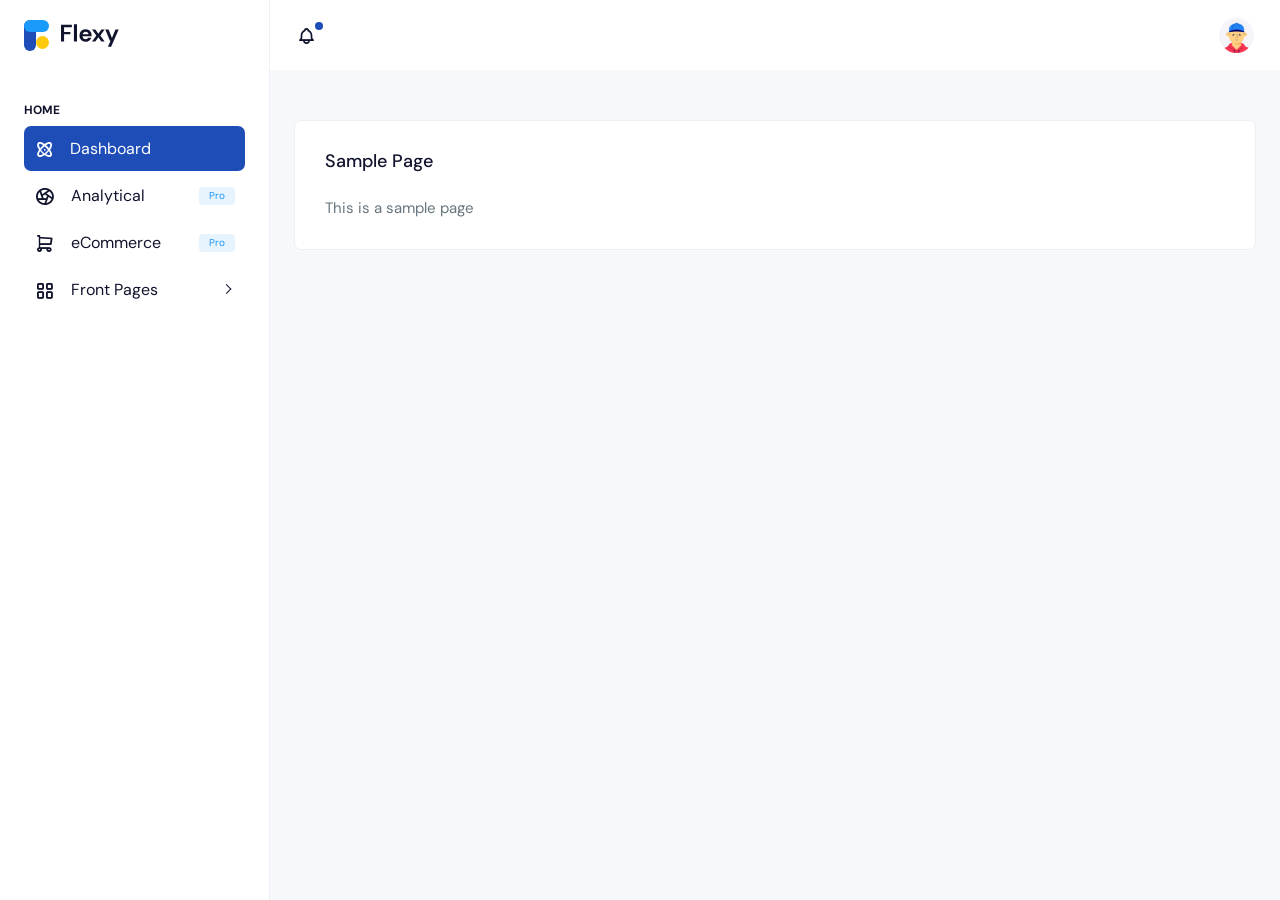
<file: index.html>
<!DOCTYPE html>
<html lang="en">
  <head>
    <meta charset="utf-8" />
    <meta name="viewport" content="width=device-width, initial-scale=1" />
    <title>Flexy Free Bootstrap Admin Template by WrapPixel</title>
    <link
      rel="shortcut icon"
      type="image/png"
      href="assets/images/logos/favicon.png"
    />
    <link rel="stylesheet" href="assets/css/styles.min.css" />
  </head>

  <body>
    <!--  Body Wrapper -->
    <div
      class="page-wrapper"
      id="main-wrapper"
      data-layout="vertical"
      data-navbarbg="skin6"
      data-sidebartype="full"
      data-sidebar-position="full"
      data-header-position="fixed"
    >
      <!-- Sidebar Start -->
      <aside class="left-sidebar">
        <!-- Sidebar scroll-->
        <div>
          <div
            class="brand-logo d-flex align-items-center justify-content-between"
          >
            <a href="./index.html" class="text-nowrap logo-img">
              <img src="assets/images/logos/logo.svg" alt="" />
            </a>
            <div
              class="close-btn d-xl-none d-block sidebartoggler cursor-pointer"
              id="sidebarCollapse"
            >
              <i class="ti ti-x fs-6"></i>
            </div>
          </div>
          <!-- Sidebar navigation-->
          <nav class="sidebar-nav scroll-sidebar" data-simplebar="">
            <ul id="sidebarnav">
              <li class="nav-small-cap">
                <iconify-icon
                  icon="solar:menu-dots-linear"
                  class="nav-small-cap-icon fs-4"
                ></iconify-icon>
                <span class="hide-menu">Home</span>
              </li>
              <li class="sidebar-item">
                <a
                  class="sidebar-link"
                  href="./index.html"
                  aria-expanded="false"
                >
                  <i class="ti ti-atom"></i>
                  <span class="hide-menu">Dashboard</span>
                </a>
              </li>
              <!-- ---------------------------------- -->
              <!-- Dashboard -->
              <!-- ---------------------------------- -->
              <li class="sidebar-item">
                <a
                  class="sidebar-link justify-content-between"
                  target="_blank"
                  href="https://bootstrapdemos.wrappixel.com/flexy/dist/main/index.html"
                  aria-expanded="false"
                >
                  <div class="d-flex align-items-center gap-3">
                    <span class="d-flex">
                      <i class="ti ti-aperture"></i>
                    </span>
                    <span class="hide-menu">Analytical</span>
                  </div>
                  <span
                    class="hide-menu badge bg-secondary-subtle text-secondary fs-1 py-1"
                    >Pro</span
                  >
                </a>
              </li>
              <li class="sidebar-item">
                <a
                  class="sidebar-link justify-content-between"
                  target="_blank"
                  href="https://bootstrapdemos.wrappixel.com/flexy/dist/main/index2.html"
                  aria-expanded="false"
                >
                  <div class="d-flex align-items-center gap-3">
                    <span class="d-flex">
                      <i class="ti ti-shopping-cart"></i>
                    </span>
                    <span class="hide-menu">eCommerce</span>
                  </div>
                  <span
                    class="hide-menu badge bg-secondary-subtle text-secondary fs-1 py-1"
                    >Pro</span
                  >
                </a>
              </li>
              <li class="sidebar-item">
                <a
                  class="sidebar-link justify-content-between has-arrow"
                  href="javascript:void(0)"
                  aria-expanded="false"
                >
                  <div class="d-flex align-items-center gap-3">
                    <span class="d-flex">
                      <i class="ti ti-layout-grid"></i>
                    </span>
                    <span class="hide-menu">Front Pages</span>
                  </div>
                </a>
                <ul aria-expanded="false" class="collapse first-level">
                  <li class="sidebar-item">
                    <a
                      class="sidebar-link justify-content-between"
                      target="_blank"
                      href="https://bootstrapdemos.wrappixel.com/flexy/dist/main/frontend-landingpage.html"
                    >
                      <div class="d-flex align-items-center gap-3">
                        <div
                          class="round-16 d-flex align-items-center justify-content-center"
                        >
                          <i class="ti ti-circle"></i>
                        </div>
                        <span class="hide-menu">Homepage</span>
                      </div>
                      <span
                        class="hide-menu badge bg-secondary-subtle text-secondary fs-1 py-1"
                        >Pro</span
                      >
                    </a>
                  </li>
                  <li class="sidebar-item">
                    <a
                      class="sidebar-link justify-content-between"
                      target="_blank"
                      href="https://bootstrapdemos.wrappixel.com/flexy/dist/main/frontend-aboutpage.html"
                    >
                      <div class="d-flex align-items-center gap-3">
                        <div
                          class="round-16 d-flex align-items-center justify-content-center"
                        >
                          <i class="ti ti-circle"></i>
                        </div>
                        <span class="hide-menu">About Us</span>
                      </div>
                      <span
                        class="hide-menu badge bg-secondary-subtle text-secondary fs-1 py-1"
                        >Pro</span
                      >
                    </a>
                  </li>
                  <li class="sidebar-item">
                    <a
                      class="sidebar-link justify-content-between"
                      target="_blank"
                      href="https://bootstrapdemos.wrappixel.com/flexy/dist/main/frontend-blogpage.html"
                    >
                      <div class="d-flex align-items-center gap-3">
                        <div
                          class="round-16 d-flex align-items-center justify-content-center"
                        >
                          <i class="ti ti-circle"></i>
                        </div>
                        <span class="hide-menu">Blog</span>
                      </div>
                      <span
                        class="hide-menu badge bg-secondary-subtle text-secondary fs-1 py-1"
                        >Pro</span
                      >
                    </a>
                  </li>
                  <li class="sidebar-item">
                    <a
                      class="sidebar-link justify-content-between"
                      target="_blank"
                      href="https://bootstrapdemos.wrappixel.com/flexy/dist/main/frontend-blogdetailpage.html"
                    >
                      <div class="d-flex align-items-center gap-3">
                        <div
                          class="round-16 d-flex align-items-center justify-content-center"
                        >
                          <i class="ti ti-circle"></i>
                        </div>
                        <span class="hide-menu">Blog Details</span>
                      </div>
                      <span
                        class="hide-menu badge bg-secondary-subtle text-secondary fs-1 py-1"
                        >Pro</span
                      >
                    </a>
                  </li>
                  <li class="sidebar-item">
                    <a
                      class="sidebar-link justify-content-between"
                      target="_blank"
                      href="https://bootstrapdemos.wrappixel.com/flexy/dist/main/frontend-contactpage.html"
                    >
                      <div class="d-flex align-items-center gap-3">
                        <div
                          class="round-16 d-flex align-items-center justify-content-center"
                        >
                          <i class="ti ti-circle"></i>
                        </div>
                        <span class="hide-menu">Contact Us</span>
                      </div>
                      <span
                        class="hide-menu badge bg-secondary-subtle text-secondary fs-1 py-1"
                        >Pro</span
                      >
                    </a>
                  </li>
                  <li class="sidebar-item">
                    <a
                      class="sidebar-link justify-content-between"
                      target="_blank"
                      href="https://bootstrapdemos.wrappixel.com/flexy/dist/main/frontend-portfoliopage.html"
                    >
                      <div class="d-flex align-items-center gap-3">
                        <div
                          class="round-16 d-flex align-items-center justify-content-center"
                        >
                          <i class="ti ti-circle"></i>
                        </div>
                        <span class="hide-menu">Portfolio</span>
                      </div>
                      <span
                        class="hide-menu badge bg-secondary-subtle text-secondary fs-1 py-1"
                        >Pro</span
                      >
                    </a>
                  </li>
                  <li class="sidebar-item">
                    <a
                      class="sidebar-link justify-content-between"
                      target="_blank"
                      href="https://bootstrapdemos.wrappixel.com/flexy/dist/main/frontend-pricingpage.html"
                    >
                      <div class="d-flex align-items-center gap-3">
                        <div
                          class="round-16 d-flex align-items-center justify-content-center"
                        >
                          <i class="ti ti-circle"></i>
                        </div>
                        <span class="hide-menu">Pricing</span>
                      </div>
                      <span
                        class="hide-menu badge bg-secondary-subtle text-secondary fs-1 py-1"
                        >Pro</span
                      >
                    </a>
                  </li>
                </ul>
              </li>

              <li>
                <span class="sidebar-divider lg"></span>
              </li>
            </ul>
          </nav>

          <!-- End Sidebar navigation -->
        </div>
        <!-- End Sidebar scroll-->
      </aside>
      <!--  Sidebar End -->
      <!--  Main wrapper -->
      <div class="body-wrapper">
        <!--  Header Start -->
        <header class="app-header">
          <nav class="navbar navbar-expand-lg navbar-light">
            <ul class="navbar-nav">
              <li class="nav-item d-block d-xl-none">
                <a
                  class="nav-link sidebartoggler"
                  id="headerCollapse"
                  href="javascript:void(0)"
                >
                  <i class="ti ti-menu-2"></i>
                </a>
              </li>
              <li class="nav-item dropdown">
                <a
                  class="nav-link"
                  href="javascript:void(0)"
                  id="drop1"
                  data-bs-toggle="dropdown"
                  aria-expanded="false"
                >
                  <i class="ti ti-bell"></i>
                  <div class="notification bg-primary rounded-circle"></div>
                </a>
                <div
                  class="dropdown-menu dropdown-menu-animate-up"
                  aria-labelledby="drop1"
                >
                  <div class="message-body">
                    <a href="javascript:void(0)" class="dropdown-item">
                      Item 1
                    </a>
                    <a href="javascript:void(0)" class="dropdown-item">
                      Item 2
                    </a>
                  </div>
                </div>
              </li>
            </ul>
            <div
              class="navbar-collapse justify-content-end px-0"
              id="navbarNav"
            >
              <ul
                class="navbar-nav flex-row ms-auto align-items-center justify-content-end"
              >
                <li class="nav-item dropdown">
                  <a
                    class="nav-link"
                    href="javascript:void(0)"
                    id="drop2"
                    data-bs-toggle="dropdown"
                    aria-expanded="false"
                  >
                    <img
                      src="assets/images/profile/user-1.jpg"
                      alt=""
                      width="35"
                      height="35"
                      class="rounded-circle"
                    />
                  </a>
                  <div
                    class="dropdown-menu dropdown-menu-end dropdown-menu-animate-up"
                    aria-labelledby="drop2"
                  >
                    <div class="message-body">
                      <a
                        href="javascript:void(0)"
                        class="d-flex align-items-center gap-2 dropdown-item"
                      >
                        <i class="ti ti-user fs-6"></i>
                        <p class="mb-0 fs-3">My Profile</p>
                      </a>
                      <a
                        href="javascript:void(0)"
                        class="d-flex align-items-center gap-2 dropdown-item"
                      >
                        <i class="ti ti-mail fs-6"></i>
                        <p class="mb-0 fs-3">My Account</p>
                      </a>
                      <a
                        href="javascript:void(0)"
                        class="d-flex align-items-center gap-2 dropdown-item"
                      >
                        <i class="ti ti-list-check fs-6"></i>
                        <p class="mb-0 fs-3">My Task</p>
                      </a>
                      <a
                        href="authentication-login.html"
                        class="btn btn-outline-primary mx-3 mt-2 d-block"
                        >Logout</a
                      >
                    </div>
                  </div>
                </li>
              </ul>
            </div>
          </nav>
        </header>
        <!--  Header End -->
        <div class="body-wrapper-inner">
          <div class="container-fluid">
            <div class="card">
              <div class="card-body">
                <h5 class="card-title fw-medium mb-4">Sample Page</h5>
                <p class="mb-0">This is a sample page</p>
              </div>
            </div>
          </div>
        </div>
      </div>
    </div>
    <script src="assets/libs/jquery/dist/jquery.min.js"></script>
    <script src="assets/libs/bootstrap/dist/js/bootstrap.bundle.min.js"></script>
    <script src="assets/js/sidebarmenu.js"></script>
    <script src="assets/js/app.min.js"></script>
    <!--    <script src="../assets/libs/apexcharts/dist/apexcharts.min.js"></script>-->
    <!--    <script src="../assets/libs/simplebar/dist/simplebar.js"></script>-->
    <!--    <script src="../assets/js/dashboard.js"></script>-->
    <!-- solar icons -->
    <!--    <script src="https://cdn.jsdelivr.net/npm/iconify-icon@1.0.8/dist/iconify-icon.min.js"></script>-->
  </body>
</html>
</file>
<file: assets/css/styles.min.css>
@charset "UTF-8";
@import url("https://fonts.googleapis.com/css2?family=DM+Sans:wght@400;500;700&display=swap");
/*!
 * Bootstrap  v5.3.3 (https://getbootstrap.com/)
 * Copyright 2011-2024 The Bootstrap Authors
 * Licensed under MIT (https://github.com/twbs/bootstrap/blob/main/LICENSE)
 */
@import "../libs/simplebar/dist/simplebar.css";
@import "../css/icons/tabler-icons/tabler-icons.css";
:root,
[data-bs-theme="light"] {
  --bs-blue: #1e4db7;
  --bs-indigo: #6610f2;
  --bs-purple: #7460ee;
  --bs-pink: #e83e8c;
  --bs-red: #fc4b6c;
  --bs-orange: #fb8c00;
  --bs-yellow: #fdc90f;
  --bs-green: #39cb7f;
  --bs-teal: #20c997;
  --bs-cyan: #0bb2fb;
  --bs-black: #000;
  --bs-white: #fff;
  --bs-gray: #6c757d;
  --bs-gray-dark: #11142d;
  --bs-gray-100: #f6f8fb;
  --bs-gray-200: #ecf0f2;
  --bs-gray-300: #f1f9ff;
  --bs-gray-400: #ced4da;
  --bs-gray-500: #546269;
  --bs-gray-600: #6c757d;
  --bs-gray-700: #4f5467;
  --bs-gray-800: #11142d;
  --bs-gray-900: #223640;
  --bs-primary: #1e4db7;
  --bs-secondary: #1a97f5;
  --bs-success: #39cb7f;
  --bs-info: #0bb2fb;
  --bs-warning: #fdc90f;
  --bs-danger: #fc4b6c;
  --bs-light: #f6f8fb;
  --bs-dark: #11142d;
  --bs-muted: #777e89;
  --bs-indigo: #6610f2;
  --bs-light-indigo: #ebf3fe;
  --bs-primary-rgb: 30, 77, 183;
  --bs-secondary-rgb: 26, 151, 245;
  --bs-success-rgb: 57, 203, 127;
  --bs-info-rgb: 11, 178, 251;
  --bs-warning-rgb: 253, 201, 15;
  --bs-danger-rgb: 252, 75, 108;
  --bs-light-rgb: 246, 248, 251;
  --bs-dark-rgb: 17, 20, 45;
  --bs-muted-rgb: 119, 126, 137;
  --bs-indigo-rgb: 102, 16, 242;
  --bs-light-indigo-rgb: 235, 243, 254;
  --bs-primary-text-emphasis: shade-color(#1e4db7, 60%);
  --bs-secondary-text-emphasis: shade-color(#1a97f5, 60%);
  --bs-success-text-emphasis: shade-color(#39cb7f, 60%);
  --bs-info-text-emphasis: shade-color(#0bb2fb, 60%);
  --bs-warning-text-emphasis: shade-color(#fdc90f, 60%);
  --bs-danger-text-emphasis: shade-color(#fc4b6c, 60%);
  --bs-light-text-emphasis: #f6f8fb;
  --bs-dark-text-emphasis: #11142d;
  --bs-primary-bg-subtle: #ddebff;
  --bs-secondary-bg-subtle: rgba(26, 151, 245, 0.1019607843);
  --bs-success-bg-subtle: #ebfaf2;
  --bs-info-bg-subtle: #e6f4ff;
  --bs-warning-bg-subtle: #fff4e5;
  --bs-danger-bg-subtle: #fdf3f5;
  --bs-light-bg-subtle: #f6f8fb;
  --bs-dark-bg-subtle: #11142d;
  --bs-primary-border-subtle: rgb(165, 183.8, 226.2);
  --bs-secondary-border-subtle: rgb(163.4, 213.4, 251);
  --bs-success-border-subtle: rgb(175.8, 234.2, 203.8);
  --bs-info-border-subtle: rgb(157.4, 224.2, 253.4);
  --bs-warning-border-subtle: rgb(254.2, 233.4, 159);
  --bs-danger-border-subtle: rgb(253.8, 183, 196.2);
  --bs-light-border-subtle: #ecf0f2;
  --bs-dark-border-subtle: #546269;
  --bs-white-rgb: 255, 255, 255;
  --bs-black-rgb: 0, 0, 0;
  --bs-font-sans-serif: "DM Sans", sans-serif;
  --bs-font-monospace: SFMono-Regular, Menlo, Monaco, Consolas,
    "Liberation Mono", "Courier New", monospace;
  --bs-gradient: linear-gradient(
    180deg,
    rgba(255, 255, 255, 0.15),
    rgba(255, 255, 255, 0)
  );
  --bs-body-font-family: var(--bs-font-sans-serif);
  --bs-body-font-size: 0.9375rem;
  --bs-body-font-weight: 400;
  --bs-body-line-height: 1.5;
  --bs-body-color: #67757c;
  --bs-body-color-rgb: 103, 117, 124;
  --bs-body-bg: #fff;
  --bs-body-bg-rgb: 255, 255, 255;
  --bs-emphasis-color: #000;
  --bs-emphasis-color-rgb: 0, 0, 0;
  --bs-secondary-color: rgba(103, 117, 124, 0.75);
  --bs-secondary-color-rgb: 103, 117, 124;
  --bs-secondary-bg: #ecf0f2;
  --bs-secondary-bg-rgb: 236, 240, 242;
  --bs-tertiary-color: rgba(103, 117, 124, 0.5);
  --bs-tertiary-color-rgb: 103, 117, 124;
  --bs-tertiary-bg: #f6f8fb;
  --bs-tertiary-bg-rgb: 246, 248, 251;
  --bs-heading-color: #11142d;
  --bs-link-color: #11142d;
  --bs-link-color-rgb: 17, 20, 45;
  --bs-link-decoration: underline;
  --bs-link-hover-color: #1e4db7;
  --bs-link-hover-color-rgb: 30, 77, 183;
  --bs-code-color: #e83e8c;
  --bs-highlight-color: #67757c;
  --bs-highlight-bg: rgb(254.6, 244.2, 207);
  --bs-border-width: 1px;
  --bs-border-style: solid;
  --bs-border-color: #ecf0f2;
  --bs-border-color-translucent: rgba(0, 0, 0, 0.175);
  --bs-border-radius: 7px;
  --bs-border-radius-sm: 5px;
  --bs-border-radius-lg: 15px;
  --bs-border-radius-xl: 12px;
  --bs-border-radius-xxl: 2rem;
  --bs-border-radius-2xl: var(--bs-border-radius-xxl);
  --bs-border-radius-pill: 50rem;
  --bs-box-shadow: 0px 15px 30px rgba(0, 0, 0, 0.12);
  --bs-box-shadow-sm: 0 0.125rem 0.25rem rgba(0, 0, 0, 0.075);
  --bs-box-shadow-lg: 0 1rem 3rem rgba(0, 0, 0, 0.175);
  --bs-box-shadow-inset: unset;
  --bs-focus-ring-width: 0.25rem;
  --bs-focus-ring-opacity: 0.25;
  --bs-focus-ring-color: rgba(30, 77, 183, 0.25);
  --bs-form-valid-color: #39cb7f;
  --bs-form-valid-border-color: #39cb7f;
  --bs-form-invalid-color: #fc4b6c;
  --bs-form-invalid-border-color: #fc4b6c;
}

[data-bs-theme="dark"] {
  color-scheme: dark;
  --bs-body-color: #f1f9ff;
  --bs-body-color-rgb: 241, 249, 255;
  --bs-body-bg: #223640;
  --bs-body-bg-rgb: 34, 54, 64;
  --bs-emphasis-color: #fff;
  --bs-emphasis-color-rgb: 255, 255, 255;
  --bs-secondary-color: rgba(241, 249, 255, 0.75);
  --bs-secondary-color-rgb: 241, 249, 255;
  --bs-secondary-bg: #11142d;
  --bs-secondary-bg-rgb: 17, 20, 45;
  --bs-tertiary-color: rgba(241, 249, 255, 0.5);
  --bs-tertiary-color-rgb: 241, 249, 255;
  --bs-tertiary-bg: rgb(25.5, 37, 54.5);
  --bs-tertiary-bg-rgb: 26, 37, 55;
  --bs-primary-text-emphasis: rgb(120, 148.2, 211.8);
  --bs-secondary-text-emphasis: rgb(117.6, 192.6, 249);
  --bs-success-text-emphasis: rgb(136.2, 223.8, 178.2);
  --bs-info-text-emphasis: rgb(108.6, 208.8, 252.6);
  --bs-warning-text-emphasis: rgb(253.8, 222.6, 111);
  --bs-danger-text-emphasis: rgb(253.2, 147, 166.8);
  --bs-light-text-emphasis: #f6f8fb;
  --bs-dark-text-emphasis: #f1f9ff;
  --bs-primary-bg-subtle: rgb(6, 15.4, 36.6);
  --bs-secondary-bg-subtle: rgb(5.2, 30.2, 49);
  --bs-success-bg-subtle: rgb(11.4, 40.6, 25.4);
  --bs-info-bg-subtle: rgb(2.2, 35.6, 50.2);
  --bs-warning-bg-subtle: rgb(50.6, 40.2, 3);
  --bs-danger-bg-subtle: rgb(50.4, 15, 21.6);
  --bs-light-bg-subtle: #11142d;
  --bs-dark-bg-subtle: rgb(8.5, 10, 22.5);
  --bs-primary-border-subtle: rgb(18, 46.2, 109.8);
  --bs-secondary-border-subtle: rgb(15.6, 90.6, 147);
  --bs-success-border-subtle: rgb(34.2, 121.8, 76.2);
  --bs-info-border-subtle: rgb(6.6, 106.8, 150.6);
  --bs-warning-border-subtle: rgb(151.8, 120.6, 9);
  --bs-danger-border-subtle: rgb(151.2, 45, 64.8);
  --bs-light-border-subtle: #4f5467;
  --bs-dark-border-subtle: #11142d;
  --bs-heading-color: inherit;
  --bs-link-color: rgb(120, 148.2, 211.8);
  --bs-link-hover-color: rgb(147, 169.56, 220.44);
  --bs-link-color-rgb: 120, 148, 212;
  --bs-link-hover-color-rgb: 147, 170, 220;
  --bs-code-color: rgb(241.2, 139.2, 186);
  --bs-highlight-color: #f1f9ff;
  --bs-highlight-bg: rgb(101.2, 80.4, 6);
  --bs-border-color: #4f5467;
  --bs-border-color-translucent: rgba(255, 255, 255, 0.15);
  --bs-form-valid-color: rgb(136.2, 223.8, 178.2);
  --bs-form-valid-border-color: rgb(136.2, 223.8, 178.2);
  --bs-form-invalid-color: rgb(253.2, 147, 166.8);
  --bs-form-invalid-border-color: rgb(253.2, 147, 166.8);
}

*,
*::before,
*::after {
  box-sizing: border-box;
}

@media (prefers-reduced-motion: no-preference) {
  :root {
    scroll-behavior: smooth;
  }
}

body {
  margin: 0;
  font-family: var(--bs-body-font-family);
  font-size: var(--bs-body-font-size);
  font-weight: var(--bs-body-font-weight);
  line-height: var(--bs-body-line-height);
  color: var(--bs-body-color);
  text-align: var(--bs-body-text-align);
  background-color: var(--bs-body-bg);
  -webkit-text-size-adjust: 100%;
  -webkit-tap-highlight-color: rgba(0, 0, 0, 0);
}

hr {
  margin: 1rem 0;
  color: inherit;
  border: 0;
  border-top: var(--bs-border-width) solid;
  opacity: 0.25;
}

h6,
.h6,
h5,
.h5,
h4,
.h4,
h3,
.h3,
h2,
.h2,
h1,
.h1 {
  margin-top: 0;
  margin-bottom: 0.5rem;
  font-weight: 500;
  line-height: 1.2;
  color: var(--bs-heading-color);
}

h1,
.h1 {
  font-size: calc(1.359375rem + 1.3125vw);
}
@media (min-width: 1200px) {
  h1,
  .h1 {
    font-size: 2.34375rem;
  }
}

h2,
.h2 {
  font-size: calc(1.3125rem + 0.75vw);
}
@media (min-width: 1200px) {
  h2,
  .h2 {
    font-size: 1.875rem;
  }
}

h3,
.h3 {
  font-size: calc(1.2890625rem + 0.46875vw);
}
@media (min-width: 1200px) {
  h3,
  .h3 {
    font-size: 1.640625rem;
  }
}

h4,
.h4 {
  font-size: calc(1.265625rem + 0.1875vw);
}
@media (min-width: 1200px) {
  h4,
  .h4 {
    font-size: 1.40625rem;
  }
}

h5,
.h5 {
  font-size: 1.171875rem;
}

h6,
.h6 {
  font-size: 0.9375rem;
}

p {
  margin-top: 0;
  margin-bottom: 1rem;
}

abbr[title] {
  text-decoration: underline dotted;
  cursor: help;
  text-decoration-skip-ink: none;
}

address {
  margin-bottom: 1rem;
  font-style: normal;
  line-height: inherit;
}

ol,
ul {
  padding-left: 2rem;
}

ol,
ul,
dl {
  margin-top: 0;
  margin-bottom: 1rem;
}

ol ol,
ul ul,
ol ul,
ul ol {
  margin-bottom: 0;
}

dt {
  font-weight: 500;
}

dd {
  margin-bottom: 0.5rem;
  margin-left: 0;
}

blockquote {
  margin: 0 0 1rem;
}

b,
strong {
  font-weight: 700;
}

small,
.small {
  font-size: 0.875em;
}

mark,
.mark {
  padding: 0.1875em;
  color: var(--bs-highlight-color);
  background-color: var(--bs-highlight-bg);
}

sub,
sup {
  position: relative;
  font-size: 0.75em;
  line-height: 0;
  vertical-align: baseline;
}

sub {
  bottom: -0.25em;
}

sup {
  top: -0.5em;
}

a {
  color: rgba(var(--bs-link-color-rgb), var(--bs-link-opacity, 1));
  text-decoration: underline;
}
a:hover {
  --bs-link-color-rgb: var(--bs-link-hover-color-rgb);
}

a:not([href]):not([class]),
a:not([href]):not([class]):hover {
  color: inherit;
  text-decoration: none;
}

pre,
code,
kbd,
samp {
  font-family: var(--bs-font-monospace);
  font-size: 1em;
}

pre {
  display: block;
  margin-top: 0;
  margin-bottom: 1rem;
  overflow: auto;
  font-size: 0.875em;
}
pre code {
  font-size: inherit;
  color: inherit;
  word-break: normal;
}

code {
  font-size: 0.875em;
  color: var(--bs-code-color);
  word-wrap: break-word;
}
a > code {
  color: inherit;
}

kbd {
  padding: 0.1875rem 0.375rem;
  font-size: 0.875em;
  color: var(--bs-body-bg);
  background-color: var(--bs-body-color);
  border-radius: 5px;
}
kbd kbd {
  padding: 0;
  font-size: 1em;
}

figure {
  margin: 0 0 1rem;
}

img,
svg {
  vertical-align: middle;
}

table {
  caption-side: bottom;
  border-collapse: collapse;
}

caption {
  padding-top: 16px;
  padding-bottom: 16px;
  color: var(--bs-secondary-color);
  text-align: left;
}

th {
  font-weight: 500;
  text-align: inherit;
  text-align: -webkit-match-parent;
}

thead,
tbody,
tfoot,
tr,
td,
th {
  border-color: inherit;
  border-style: solid;
  border-width: 0;
}

label {
  display: inline-block;
}

button {
  border-radius: 0;
}

button:focus:not(:focus-visible) {
  outline: 0;
}

input,
button,
select,
optgroup,
textarea {
  margin: 0;
  font-family: inherit;
  font-size: inherit;
  line-height: inherit;
}

button,
select {
  text-transform: none;
}

[role="button"] {
  cursor: pointer;
}

select {
  word-wrap: normal;
}
select:disabled {
  opacity: 1;
}

[list]:not([type="date"]):not([type="datetime-local"]):not([type="month"]):not(
    [type="week"]
  ):not([type="time"])::-webkit-calendar-picker-indicator {
  display: none !important;
}

button,
[type="button"],
[type="reset"],
[type="submit"] {
  -webkit-appearance: button;
}
button:not(:disabled),
[type="button"]:not(:disabled),
[type="reset"]:not(:disabled),
[type="submit"]:not(:disabled) {
  cursor: pointer;
}

::-moz-focus-inner {
  padding: 0;
  border-style: none;
}

textarea {
  resize: vertical;
}

fieldset {
  min-width: 0;
  padding: 0;
  margin: 0;
  border: 0;
}

legend {
  float: left;
  width: 100%;
  padding: 0;
  margin-bottom: 0.5rem;
  font-size: calc(1.275rem + 0.3vw);
  line-height: inherit;
}
@media (min-width: 1200px) {
  legend {
    font-size: 1.5rem;
  }
}
legend + * {
  clear: left;
}

::-webkit-datetime-edit-fields-wrapper,
::-webkit-datetime-edit-text,
::-webkit-datetime-edit-minute,
::-webkit-datetime-edit-hour-field,
::-webkit-datetime-edit-day-field,
::-webkit-datetime-edit-month-field,
::-webkit-datetime-edit-year-field {
  padding: 0;
}

::-webkit-inner-spin-button {
  height: auto;
}

[type="search"] {
  -webkit-appearance: textfield;
  outline-offset: -2px;
}

/* rtl:raw:
[type="tel"],
[type="url"],
[type="email"],
[type="number"] {
  direction: ltr;
}
*/
::-webkit-search-decoration {
  -webkit-appearance: none;
}

::-webkit-color-swatch-wrapper {
  padding: 0;
}

::file-selector-button {
  font: inherit;
  -webkit-appearance: button;
}

output {
  display: inline-block;
}

iframe {
  border: 0;
}

summary {
  display: list-item;
  cursor: pointer;
}

progress {
  vertical-align: baseline;
}

[hidden] {
  display: none !important;
}

.lead {
  font-size: 1.171875rem;
  font-weight: 300;
}

.display-1 {
  font-size: calc(1.625rem + 4.5vw);
  font-weight: 300;
  line-height: 1.2;
}
@media (min-width: 1200px) {
  .display-1 {
    font-size: 5rem;
  }
}

.display-2 {
  font-size: calc(1.575rem + 3.9vw);
  font-weight: 300;
  line-height: 1.2;
}
@media (min-width: 1200px) {
  .display-2 {
    font-size: 4.5rem;
  }
}

.display-3 {
  font-size: calc(1.525rem + 3.3vw);
  font-weight: 300;
  line-height: 1.2;
}
@media (min-width: 1200px) {
  .display-3 {
    font-size: 4rem;
  }
}

.display-4 {
  font-size: calc(1.475rem + 2.7vw);
  font-weight: 300;
  line-height: 1.2;
}
@media (min-width: 1200px) {
  .display-4 {
    font-size: 3.5rem;
  }
}

.display-5 {
  font-size: calc(1.425rem + 2.1vw);
  font-weight: 300;
  line-height: 1.2;
}
@media (min-width: 1200px) {
  .display-5 {
    font-size: 3rem;
  }
}

.display-6 {
  font-size: calc(1.375rem + 1.5vw);
  font-weight: 300;
  line-height: 1.2;
}
@media (min-width: 1200px) {
  .display-6 {
    font-size: 2.5rem;
  }
}

.list-unstyled {
  padding-left: 0;
  list-style: none;
}

.list-inline {
  padding-left: 0;
  list-style: none;
}

.list-inline-item {
  display: inline-block;
}
.list-inline-item:not(:last-child) {
  margin-right: 0.5rem;
}

.initialism {
  font-size: 0.875em;
  text-transform: uppercase;
}

.blockquote {
  margin-bottom: 1rem;
  font-size: 1.171875rem;
}
.blockquote > :last-child {
  margin-bottom: 0;
}

.blockquote-footer {
  margin-top: -1rem;
  margin-bottom: 1rem;
  font-size: 0.875em;
  color: #6c757d;
}
.blockquote-footer::before {
  content: "— ";
}

.img-fluid {
  max-width: 100%;
  height: auto;
}

.img-thumbnail {
  padding: 0.25rem;
  background-color: var(--bs-body-bg);
  border: var(--bs-border-width) solid var(--bs-border-color);
  border-radius: var(--bs-border-radius);
  box-shadow: var(--bs-box-shadow-sm);
  max-width: 100%;
  height: auto;
}

.figure {
  display: inline-block;
}

.figure-img {
  margin-bottom: 0.5rem;
  line-height: 1;
}

.figure-caption {
  font-size: 0.875em;
  color: var(--bs-secondary-color);
}

.container,
.container-fluid,
.container-xxl,
.container-xl,
.container-lg,
.container-md,
.container-sm {
  --bs-gutter-x: 24px;
  --bs-gutter-y: 0;
  width: 100%;
  padding-right: calc(var(--bs-gutter-x) * 0.5);
  padding-left: calc(var(--bs-gutter-x) * 0.5);
  margin-right: auto;
  margin-left: auto;
}

@media (min-width: 576px) {
  .container-sm,
  .container {
    max-width: 540px;
  }
}
@media (min-width: 768px) {
  .container-md,
  .container-sm,
  .container {
    max-width: 720px;
  }
}
@media (min-width: 992px) {
  .container-lg,
  .container-md,
  .container-sm,
  .container {
    max-width: 960px;
  }
}
@media (min-width: 1200px) {
  .container-xl,
  .container-lg,
  .container-md,
  .container-sm,
  .container {
    max-width: 1140px;
  }
}
@media (min-width: 1400px) {
  .container-xxl,
  .container-xl,
  .container-lg,
  .container-md,
  .container-sm,
  .container {
    max-width: 1320px;
  }
}
:root {
  --bs-breakpoint-xs: 0;
  --bs-breakpoint-sm: 576px;
  --bs-breakpoint-md: 768px;
  --bs-breakpoint-lg: 992px;
  --bs-breakpoint-xl: 1200px;
  --bs-breakpoint-xxl: 1400px;
}

.row {
  --bs-gutter-x: 24px;
  --bs-gutter-y: 0;
  display: flex;
  flex-wrap: wrap;
  margin-top: calc(-1 * var(--bs-gutter-y));
  margin-right: calc(-0.5 * var(--bs-gutter-x));
  margin-left: calc(-0.5 * var(--bs-gutter-x));
}
.row > * {
  flex-shrink: 0;
  width: 100%;
  max-width: 100%;
  padding-right: calc(var(--bs-gutter-x) * 0.5);
  padding-left: calc(var(--bs-gutter-x) * 0.5);
  margin-top: var(--bs-gutter-y);
}

.col {
  flex: 1 0 0%;
}

.row-cols-auto > * {
  flex: 0 0 auto;
  width: auto;
}

.row-cols-1 > * {
  flex: 0 0 auto;
  width: 100%;
}

.row-cols-2 > * {
  flex: 0 0 auto;
  width: 50%;
}

.row-cols-3 > * {
  flex: 0 0 auto;
  width: 33.33333333%;
}

.row-cols-4 > * {
  flex: 0 0 auto;
  width: 25%;
}

.row-cols-5 > * {
  flex: 0 0 auto;
  width: 20%;
}

.row-cols-6 > * {
  flex: 0 0 auto;
  width: 16.66666667%;
}

.col-auto {
  flex: 0 0 auto;
  width: auto;
}

.col-1 {
  flex: 0 0 auto;
  width: 8.33333333%;
}

.col-2 {
  flex: 0 0 auto;
  width: 16.66666667%;
}

.col-3 {
  flex: 0 0 auto;
  width: 25%;
}

.col-4 {
  flex: 0 0 auto;
  width: 33.33333333%;
}

.col-5 {
  flex: 0 0 auto;
  width: 41.66666667%;
}

.col-6 {
  flex: 0 0 auto;
  width: 50%;
}

.col-7 {
  flex: 0 0 auto;
  width: 58.33333333%;
}

.col-8 {
  flex: 0 0 auto;
  width: 66.66666667%;
}

.col-9 {
  flex: 0 0 auto;
  width: 75%;
}

.col-10 {
  flex: 0 0 auto;
  width: 83.33333333%;
}

.col-11 {
  flex: 0 0 auto;
  width: 91.66666667%;
}

.col-12 {
  flex: 0 0 auto;
  width: 100%;
}

.offset-1 {
  margin-left: 8.33333333%;
}

.offset-2 {
  margin-left: 16.66666667%;
}

.offset-3 {
  margin-left: 25%;
}

.offset-4 {
  margin-left: 33.33333333%;
}

.offset-5 {
  margin-left: 41.66666667%;
}

.offset-6 {
  margin-left: 50%;
}

.offset-7 {
  margin-left: 58.33333333%;
}

.offset-8 {
  margin-left: 66.66666667%;
}

.offset-9 {
  margin-left: 75%;
}

.offset-10 {
  margin-left: 83.33333333%;
}

.offset-11 {
  margin-left: 91.66666667%;
}

.g-0,
.gx-0 {
  --bs-gutter-x: 0;
}

.g-0,
.gy-0 {
  --bs-gutter-y: 0;
}

.g-1,
.gx-1 {
  --bs-gutter-x: 0.25rem;
}

.g-1,
.gy-1 {
  --bs-gutter-y: 0.25rem;
}

.g-2,
.gx-2 {
  --bs-gutter-x: 0.5rem;
}

.g-2,
.gy-2 {
  --bs-gutter-y: 0.5rem;
}

.g-3,
.gx-3 {
  --bs-gutter-x: 1rem;
}

.g-3,
.gy-3 {
  --bs-gutter-y: 1rem;
}

.g-4,
.gx-4 {
  --bs-gutter-x: 1.5rem;
}

.g-4,
.gy-4 {
  --bs-gutter-y: 1.5rem;
}

.g-5,
.gx-5 {
  --bs-gutter-x: 3rem;
}

.g-5,
.gy-5 {
  --bs-gutter-y: 3rem;
}

.g-6,
.gx-6 {
  --bs-gutter-x: 12px;
}

.g-6,
.gy-6 {
  --bs-gutter-y: 12px;
}

.g-7,
.gx-7 {
  --bs-gutter-x: 30px;
}

.g-7,
.gy-7 {
  --bs-gutter-y: 30px;
}

.g-8,
.gx-8 {
  --bs-gutter-x: 10px;
}

.g-8,
.gy-8 {
  --bs-gutter-y: 10px;
}

.g-9,
.gx-9 {
  --bs-gutter-x: 20px;
}

.g-9,
.gy-9 {
  --bs-gutter-y: 20px;
}

.g-10,
.gx-10 {
  --bs-gutter-x: 18px;
}

.g-10,
.gy-10 {
  --bs-gutter-y: 18px;
}

@media (min-width: 576px) {
  .col-sm {
    flex: 1 0 0%;
  }
  .row-cols-sm-auto > * {
    flex: 0 0 auto;
    width: auto;
  }
  .row-cols-sm-1 > * {
    flex: 0 0 auto;
    width: 100%;
  }
  .row-cols-sm-2 > * {
    flex: 0 0 auto;
    width: 50%;
  }
  .row-cols-sm-3 > * {
    flex: 0 0 auto;
    width: 33.33333333%;
  }
  .row-cols-sm-4 > * {
    flex: 0 0 auto;
    width: 25%;
  }
  .row-cols-sm-5 > * {
    flex: 0 0 auto;
    width: 20%;
  }
  .row-cols-sm-6 > * {
    flex: 0 0 auto;
    width: 16.66666667%;
  }
  .col-sm-auto {
    flex: 0 0 auto;
    width: auto;
  }
  .col-sm-1 {
    flex: 0 0 auto;
    width: 8.33333333%;
  }
  .col-sm-2 {
    flex: 0 0 auto;
    width: 16.66666667%;
  }
  .col-sm-3 {
    flex: 0 0 auto;
    width: 25%;
  }
  .col-sm-4 {
    flex: 0 0 auto;
    width: 33.33333333%;
  }
  .col-sm-5 {
    flex: 0 0 auto;
    width: 41.66666667%;
  }
  .col-sm-6 {
    flex: 0 0 auto;
    width: 50%;
  }
  .col-sm-7 {
    flex: 0 0 auto;
    width: 58.33333333%;
  }
  .col-sm-8 {
    flex: 0 0 auto;
    width: 66.66666667%;
  }
  .col-sm-9 {
    flex: 0 0 auto;
    width: 75%;
  }
  .col-sm-10 {
    flex: 0 0 auto;
    width: 83.33333333%;
  }
  .col-sm-11 {
    flex: 0 0 auto;
    width: 91.66666667%;
  }
  .col-sm-12 {
    flex: 0 0 auto;
    width: 100%;
  }
  .offset-sm-0 {
    margin-left: 0;
  }
  .offset-sm-1 {
    margin-left: 8.33333333%;
  }
  .offset-sm-2 {
    margin-left: 16.66666667%;
  }
  .offset-sm-3 {
    margin-left: 25%;
  }
  .offset-sm-4 {
    margin-left: 33.33333333%;
  }
  .offset-sm-5 {
    margin-left: 41.66666667%;
  }
  .offset-sm-6 {
    margin-left: 50%;
  }
  .offset-sm-7 {
    margin-left: 58.33333333%;
  }
  .offset-sm-8 {
    margin-left: 66.66666667%;
  }
  .offset-sm-9 {
    margin-left: 75%;
  }
  .offset-sm-10 {
    margin-left: 83.33333333%;
  }
  .offset-sm-11 {
    margin-left: 91.66666667%;
  }
  .g-sm-0,
  .gx-sm-0 {
    --bs-gutter-x: 0;
  }
  .g-sm-0,
  .gy-sm-0 {
    --bs-gutter-y: 0;
  }
  .g-sm-1,
  .gx-sm-1 {
    --bs-gutter-x: 0.25rem;
  }
  .g-sm-1,
  .gy-sm-1 {
    --bs-gutter-y: 0.25rem;
  }
  .g-sm-2,
  .gx-sm-2 {
    --bs-gutter-x: 0.5rem;
  }
  .g-sm-2,
  .gy-sm-2 {
    --bs-gutter-y: 0.5rem;
  }
  .g-sm-3,
  .gx-sm-3 {
    --bs-gutter-x: 1rem;
  }
  .g-sm-3,
  .gy-sm-3 {
    --bs-gutter-y: 1rem;
  }
  .g-sm-4,
  .gx-sm-4 {
    --bs-gutter-x: 1.5rem;
  }
  .g-sm-4,
  .gy-sm-4 {
    --bs-gutter-y: 1.5rem;
  }
  .g-sm-5,
  .gx-sm-5 {
    --bs-gutter-x: 3rem;
  }
  .g-sm-5,
  .gy-sm-5 {
    --bs-gutter-y: 3rem;
  }
  .g-sm-6,
  .gx-sm-6 {
    --bs-gutter-x: 12px;
  }
  .g-sm-6,
  .gy-sm-6 {
    --bs-gutter-y: 12px;
  }
  .g-sm-7,
  .gx-sm-7 {
    --bs-gutter-x: 30px;
  }
  .g-sm-7,
  .gy-sm-7 {
    --bs-gutter-y: 30px;
  }
  .g-sm-8,
  .gx-sm-8 {
    --bs-gutter-x: 10px;
  }
  .g-sm-8,
  .gy-sm-8 {
    --bs-gutter-y: 10px;
  }
  .g-sm-9,
  .gx-sm-9 {
    --bs-gutter-x: 20px;
  }
  .g-sm-9,
  .gy-sm-9 {
    --bs-gutter-y: 20px;
  }
  .g-sm-10,
  .gx-sm-10 {
    --bs-gutter-x: 18px;
  }
  .g-sm-10,
  .gy-sm-10 {
    --bs-gutter-y: 18px;
  }
}
@media (min-width: 768px) {
  .col-md {
    flex: 1 0 0%;
  }
  .row-cols-md-auto > * {
    flex: 0 0 auto;
    width: auto;
  }
  .row-cols-md-1 > * {
    flex: 0 0 auto;
    width: 100%;
  }
  .row-cols-md-2 > * {
    flex: 0 0 auto;
    width: 50%;
  }
  .row-cols-md-3 > * {
    flex: 0 0 auto;
    width: 33.33333333%;
  }
  .row-cols-md-4 > * {
    flex: 0 0 auto;
    width: 25%;
  }
  .row-cols-md-5 > * {
    flex: 0 0 auto;
    width: 20%;
  }
  .row-cols-md-6 > * {
    flex: 0 0 auto;
    width: 16.66666667%;
  }
  .col-md-auto {
    flex: 0 0 auto;
    width: auto;
  }
  .col-md-1 {
    flex: 0 0 auto;
    width: 8.33333333%;
  }
  .col-md-2 {
    flex: 0 0 auto;
    width: 16.66666667%;
  }
  .col-md-3 {
    flex: 0 0 auto;
    width: 25%;
  }
  .col-md-4 {
    flex: 0 0 auto;
    width: 33.33333333%;
  }
  .col-md-5 {
    flex: 0 0 auto;
    width: 41.66666667%;
  }
  .col-md-6 {
    flex: 0 0 auto;
    width: 50%;
  }
  .col-md-7 {
    flex: 0 0 auto;
    width: 58.33333333%;
  }
  .col-md-8 {
    flex: 0 0 auto;
    width: 66.66666667%;
  }
  .col-md-9 {
    flex: 0 0 auto;
    width: 75%;
  }
  .col-md-10 {
    flex: 0 0 auto;
    width: 83.33333333%;
  }
  .col-md-11 {
    flex: 0 0 auto;
    width: 91.66666667%;
  }
  .col-md-12 {
    flex: 0 0 auto;
    width: 100%;
  }
  .offset-md-0 {
    margin-left: 0;
  }
  .offset-md-1 {
    margin-left: 8.33333333%;
  }
  .offset-md-2 {
    margin-left: 16.66666667%;
  }
  .offset-md-3 {
    margin-left: 25%;
  }
  .offset-md-4 {
    margin-left: 33.33333333%;
  }
  .offset-md-5 {
    margin-left: 41.66666667%;
  }
  .offset-md-6 {
    margin-left: 50%;
  }
  .offset-md-7 {
    margin-left: 58.33333333%;
  }
  .offset-md-8 {
    margin-left: 66.66666667%;
  }
  .offset-md-9 {
    margin-left: 75%;
  }
  .offset-md-10 {
    margin-left: 83.33333333%;
  }
  .offset-md-11 {
    margin-left: 91.66666667%;
  }
  .g-md-0,
  .gx-md-0 {
    --bs-gutter-x: 0;
  }
  .g-md-0,
  .gy-md-0 {
    --bs-gutter-y: 0;
  }
  .g-md-1,
  .gx-md-1 {
    --bs-gutter-x: 0.25rem;
  }
  .g-md-1,
  .gy-md-1 {
    --bs-gutter-y: 0.25rem;
  }
  .g-md-2,
  .gx-md-2 {
    --bs-gutter-x: 0.5rem;
  }
  .g-md-2,
  .gy-md-2 {
    --bs-gutter-y: 0.5rem;
  }
  .g-md-3,
  .gx-md-3 {
    --bs-gutter-x: 1rem;
  }
  .g-md-3,
  .gy-md-3 {
    --bs-gutter-y: 1rem;
  }
  .g-md-4,
  .gx-md-4 {
    --bs-gutter-x: 1.5rem;
  }
  .g-md-4,
  .gy-md-4 {
    --bs-gutter-y: 1.5rem;
  }
  .g-md-5,
  .gx-md-5 {
    --bs-gutter-x: 3rem;
  }
  .g-md-5,
  .gy-md-5 {
    --bs-gutter-y: 3rem;
  }
  .g-md-6,
  .gx-md-6 {
    --bs-gutter-x: 12px;
  }
  .g-md-6,
  .gy-md-6 {
    --bs-gutter-y: 12px;
  }
  .g-md-7,
  .gx-md-7 {
    --bs-gutter-x: 30px;
  }
  .g-md-7,
  .gy-md-7 {
    --bs-gutter-y: 30px;
  }
  .g-md-8,
  .gx-md-8 {
    --bs-gutter-x: 10px;
  }
  .g-md-8,
  .gy-md-8 {
    --bs-gutter-y: 10px;
  }
  .g-md-9,
  .gx-md-9 {
    --bs-gutter-x: 20px;
  }
  .g-md-9,
  .gy-md-9 {
    --bs-gutter-y: 20px;
  }
  .g-md-10,
  .gx-md-10 {
    --bs-gutter-x: 18px;
  }
  .g-md-10,
  .gy-md-10 {
    --bs-gutter-y: 18px;
  }
}
@media (min-width: 992px) {
  .col-lg {
    flex: 1 0 0%;
  }
  .row-cols-lg-auto > * {
    flex: 0 0 auto;
    width: auto;
  }
  .row-cols-lg-1 > * {
    flex: 0 0 auto;
    width: 100%;
  }
  .row-cols-lg-2 > * {
    flex: 0 0 auto;
    width: 50%;
  }
  .row-cols-lg-3 > * {
    flex: 0 0 auto;
    width: 33.33333333%;
  }
  .row-cols-lg-4 > * {
    flex: 0 0 auto;
    width: 25%;
  }
  .row-cols-lg-5 > * {
    flex: 0 0 auto;
    width: 20%;
  }
  .row-cols-lg-6 > * {
    flex: 0 0 auto;
    width: 16.66666667%;
  }
  .col-lg-auto {
    flex: 0 0 auto;
    width: auto;
  }
  .col-lg-1 {
    flex: 0 0 auto;
    width: 8.33333333%;
  }
  .col-lg-2 {
    flex: 0 0 auto;
    width: 16.66666667%;
  }
  .col-lg-3 {
    flex: 0 0 auto;
    width: 25%;
  }
  .col-lg-4 {
    flex: 0 0 auto;
    width: 33.33333333%;
  }
  .col-lg-5 {
    flex: 0 0 auto;
    width: 41.66666667%;
  }
  .col-lg-6 {
    flex: 0 0 auto;
    width: 50%;
  }
  .col-lg-7 {
    flex: 0 0 auto;
    width: 58.33333333%;
  }
  .col-lg-8 {
    flex: 0 0 auto;
    width: 66.66666667%;
  }
  .col-lg-9 {
    flex: 0 0 auto;
    width: 75%;
  }
  .col-lg-10 {
    flex: 0 0 auto;
    width: 83.33333333%;
  }
  .col-lg-11 {
    flex: 0 0 auto;
    width: 91.66666667%;
  }
  .col-lg-12 {
    flex: 0 0 auto;
    width: 100%;
  }
  .offset-lg-0 {
    margin-left: 0;
  }
  .offset-lg-1 {
    margin-left: 8.33333333%;
  }
  .offset-lg-2 {
    margin-left: 16.66666667%;
  }
  .offset-lg-3 {
    margin-left: 25%;
  }
  .offset-lg-4 {
    margin-left: 33.33333333%;
  }
  .offset-lg-5 {
    margin-left: 41.66666667%;
  }
  .offset-lg-6 {
    margin-left: 50%;
  }
  .offset-lg-7 {
    margin-left: 58.33333333%;
  }
  .offset-lg-8 {
    margin-left: 66.66666667%;
  }
  .offset-lg-9 {
    margin-left: 75%;
  }
  .offset-lg-10 {
    margin-left: 83.33333333%;
  }
  .offset-lg-11 {
    margin-left: 91.66666667%;
  }
  .g-lg-0,
  .gx-lg-0 {
    --bs-gutter-x: 0;
  }
  .g-lg-0,
  .gy-lg-0 {
    --bs-gutter-y: 0;
  }
  .g-lg-1,
  .gx-lg-1 {
    --bs-gutter-x: 0.25rem;
  }
  .g-lg-1,
  .gy-lg-1 {
    --bs-gutter-y: 0.25rem;
  }
  .g-lg-2,
  .gx-lg-2 {
    --bs-gutter-x: 0.5rem;
  }
  .g-lg-2,
  .gy-lg-2 {
    --bs-gutter-y: 0.5rem;
  }
  .g-lg-3,
  .gx-lg-3 {
    --bs-gutter-x: 1rem;
  }
  .g-lg-3,
  .gy-lg-3 {
    --bs-gutter-y: 1rem;
  }
  .g-lg-4,
  .gx-lg-4 {
    --bs-gutter-x: 1.5rem;
  }
  .g-lg-4,
  .gy-lg-4 {
    --bs-gutter-y: 1.5rem;
  }
  .g-lg-5,
  .gx-lg-5 {
    --bs-gutter-x: 3rem;
  }
  .g-lg-5,
  .gy-lg-5 {
    --bs-gutter-y: 3rem;
  }
  .g-lg-6,
  .gx-lg-6 {
    --bs-gutter-x: 12px;
  }
  .g-lg-6,
  .gy-lg-6 {
    --bs-gutter-y: 12px;
  }
  .g-lg-7,
  .gx-lg-7 {
    --bs-gutter-x: 30px;
  }
  .g-lg-7,
  .gy-lg-7 {
    --bs-gutter-y: 30px;
  }
  .g-lg-8,
  .gx-lg-8 {
    --bs-gutter-x: 10px;
  }
  .g-lg-8,
  .gy-lg-8 {
    --bs-gutter-y: 10px;
  }
  .g-lg-9,
  .gx-lg-9 {
    --bs-gutter-x: 20px;
  }
  .g-lg-9,
  .gy-lg-9 {
    --bs-gutter-y: 20px;
  }
  .g-lg-10,
  .gx-lg-10 {
    --bs-gutter-x: 18px;
  }
  .g-lg-10,
  .gy-lg-10 {
    --bs-gutter-y: 18px;
  }
}
@media (min-width: 1200px) {
  .col-xl {
    flex: 1 0 0%;
  }
  .row-cols-xl-auto > * {
    flex: 0 0 auto;
    width: auto;
  }
  .row-cols-xl-1 > * {
    flex: 0 0 auto;
    width: 100%;
  }
  .row-cols-xl-2 > * {
    flex: 0 0 auto;
    width: 50%;
  }
  .row-cols-xl-3 > * {
    flex: 0 0 auto;
    width: 33.33333333%;
  }
  .row-cols-xl-4 > * {
    flex: 0 0 auto;
    width: 25%;
  }
  .row-cols-xl-5 > * {
    flex: 0 0 auto;
    width: 20%;
  }
  .row-cols-xl-6 > * {
    flex: 0 0 auto;
    width: 16.66666667%;
  }
  .col-xl-auto {
    flex: 0 0 auto;
    width: auto;
  }
  .col-xl-1 {
    flex: 0 0 auto;
    width: 8.33333333%;
  }
  .col-xl-2 {
    flex: 0 0 auto;
    width: 16.66666667%;
  }
  .col-xl-3 {
    flex: 0 0 auto;
    width: 25%;
  }
  .col-xl-4 {
    flex: 0 0 auto;
    width: 33.33333333%;
  }
  .col-xl-5 {
    flex: 0 0 auto;
    width: 41.66666667%;
  }
  .col-xl-6 {
    flex: 0 0 auto;
    width: 50%;
  }
  .col-xl-7 {
    flex: 0 0 auto;
    width: 58.33333333%;
  }
  .col-xl-8 {
    flex: 0 0 auto;
    width: 66.66666667%;
  }
  .col-xl-9 {
    flex: 0 0 auto;
    width: 75%;
  }
  .col-xl-10 {
    flex: 0 0 auto;
    width: 83.33333333%;
  }
  .col-xl-11 {
    flex: 0 0 auto;
    width: 91.66666667%;
  }
  .col-xl-12 {
    flex: 0 0 auto;
    width: 100%;
  }
  .offset-xl-0 {
    margin-left: 0;
  }
  .offset-xl-1 {
    margin-left: 8.33333333%;
  }
  .offset-xl-2 {
    margin-left: 16.66666667%;
  }
  .offset-xl-3 {
    margin-left: 25%;
  }
  .offset-xl-4 {
    margin-left: 33.33333333%;
  }
  .offset-xl-5 {
    margin-left: 41.66666667%;
  }
  .offset-xl-6 {
    margin-left: 50%;
  }
  .offset-xl-7 {
    margin-left: 58.33333333%;
  }
  .offset-xl-8 {
    margin-left: 66.66666667%;
  }
  .offset-xl-9 {
    margin-left: 75%;
  }
  .offset-xl-10 {
    margin-left: 83.33333333%;
  }
  .offset-xl-11 {
    margin-left: 91.66666667%;
  }
  .g-xl-0,
  .gx-xl-0 {
    --bs-gutter-x: 0;
  }
  .g-xl-0,
  .gy-xl-0 {
    --bs-gutter-y: 0;
  }
  .g-xl-1,
  .gx-xl-1 {
    --bs-gutter-x: 0.25rem;
  }
  .g-xl-1,
  .gy-xl-1 {
    --bs-gutter-y: 0.25rem;
  }
  .g-xl-2,
  .gx-xl-2 {
    --bs-gutter-x: 0.5rem;
  }
  .g-xl-2,
  .gy-xl-2 {
    --bs-gutter-y: 0.5rem;
  }
  .g-xl-3,
  .gx-xl-3 {
    --bs-gutter-x: 1rem;
  }
  .g-xl-3,
  .gy-xl-3 {
    --bs-gutter-y: 1rem;
  }
  .g-xl-4,
  .gx-xl-4 {
    --bs-gutter-x: 1.5rem;
  }
  .g-xl-4,
  .gy-xl-4 {
    --bs-gutter-y: 1.5rem;
  }
  .g-xl-5,
  .gx-xl-5 {
    --bs-gutter-x: 3rem;
  }
  .g-xl-5,
  .gy-xl-5 {
    --bs-gutter-y: 3rem;
  }
  .g-xl-6,
  .gx-xl-6 {
    --bs-gutter-x: 12px;
  }
  .g-xl-6,
  .gy-xl-6 {
    --bs-gutter-y: 12px;
  }
  .g-xl-7,
  .gx-xl-7 {
    --bs-gutter-x: 30px;
  }
  .g-xl-7,
  .gy-xl-7 {
    --bs-gutter-y: 30px;
  }
  .g-xl-8,
  .gx-xl-8 {
    --bs-gutter-x: 10px;
  }
  .g-xl-8,
  .gy-xl-8 {
    --bs-gutter-y: 10px;
  }
  .g-xl-9,
  .gx-xl-9 {
    --bs-gutter-x: 20px;
  }
  .g-xl-9,
  .gy-xl-9 {
    --bs-gutter-y: 20px;
  }
  .g-xl-10,
  .gx-xl-10 {
    --bs-gutter-x: 18px;
  }
  .g-xl-10,
  .gy-xl-10 {
    --bs-gutter-y: 18px;
  }
}
@media (min-width: 1400px) {
  .col-xxl {
    flex: 1 0 0%;
  }
  .row-cols-xxl-auto > * {
    flex: 0 0 auto;
    width: auto;
  }
  .row-cols-xxl-1 > * {
    flex: 0 0 auto;
    width: 100%;
  }
  .row-cols-xxl-2 > * {
    flex: 0 0 auto;
    width: 50%;
  }
  .row-cols-xxl-3 > * {
    flex: 0 0 auto;
    width: 33.33333333%;
  }
  .row-cols-xxl-4 > * {
    flex: 0 0 auto;
    width: 25%;
  }
  .row-cols-xxl-5 > * {
    flex: 0 0 auto;
    width: 20%;
  }
  .row-cols-xxl-6 > * {
    flex: 0 0 auto;
    width: 16.66666667%;
  }
  .col-xxl-auto {
    flex: 0 0 auto;
    width: auto;
  }
  .col-xxl-1 {
    flex: 0 0 auto;
    width: 8.33333333%;
  }
  .col-xxl-2 {
    flex: 0 0 auto;
    width: 16.66666667%;
  }
  .col-xxl-3 {
    flex: 0 0 auto;
    width: 25%;
  }
  .col-xxl-4 {
    flex: 0 0 auto;
    width: 33.33333333%;
  }
  .col-xxl-5 {
    flex: 0 0 auto;
    width: 41.66666667%;
  }
  .col-xxl-6 {
    flex: 0 0 auto;
    width: 50%;
  }
  .col-xxl-7 {
    flex: 0 0 auto;
    width: 58.33333333%;
  }
  .col-xxl-8 {
    flex: 0 0 auto;
    width: 66.66666667%;
  }
  .col-xxl-9 {
    flex: 0 0 auto;
    width: 75%;
  }
  .col-xxl-10 {
    flex: 0 0 auto;
    width: 83.33333333%;
  }
  .col-xxl-11 {
    flex: 0 0 auto;
    width: 91.66666667%;
  }
  .col-xxl-12 {
    flex: 0 0 auto;
    width: 100%;
  }
  .offset-xxl-0 {
    margin-left: 0;
  }
  .offset-xxl-1 {
    margin-left: 8.33333333%;
  }
  .offset-xxl-2 {
    margin-left: 16.66666667%;
  }
  .offset-xxl-3 {
    margin-left: 25%;
  }
  .offset-xxl-4 {
    margin-left: 33.33333333%;
  }
  .offset-xxl-5 {
    margin-left: 41.66666667%;
  }
  .offset-xxl-6 {
    margin-left: 50%;
  }
  .offset-xxl-7 {
    margin-left: 58.33333333%;
  }
  .offset-xxl-8 {
    margin-left: 66.66666667%;
  }
  .offset-xxl-9 {
    margin-left: 75%;
  }
  .offset-xxl-10 {
    margin-left: 83.33333333%;
  }
  .offset-xxl-11 {
    margin-left: 91.66666667%;
  }
  .g-xxl-0,
  .gx-xxl-0 {
    --bs-gutter-x: 0;
  }
  .g-xxl-0,
  .gy-xxl-0 {
    --bs-gutter-y: 0;
  }
  .g-xxl-1,
  .gx-xxl-1 {
    --bs-gutter-x: 0.25rem;
  }
  .g-xxl-1,
  .gy-xxl-1 {
    --bs-gutter-y: 0.25rem;
  }
  .g-xxl-2,
  .gx-xxl-2 {
    --bs-gutter-x: 0.5rem;
  }
  .g-xxl-2,
  .gy-xxl-2 {
    --bs-gutter-y: 0.5rem;
  }
  .g-xxl-3,
  .gx-xxl-3 {
    --bs-gutter-x: 1rem;
  }
  .g-xxl-3,
  .gy-xxl-3 {
    --bs-gutter-y: 1rem;
  }
  .g-xxl-4,
  .gx-xxl-4 {
    --bs-gutter-x: 1.5rem;
  }
  .g-xxl-4,
  .gy-xxl-4 {
    --bs-gutter-y: 1.5rem;
  }
  .g-xxl-5,
  .gx-xxl-5 {
    --bs-gutter-x: 3rem;
  }
  .g-xxl-5,
  .gy-xxl-5 {
    --bs-gutter-y: 3rem;
  }
  .g-xxl-6,
  .gx-xxl-6 {
    --bs-gutter-x: 12px;
  }
  .g-xxl-6,
  .gy-xxl-6 {
    --bs-gutter-y: 12px;
  }
  .g-xxl-7,
  .gx-xxl-7 {
    --bs-gutter-x: 30px;
  }
  .g-xxl-7,
  .gy-xxl-7 {
    --bs-gutter-y: 30px;
  }
  .g-xxl-8,
  .gx-xxl-8 {
    --bs-gutter-x: 10px;
  }
  .g-xxl-8,
  .gy-xxl-8 {
    --bs-gutter-y: 10px;
  }
  .g-xxl-9,
  .gx-xxl-9 {
    --bs-gutter-x: 20px;
  }
  .g-xxl-9,
  .gy-xxl-9 {
    --bs-gutter-y: 20px;
  }
  .g-xxl-10,
  .gx-xxl-10 {
    --bs-gutter-x: 18px;
  }
  .g-xxl-10,
  .gy-xxl-10 {
    --bs-gutter-y: 18px;
  }
}
.table {
  --bs-table-color-type: initial;
  --bs-table-bg-type: initial;
  --bs-table-color-state: initial;
  --bs-table-bg-state: initial;
  --bs-table-color: #777e89;
  --bs-table-bg: var(--bs-body-bg);
  --bs-table-border-color: #ecf0f2;
  --bs-table-accent-bg: transparent;
  --bs-table-striped-color: #777e89;
  --bs-table-striped-bg: #ecf0f2;
  --bs-table-active-color: #777e89;
  --bs-table-active-bg: rgba(var(--bs-emphasis-color-rgb), 0.1);
  --bs-table-hover-color: #777e89;
  --bs-table-hover-bg: #f6f8fb;
  width: 100%;
  margin-bottom: 1rem;
  vertical-align: top;
  border-color: var(--bs-table-border-color);
}
.table > :not(caption) > * > * {
  padding: 16px 16px;
  color: var(
    --bs-table-color-state,
    var(--bs-table-color-type, var(--bs-table-color))
  );
  background-color: var(--bs-table-bg);
  border-bottom-width: var(--bs-border-width);
  box-shadow: inset 0 0 0 9999px
    var(--bs-table-bg-state, var(--bs-table-bg-type, var(--bs-table-accent-bg)));
}
.table > tbody {
  vertical-align: inherit;
}
.table > thead {
  vertical-align: bottom;
}

.table-group-divider {
  border-top: calc(var(--bs-border-width) * 2) solid currentcolor;
}

.caption-top {
  caption-side: top;
}

.table-sm > :not(caption) > * > * {
  padding: 0.25rem 0.25rem;
}

.table-bordered > :not(caption) > * {
  border-width: var(--bs-border-width) 0;
}
.table-bordered > :not(caption) > * > * {
  border-width: 0 var(--bs-border-width);
}

.table-borderless > :not(caption) > * > * {
  border-bottom-width: 0;
}
.table-borderless > :not(:first-child) {
  border-top-width: 0;
}

.table-striped > tbody > tr:nth-of-type(odd) > * {
  --bs-table-color-type: var(--bs-table-striped-color);
  --bs-table-bg-type: var(--bs-table-striped-bg);
}

.table-striped-columns > :not(caption) > tr > :nth-child(even) {
  --bs-table-color-type: var(--bs-table-striped-color);
  --bs-table-bg-type: var(--bs-table-striped-bg);
}

.table-active {
  --bs-table-color-state: var(--bs-table-active-color);
  --bs-table-bg-state: var(--bs-table-active-bg);
}

.table-hover > tbody > tr:hover > * {
  --bs-table-color-state: var(--bs-table-hover-color);
  --bs-table-bg-state: var(--bs-table-hover-bg);
}

.table-primary {
  --bs-table-color: #000;
  --bs-table-bg: rgb(210, 219.4, 240.6);
  --bs-table-border-color: rgb(168, 175.52, 192.48);
  --bs-table-striped-bg: rgb(199.5, 208.43, 228.57);
  --bs-table-striped-color: #000;
  --bs-table-active-bg: rgb(189, 197.46, 216.54);
  --bs-table-active-color: #fff;
  --bs-table-hover-bg: rgb(194.25, 202.945, 222.555);
  --bs-table-hover-color: #000;
  color: var(--bs-table-color);
  border-color: var(--bs-table-border-color);
}

.table-secondary {
  --bs-table-color: #000;
  --bs-table-bg: rgb(209.2, 234.2, 253);
  --bs-table-border-color: rgb(167.36, 187.36, 202.4);
  --bs-table-striped-bg: rgb(198.74, 222.49, 240.35);
  --bs-table-striped-color: #000;
  --bs-table-active-bg: rgb(188.28, 210.78, 227.7);
  --bs-table-active-color: #000;
  --bs-table-hover-bg: rgb(193.51, 216.635, 234.025);
  --bs-table-hover-color: #000;
  color: var(--bs-table-color);
  border-color: var(--bs-table-border-color);
}

.table-success {
  --bs-table-color: #000;
  --bs-table-bg: rgb(215.4, 244.6, 229.4);
  --bs-table-border-color: rgb(172.32, 195.68, 183.52);
  --bs-table-striped-bg: rgb(204.63, 232.37, 217.93);
  --bs-table-striped-color: #000;
  --bs-table-active-bg: rgb(193.86, 220.14, 206.46);
  --bs-table-active-color: #000;
  --bs-table-hover-bg: rgb(199.245, 226.255, 212.195);
  --bs-table-hover-color: #000;
  color: var(--bs-table-color);
  border-color: var(--bs-table-border-color);
}

.table-info {
  --bs-table-color: #000;
  --bs-table-bg: rgb(206.2, 239.6, 254.2);
  --bs-table-border-color: rgb(164.96, 191.68, 203.36);
  --bs-table-striped-bg: rgb(195.89, 227.62, 241.49);
  --bs-table-striped-color: #000;
  --bs-table-active-bg: rgb(185.58, 215.64, 228.78);
  --bs-table-active-color: #000;
  --bs-table-hover-bg: rgb(190.735, 221.63, 235.135);
  --bs-table-hover-color: #000;
  color: var(--bs-table-color);
  border-color: var(--bs-table-border-color);
}

.table-warning {
  --bs-table-color: #000;
  --bs-table-bg: rgb(254.6, 244.2, 207);
  --bs-table-border-color: rgb(203.68, 195.36, 165.6);
  --bs-table-striped-bg: rgb(241.87, 231.99, 196.65);
  --bs-table-striped-color: #000;
  --bs-table-active-bg: rgb(229.14, 219.78, 186.3);
  --bs-table-active-color: #000;
  --bs-table-hover-bg: rgb(235.505, 225.885, 191.475);
  --bs-table-hover-color: #000;
  color: var(--bs-table-color);
  border-color: var(--bs-table-border-color);
}

.table-danger {
  --bs-table-color: #000;
  --bs-table-bg: rgb(254.4, 219, 225.6);
  --bs-table-border-color: rgb(203.52, 175.2, 180.48);
  --bs-table-striped-bg: rgb(241.68, 208.05, 214.32);
  --bs-table-striped-color: #000;
  --bs-table-active-bg: rgb(228.96, 197.1, 203.04);
  --bs-table-active-color: #000;
  --bs-table-hover-bg: rgb(235.32, 202.575, 208.68);
  --bs-table-hover-color: #000;
  color: var(--bs-table-color);
  border-color: var(--bs-table-border-color);
}

.table-light {
  --bs-table-color: #000;
  --bs-table-bg: #f6f8fb;
  --bs-table-border-color: rgb(196.8, 198.4, 200.8);
  --bs-table-striped-bg: rgb(233.7, 235.6, 238.45);
  --bs-table-striped-color: #000;
  --bs-table-active-bg: rgb(221.4, 223.2, 225.9);
  --bs-table-active-color: #000;
  --bs-table-hover-bg: rgb(227.55, 229.4, 232.175);
  --bs-table-hover-color: #000;
  color: var(--bs-table-color);
  border-color: var(--bs-table-border-color);
}

.table-dark {
  --bs-table-color: #fff;
  --bs-table-bg: #11142d;
  --bs-table-border-color: rgb(64.6, 67, 87);
  --bs-table-striped-bg: rgb(28.9, 31.75, 55.5);
  --bs-table-striped-color: #fff;
  --bs-table-active-bg: rgb(40.8, 43.5, 66);
  --bs-table-active-color: #fff;
  --bs-table-hover-bg: rgb(34.85, 37.625, 60.75);
  --bs-table-hover-color: #fff;
  color: var(--bs-table-color);
  border-color: var(--bs-table-border-color);
}

.table-responsive {
  overflow-x: auto;
  -webkit-overflow-scrolling: touch;
}

@media (max-width: 575.98px) {
  .table-responsive-sm {
    overflow-x: auto;
    -webkit-overflow-scrolling: touch;
  }
}
@media (max-width: 767.98px) {
  .table-responsive-md {
    overflow-x: auto;
    -webkit-overflow-scrolling: touch;
  }
}
@media (max-width: 991.98px) {
  .table-responsive-lg {
    overflow-x: auto;
    -webkit-overflow-scrolling: touch;
  }
}
@media (max-width: 1199.98px) {
  .table-responsive-xl {
    overflow-x: auto;
    -webkit-overflow-scrolling: touch;
  }
}
@media (max-width: 1399.98px) {
  .table-responsive-xxl {
    overflow-x: auto;
    -webkit-overflow-scrolling: touch;
  }
}
.form-label {
  margin-bottom: 0.5rem;
  font-weight: 500;
  color: #11142d;
}

.col-form-label {
  padding-top: calc(8px + var(--bs-border-width));
  padding-bottom: calc(8px + var(--bs-border-width));
  margin-bottom: 0;
  font-size: inherit;
  font-weight: 500;
  line-height: 1.5;
  color: #11142d;
}

.col-form-label-lg {
  padding-top: calc(0.5rem + var(--bs-border-width));
  padding-bottom: calc(0.5rem + var(--bs-border-width));
  font-size: 1.171875rem;
}

.col-form-label-sm {
  padding-top: calc(0.25rem + var(--bs-border-width));
  padding-bottom: calc(0.25rem + var(--bs-border-width));
  font-size: 0.8203125rem;
}

.form-text {
  margin-top: 0.25rem;
  font-size: 0.875em;
  color: var(--bs-secondary-color);
}

.form-control {
  display: block;
  width: 100%;
  padding: 8px 16px;
  font-size: 0.9375rem;
  font-weight: 400;
  line-height: 1.5;
  color: #777e89;
  appearance: none;
  background-color: transparent;
  background-clip: padding-box;
  border: var(--bs-border-width) solid #dfe5ef;
  border-radius: 7px;
  box-shadow: var(--bs-box-shadow-inset);
  transition: border-color 0.15s ease-in-out, box-shadow 0.15s ease-in-out;
}
@media (prefers-reduced-motion: reduce) {
  .form-control {
    transition: none;
  }
}
.form-control[type="file"] {
  overflow: hidden;
}
.form-control[type="file"]:not(:disabled):not([readonly]) {
  cursor: pointer;
}
.form-control:focus {
  color: #777e89;
  background-color: transparent;
  border-color: rgb(142.5, 166, 219);
  outline: 0;
  box-shadow: var(--bs-box-shadow-inset), 0 0 0 0.25rem rgba(30, 77, 183, 0.25);
}
.form-control::-webkit-date-and-time-value {
  min-width: 85px;
  height: 1.5em;
  margin: 0;
}
.form-control::-webkit-datetime-edit {
  display: block;
  padding: 0;
}
.form-control::placeholder {
  color: var(--bs-secondary-color);
  opacity: 1;
}
.form-control:disabled {
  background-color: var(--bs-secondary-bg);
  opacity: 1;
}
.form-control::file-selector-button {
  padding: 8px 16px;
  margin: -8px -16px;
  margin-inline-end: 16px;
  color: #777e89;
  background-color: var(--bs-tertiary-bg);
  pointer-events: none;
  border-color: inherit;
  border-style: solid;
  border-width: 0;
  border-inline-end-width: var(--bs-border-width);
  border-radius: 0;
  transition: color 0.15s ease-in-out, background-color 0.15s ease-in-out,
    border-color 0.15s ease-in-out, box-shadow 0.15s ease-in-out;
}
@media (prefers-reduced-motion: reduce) {
  .form-control::file-selector-button {
    transition: none;
  }
}
.form-control:hover:not(:disabled):not([readonly])::file-selector-button {
  background-color: var(--bs-secondary-bg);
}

.form-control-plaintext {
  display: block;
  width: 100%;
  padding: 8px 0;
  margin-bottom: 0;
  line-height: 1.5;
  color: var(--bs-body-color);
  background-color: transparent;
  border: solid transparent;
  border-width: var(--bs-border-width) 0;
}
.form-control-plaintext:focus {
  outline: 0;
}
.form-control-plaintext.form-control-sm,
.form-control-plaintext.form-control-lg {
  padding-right: 0;
  padding-left: 0;
}

.form-control-sm {
  min-height: calc(1.5em + 0.5rem + calc(var(--bs-border-width) * 2));
  padding: 0.25rem 0.5rem;
  font-size: 0.8203125rem;
  border-radius: var(--bs-border-radius-sm);
}
.form-control-sm::file-selector-button {
  padding: 0.25rem 0.5rem;
  margin: -0.25rem -0.5rem;
  margin-inline-end: 0.5rem;
}

.form-control-lg {
  min-height: calc(1.5em + 1rem + calc(var(--bs-border-width) * 2));
  padding: 0.5rem 1rem;
  font-size: 1.171875rem;
  border-radius: var(--bs-border-radius-lg);
}
.form-control-lg::file-selector-button {
  padding: 0.5rem 1rem;
  margin: -0.5rem -1rem;
  margin-inline-end: 1rem;
}

textarea.form-control {
  min-height: calc(1.5em + 16px + calc(var(--bs-border-width) * 2));
}
textarea.form-control-sm {
  min-height: calc(1.5em + 0.5rem + calc(var(--bs-border-width) * 2));
}
textarea.form-control-lg {
  min-height: calc(1.5em + 1rem + calc(var(--bs-border-width) * 2));
}

.form-control-color {
  width: 3rem;
  height: calc(1.5em + 16px + calc(var(--bs-border-width) * 2));
  padding: 8px;
}
.form-control-color:not(:disabled):not([readonly]) {
  cursor: pointer;
}
.form-control-color::-moz-color-swatch {
  border: 0 !important;
  border-radius: 7px;
}
.form-control-color::-webkit-color-swatch {
  border: 0 !important;
  border-radius: 7px;
}
.form-control-color.form-control-sm {
  height: calc(1.5em + 0.5rem + calc(var(--bs-border-width) * 2));
}
.form-control-color.form-control-lg {
  height: calc(1.5em + 1rem + calc(var(--bs-border-width) * 2));
}

.form-select {
  --bs-form-select-bg-img: url("data:image/svg+xml,%3csvg xmlns='http://www.w3.org/2000/svg' viewBox='0 0 16 16'%3e%3cpath fill='none' stroke='%2311142d' stroke-linecap='round' stroke-linejoin='round' stroke-width='2' d='m2 5 6 6 6-6'/%3e%3c/svg%3e");
  display: block;
  width: 100%;
  padding: 8px 38px 8px 16px;
  font-size: 0.9375rem;
  font-weight: 400;
  line-height: 1.5;
  color: #777e89;
  appearance: none;
  background-color: transparent;
  background-image: var(--bs-form-select-bg-img),
    var(--bs-form-select-bg-icon, none);
  background-repeat: no-repeat;
  background-position: right 16px center;
  background-size: 16px 12px;
  border: var(--bs-border-width) solid #dfe5ef;
  border-radius: 7px;
  box-shadow: unset;
  transition: border-color 0.15s ease-in-out, box-shadow 0.15s ease-in-out;
}
@media (prefers-reduced-motion: reduce) {
  .form-select {
    transition: none;
  }
}
.form-select:focus {
  border-color: rgb(142.5, 166, 219);
  outline: 0;
  box-shadow: unset, 0 0 0 0.25rem rgba(30, 77, 183, 0.25);
}
.form-select[multiple],
.form-select[size]:not([size="1"]) {
  padding-right: 16px;
  background-image: none;
}
.form-select:disabled {
  background-color: var(--bs-secondary-bg);
}
.form-select:-moz-focusring {
  color: transparent;
  text-shadow: 0 0 0 #777e89;
}

.form-select-sm {
  padding-top: 0.25rem;
  padding-bottom: 0.25rem;
  padding-left: 0.5rem;
  font-size: 0.8203125rem;
  border-radius: var(--bs-border-radius-sm);
}

.form-select-lg {
  padding-top: 0.5rem;
  padding-bottom: 0.5rem;
  padding-left: 1rem;
  font-size: 1.171875rem;
  border-radius: var(--bs-border-radius-lg);
}

[data-bs-theme="dark"] .form-select {
  --bs-form-select-bg-img: url("data:image/svg+xml,%3csvg xmlns='http://www.w3.org/2000/svg' viewBox='0 0 16 16'%3e%3cpath fill='none' stroke='%23f1f9ff' stroke-linecap='round' stroke-linejoin='round' stroke-width='2' d='m2 5 6 6 6-6'/%3e%3c/svg%3e");
}

.form-check {
  display: block;
  min-height: 1.313em;
  padding-left: 1.813em;
  margin-bottom: 0.125rem;
}
.form-check .form-check-input {
  float: left;
  margin-left: -1.813em;
}

.form-check-reverse {
  padding-right: 1.813em;
  padding-left: 0;
  text-align: right;
}
.form-check-reverse .form-check-input {
  float: right;
  margin-right: -1.813em;
  margin-left: 0;
}

.form-check-input {
  --bs-form-check-bg: transparent;
  flex-shrink: 0;
  width: 1.313em;
  height: 1.313em;
  margin-top: 0.0935em;
  vertical-align: top;
  appearance: none;
  background-color: var(--bs-form-check-bg);
  background-image: var(--bs-form-check-bg-image);
  background-repeat: no-repeat;
  background-position: center;
  background-size: contain;
  border: 1.25px solid #bdc3cd;
  print-color-adjust: exact;
}
.form-check-input[type="checkbox"] {
  border-radius: 0.25em;
}
.form-check-input[type="radio"] {
  border-radius: 50%;
}
.form-check-input:active {
  filter: brightness(90%);
}
.form-check-input:focus {
  border-color: rgb(142.5, 166, 219);
  outline: 0;
  box-shadow: 0 0 0 0.25rem rgba(30, 77, 183, 0.25);
}
.form-check-input:checked {
  background-color: var(--bs-primary);
  border-color: var(--bs-primary);
}
.form-check-input:checked[type="checkbox"] {
  --bs-form-check-bg-image: url("data:image/svg+xml,%3csvg xmlns='http://www.w3.org/2000/svg' viewBox='0 0 20 20'%3e%3cpath fill='none' stroke='%23fff' stroke-linecap='round' stroke-linejoin='round' stroke-width='3' d='m6 10 3 3 6-6'/%3e%3c/svg%3e");
}
.form-check-input:checked[type="radio"] {
  --bs-form-check-bg-image: url("data:image/svg+xml,%3csvg xmlns='http://www.w3.org/2000/svg' viewBox='-4 -4 8 8'%3e%3ccircle r='2' fill='%23fff'/%3e%3c/svg%3e");
}
.form-check-input[type="checkbox"]:indeterminate {
  background-color: #1e4db7;
  border-color: #1e4db7;
  --bs-form-check-bg-image: url("data:image/svg+xml,%3csvg xmlns='http://www.w3.org/2000/svg' viewBox='0 0 20 20'%3e%3cpath fill='none' stroke='%23fff' stroke-linecap='round' stroke-linejoin='round' stroke-width='3' d='M6 10h8'/%3e%3c/svg%3e");
}
.form-check-input:disabled {
  pointer-events: none;
  filter: none;
  opacity: 0.5;
}
.form-check-input[disabled] ~ .form-check-label,
.form-check-input:disabled ~ .form-check-label {
  cursor: default;
  opacity: 0.5;
}

.form-switch {
  padding-left: 2.5em;
}
.form-switch .form-check-input {
  --bs-form-switch-bg: url("data:image/svg+xml,%3csvg xmlns='http://www.w3.org/2000/svg' viewBox='-4 -4 8 8'%3e%3ccircle r='3' fill='rgba%280, 0, 0, 0.25%29'/%3e%3c/svg%3e");
  width: 2em;
  margin-left: -2.5em;
  background-image: var(--bs-form-switch-bg);
  background-position: left center;
  border-radius: 2em;
  transition: background-position 0.15s ease-in-out;
}
@media (prefers-reduced-motion: reduce) {
  .form-switch .form-check-input {
    transition: none;
  }
}
.form-switch .form-check-input:focus {
  --bs-form-switch-bg: url("data:image/svg+xml,%3csvg xmlns='http://www.w3.org/2000/svg' viewBox='-4 -4 8 8'%3e%3ccircle r='3' fill='rgb%28142.5, 166, 219%29'/%3e%3c/svg%3e");
}
.form-switch .form-check-input:checked {
  background-position: right center;
  --bs-form-switch-bg: url("data:image/svg+xml,%3csvg xmlns='http://www.w3.org/2000/svg' viewBox='-4 -4 8 8'%3e%3ccircle r='3' fill='%23fff'/%3e%3c/svg%3e");
}
.form-switch.form-check-reverse {
  padding-right: 2.5em;
  padding-left: 0;
}
.form-switch.form-check-reverse .form-check-input {
  margin-right: -2.5em;
  margin-left: 0;
}

.form-check-inline {
  display: inline-block;
  margin-right: 1rem;
}

.btn-check {
  position: absolute;
  clip: rect(0, 0, 0, 0);
  pointer-events: none;
}
.btn-check[disabled] + .btn,
.btn-check:disabled + .btn {
  pointer-events: none;
  filter: none;
  opacity: 0.65;
}

[data-bs-theme="dark"]
  .form-switch
  .form-check-input:not(:checked):not(:focus) {
  --bs-form-switch-bg: url("data:image/svg+xml,%3csvg xmlns='http://www.w3.org/2000/svg' viewBox='-4 -4 8 8'%3e%3ccircle r='3' fill='rgba%28255, 255, 255, 0.25%29'/%3e%3c/svg%3e");
}

.form-range {
  width: 100%;
  height: 1.5rem;
  padding: 0;
  appearance: none;
  background-color: transparent;
}
.form-range:focus {
  outline: 0;
}
.form-range:focus::-webkit-slider-thumb {
  box-shadow: 0 0 0 1px #fff, 0 0 0 0.25rem rgba(30, 77, 183, 0.25);
}
.form-range:focus::-moz-range-thumb {
  box-shadow: 0 0 0 1px #fff, 0 0 0 0.25rem rgba(30, 77, 183, 0.25);
}
.form-range::-moz-focus-outer {
  border: 0;
}
.form-range::-webkit-slider-thumb {
  width: 1rem;
  height: 1rem;
  margin-top: -0.25rem;
  appearance: none;
  background-color: #1e4db7;
  border: 0;
  border-radius: 1rem;
  box-shadow: 0 0.1rem 0.25rem rgba(0, 0, 0, 0.1);
  transition: background-color 0.15s ease-in-out, border-color 0.15s ease-in-out,
    box-shadow 0.15s ease-in-out;
}
@media (prefers-reduced-motion: reduce) {
  .form-range::-webkit-slider-thumb {
    transition: none;
  }
}
.form-range::-webkit-slider-thumb:active {
  background-color: rgb(187.5, 201.6, 233.4);
}
.form-range::-webkit-slider-runnable-track {
  width: 100%;
  height: 0.5rem;
  color: transparent;
  cursor: pointer;
  background-color: var(--bs-secondary-bg);
  border-color: transparent;
  border-radius: 1rem;
  box-shadow: var(--bs-box-shadow-inset);
}
.form-range::-moz-range-thumb {
  width: 1rem;
  height: 1rem;
  appearance: none;
  background-color: #1e4db7;
  border: 0;
  border-radius: 1rem;
  box-shadow: 0 0.1rem 0.25rem rgba(0, 0, 0, 0.1);
  transition: background-color 0.15s ease-in-out, border-color 0.15s ease-in-out,
    box-shadow 0.15s ease-in-out;
}
@media (prefers-reduced-motion: reduce) {
  .form-range::-moz-range-thumb {
    transition: none;
  }
}
.form-range::-moz-range-thumb:active {
  background-color: rgb(187.5, 201.6, 233.4);
}
.form-range::-moz-range-track {
  width: 100%;
  height: 0.5rem;
  color: transparent;
  cursor: pointer;
  background-color: var(--bs-secondary-bg);
  border-color: transparent;
  border-radius: 1rem;
  box-shadow: var(--bs-box-shadow-inset);
}
.form-range:disabled {
  pointer-events: none;
}
.form-range:disabled::-webkit-slider-thumb {
  background-color: var(--bs-secondary-color);
}
.form-range:disabled::-moz-range-thumb {
  background-color: var(--bs-secondary-color);
}

.form-floating {
  position: relative;
}
.form-floating > .form-control,
.form-floating > .form-control-plaintext,
.form-floating > .form-select {
  height: calc(3.5rem + calc(var(--bs-border-width) * 2));
  min-height: calc(3.5rem + calc(var(--bs-border-width) * 2));
  line-height: 1.25;
}
.form-floating > label {
  position: absolute;
  top: 0;
  left: 0;
  z-index: 2;
  height: 100%;
  padding: 1rem 16px;
  overflow: hidden;
  text-align: start;
  text-overflow: ellipsis;
  white-space: nowrap;
  pointer-events: none;
  border: var(--bs-border-width) solid transparent;
  transform-origin: 0 0;
  transition: opacity 0.1s ease-in-out, transform 0.1s ease-in-out;
}
@media (prefers-reduced-motion: reduce) {
  .form-floating > label {
    transition: none;
  }
}
.form-floating > .form-control,
.form-floating > .form-control-plaintext {
  padding: 1rem 16px;
}
.form-floating > .form-control::placeholder,
.form-floating > .form-control-plaintext::placeholder {
  color: transparent;
}
.form-floating > .form-control:focus,
.form-floating > .form-control:not(:placeholder-shown),
.form-floating > .form-control-plaintext:focus,
.form-floating > .form-control-plaintext:not(:placeholder-shown) {
  padding-top: 1.625rem;
  padding-bottom: 0.625rem;
}
.form-floating > .form-control:-webkit-autofill,
.form-floating > .form-control-plaintext:-webkit-autofill {
  padding-top: 1.625rem;
  padding-bottom: 0.625rem;
}
.form-floating > .form-select {
  padding-top: 1.625rem;
  padding-bottom: 0.625rem;
}
.form-floating > .form-control:focus ~ label,
.form-floating > .form-control:not(:placeholder-shown) ~ label,
.form-floating > .form-control-plaintext ~ label,
.form-floating > .form-select ~ label {
  color: rgba(var(--bs-body-color-rgb), 0.65);
  transform: scale(0.85) translateY(-0.5rem) translateX(0.15rem);
}
.form-floating > .form-control:focus ~ label::after,
.form-floating > .form-control:not(:placeholder-shown) ~ label::after,
.form-floating > .form-control-plaintext ~ label::after,
.form-floating > .form-select ~ label::after {
  position: absolute;
  inset: 1rem 8px;
  z-index: -1;
  height: 1.5em;
  content: "";
  background-color: transparent;
  border-radius: 7px;
}
.form-floating > .form-control:-webkit-autofill ~ label {
  color: rgba(var(--bs-body-color-rgb), 0.65);
  transform: scale(0.85) translateY(-0.5rem) translateX(0.15rem);
}
.form-floating > .form-control-plaintext ~ label {
  border-width: var(--bs-border-width) 0;
}
.form-floating > :disabled ~ label,
.form-floating > .form-control:disabled ~ label {
  color: #6c757d;
}
.form-floating > :disabled ~ label::after,
.form-floating > .form-control:disabled ~ label::after {
  background-color: var(--bs-secondary-bg);
}

.input-group {
  position: relative;
  display: flex;
  flex-wrap: wrap;
  align-items: stretch;
  width: 100%;
}
.input-group > .form-control,
.input-group > .form-select,
.input-group > .form-floating {
  position: relative;
  flex: 1 1 auto;
  width: 1%;
  min-width: 0;
}
.input-group > .form-control:focus,
.input-group > .form-select:focus,
.input-group > .form-floating:focus-within {
  z-index: 5;
}
.input-group .btn {
  position: relative;
  z-index: 2;
}
.input-group .btn:focus {
  z-index: 5;
}

.input-group-text {
  display: flex;
  align-items: center;
  padding: 8px 16px;
  font-size: 0.9375rem;
  font-weight: 400;
  line-height: 1.5;
  color: #777e89;
  text-align: center;
  white-space: nowrap;
  background-color: #ecf0f2;
  border: var(--bs-border-width) solid #f6f8fb;
  border-radius: 7px;
}

.input-group-lg > .form-control,
.input-group-lg > .form-select,
.input-group-lg > .input-group-text,
.input-group-lg > .btn {
  padding: 0.5rem 1rem;
  font-size: 1.171875rem;
  border-radius: var(--bs-border-radius-lg);
}

.input-group-sm > .form-control,
.input-group-sm > .form-select,
.input-group-sm > .input-group-text,
.input-group-sm > .btn {
  padding: 0.25rem 0.5rem;
  font-size: 0.8203125rem;
  border-radius: var(--bs-border-radius-sm);
}

.input-group-lg > .form-select,
.input-group-sm > .form-select {
  padding-right: 54px;
}

.input-group:not(.has-validation)
  > :not(:last-child):not(.dropdown-toggle):not(.dropdown-menu):not(
    .form-floating
  ),
.input-group:not(.has-validation) > .dropdown-toggle:nth-last-child(n + 3),
.input-group:not(.has-validation)
  > .form-floating:not(:last-child)
  > .form-control,
.input-group:not(.has-validation)
  > .form-floating:not(:last-child)
  > .form-select {
  border-top-right-radius: 0;
  border-bottom-right-radius: 0;
}
.input-group.has-validation
  > :nth-last-child(n + 3):not(.dropdown-toggle):not(.dropdown-menu):not(
    .form-floating
  ),
.input-group.has-validation > .dropdown-toggle:nth-last-child(n + 4),
.input-group.has-validation
  > .form-floating:nth-last-child(n + 3)
  > .form-control,
.input-group.has-validation
  > .form-floating:nth-last-child(n + 3)
  > .form-select {
  border-top-right-radius: 0;
  border-bottom-right-radius: 0;
}
.input-group
  > :not(:first-child):not(.dropdown-menu):not(.valid-tooltip):not(
    .valid-feedback
  ):not(.invalid-tooltip):not(.invalid-feedback) {
  margin-left: calc(var(--bs-border-width) * -1);
  border-top-left-radius: 0;
  border-bottom-left-radius: 0;
}
.input-group > .form-floating:not(:first-child) > .form-control,
.input-group > .form-floating:not(:first-child) > .form-select {
  border-top-left-radius: 0;
  border-bottom-left-radius: 0;
}

.valid-feedback {
  display: none;
  width: 100%;
  margin-top: 0.25rem;
  font-size: 0.875em;
  color: var(--bs-form-valid-color);
}

.valid-tooltip {
  position: absolute;
  top: 100%;
  z-index: 5;
  display: none;
  max-width: 100%;
  padding: 0.25rem 0.5rem;
  margin-top: 0.1rem;
  font-size: 0.8203125rem;
  color: #fff;
  background-color: var(--bs-success);
  border-radius: var(--bs-border-radius);
}

.was-validated :valid ~ .valid-feedback,
.was-validated :valid ~ .valid-tooltip,
.is-valid ~ .valid-feedback,
.is-valid ~ .valid-tooltip {
  display: block;
}

.was-validated .form-control:valid,
.form-control.is-valid {
  border-color: var(--bs-form-valid-border-color);
  padding-right: calc(1.5em + 16px);
  background-image: url("data:image/svg+xml,%3csvg xmlns='http://www.w3.org/2000/svg' viewBox='0 0 8 8'%3e%3cpath fill='%2339cb7f' d='M2.3 6.73.6 4.53c-.4-1.04.46-1.4 1.1-.8l1.1 1.4 3.4-3.8c.6-.63 1.6-.27 1.2.7l-4 4.6c-.43.5-.8.4-1.1.1z'/%3e%3c/svg%3e");
  background-repeat: no-repeat;
  background-position: right calc(0.375em + 4px) center;
  background-size: calc(0.75em + 8px) calc(0.75em + 8px);
}
.was-validated .form-control:valid:focus,
.form-control.is-valid:focus {
  border-color: var(--bs-form-valid-border-color);
  box-shadow: var(--bs-box-shadow-inset),
    0 0 0 0.25rem rgba(var(--bs-success-rgb), 0.25);
}

.was-validated textarea.form-control:valid,
textarea.form-control.is-valid {
  padding-right: calc(1.5em + 16px);
  background-position: top calc(0.375em + 4px) right calc(0.375em + 4px);
}

.was-validated .form-select:valid,
.form-select.is-valid {
  border-color: var(--bs-form-valid-border-color);
}
.was-validated .form-select:valid:not([multiple]):not([size]),
.was-validated .form-select:valid:not([multiple])[size="1"],
.form-select.is-valid:not([multiple]):not([size]),
.form-select.is-valid:not([multiple])[size="1"] {
  --bs-form-select-bg-icon: url("data:image/svg+xml,%3csvg xmlns='http://www.w3.org/2000/svg' viewBox='0 0 8 8'%3e%3cpath fill='%2339cb7f' d='M2.3 6.73.6 4.53c-.4-1.04.46-1.4 1.1-.8l1.1 1.4 3.4-3.8c.6-.63 1.6-.27 1.2.7l-4 4.6c-.43.5-.8.4-1.1.1z'/%3e%3c/svg%3e");
  padding-right: 78px;
  background-position: right 16px center, center right 38px;
  background-size: 16px 12px, calc(0.75em + 8px) calc(0.75em + 8px);
}
.was-validated .form-select:valid:focus,
.form-select.is-valid:focus {
  border-color: var(--bs-form-valid-border-color);
  box-shadow: unset, 0 0 0 0.25rem rgba(var(--bs-success-rgb), 0.25);
}

.was-validated .form-control-color:valid,
.form-control-color.is-valid {
  width: calc(3rem + calc(1.5em + 16px));
}

.was-validated .form-check-input:valid,
.form-check-input.is-valid {
  border-color: var(--bs-form-valid-border-color);
}
.was-validated .form-check-input:valid:checked,
.form-check-input.is-valid:checked {
  background-color: var(--bs-form-valid-color);
}
.was-validated .form-check-input:valid:focus,
.form-check-input.is-valid:focus {
  box-shadow: 0 0 0 0.25rem rgba(var(--bs-success-rgb), 0.25);
}
.was-validated .form-check-input:valid ~ .form-check-label,
.form-check-input.is-valid ~ .form-check-label {
  color: var(--bs-form-valid-color);
}

.form-check-inline .form-check-input ~ .valid-feedback {
  margin-left: 0.5em;
}

.was-validated .input-group > .form-control:not(:focus):valid,
.input-group > .form-control:not(:focus).is-valid,
.was-validated .input-group > .form-select:not(:focus):valid,
.input-group > .form-select:not(:focus).is-valid,
.was-validated .input-group > .form-floating:not(:focus-within):valid,
.input-group > .form-floating:not(:focus-within).is-valid {
  z-index: 3;
}

.invalid-feedback {
  display: none;
  width: 100%;
  margin-top: 0.25rem;
  font-size: 0.875em;
  color: var(--bs-form-invalid-color);
}

.invalid-tooltip {
  position: absolute;
  top: 100%;
  z-index: 5;
  display: none;
  max-width: 100%;
  padding: 0.25rem 0.5rem;
  margin-top: 0.1rem;
  font-size: 0.8203125rem;
  color: #fff;
  background-color: var(--bs-danger);
  border-radius: var(--bs-border-radius);
}

.was-validated :invalid ~ .invalid-feedback,
.was-validated :invalid ~ .invalid-tooltip,
.is-invalid ~ .invalid-feedback,
.is-invalid ~ .invalid-tooltip {
  display: block;
}

.was-validated .form-control:invalid,
.form-control.is-invalid {
  border-color: var(--bs-form-invalid-border-color);
  padding-right: calc(1.5em + 16px);
  background-image: url("data:image/svg+xml,%3csvg xmlns='http://www.w3.org/2000/svg' viewBox='0 0 12 12' width='12' height='12' fill='none' stroke='%23fc4b6c'%3e%3ccircle cx='6' cy='6' r='4.5'/%3e%3cpath stroke-linejoin='round' d='M5.8 3.6h.4L6 6.5z'/%3e%3ccircle cx='6' cy='8.2' r='.6' fill='%23fc4b6c' stroke='none'/%3e%3c/svg%3e");
  background-repeat: no-repeat;
  background-position: right calc(0.375em + 4px) center;
  background-size: calc(0.75em + 8px) calc(0.75em + 8px);
}
.was-validated .form-control:invalid:focus,
.form-control.is-invalid:focus {
  border-color: var(--bs-form-invalid-border-color);
  box-shadow: var(--bs-box-shadow-inset),
    0 0 0 0.25rem rgba(var(--bs-danger-rgb), 0.25);
}

.was-validated textarea.form-control:invalid,
textarea.form-control.is-invalid {
  padding-right: calc(1.5em + 16px);
  background-position: top calc(0.375em + 4px) right calc(0.375em + 4px);
}

.was-validated .form-select:invalid,
.form-select.is-invalid {
  border-color: var(--bs-form-invalid-border-color);
}
.was-validated .form-select:invalid:not([multiple]):not([size]),
.was-validated .form-select:invalid:not([multiple])[size="1"],
.form-select.is-invalid:not([multiple]):not([size]),
.form-select.is-invalid:not([multiple])[size="1"] {
  --bs-form-select-bg-icon: url("data:image/svg+xml,%3csvg xmlns='http://www.w3.org/2000/svg' viewBox='0 0 12 12' width='12' height='12' fill='none' stroke='%23fc4b6c'%3e%3ccircle cx='6' cy='6' r='4.5'/%3e%3cpath stroke-linejoin='round' d='M5.8 3.6h.4L6 6.5z'/%3e%3ccircle cx='6' cy='8.2' r='.6' fill='%23fc4b6c' stroke='none'/%3e%3c/svg%3e");
  padding-right: 78px;
  background-position: right 16px center, center right 38px;
  background-size: 16px 12px, calc(0.75em + 8px) calc(0.75em + 8px);
}
.was-validated .form-select:invalid:focus,
.form-select.is-invalid:focus {
  border-color: var(--bs-form-invalid-border-color);
  box-shadow: unset, 0 0 0 0.25rem rgba(var(--bs-danger-rgb), 0.25);
}

.was-validated .form-control-color:invalid,
.form-control-color.is-invalid {
  width: calc(3rem + calc(1.5em + 16px));
}

.was-validated .form-check-input:invalid,
.form-check-input.is-invalid {
  border-color: var(--bs-form-invalid-border-color);
}
.was-validated .form-check-input:invalid:checked,
.form-check-input.is-invalid:checked {
  background-color: var(--bs-form-invalid-color);
}
.was-validated .form-check-input:invalid:focus,
.form-check-input.is-invalid:focus {
  box-shadow: 0 0 0 0.25rem rgba(var(--bs-danger-rgb), 0.25);
}
.was-validated .form-check-input:invalid ~ .form-check-label,
.form-check-input.is-invalid ~ .form-check-label {
  color: var(--bs-form-invalid-color);
}

.form-check-inline .form-check-input ~ .invalid-feedback {
  margin-left: 0.5em;
}

.was-validated .input-group > .form-control:not(:focus):invalid,
.input-group > .form-control:not(:focus).is-invalid,
.was-validated .input-group > .form-select:not(:focus):invalid,
.input-group > .form-select:not(:focus).is-invalid,
.was-validated .input-group > .form-floating:not(:focus-within):invalid,
.input-group > .form-floating:not(:focus-within).is-invalid {
  z-index: 4;
}

.btn {
  --bs-btn-padding-x: 14px;
  --bs-btn-padding-y: 8px;
  --bs-btn-font-family: ;
  --bs-btn-font-size: 14;
  --bs-btn-font-weight: 500;
  --bs-btn-line-height: 1.5;
  --bs-btn-color: var(--bs-body-color);
  --bs-btn-bg: transparent;
  --bs-btn-border-width: var(--bs-border-width);
  --bs-btn-border-color: transparent;
  --bs-btn-border-radius: 7px;
  --bs-btn-hover-border-color: transparent;
  --bs-btn-box-shadow: unset;
  --bs-btn-disabled-opacity: 0.65;
  --bs-btn-focus-box-shadow: 0 0 0 0.25rem
    rgba(var(--bs-btn-focus-shadow-rgb), 0.5);
  display: inline-block;
  padding: var(--bs-btn-padding-y) var(--bs-btn-padding-x);
  font-family: var(--bs-btn-font-family);
  font-size: var(--bs-btn-font-size);
  font-weight: var(--bs-btn-font-weight);
  line-height: var(--bs-btn-line-height);
  color: var(--bs-btn-color);
  text-align: center;
  text-decoration: none;
  vertical-align: middle;
  cursor: pointer;
  user-select: none;
  border: var(--bs-btn-border-width) solid var(--bs-btn-border-color);
  border-radius: var(--bs-btn-border-radius);
  background-color: var(--bs-btn-bg);
  box-shadow: var(--bs-btn-box-shadow);
  transition: color 0.15s ease-in-out, background-color 0.15s ease-in-out,
    border-color 0.15s ease-in-out, box-shadow 0.15s ease-in-out;
}
@media (prefers-reduced-motion: reduce) {
  .btn {
    transition: none;
  }
}
.btn:hover {
  color: var(--bs-btn-hover-color);
  background-color: var(--bs-btn-hover-bg);
  border-color: var(--bs-btn-hover-border-color);
}
.btn-check + .btn:hover {
  color: var(--bs-btn-color);
  background-color: var(--bs-btn-bg);
  border-color: var(--bs-btn-border-color);
}
.btn:focus-visible {
  color: var(--bs-btn-hover-color);
  background-color: var(--bs-btn-hover-bg);
  border-color: var(--bs-btn-hover-border-color);
  outline: 0;
  box-shadow: var(--bs-btn-box-shadow), var(--bs-btn-focus-box-shadow);
}
.btn-check:focus-visible + .btn {
  border-color: var(--bs-btn-hover-border-color);
  outline: 0;
  box-shadow: var(--bs-btn-box-shadow), var(--bs-btn-focus-box-shadow);
}
.btn-check:checked + .btn,
:not(.btn-check) + .btn:active,
.btn:first-child:active,
.btn.active,
.btn.show {
  color: var(--bs-btn-active-color);
  background-color: var(--bs-btn-active-bg);
  border-color: var(--bs-btn-active-border-color);
  box-shadow: var(--bs-btn-active-shadow);
}
.btn-check:checked + .btn:focus-visible,
:not(.btn-check) + .btn:active:focus-visible,
.btn:first-child:active:focus-visible,
.btn.active:focus-visible,
.btn.show:focus-visible {
  box-shadow: var(--bs-btn-active-shadow), var(--bs-btn-focus-box-shadow);
}
.btn-check:checked:focus-visible + .btn {
  box-shadow: var(--bs-btn-active-shadow), var(--bs-btn-focus-box-shadow);
}
.btn:disabled,
.btn.disabled,
fieldset:disabled .btn {
  color: var(--bs-btn-disabled-color);
  pointer-events: none;
  background-color: var(--bs-btn-disabled-bg);
  border-color: var(--bs-btn-disabled-border-color);
  opacity: var(--bs-btn-disabled-opacity);
  box-shadow: none;
}

.btn-primary {
  --bs-btn-color: #fff;
  --bs-btn-bg: #1e4db7;
  --bs-btn-border-color: #1e4db7;
  --bs-btn-hover-color: #fff;
  --bs-btn-hover-bg: rgb(25.5, 65.45, 155.55);
  --bs-btn-hover-border-color: rgb(24, 61.6, 146.4);
  --bs-btn-focus-shadow-rgb: 64, 104, 194;
  --bs-btn-active-color: #fff;
  --bs-btn-active-bg: rgb(24, 61.6, 146.4);
  --bs-btn-active-border-color: rgb(22.5, 57.75, 137.25);
  --bs-btn-active-shadow: inset 0 3px 5px rgba(0, 0, 0, 0.125);
  --bs-btn-disabled-color: #fff;
  --bs-btn-disabled-bg: #1e4db7;
  --bs-btn-disabled-border-color: #1e4db7;
}

.btn-secondary {
  --bs-btn-color: #fff;
  --bs-btn-bg: #1a97f5;
  --bs-btn-border-color: #1a97f5;
  --bs-btn-hover-color: #fff;
  --bs-btn-hover-bg: rgb(22.1, 128.35, 208.25);
  --bs-btn-hover-border-color: rgb(20.8, 120.8, 196);
  --bs-btn-focus-shadow-rgb: 60, 167, 247;
  --bs-btn-active-color: #fff;
  --bs-btn-active-bg: rgb(20.8, 120.8, 196);
  --bs-btn-active-border-color: rgb(19.5, 113.25, 183.75);
  --bs-btn-active-shadow: inset 0 3px 5px rgba(0, 0, 0, 0.125);
  --bs-btn-disabled-color: #fff;
  --bs-btn-disabled-bg: #1a97f5;
  --bs-btn-disabled-border-color: #1a97f5;
}

.btn-success {
  --bs-btn-color: #fff;
  --bs-btn-bg: #39cb7f;
  --bs-btn-border-color: #39cb7f;
  --bs-btn-hover-color: #fff;
  --bs-btn-hover-bg: rgb(48.45, 172.55, 107.95);
  --bs-btn-hover-border-color: rgb(45.6, 162.4, 101.6);
  --bs-btn-focus-shadow-rgb: 87, 211, 146;
  --bs-btn-active-color: #fff;
  --bs-btn-active-bg: rgb(45.6, 162.4, 101.6);
  --bs-btn-active-border-color: rgb(42.75, 152.25, 95.25);
  --bs-btn-active-shadow: inset 0 3px 5px rgba(0, 0, 0, 0.125);
  --bs-btn-disabled-color: #fff;
  --bs-btn-disabled-bg: #39cb7f;
  --bs-btn-disabled-border-color: #39cb7f;
}

.btn-info {
  --bs-btn-color: #fff;
  --bs-btn-bg: #0bb2fb;
  --bs-btn-border-color: #0bb2fb;
  --bs-btn-hover-color: #fff;
  --bs-btn-hover-bg: rgb(9.35, 151.3, 213.35);
  --bs-btn-hover-border-color: rgb(8.8, 142.4, 200.8);
  --bs-btn-focus-shadow-rgb: 48, 190, 252;
  --bs-btn-active-color: #fff;
  --bs-btn-active-bg: rgb(8.8, 142.4, 200.8);
  --bs-btn-active-border-color: rgb(8.25, 133.5, 188.25);
  --bs-btn-active-shadow: inset 0 3px 5px rgba(0, 0, 0, 0.125);
  --bs-btn-disabled-color: #fff;
  --bs-btn-disabled-bg: #0bb2fb;
  --bs-btn-disabled-border-color: #0bb2fb;
}

.btn-warning {
  --bs-btn-color: #000;
  --bs-btn-bg: #fdc90f;
  --bs-btn-border-color: #fdc90f;
  --bs-btn-hover-color: #000;
  --bs-btn-hover-bg: rgb(253.3, 209.1, 51);
  --bs-btn-hover-border-color: rgb(253.2, 206.4, 39);
  --bs-btn-focus-shadow-rgb: 215, 171, 13;
  --bs-btn-active-color: #000;
  --bs-btn-active-bg: rgb(253.4, 211.8, 63);
  --bs-btn-active-border-color: rgb(253.2, 206.4, 39);
  --bs-btn-active-shadow: inset 0 3px 5px rgba(0, 0, 0, 0.125);
  --bs-btn-disabled-color: #000;
  --bs-btn-disabled-bg: #fdc90f;
  --bs-btn-disabled-border-color: #fdc90f;
}

.btn-danger {
  --bs-btn-color: #fff;
  --bs-btn-bg: #fc4b6c;
  --bs-btn-border-color: #fc4b6c;
  --bs-btn-hover-color: #fff;
  --bs-btn-hover-bg: rgb(214.2, 63.75, 91.8);
  --bs-btn-hover-border-color: rgb(201.6, 60, 86.4);
  --bs-btn-focus-shadow-rgb: 252, 102, 130;
  --bs-btn-active-color: #fff;
  --bs-btn-active-bg: rgb(201.6, 60, 86.4);
  --bs-btn-active-border-color: rgb(189, 56.25, 81);
  --bs-btn-active-shadow: inset 0 3px 5px rgba(0, 0, 0, 0.125);
  --bs-btn-disabled-color: #fff;
  --bs-btn-disabled-bg: #fc4b6c;
  --bs-btn-disabled-border-color: #fc4b6c;
}

.btn-light {
  --bs-btn-color: #000;
  --bs-btn-bg: #f6f8fb;
  --bs-btn-border-color: #f6f8fb;
  --bs-btn-hover-color: #000;
  --bs-btn-hover-bg: rgb(209.1, 210.8, 213.35);
  --bs-btn-hover-border-color: rgb(196.8, 198.4, 200.8);
  --bs-btn-focus-shadow-rgb: 209, 211, 213;
  --bs-btn-active-color: #fff;
  --bs-btn-active-bg: rgb(196.8, 198.4, 200.8);
  --bs-btn-active-border-color: rgb(184.5, 186, 188.25);
  --bs-btn-active-shadow: inset 0 3px 5px rgba(0, 0, 0, 0.125);
  --bs-btn-disabled-color: #000;
  --bs-btn-disabled-bg: #f6f8fb;
  --bs-btn-disabled-border-color: #f6f8fb;
}

.btn-dark {
  --bs-btn-color: #fff;
  --bs-btn-bg: #11142d;
  --bs-btn-border-color: #11142d;
  --bs-btn-hover-color: #fff;
  --bs-btn-hover-bg: rgb(52.7, 55.25, 76.5);
  --bs-btn-hover-border-color: rgb(40.8, 43.5, 66);
  --bs-btn-focus-shadow-rgb: 53, 55, 77;
  --bs-btn-active-color: #fff;
  --bs-btn-active-bg: rgb(64.6, 67, 87);
  --bs-btn-active-border-color: rgb(40.8, 43.5, 66);
  --bs-btn-active-shadow: inset 0 3px 5px rgba(0, 0, 0, 0.125);
  --bs-btn-disabled-color: #fff;
  --bs-btn-disabled-bg: #11142d;
  --bs-btn-disabled-border-color: #11142d;
}

.btn-muted {
  --bs-btn-color: #fff;
  --bs-btn-bg: #777e89;
  --bs-btn-border-color: #777e89;
  --bs-btn-hover-color: #fff;
  --bs-btn-hover-bg: rgb(101.15, 107.1, 116.45);
  --bs-btn-hover-border-color: rgb(95.2, 100.8, 109.6);
  --bs-btn-focus-shadow-rgb: 139, 145, 155;
  --bs-btn-active-color: #fff;
  --bs-btn-active-bg: rgb(95.2, 100.8, 109.6);
  --bs-btn-active-border-color: rgb(89.25, 94.5, 102.75);
  --bs-btn-active-shadow: inset 0 3px 5px rgba(0, 0, 0, 0.125);
  --bs-btn-disabled-color: #fff;
  --bs-btn-disabled-bg: #777e89;
  --bs-btn-disabled-border-color: #777e89;
}

.btn-indigo {
  --bs-btn-color: #fff;
  --bs-btn-bg: #6610f2;
  --bs-btn-border-color: #6610f2;
  --bs-btn-hover-color: #fff;
  --bs-btn-hover-bg: rgb(86.7, 13.6, 205.7);
  --bs-btn-hover-border-color: rgb(81.6, 12.8, 193.6);
  --bs-btn-focus-shadow-rgb: 125, 52, 244;
  --bs-btn-active-color: #fff;
  --bs-btn-active-bg: rgb(81.6, 12.8, 193.6);
  --bs-btn-active-border-color: rgb(76.5, 12, 181.5);
  --bs-btn-active-shadow: inset 0 3px 5px rgba(0, 0, 0, 0.125);
  --bs-btn-disabled-color: #fff;
  --bs-btn-disabled-bg: #6610f2;
  --bs-btn-disabled-border-color: #6610f2;
}

.btn-light-indigo {
  --bs-btn-color: #000;
  --bs-btn-bg: #ebf3fe;
  --bs-btn-border-color: #ebf3fe;
  --bs-btn-hover-color: #000;
  --bs-btn-hover-bg: rgb(238, 244.8, 254.15);
  --bs-btn-hover-border-color: rgb(237, 244.2, 254.1);
  --bs-btn-focus-shadow-rgb: 200, 207, 216;
  --bs-btn-active-color: #000;
  --bs-btn-active-bg: rgb(239, 245.4, 254.2);
  --bs-btn-active-border-color: rgb(237, 244.2, 254.1);
  --bs-btn-active-shadow: inset 0 3px 5px rgba(0, 0, 0, 0.125);
  --bs-btn-disabled-color: #000;
  --bs-btn-disabled-bg: #ebf3fe;
  --bs-btn-disabled-border-color: #ebf3fe;
}

.btn-outline-primary {
  --bs-btn-color: #1e4db7;
  --bs-btn-border-color: #1e4db7;
  --bs-btn-hover-color: #fff;
  --bs-btn-hover-bg: #1e4db7;
  --bs-btn-hover-border-color: #1e4db7;
  --bs-btn-focus-shadow-rgb: 30, 77, 183;
  --bs-btn-active-color: #fff;
  --bs-btn-active-bg: #1e4db7;
  --bs-btn-active-border-color: #1e4db7;
  --bs-btn-active-shadow: inset 0 3px 5px rgba(0, 0, 0, 0.125);
  --bs-btn-disabled-color: #1e4db7;
  --bs-btn-disabled-bg: transparent;
  --bs-btn-disabled-border-color: #1e4db7;
  --bs-gradient: none;
}

.btn-outline-secondary {
  --bs-btn-color: #1a97f5;
  --bs-btn-border-color: #1a97f5;
  --bs-btn-hover-color: #fff;
  --bs-btn-hover-bg: #1a97f5;
  --bs-btn-hover-border-color: #1a97f5;
  --bs-btn-focus-shadow-rgb: 26, 151, 245;
  --bs-btn-active-color: #fff;
  --bs-btn-active-bg: #1a97f5;
  --bs-btn-active-border-color: #1a97f5;
  --bs-btn-active-shadow: inset 0 3px 5px rgba(0, 0, 0, 0.125);
  --bs-btn-disabled-color: #1a97f5;
  --bs-btn-disabled-bg: transparent;
  --bs-btn-disabled-border-color: #1a97f5;
  --bs-gradient: none;
}

.btn-outline-success {
  --bs-btn-color: #39cb7f;
  --bs-btn-border-color: #39cb7f;
  --bs-btn-hover-color: #fff;
  --bs-btn-hover-bg: #39cb7f;
  --bs-btn-hover-border-color: #39cb7f;
  --bs-btn-focus-shadow-rgb: 57, 203, 127;
  --bs-btn-active-color: #fff;
  --bs-btn-active-bg: #39cb7f;
  --bs-btn-active-border-color: #39cb7f;
  --bs-btn-active-shadow: inset 0 3px 5px rgba(0, 0, 0, 0.125);
  --bs-btn-disabled-color: #39cb7f;
  --bs-btn-disabled-bg: transparent;
  --bs-btn-disabled-border-color: #39cb7f;
  --bs-gradient: none;
}

.btn-outline-info {
  --bs-btn-color: #0bb2fb;
  --bs-btn-border-color: #0bb2fb;
  --bs-btn-hover-color: #fff;
  --bs-btn-hover-bg: #0bb2fb;
  --bs-btn-hover-border-color: #0bb2fb;
  --bs-btn-focus-shadow-rgb: 11, 178, 251;
  --bs-btn-active-color: #fff;
  --bs-btn-active-bg: #0bb2fb;
  --bs-btn-active-border-color: #0bb2fb;
  --bs-btn-active-shadow: inset 0 3px 5px rgba(0, 0, 0, 0.125);
  --bs-btn-disabled-color: #0bb2fb;
  --bs-btn-disabled-bg: transparent;
  --bs-btn-disabled-border-color: #0bb2fb;
  --bs-gradient: none;
}

.btn-outline-warning {
  --bs-btn-color: #fdc90f;
  --bs-btn-border-color: #fdc90f;
  --bs-btn-hover-color: #000;
  --bs-btn-hover-bg: #fdc90f;
  --bs-btn-hover-border-color: #fdc90f;
  --bs-btn-focus-shadow-rgb: 253, 201, 15;
  --bs-btn-active-color: #000;
  --bs-btn-active-bg: #fdc90f;
  --bs-btn-active-border-color: #fdc90f;
  --bs-btn-active-shadow: inset 0 3px 5px rgba(0, 0, 0, 0.125);
  --bs-btn-disabled-color: #fdc90f;
  --bs-btn-disabled-bg: transparent;
  --bs-btn-disabled-border-color: #fdc90f;
  --bs-gradient: none;
}

.btn-outline-danger {
  --bs-btn-color: #fc4b6c;
  --bs-btn-border-color: #fc4b6c;
  --bs-btn-hover-color: #fff;
  --bs-btn-hover-bg: #fc4b6c;
  --bs-btn-hover-border-color: #fc4b6c;
  --bs-btn-focus-shadow-rgb: 252, 75, 108;
  --bs-btn-active-color: #fff;
  --bs-btn-active-bg: #fc4b6c;
  --bs-btn-active-border-color: #fc4b6c;
  --bs-btn-active-shadow: inset 0 3px 5px rgba(0, 0, 0, 0.125);
  --bs-btn-disabled-color: #fc4b6c;
  --bs-btn-disabled-bg: transparent;
  --bs-btn-disabled-border-color: #fc4b6c;
  --bs-gradient: none;
}

.btn-outline-light {
  --bs-btn-color: #f6f8fb;
  --bs-btn-border-color: #f6f8fb;
  --bs-btn-hover-color: #000;
  --bs-btn-hover-bg: #f6f8fb;
  --bs-btn-hover-border-color: #f6f8fb;
  --bs-btn-focus-shadow-rgb: 246, 248, 251;
  --bs-btn-active-color: #000;
  --bs-btn-active-bg: #f6f8fb;
  --bs-btn-active-border-color: #f6f8fb;
  --bs-btn-active-shadow: inset 0 3px 5px rgba(0, 0, 0, 0.125);
  --bs-btn-disabled-color: #f6f8fb;
  --bs-btn-disabled-bg: transparent;
  --bs-btn-disabled-border-color: #f6f8fb;
  --bs-gradient: none;
}

.btn-outline-dark {
  --bs-btn-color: #11142d;
  --bs-btn-border-color: #11142d;
  --bs-btn-hover-color: #fff;
  --bs-btn-hover-bg: #11142d;
  --bs-btn-hover-border-color: #11142d;
  --bs-btn-focus-shadow-rgb: 17, 20, 45;
  --bs-btn-active-color: #fff;
  --bs-btn-active-bg: #11142d;
  --bs-btn-active-border-color: #11142d;
  --bs-btn-active-shadow: inset 0 3px 5px rgba(0, 0, 0, 0.125);
  --bs-btn-disabled-color: #11142d;
  --bs-btn-disabled-bg: transparent;
  --bs-btn-disabled-border-color: #11142d;
  --bs-gradient: none;
}

.btn-outline-muted {
  --bs-btn-color: #777e89;
  --bs-btn-border-color: #777e89;
  --bs-btn-hover-color: #fff;
  --bs-btn-hover-bg: #777e89;
  --bs-btn-hover-border-color: #777e89;
  --bs-btn-focus-shadow-rgb: 119, 126, 137;
  --bs-btn-active-color: #fff;
  --bs-btn-active-bg: #777e89;
  --bs-btn-active-border-color: #777e89;
  --bs-btn-active-shadow: inset 0 3px 5px rgba(0, 0, 0, 0.125);
  --bs-btn-disabled-color: #777e89;
  --bs-btn-disabled-bg: transparent;
  --bs-btn-disabled-border-color: #777e89;
  --bs-gradient: none;
}

.btn-outline-indigo {
  --bs-btn-color: #6610f2;
  --bs-btn-border-color: #6610f2;
  --bs-btn-hover-color: #fff;
  --bs-btn-hover-bg: #6610f2;
  --bs-btn-hover-border-color: #6610f2;
  --bs-btn-focus-shadow-rgb: 102, 16, 242;
  --bs-btn-active-color: #fff;
  --bs-btn-active-bg: #6610f2;
  --bs-btn-active-border-color: #6610f2;
  --bs-btn-active-shadow: inset 0 3px 5px rgba(0, 0, 0, 0.125);
  --bs-btn-disabled-color: #6610f2;
  --bs-btn-disabled-bg: transparent;
  --bs-btn-disabled-border-color: #6610f2;
  --bs-gradient: none;
}

.btn-outline-light-indigo {
  --bs-btn-color: #ebf3fe;
  --bs-btn-border-color: #ebf3fe;
  --bs-btn-hover-color: #000;
  --bs-btn-hover-bg: #ebf3fe;
  --bs-btn-hover-border-color: #ebf3fe;
  --bs-btn-focus-shadow-rgb: 235, 243, 254;
  --bs-btn-active-color: #000;
  --bs-btn-active-bg: #ebf3fe;
  --bs-btn-active-border-color: #ebf3fe;
  --bs-btn-active-shadow: inset 0 3px 5px rgba(0, 0, 0, 0.125);
  --bs-btn-disabled-color: #ebf3fe;
  --bs-btn-disabled-bg: transparent;
  --bs-btn-disabled-border-color: #ebf3fe;
  --bs-gradient: none;
}

.btn-link {
  --bs-btn-font-weight: 400;
  --bs-btn-color: var(--bs-link-color);
  --bs-btn-bg: transparent;
  --bs-btn-border-color: transparent;
  --bs-btn-hover-color: var(--bs-link-hover-color);
  --bs-btn-hover-border-color: transparent;
  --bs-btn-active-color: var(--bs-link-hover-color);
  --bs-btn-active-border-color: transparent;
  --bs-btn-disabled-color: #6c757d;
  --bs-btn-disabled-border-color: transparent;
  --bs-btn-box-shadow: 0 0 0 #000;
  --bs-btn-focus-shadow-rgb: 53, 55, 77;
  text-decoration: underline;
}
.btn-link:focus-visible {
  color: var(--bs-btn-color);
}
.btn-link:hover {
  color: var(--bs-btn-hover-color);
}

.btn-lg,
.btn-group-lg > .btn {
  --bs-btn-padding-y: 0.5rem;
  --bs-btn-padding-x: 1rem;
  --bs-btn-font-size: 1.171875rem;
  --bs-btn-border-radius: 9px;
}

.btn-sm,
.btn-group-sm > .btn {
  --bs-btn-padding-y: 0.25rem;
  --bs-btn-padding-x: 0.5rem;
  --bs-btn-font-size: 0.8203125rem;
  --bs-btn-border-radius: var(--bs-border-radius-sm);
}

.fade {
  transition: opacity 0.15s linear;
}
@media (prefers-reduced-motion: reduce) {
  .fade {
    transition: none;
  }
}
.fade:not(.show) {
  opacity: 0;
}

.collapse:not(.show) {
  display: none;
}

.collapsing {
  height: 0;
  overflow: hidden;
  transition: height 0.35s ease;
}
@media (prefers-reduced-motion: reduce) {
  .collapsing {
    transition: none;
  }
}
.collapsing.collapse-horizontal {
  width: 0;
  height: auto;
  transition: width 0.35s ease;
}
@media (prefers-reduced-motion: reduce) {
  .collapsing.collapse-horizontal {
    transition: none;
  }
}

.dropup,
.dropend,
.dropdown,
.dropstart,
.dropup-center,
.dropdown-center {
  position: relative;
}

.dropdown-toggle {
  white-space: nowrap;
}
.dropdown-toggle::after {
  display: inline-block;
  margin-left: 0.255em;
  vertical-align: 0.255em;
  content: "";
  border-top: 0.3em solid;
  border-right: 0.3em solid transparent;
  border-bottom: 0;
  border-left: 0.3em solid transparent;
}
.dropdown-toggle:empty::after {
  margin-left: 0;
}

.dropdown-menu {
  --bs-dropdown-zindex: 1000;
  --bs-dropdown-min-width: 10rem;
  --bs-dropdown-padding-x: 0;
  --bs-dropdown-padding-y: 0.5rem;
  --bs-dropdown-spacer: 0.125rem;
  --bs-dropdown-font-size: 0.9375rem;
  --bs-dropdown-color: var(--bs-body-color);
  --bs-dropdown-bg: var(--bs-body-bg);
  --bs-dropdown-border-color: var(--bs-border-color-translucent);
  --bs-dropdown-border-radius: 7px;
  --bs-dropdown-border-width: 0;
  --bs-dropdown-inner-border-radius: calc(7px - 0);
  --bs-dropdown-divider-bg: var(--bs-border-color-translucent);
  --bs-dropdown-divider-margin-y: 0.5rem;
  --bs-dropdown-box-shadow: rgba(145, 158, 171, 0.2) 0px 0px 2px 0px,
    rgba(145, 158, 171, 0.12) 0px 12px 24px -4px;
  --bs-dropdown-link-color: var(--bs-body-color);
  --bs-dropdown-link-hover-color: var(--bs-body-color);
  --bs-dropdown-link-hover-bg: #f6f8fb;
  --bs-dropdown-link-active-color: #11142d;
  --bs-dropdown-link-active-bg: #f6f8fb;
  --bs-dropdown-link-disabled-color: var(--bs-tertiary-color);
  --bs-dropdown-item-padding-x: 1rem;
  --bs-dropdown-item-padding-y: 10px;
  --bs-dropdown-header-color: #6c757d;
  --bs-dropdown-header-padding-x: 1rem;
  --bs-dropdown-header-padding-y: 0.5rem;
  position: absolute;
  z-index: var(--bs-dropdown-zindex);
  display: none;
  min-width: var(--bs-dropdown-min-width);
  padding: var(--bs-dropdown-padding-y) var(--bs-dropdown-padding-x);
  margin: 0;
  font-size: var(--bs-dropdown-font-size);
  color: var(--bs-dropdown-color);
  text-align: left;
  list-style: none;
  background-color: var(--bs-dropdown-bg);
  background-clip: padding-box;
  border: var(--bs-dropdown-border-width) solid var(--bs-dropdown-border-color);
  border-radius: var(--bs-dropdown-border-radius);
  box-shadow: var(--bs-dropdown-box-shadow);
}
.dropdown-menu[data-bs-popper] {
  top: 100%;
  left: 0;
  margin-top: var(--bs-dropdown-spacer);
}

.dropdown-menu-start {
  --bs-position: start;
}
.dropdown-menu-start[data-bs-popper] {
  right: auto;
  left: 0;
}

.dropdown-menu-end {
  --bs-position: end;
}
.dropdown-menu-end[data-bs-popper] {
  right: 0;
  left: auto;
}

@media (min-width: 576px) {
  .dropdown-menu-sm-start {
    --bs-position: start;
  }
  .dropdown-menu-sm-start[data-bs-popper] {
    right: auto;
    left: 0;
  }
  .dropdown-menu-sm-end {
    --bs-position: end;
  }
  .dropdown-menu-sm-end[data-bs-popper] {
    right: 0;
    left: auto;
  }
}
@media (min-width: 768px) {
  .dropdown-menu-md-start {
    --bs-position: start;
  }
  .dropdown-menu-md-start[data-bs-popper] {
    right: auto;
    left: 0;
  }
  .dropdown-menu-md-end {
    --bs-position: end;
  }
  .dropdown-menu-md-end[data-bs-popper] {
    right: 0;
    left: auto;
  }
}
@media (min-width: 992px) {
  .dropdown-menu-lg-start {
    --bs-position: start;
  }
  .dropdown-menu-lg-start[data-bs-popper] {
    right: auto;
    left: 0;
  }
  .dropdown-menu-lg-end {
    --bs-position: end;
  }
  .dropdown-menu-lg-end[data-bs-popper] {
    right: 0;
    left: auto;
  }
}
@media (min-width: 1200px) {
  .dropdown-menu-xl-start {
    --bs-position: start;
  }
  .dropdown-menu-xl-start[data-bs-popper] {
    right: auto;
    left: 0;
  }
  .dropdown-menu-xl-end {
    --bs-position: end;
  }
  .dropdown-menu-xl-end[data-bs-popper] {
    right: 0;
    left: auto;
  }
}
@media (min-width: 1400px) {
  .dropdown-menu-xxl-start {
    --bs-position: start;
  }
  .dropdown-menu-xxl-start[data-bs-popper] {
    right: auto;
    left: 0;
  }
  .dropdown-menu-xxl-end {
    --bs-position: end;
  }
  .dropdown-menu-xxl-end[data-bs-popper] {
    right: 0;
    left: auto;
  }
}
.dropup .dropdown-menu[data-bs-popper] {
  top: auto;
  bottom: 100%;
  margin-top: 0;
  margin-bottom: var(--bs-dropdown-spacer);
}
.dropup .dropdown-toggle::after {
  display: inline-block;
  margin-left: 0.255em;
  vertical-align: 0.255em;
  content: "";
  border-top: 0;
  border-right: 0.3em solid transparent;
  border-bottom: 0.3em solid;
  border-left: 0.3em solid transparent;
}
.dropup .dropdown-toggle:empty::after {
  margin-left: 0;
}

.dropend .dropdown-menu[data-bs-popper] {
  top: 0;
  right: auto;
  left: 100%;
  margin-top: 0;
  margin-left: var(--bs-dropdown-spacer);
}
.dropend .dropdown-toggle::after {
  display: inline-block;
  margin-left: 0.255em;
  vertical-align: 0.255em;
  content: "";
  border-top: 0.3em solid transparent;
  border-right: 0;
  border-bottom: 0.3em solid transparent;
  border-left: 0.3em solid;
}
.dropend .dropdown-toggle:empty::after {
  margin-left: 0;
}
.dropend .dropdown-toggle::after {
  vertical-align: 0;
}

.dropstart .dropdown-menu[data-bs-popper] {
  top: 0;
  right: 100%;
  left: auto;
  margin-top: 0;
  margin-right: var(--bs-dropdown-spacer);
}
.dropstart .dropdown-toggle::after {
  display: inline-block;
  margin-left: 0.255em;
  vertical-align: 0.255em;
  content: "";
}
.dropstart .dropdown-toggle::after {
  display: none;
}
.dropstart .dropdown-toggle::before {
  display: inline-block;
  margin-right: 0.255em;
  vertical-align: 0.255em;
  content: "";
  border-top: 0.3em solid transparent;
  border-right: 0.3em solid;
  border-bottom: 0.3em solid transparent;
}
.dropstart .dropdown-toggle:empty::after {
  margin-left: 0;
}
.dropstart .dropdown-toggle::before {
  vertical-align: 0;
}

.dropdown-divider {
  height: 0;
  margin: var(--bs-dropdown-divider-margin-y) 0;
  overflow: hidden;
  border-top: 1px solid var(--bs-dropdown-divider-bg);
  opacity: 1;
}

.dropdown-item {
  display: block;
  width: 100%;
  padding: var(--bs-dropdown-item-padding-y) var(--bs-dropdown-item-padding-x);
  clear: both;
  font-weight: 400;
  color: var(--bs-dropdown-link-color);
  text-align: inherit;
  text-decoration: none;
  white-space: nowrap;
  background-color: transparent;
  border: 0;
  border-radius: var(--bs-dropdown-item-border-radius, 0);
}
.dropdown-item:hover,
.dropdown-item:focus {
  color: var(--bs-dropdown-link-hover-color);
  background-color: var(--bs-dropdown-link-hover-bg);
}
.dropdown-item.active,
.dropdown-item:active {
  color: var(--bs-dropdown-link-active-color);
  text-decoration: none;
  background-color: var(--bs-dropdown-link-active-bg);
}
.dropdown-item.disabled,
.dropdown-item:disabled {
  color: var(--bs-dropdown-link-disabled-color);
  pointer-events: none;
  background-color: transparent;
}

.dropdown-menu.show {
  display: block;
}

.dropdown-header {
  display: block;
  padding: var(--bs-dropdown-header-padding-y)
    var(--bs-dropdown-header-padding-x);
  margin-bottom: 0;
  font-size: 0.8203125rem;
  color: var(--bs-dropdown-header-color);
  white-space: nowrap;
}

.dropdown-item-text {
  display: block;
  padding: var(--bs-dropdown-item-padding-y) var(--bs-dropdown-item-padding-x);
  color: var(--bs-dropdown-link-color);
}

.dropdown-menu-dark {
  --bs-dropdown-color: #f1f9ff;
  --bs-dropdown-bg: #11142d;
  --bs-dropdown-border-color: var(--bs-border-color-translucent);
  --bs-dropdown-box-shadow: ;
  --bs-dropdown-link-color: #f1f9ff;
  --bs-dropdown-link-hover-color: #fff;
  --bs-dropdown-divider-bg: var(--bs-border-color-translucent);
  --bs-dropdown-link-hover-bg: rgba(255, 255, 255, 0.15);
  --bs-dropdown-link-active-color: #11142d;
  --bs-dropdown-link-active-bg: #f6f8fb;
  --bs-dropdown-link-disabled-color: #546269;
  --bs-dropdown-header-color: #546269;
}

.btn-group,
.btn-group-vertical {
  position: relative;
  display: inline-flex;
  vertical-align: middle;
}
.btn-group > .btn,
.btn-group-vertical > .btn {
  position: relative;
  flex: 1 1 auto;
}
.btn-group > .btn-check:checked + .btn,
.btn-group > .btn-check:focus + .btn,
.btn-group > .btn:hover,
.btn-group > .btn:focus,
.btn-group > .btn:active,
.btn-group > .btn.active,
.btn-group-vertical > .btn-check:checked + .btn,
.btn-group-vertical > .btn-check:focus + .btn,
.btn-group-vertical > .btn:hover,
.btn-group-vertical > .btn:focus,
.btn-group-vertical > .btn:active,
.btn-group-vertical > .btn.active {
  z-index: 1;
}

.btn-toolbar {
  display: flex;
  flex-wrap: wrap;
  justify-content: flex-start;
}
.btn-toolbar .input-group {
  width: auto;
}

.btn-group {
  border-radius: 7px;
}
.btn-group > :not(.btn-check:first-child) + .btn,
.btn-group > .btn-group:not(:first-child) {
  margin-left: calc(var(--bs-border-width) * -1);
}
.btn-group > .btn:not(:last-child):not(.dropdown-toggle),
.btn-group > .btn.dropdown-toggle-split:first-child,
.btn-group > .btn-group:not(:last-child) > .btn {
  border-top-right-radius: 0;
  border-bottom-right-radius: 0;
}
.btn-group > .btn:nth-child(n + 3),
.btn-group > :not(.btn-check) + .btn,
.btn-group > .btn-group:not(:first-child) > .btn {
  border-top-left-radius: 0;
  border-bottom-left-radius: 0;
}

.dropdown-toggle-split {
  padding-right: 10.5px;
  padding-left: 10.5px;
}
.dropdown-toggle-split::after,
.dropup .dropdown-toggle-split::after,
.dropend .dropdown-toggle-split::after {
  margin-left: 0;
}
.dropstart .dropdown-toggle-split::before {
  margin-right: 0;
}

.btn-sm + .dropdown-toggle-split,
.btn-group-sm > .btn + .dropdown-toggle-split {
  padding-right: 0.375rem;
  padding-left: 0.375rem;
}

.btn-lg + .dropdown-toggle-split,
.btn-group-lg > .btn + .dropdown-toggle-split {
  padding-right: 0.75rem;
  padding-left: 0.75rem;
}

.btn-group.show .dropdown-toggle {
  box-shadow: inset 0 3px 5px rgba(0, 0, 0, 0.125);
}
.btn-group.show .dropdown-toggle.btn-link {
  box-shadow: none;
}

.btn-group-vertical {
  flex-direction: column;
  align-items: flex-start;
  justify-content: center;
}
.btn-group-vertical > .btn,
.btn-group-vertical > .btn-group {
  width: 100%;
}
.btn-group-vertical > .btn:not(:first-child),
.btn-group-vertical > .btn-group:not(:first-child) {
  margin-top: calc(var(--bs-border-width) * -1);
}
.btn-group-vertical > .btn:not(:last-child):not(.dropdown-toggle),
.btn-group-vertical > .btn-group:not(:last-child) > .btn {
  border-bottom-right-radius: 0;
  border-bottom-left-radius: 0;
}
.btn-group-vertical > .btn ~ .btn,
.btn-group-vertical > .btn-group:not(:first-child) > .btn {
  border-top-left-radius: 0;
  border-top-right-radius: 0;
}

.nav {
  --bs-nav-link-padding-x: 1rem;
  --bs-nav-link-padding-y: 0.5rem;
  --bs-nav-link-font-weight: ;
  --bs-nav-link-color: var(--bs-link-color);
  --bs-nav-link-hover-color: var(--bs-link-hover-color);
  --bs-nav-link-disabled-color: var(--bs-secondary-color);
  display: flex;
  flex-wrap: wrap;
  padding-left: 0;
  margin-bottom: 0;
  list-style: none;
}

.nav-link {
  display: block;
  padding: var(--bs-nav-link-padding-y) var(--bs-nav-link-padding-x);
  font-size: var(--bs-nav-link-font-size);
  font-weight: var(--bs-nav-link-font-weight);
  color: var(--bs-nav-link-color);
  text-decoration: none;
  background: none;
  border: 0;
  transition: color 0.15s ease-in-out, background-color 0.15s ease-in-out,
    border-color 0.15s ease-in-out;
}
@media (prefers-reduced-motion: reduce) {
  .nav-link {
    transition: none;
  }
}
.nav-link:hover,
.nav-link:focus {
  color: var(--bs-nav-link-hover-color);
}
.nav-link:focus-visible {
  outline: 0;
  box-shadow: 0 0 0 0.25rem rgba(30, 77, 183, 0.25);
}
.nav-link.disabled,
.nav-link:disabled {
  color: var(--bs-nav-link-disabled-color);
  pointer-events: none;
  cursor: default;
}

.nav-tabs {
  --bs-nav-tabs-border-width: var(--bs-border-width);
  --bs-nav-tabs-border-color: var(--bs-border-color);
  --bs-nav-tabs-border-radius: var(--bs-border-radius);
  --bs-nav-tabs-link-hover-border-color: var(--bs-secondary-bg)
    var(--bs-secondary-bg) var(--bs-border-color);
  --bs-nav-tabs-link-active-color: var(--bs-emphasis-color);
  --bs-nav-tabs-link-active-bg: var(--bs-body-bg);
  --bs-nav-tabs-link-active-border-color: var(--bs-border-color)
    var(--bs-border-color) var(--bs-body-bg);
  border-bottom: var(--bs-nav-tabs-border-width) solid
    var(--bs-nav-tabs-border-color);
}
.nav-tabs .nav-link {
  margin-bottom: calc(-1 * var(--bs-nav-tabs-border-width));
  border: var(--bs-nav-tabs-border-width) solid transparent;
  border-top-left-radius: var(--bs-nav-tabs-border-radius);
  border-top-right-radius: var(--bs-nav-tabs-border-radius);
}
.nav-tabs .nav-link:hover,
.nav-tabs .nav-link:focus {
  isolation: isolate;
  border-color: var(--bs-nav-tabs-link-hover-border-color);
}
.nav-tabs .nav-link.active,
.nav-tabs .nav-item.show .nav-link {
  color: var(--bs-nav-tabs-link-active-color);
  background-color: var(--bs-nav-tabs-link-active-bg);
  border-color: var(--bs-nav-tabs-link-active-border-color);
}
.nav-tabs .dropdown-menu {
  margin-top: calc(-1 * var(--bs-nav-tabs-border-width));
  border-top-left-radius: 0;
  border-top-right-radius: 0;
}

.nav-pills {
  --bs-nav-pills-border-radius: var(--bs-border-radius);
  --bs-nav-pills-link-active-color: #fff;
  --bs-nav-pills-link-active-bg: #1e4db7;
}
.nav-pills .nav-link {
  border-radius: var(--bs-nav-pills-border-radius);
}
.nav-pills .nav-link.active,
.nav-pills .show > .nav-link {
  color: var(--bs-nav-pills-link-active-color);
  background-color: var(--bs-nav-pills-link-active-bg);
}

.nav-underline {
  --bs-nav-underline-gap: 1rem;
  --bs-nav-underline-border-width: 0.125rem;
  --bs-nav-underline-link-active-color: var(--bs-emphasis-color);
  gap: var(--bs-nav-underline-gap);
}
.nav-underline .nav-link {
  padding-right: 0;
  padding-left: 0;
  border-bottom: var(--bs-nav-underline-border-width) solid transparent;
}
.nav-underline .nav-link:hover,
.nav-underline .nav-link:focus {
  border-bottom-color: currentcolor;
}
.nav-underline .nav-link.active,
.nav-underline .show > .nav-link {
  font-weight: 500;
  color: var(--bs-nav-underline-link-active-color);
  border-bottom-color: currentcolor;
}

.nav-fill > .nav-link,
.nav-fill .nav-item {
  flex: 1 1 auto;
  text-align: center;
}

.nav-justified > .nav-link,
.nav-justified .nav-item {
  flex-basis: 0;
  flex-grow: 1;
  text-align: center;
}

.nav-fill .nav-item .nav-link,
.nav-justified .nav-item .nav-link {
  width: 100%;
}

.tab-content > .tab-pane {
  display: none;
}
.tab-content > .active {
  display: block;
}

.navbar {
  --bs-navbar-padding-x: 0;
  --bs-navbar-padding-y: 0.5rem;
  --bs-navbar-color: rgba(var(--bs-emphasis-color-rgb), 0.65);
  --bs-navbar-hover-color: rgba(var(--bs-emphasis-color-rgb), 0.8);
  --bs-navbar-disabled-color: rgba(var(--bs-emphasis-color-rgb), 0.3);
  --bs-navbar-active-color: rgba(var(--bs-emphasis-color-rgb), 1);
  --bs-navbar-brand-padding-y: 0.32421875rem;
  --bs-navbar-brand-margin-end: 1rem;
  --bs-navbar-brand-font-size: 1.171875rem;
  --bs-navbar-brand-color: rgba(var(--bs-emphasis-color-rgb), 1);
  --bs-navbar-brand-hover-color: rgba(var(--bs-emphasis-color-rgb), 1);
  --bs-navbar-nav-link-padding-x: 0.5rem;
  --bs-navbar-toggler-padding-y: 0.25rem;
  --bs-navbar-toggler-padding-x: 0.75rem;
  --bs-navbar-toggler-font-size: 1.171875rem;
  --bs-navbar-toggler-icon-bg: url("data:image/svg+xml,%3csvg xmlns='http://www.w3.org/2000/svg' viewBox='0 0 30 30'%3e%3cpath stroke='rgba%28103, 117, 124, 0.75%29' stroke-linecap='round' stroke-miterlimit='10' stroke-width='2' d='M4 7h22M4 15h22M4 23h22'/%3e%3c/svg%3e");
  --bs-navbar-toggler-border-color: rgba(var(--bs-emphasis-color-rgb), 0.15);
  --bs-navbar-toggler-border-radius: 7px;
  --bs-navbar-toggler-focus-width: 0.25rem;
  --bs-navbar-toggler-transition: box-shadow 0.15s ease-in-out;
  position: relative;
  display: flex;
  flex-wrap: wrap;
  align-items: center;
  justify-content: space-between;
  padding: var(--bs-navbar-padding-y) var(--bs-navbar-padding-x);
}
.navbar > .container,
.navbar > .container-fluid,
.navbar > .container-sm,
.navbar > .container-md,
.navbar > .container-lg,
.navbar > .container-xl,
.navbar > .container-xxl {
  display: flex;
  flex-wrap: inherit;
  align-items: center;
  justify-content: space-between;
}
.navbar-brand {
  padding-top: var(--bs-navbar-brand-padding-y);
  padding-bottom: var(--bs-navbar-brand-padding-y);
  margin-right: var(--bs-navbar-brand-margin-end);
  font-size: var(--bs-navbar-brand-font-size);
  color: var(--bs-navbar-brand-color);
  text-decoration: none;
  white-space: nowrap;
}
.navbar-brand:hover,
.navbar-brand:focus {
  color: var(--bs-navbar-brand-hover-color);
}

.navbar-nav {
  --bs-nav-link-padding-x: 0;
  --bs-nav-link-padding-y: 0.5rem;
  --bs-nav-link-font-weight: ;
  --bs-nav-link-color: var(--bs-navbar-color);
  --bs-nav-link-hover-color: var(--bs-navbar-hover-color);
  --bs-nav-link-disabled-color: var(--bs-navbar-disabled-color);
  display: flex;
  flex-direction: column;
  padding-left: 0;
  margin-bottom: 0;
  list-style: none;
}
.navbar-nav .nav-link.active,
.navbar-nav .nav-link.show {
  color: var(--bs-navbar-active-color);
}
.navbar-nav .dropdown-menu {
  position: static;
}

.navbar-text {
  padding-top: 0.5rem;
  padding-bottom: 0.5rem;
  color: var(--bs-navbar-color);
}
.navbar-text a,
.navbar-text a:hover,
.navbar-text a:focus {
  color: var(--bs-navbar-active-color);
}

.navbar-collapse {
  flex-basis: 100%;
  flex-grow: 1;
  align-items: center;
}

.navbar-toggler {
  padding: var(--bs-navbar-toggler-padding-y) var(--bs-navbar-toggler-padding-x);
  font-size: var(--bs-navbar-toggler-font-size);
  line-height: 1;
  color: var(--bs-navbar-color);
  background-color: transparent;
  border: var(--bs-border-width) solid var(--bs-navbar-toggler-border-color);
  border-radius: var(--bs-navbar-toggler-border-radius);
  transition: var(--bs-navbar-toggler-transition);
}
@media (prefers-reduced-motion: reduce) {
  .navbar-toggler {
    transition: none;
  }
}
.navbar-toggler:hover {
  text-decoration: none;
}
.navbar-toggler:focus {
  text-decoration: none;
  outline: 0;
  box-shadow: 0 0 0 var(--bs-navbar-toggler-focus-width);
}

.navbar-toggler-icon {
  display: inline-block;
  width: 1.5em;
  height: 1.5em;
  vertical-align: middle;
  background-image: var(--bs-navbar-toggler-icon-bg);
  background-repeat: no-repeat;
  background-position: center;
  background-size: 100%;
}

.navbar-nav-scroll {
  max-height: var(--bs-scroll-height, 75vh);
  overflow-y: auto;
}

@media (min-width: 576px) {
  .navbar-expand-sm {
    flex-wrap: nowrap;
    justify-content: flex-start;
  }
  .navbar-expand-sm .navbar-nav {
    flex-direction: row;
  }
  .navbar-expand-sm .navbar-nav .dropdown-menu {
    position: absolute;
  }
  .navbar-expand-sm .navbar-nav .nav-link {
    padding-right: var(--bs-navbar-nav-link-padding-x);
    padding-left: var(--bs-navbar-nav-link-padding-x);
  }
  .navbar-expand-sm .navbar-nav-scroll {
    overflow: visible;
  }
  .navbar-expand-sm .navbar-collapse {
    display: flex !important;
    flex-basis: auto;
  }
  .navbar-expand-sm .navbar-toggler {
    display: none;
  }
  .navbar-expand-sm .offcanvas {
    position: static;
    z-index: auto;
    flex-grow: 1;
    width: auto !important;
    height: auto !important;
    visibility: visible !important;
    background-color: transparent !important;
    border: 0 !important;
    transform: none !important;
    box-shadow: none;
    transition: none;
  }
  .navbar-expand-sm .offcanvas .offcanvas-header {
    display: none;
  }
  .navbar-expand-sm .offcanvas .offcanvas-body {
    display: flex;
    flex-grow: 0;
    padding: 0;
    overflow-y: visible;
  }
}
@media (min-width: 768px) {
  .navbar-expand-md {
    flex-wrap: nowrap;
    justify-content: flex-start;
  }
  .navbar-expand-md .navbar-nav {
    flex-direction: row;
  }
  .navbar-expand-md .navbar-nav .dropdown-menu {
    position: absolute;
  }
  .navbar-expand-md .navbar-nav .nav-link {
    padding-right: var(--bs-navbar-nav-link-padding-x);
    padding-left: var(--bs-navbar-nav-link-padding-x);
  }
  .navbar-expand-md .navbar-nav-scroll {
    overflow: visible;
  }
  .navbar-expand-md .navbar-collapse {
    display: flex !important;
    flex-basis: auto;
  }
  .navbar-expand-md .navbar-toggler {
    display: none;
  }
  .navbar-expand-md .offcanvas {
    position: static;
    z-index: auto;
    flex-grow: 1;
    width: auto !important;
    height: auto !important;
    visibility: visible !important;
    background-color: transparent !important;
    border: 0 !important;
    transform: none !important;
    box-shadow: none;
    transition: none;
  }
  .navbar-expand-md .offcanvas .offcanvas-header {
    display: none;
  }
  .navbar-expand-md .offcanvas .offcanvas-body {
    display: flex;
    flex-grow: 0;
    padding: 0;
    overflow-y: visible;
  }
}
@media (min-width: 992px) {
  .navbar-expand-lg {
    flex-wrap: nowrap;
    justify-content: flex-start;
  }
  .navbar-expand-lg .navbar-nav {
    flex-direction: row;
  }
  .navbar-expand-lg .navbar-nav .dropdown-menu {
    position: absolute;
  }
  .navbar-expand-lg .navbar-nav .nav-link {
    padding-right: var(--bs-navbar-nav-link-padding-x);
    padding-left: var(--bs-navbar-nav-link-padding-x);
  }
  .navbar-expand-lg .navbar-nav-scroll {
    overflow: visible;
  }
  .navbar-expand-lg .navbar-collapse {
    display: flex !important;
    flex-basis: auto;
  }
  .navbar-expand-lg .navbar-toggler {
    display: none;
  }
  .navbar-expand-lg .offcanvas {
    position: static;
    z-index: auto;
    flex-grow: 1;
    width: auto !important;
    height: auto !important;
    visibility: visible !important;
    background-color: transparent !important;
    border: 0 !important;
    transform: none !important;
    box-shadow: none;
    transition: none;
  }
  .navbar-expand-lg .offcanvas .offcanvas-header {
    display: none;
  }
  .navbar-expand-lg .offcanvas .offcanvas-body {
    display: flex;
    flex-grow: 0;
    padding: 0;
    overflow-y: visible;
  }
}
@media (min-width: 1200px) {
  .navbar-expand-xl {
    flex-wrap: nowrap;
    justify-content: flex-start;
  }
  .navbar-expand-xl .navbar-nav {
    flex-direction: row;
  }
  .navbar-expand-xl .navbar-nav .dropdown-menu {
    position: absolute;
  }
  .navbar-expand-xl .navbar-nav .nav-link {
    padding-right: var(--bs-navbar-nav-link-padding-x);
    padding-left: var(--bs-navbar-nav-link-padding-x);
  }
  .navbar-expand-xl .navbar-nav-scroll {
    overflow: visible;
  }
  .navbar-expand-xl .navbar-collapse {
    display: flex !important;
    flex-basis: auto;
  }
  .navbar-expand-xl .navbar-toggler {
    display: none;
  }
  .navbar-expand-xl .offcanvas {
    position: static;
    z-index: auto;
    flex-grow: 1;
    width: auto !important;
    height: auto !important;
    visibility: visible !important;
    background-color: transparent !important;
    border: 0 !important;
    transform: none !important;
    box-shadow: none;
    transition: none;
  }
  .navbar-expand-xl .offcanvas .offcanvas-header {
    display: none;
  }
  .navbar-expand-xl .offcanvas .offcanvas-body {
    display: flex;
    flex-grow: 0;
    padding: 0;
    overflow-y: visible;
  }
}
@media (min-width: 1400px) {
  .navbar-expand-xxl {
    flex-wrap: nowrap;
    justify-content: flex-start;
  }
  .navbar-expand-xxl .navbar-nav {
    flex-direction: row;
  }
  .navbar-expand-xxl .navbar-nav .dropdown-menu {
    position: absolute;
  }
  .navbar-expand-xxl .navbar-nav .nav-link {
    padding-right: var(--bs-navbar-nav-link-padding-x);
    padding-left: var(--bs-navbar-nav-link-padding-x);
  }
  .navbar-expand-xxl .navbar-nav-scroll {
    overflow: visible;
  }
  .navbar-expand-xxl .navbar-collapse {
    display: flex !important;
    flex-basis: auto;
  }
  .navbar-expand-xxl .navbar-toggler {
    display: none;
  }
  .navbar-expand-xxl .offcanvas {
    position: static;
    z-index: auto;
    flex-grow: 1;
    width: auto !important;
    height: auto !important;
    visibility: visible !important;
    background-color: transparent !important;
    border: 0 !important;
    transform: none !important;
    box-shadow: none;
    transition: none;
  }
  .navbar-expand-xxl .offcanvas .offcanvas-header {
    display: none;
  }
  .navbar-expand-xxl .offcanvas .offcanvas-body {
    display: flex;
    flex-grow: 0;
    padding: 0;
    overflow-y: visible;
  }
}
.navbar-expand {
  flex-wrap: nowrap;
  justify-content: flex-start;
}
.navbar-expand .navbar-nav {
  flex-direction: row;
}
.navbar-expand .navbar-nav .dropdown-menu {
  position: absolute;
}
.navbar-expand .navbar-nav .nav-link {
  padding-right: var(--bs-navbar-nav-link-padding-x);
  padding-left: var(--bs-navbar-nav-link-padding-x);
}
.navbar-expand .navbar-nav-scroll {
  overflow: visible;
}
.navbar-expand .navbar-collapse {
  display: flex !important;
  flex-basis: auto;
}
.navbar-expand .navbar-toggler {
  display: none;
}
.navbar-expand .offcanvas {
  position: static;
  z-index: auto;
  flex-grow: 1;
  width: auto !important;
  height: auto !important;
  visibility: visible !important;
  background-color: transparent !important;
  border: 0 !important;
  transform: none !important;
  box-shadow: none;
  transition: none;
}
.navbar-expand .offcanvas .offcanvas-header {
  display: none;
}
.navbar-expand .offcanvas .offcanvas-body {
  display: flex;
  flex-grow: 0;
  padding: 0;
  overflow-y: visible;
}

.navbar-dark,
.navbar[data-bs-theme="dark"] {
  --bs-navbar-color: rgba(255, 255, 255, 0.55);
  --bs-navbar-hover-color: rgba(255, 255, 255, 0.75);
  --bs-navbar-disabled-color: rgba(255, 255, 255, 0.25);
  --bs-navbar-active-color: #fff;
  --bs-navbar-brand-color: #fff;
  --bs-navbar-brand-hover-color: #fff;
  --bs-navbar-toggler-border-color: rgba(255, 255, 255, 0.1);
  --bs-navbar-toggler-icon-bg: url("data:image/svg+xml,%3csvg xmlns='http://www.w3.org/2000/svg' viewBox='0 0 30 30'%3e%3cpath stroke='rgba%28255, 255, 255, 0.55%29' stroke-linecap='round' stroke-miterlimit='10' stroke-width='2' d='M4 7h22M4 15h22M4 23h22'/%3e%3c/svg%3e");
}

[data-bs-theme="dark"] .navbar-toggler-icon {
  --bs-navbar-toggler-icon-bg: url("data:image/svg+xml,%3csvg xmlns='http://www.w3.org/2000/svg' viewBox='0 0 30 30'%3e%3cpath stroke='rgba%28255, 255, 255, 0.55%29' stroke-linecap='round' stroke-miterlimit='10' stroke-width='2' d='M4 7h22M4 15h22M4 23h22'/%3e%3c/svg%3e");
}

.card {
  --bs-card-spacer-y: 30px;
  --bs-card-spacer-x: 30px;
  --bs-card-title-spacer-y: 0.5rem;
  --bs-card-title-color: #11142d;
  --bs-card-subtitle-color: #777e89;
  --bs-card-border-width: 1px;
  --bs-card-border-color: #ecf0f2;
  --bs-card-border-radius: 7px;
  --bs-card-box-shadow: ;
  --bs-card-inner-border-radius: 6px;
  --bs-card-cap-padding-y: 15px;
  --bs-card-cap-padding-x: 30px;
  --bs-card-cap-bg: rgba(var(--bs-body-color-rgb), 0.03);
  --bs-card-cap-color: ;
  --bs-card-height: ;
  --bs-card-color: ;
  --bs-card-bg: var(--bs-body-bg);
  --bs-card-img-overlay-padding: 1rem;
  --bs-card-group-margin: 12px;
  position: relative;
  display: flex;
  flex-direction: column;
  min-width: 0;
  height: var(--bs-card-height);
  color: var(--bs-body-color);
  word-wrap: break-word;
  background-color: var(--bs-card-bg);
  background-clip: border-box;
  border: var(--bs-card-border-width) solid var(--bs-card-border-color);
  border-radius: var(--bs-card-border-radius);
  box-shadow: var(--bs-card-box-shadow);
}
.card > hr {
  margin-right: 0;
  margin-left: 0;
}
.card > .list-group {
  border-top: inherit;
  border-bottom: inherit;
}
.card > .list-group:first-child {
  border-top-width: 0;
  border-top-left-radius: var(--bs-card-inner-border-radius);
  border-top-right-radius: var(--bs-card-inner-border-radius);
}
.card > .list-group:last-child {
  border-bottom-width: 0;
  border-bottom-right-radius: var(--bs-card-inner-border-radius);
  border-bottom-left-radius: var(--bs-card-inner-border-radius);
}
.card > .card-header + .list-group,
.card > .list-group + .card-footer {
  border-top: 0;
}

.card-body {
  flex: 1 1 auto;
  padding: var(--bs-card-spacer-y) var(--bs-card-spacer-x);
  color: var(--bs-card-color);
}

.card-title {
  margin-bottom: var(--bs-card-title-spacer-y);
  color: var(--bs-card-title-color);
}

.card-subtitle {
  margin-top: calc(-0.5 * var(--bs-card-title-spacer-y));
  margin-bottom: 0;
  color: var(--bs-card-subtitle-color);
}

.card-text:last-child {
  margin-bottom: 0;
}

.card-link + .card-link {
  margin-left: var(--bs-card-spacer-x);
}

.card-header {
  padding: var(--bs-card-cap-padding-y) var(--bs-card-cap-padding-x);
  margin-bottom: 0;
  color: var(--bs-card-cap-color);
  background-color: var(--bs-card-cap-bg);
  border-bottom: var(--bs-card-border-width) solid var(--bs-card-border-color);
}
.card-header:first-child {
  border-radius: var(--bs-card-inner-border-radius)
    var(--bs-card-inner-border-radius) 0 0;
}

.card-footer {
  padding: var(--bs-card-cap-padding-y) var(--bs-card-cap-padding-x);
  color: var(--bs-card-cap-color);
  background-color: var(--bs-card-cap-bg);
  border-top: var(--bs-card-border-width) solid var(--bs-card-border-color);
}
.card-footer:last-child {
  border-radius: 0 0 var(--bs-card-inner-border-radius)
    var(--bs-card-inner-border-radius);
}

.card-header-tabs {
  margin-right: calc(-0.5 * var(--bs-card-cap-padding-x));
  margin-bottom: calc(-1 * var(--bs-card-cap-padding-y));
  margin-left: calc(-0.5 * var(--bs-card-cap-padding-x));
  border-bottom: 0;
}
.card-header-tabs .nav-link.active {
  background-color: var(--bs-card-bg);
  border-bottom-color: var(--bs-card-bg);
}

.card-header-pills {
  margin-right: calc(-0.5 * var(--bs-card-cap-padding-x));
  margin-left: calc(-0.5 * var(--bs-card-cap-padding-x));
}

.card-img-overlay {
  position: absolute;
  top: 0;
  right: 0;
  bottom: 0;
  left: 0;
  padding: var(--bs-card-img-overlay-padding);
  border-radius: var(--bs-card-inner-border-radius);
}

.card-img,
.card-img-top,
.card-img-bottom {
  width: 100%;
}

.card-img,
.card-img-top {
  border-top-left-radius: var(--bs-card-inner-border-radius);
  border-top-right-radius: var(--bs-card-inner-border-radius);
}

.card-img,
.card-img-bottom {
  border-bottom-right-radius: var(--bs-card-inner-border-radius);
  border-bottom-left-radius: var(--bs-card-inner-border-radius);
}

.card-group > .card {
  margin-bottom: var(--bs-card-group-margin);
}
@media (min-width: 576px) {
  .card-group {
    display: flex;
    flex-flow: row wrap;
  }
  .card-group > .card {
    flex: 1 0 0%;
    margin-bottom: 0;
  }
  .card-group > .card + .card {
    margin-left: 0;
    border-left: 0;
  }
  .card-group > .card:not(:last-child) {
    border-top-right-radius: 0;
    border-bottom-right-radius: 0;
  }
  .card-group > .card:not(:last-child) .card-img-top,
  .card-group > .card:not(:last-child) .card-header {
    border-top-right-radius: 0;
  }
  .card-group > .card:not(:last-child) .card-img-bottom,
  .card-group > .card:not(:last-child) .card-footer {
    border-bottom-right-radius: 0;
  }
  .card-group > .card:not(:first-child) {
    border-top-left-radius: 0;
    border-bottom-left-radius: 0;
  }
  .card-group > .card:not(:first-child) .card-img-top,
  .card-group > .card:not(:first-child) .card-header {
    border-top-left-radius: 0;
  }
  .card-group > .card:not(:first-child) .card-img-bottom,
  .card-group > .card:not(:first-child) .card-footer {
    border-bottom-left-radius: 0;
  }
}

.accordion {
  --bs-accordion-color: var(--bs-body-color);
  --bs-accordion-bg: var(--bs-body-bg);
  --bs-accordion-transition: color 0.15s ease-in-out,
    background-color 0.15s ease-in-out, border-color 0.15s ease-in-out,
    box-shadow 0.15s ease-in-out, border-radius 0.15s ease;
  --bs-accordion-border-color: var(--bs-border-color);
  --bs-accordion-border-width: var(--bs-border-width);
  --bs-accordion-border-radius: var(--bs-border-radius);
  --bs-accordion-inner-border-radius: calc(
    var(--bs-border-radius) - (var(--bs-border-width))
  );
  --bs-accordion-btn-padding-x: 1.25rem;
  --bs-accordion-btn-padding-y: 1rem;
  --bs-accordion-btn-color: var(--bs-body-color);
  --bs-accordion-btn-bg: var(--bs-accordion-bg);
  --bs-accordion-btn-icon: url("data:image/svg+xml,%3csvg xmlns='http://www.w3.org/2000/svg' viewBox='0 0 16 16' fill='none' stroke='%2367757c' stroke-linecap='round' stroke-linejoin='round'%3e%3cpath d='M2 5L8 11L14 5'/%3e%3c/svg%3e");
  --bs-accordion-btn-icon-width: 1.25rem;
  --bs-accordion-btn-icon-transform: rotate(-180deg);
  --bs-accordion-btn-icon-transition: transform 0.2s ease-in-out;
  --bs-accordion-btn-active-icon: url("data:image/svg+xml,%3csvg xmlns='http://www.w3.org/2000/svg' viewBox='0 0 16 16' fill='none' stroke='shade-color%28%231e4db7, 60%%29' stroke-linecap='round' stroke-linejoin='round'%3e%3cpath d='M2 5L8 11L14 5'/%3e%3c/svg%3e");
  --bs-accordion-btn-focus-box-shadow: 0 0 0 0.25rem rgba(30, 77, 183, 0.25);
  --bs-accordion-body-padding-x: 1.25rem;
  --bs-accordion-body-padding-y: 1rem;
  --bs-accordion-active-color: var(--bs-primary-text-emphasis);
  --bs-accordion-active-bg: var(--bs-primary-bg-subtle);
}

.accordion-button {
  position: relative;
  display: flex;
  align-items: center;
  width: 100%;
  padding: var(--bs-accordion-btn-padding-y) var(--bs-accordion-btn-padding-x);
  font-size: 0.9375rem;
  color: var(--bs-accordion-btn-color);
  text-align: left;
  background-color: var(--bs-accordion-btn-bg);
  border: 0;
  border-radius: 0;
  overflow-anchor: none;
  transition: var(--bs-accordion-transition);
}
@media (prefers-reduced-motion: reduce) {
  .accordion-button {
    transition: none;
  }
}
.accordion-button:not(.collapsed) {
  color: var(--bs-accordion-active-color);
  background-color: var(--bs-accordion-active-bg);
  box-shadow: inset 0 calc(-1 * var(--bs-accordion-border-width)) 0
    var(--bs-accordion-border-color);
}
.accordion-button:not(.collapsed)::after {
  background-image: var(--bs-accordion-btn-active-icon);
  transform: var(--bs-accordion-btn-icon-transform);
}
.accordion-button::after {
  flex-shrink: 0;
  width: var(--bs-accordion-btn-icon-width);
  height: var(--bs-accordion-btn-icon-width);
  margin-left: auto;
  content: "";
  background-image: var(--bs-accordion-btn-icon);
  background-repeat: no-repeat;
  background-size: var(--bs-accordion-btn-icon-width);
  transition: var(--bs-accordion-btn-icon-transition);
}
@media (prefers-reduced-motion: reduce) {
  .accordion-button::after {
    transition: none;
  }
}
.accordion-button:hover {
  z-index: 2;
}
.accordion-button:focus {
  z-index: 3;
  outline: 0;
  box-shadow: var(--bs-accordion-btn-focus-box-shadow);
}

.accordion-header {
  margin-bottom: 0;
}

.accordion-item {
  color: var(--bs-accordion-color);
  background-color: var(--bs-accordion-bg);
  border: var(--bs-accordion-border-width) solid
    var(--bs-accordion-border-color);
}
.accordion-item:first-of-type {
  border-top-left-radius: var(--bs-accordion-border-radius);
  border-top-right-radius: var(--bs-accordion-border-radius);
}
.accordion-item:first-of-type > .accordion-header .accordion-button {
  border-top-left-radius: var(--bs-accordion-inner-border-radius);
  border-top-right-radius: var(--bs-accordion-inner-border-radius);
}
.accordion-item:not(:first-of-type) {
  border-top: 0;
}
.accordion-item:last-of-type {
  border-bottom-right-radius: var(--bs-accordion-border-radius);
  border-bottom-left-radius: var(--bs-accordion-border-radius);
}
.accordion-item:last-of-type > .accordion-header .accordion-button.collapsed {
  border-bottom-right-radius: var(--bs-accordion-inner-border-radius);
  border-bottom-left-radius: var(--bs-accordion-inner-border-radius);
}
.accordion-item:last-of-type > .accordion-collapse {
  border-bottom-right-radius: var(--bs-accordion-border-radius);
  border-bottom-left-radius: var(--bs-accordion-border-radius);
}

.accordion-body {
  padding: var(--bs-accordion-body-padding-y) var(--bs-accordion-body-padding-x);
}

.accordion-flush > .accordion-item {
  border-right: 0;
  border-left: 0;
  border-radius: 0;
}
.accordion-flush > .accordion-item:first-child {
  border-top: 0;
}
.accordion-flush > .accordion-item:last-child {
  border-bottom: 0;
}
.accordion-flush > .accordion-item > .accordion-header .accordion-button,
.accordion-flush
  > .accordion-item
  > .accordion-header
  .accordion-button.collapsed {
  border-radius: 0;
}
.accordion-flush > .accordion-item > .accordion-collapse {
  border-radius: 0;
}

[data-bs-theme="dark"] .accordion-button::after {
  --bs-accordion-btn-icon: url("data:image/svg+xml,%3csvg xmlns='http://www.w3.org/2000/svg' viewBox='0 0 16 16' fill='rgb%28120, 148.2, 211.8%29'%3e%3cpath fill-rule='evenodd' d='M1.646 4.646a.5.5 0 0 1 .708 0L8 10.293l5.646-5.647a.5.5 0 0 1 .708.708l-6 6a.5.5 0 0 1-.708 0l-6-6a.5.5 0 0 1 0-.708z'/%3e%3c/svg%3e");
  --bs-accordion-btn-active-icon: url("data:image/svg+xml,%3csvg xmlns='http://www.w3.org/2000/svg' viewBox='0 0 16 16' fill='rgb%28120, 148.2, 211.8%29'%3e%3cpath fill-rule='evenodd' d='M1.646 4.646a.5.5 0 0 1 .708 0L8 10.293l5.646-5.647a.5.5 0 0 1 .708.708l-6 6a.5.5 0 0 1-.708 0l-6-6a.5.5 0 0 1 0-.708z'/%3e%3c/svg%3e");
}

.breadcrumb {
  --bs-breadcrumb-padding-x: 0;
  --bs-breadcrumb-padding-y: 0;
  --bs-breadcrumb-margin-bottom: 1rem;
  --bs-breadcrumb-bg: ;
  --bs-breadcrumb-border-radius: ;
  --bs-breadcrumb-divider-color: var(--bs-secondary-color);
  --bs-breadcrumb-item-padding-x: 0.5rem;
  --bs-breadcrumb-item-active-color: var(--bs-secondary-color);
  display: flex;
  flex-wrap: wrap;
  padding: var(--bs-breadcrumb-padding-y) var(--bs-breadcrumb-padding-x);
  margin-bottom: var(--bs-breadcrumb-margin-bottom);
  font-size: var(--bs-breadcrumb-font-size);
  list-style: none;
  background-color: var(--bs-breadcrumb-bg);
  border-radius: var(--bs-breadcrumb-border-radius);
}

.breadcrumb-item + .breadcrumb-item {
  padding-left: var(--bs-breadcrumb-item-padding-x);
}
.breadcrumb-item + .breadcrumb-item::before {
  float: left;
  padding-right: var(--bs-breadcrumb-item-padding-x);
  color: var(--bs-breadcrumb-divider-color);
  content: var(--bs-breadcrumb-divider, "/")
    /* rtl: var(--bs-breadcrumb-divider, "/") */;
}
.breadcrumb-item.active {
  color: var(--bs-breadcrumb-item-active-color);
}

.pagination {
  --bs-pagination-padding-x: 0.75rem;
  --bs-pagination-padding-y: 0.375rem;
  --bs-pagination-font-size: 0.9375rem;
  --bs-pagination-color: var(--bs-link-color);
  --bs-pagination-bg: var(--bs-body-bg);
  --bs-pagination-border-width: var(--bs-border-width);
  --bs-pagination-border-color: var(--bs-border-color);
  --bs-pagination-border-radius: var(--bs-border-radius);
  --bs-pagination-hover-color: var(--bs-link-hover-color);
  --bs-pagination-hover-bg: var(--bs-tertiary-bg);
  --bs-pagination-hover-border-color: var(--bs-border-color);
  --bs-pagination-focus-color: var(--bs-link-hover-color);
  --bs-pagination-focus-bg: var(--bs-secondary-bg);
  --bs-pagination-focus-box-shadow: 0 0 0 0.25rem rgba(30, 77, 183, 0.25);
  --bs-pagination-active-color: #fff;
  --bs-pagination-active-bg: #1e4db7;
  --bs-pagination-active-border-color: #1e4db7;
  --bs-pagination-disabled-color: var(--bs-secondary-color);
  --bs-pagination-disabled-bg: var(--bs-secondary-bg);
  --bs-pagination-disabled-border-color: var(--bs-border-color);
  display: flex;
  padding-left: 0;
  list-style: none;
}

.page-link {
  position: relative;
  display: block;
  padding: var(--bs-pagination-padding-y) var(--bs-pagination-padding-x);
  font-size: var(--bs-pagination-font-size);
  color: var(--bs-pagination-color);
  text-decoration: none;
  background-color: var(--bs-pagination-bg);
  border: var(--bs-pagination-border-width) solid
    var(--bs-pagination-border-color);
  transition: color 0.15s ease-in-out, background-color 0.15s ease-in-out,
    border-color 0.15s ease-in-out, box-shadow 0.15s ease-in-out;
}
@media (prefers-reduced-motion: reduce) {
  .page-link {
    transition: none;
  }
}
.page-link:hover {
  z-index: 2;
  color: var(--bs-pagination-hover-color);
  background-color: var(--bs-pagination-hover-bg);
  border-color: var(--bs-pagination-hover-border-color);
}
.page-link:focus {
  z-index: 3;
  color: var(--bs-pagination-focus-color);
  background-color: var(--bs-pagination-focus-bg);
  outline: 0;
  box-shadow: var(--bs-pagination-focus-box-shadow);
}
.page-link.active,
.active > .page-link {
  z-index: 3;
  color: var(--bs-pagination-active-color);
  background-color: var(--bs-pagination-active-bg);
  border-color: var(--bs-pagination-active-border-color);
}
.page-link.disabled,
.disabled > .page-link {
  color: var(--bs-pagination-disabled-color);
  pointer-events: none;
  background-color: var(--bs-pagination-disabled-bg);
  border-color: var(--bs-pagination-disabled-border-color);
}

.page-item:not(:first-child) .page-link {
  margin-left: calc(var(--bs-border-width) * -1);
}
.page-item:first-child .page-link {
  border-top-left-radius: var(--bs-pagination-border-radius);
  border-bottom-left-radius: var(--bs-pagination-border-radius);
}
.page-item:last-child .page-link {
  border-top-right-radius: var(--bs-pagination-border-radius);
  border-bottom-right-radius: var(--bs-pagination-border-radius);
}

.pagination-lg {
  --bs-pagination-padding-x: 1.5rem;
  --bs-pagination-padding-y: 0.75rem;
  --bs-pagination-font-size: 1.171875rem;
  --bs-pagination-border-radius: var(--bs-border-radius-lg);
}

.pagination-sm {
  --bs-pagination-padding-x: 0.5rem;
  --bs-pagination-padding-y: 0.25rem;
  --bs-pagination-font-size: 0.8203125rem;
  --bs-pagination-border-radius: var(--bs-border-radius-sm);
}

.badge {
  --bs-badge-padding-x: 10px;
  --bs-badge-padding-y: 5px;
  --bs-badge-font-size: 0.875rem;
  --bs-badge-font-weight: 400;
  --bs-badge-color: #fff;
  --bs-badge-border-radius: 4px;
  display: inline-block;
  padding: var(--bs-badge-padding-y) var(--bs-badge-padding-x);
  font-size: var(--bs-badge-font-size);
  font-weight: var(--bs-badge-font-weight);
  line-height: 1;
  color: var(--bs-badge-color);
  text-align: center;
  white-space: nowrap;
  vertical-align: baseline;
  border-radius: var(--bs-badge-border-radius);
}
.badge:empty {
  display: none;
}

.btn .badge {
  position: relative;
  top: -1px;
}

.alert {
  --bs-alert-bg: transparent;
  --bs-alert-padding-x: 1rem;
  --bs-alert-padding-y: 1rem;
  --bs-alert-margin-bottom: 1rem;
  --bs-alert-color: inherit;
  --bs-alert-border-color: transparent;
  --bs-alert-border: var(--bs-border-width) solid var(--bs-alert-border-color);
  --bs-alert-border-radius: var(--bs-border-radius);
  --bs-alert-link-color: inherit;
  position: relative;
  padding: var(--bs-alert-padding-y) var(--bs-alert-padding-x);
  margin-bottom: var(--bs-alert-margin-bottom);
  color: var(--bs-alert-color);
  background-color: var(--bs-alert-bg);
  border: var(--bs-alert-border);
  border-radius: var(--bs-alert-border-radius);
}

.alert-heading {
  color: inherit;
}

.alert-link {
  font-weight: 500;
  color: var(--bs-alert-link-color);
}

.alert-dismissible {
  padding-right: 3rem;
}
.alert-dismissible .btn-close {
  position: absolute;
  top: 0;
  right: 0;
  z-index: 2;
  padding: 1.25rem 1rem;
}

.alert-primary {
  --bs-alert-color: var(--bs-primary-text-emphasis);
  --bs-alert-bg: var(--bs-primary-bg-subtle);
  --bs-alert-border-color: var(--bs-primary-border-subtle);
  --bs-alert-link-color: var(--bs-primary-text-emphasis);
}

.alert-secondary {
  --bs-alert-color: var(--bs-secondary-text-emphasis);
  --bs-alert-bg: var(--bs-secondary-bg-subtle);
  --bs-alert-border-color: var(--bs-secondary-border-subtle);
  --bs-alert-link-color: var(--bs-secondary-text-emphasis);
}

.alert-success {
  --bs-alert-color: var(--bs-success-text-emphasis);
  --bs-alert-bg: var(--bs-success-bg-subtle);
  --bs-alert-border-color: var(--bs-success-border-subtle);
  --bs-alert-link-color: var(--bs-success-text-emphasis);
}

.alert-info {
  --bs-alert-color: var(--bs-info-text-emphasis);
  --bs-alert-bg: var(--bs-info-bg-subtle);
  --bs-alert-border-color: var(--bs-info-border-subtle);
  --bs-alert-link-color: var(--bs-info-text-emphasis);
}

.alert-warning {
  --bs-alert-color: var(--bs-warning-text-emphasis);
  --bs-alert-bg: var(--bs-warning-bg-subtle);
  --bs-alert-border-color: var(--bs-warning-border-subtle);
  --bs-alert-link-color: var(--bs-warning-text-emphasis);
}

.alert-danger {
  --bs-alert-color: var(--bs-danger-text-emphasis);
  --bs-alert-bg: var(--bs-danger-bg-subtle);
  --bs-alert-border-color: var(--bs-danger-border-subtle);
  --bs-alert-link-color: var(--bs-danger-text-emphasis);
}

.alert-light {
  --bs-alert-color: var(--bs-light-text-emphasis);
  --bs-alert-bg: var(--bs-light-bg-subtle);
  --bs-alert-border-color: var(--bs-light-border-subtle);
  --bs-alert-link-color: var(--bs-light-text-emphasis);
}

.alert-dark {
  --bs-alert-color: var(--bs-dark-text-emphasis);
  --bs-alert-bg: var(--bs-dark-bg-subtle);
  --bs-alert-border-color: var(--bs-dark-border-subtle);
  --bs-alert-link-color: var(--bs-dark-text-emphasis);
}

.alert-muted {
  --bs-alert-color: var(--bs-muted-text-emphasis);
  --bs-alert-bg: var(--bs-muted-bg-subtle);
  --bs-alert-border-color: var(--bs-muted-border-subtle);
  --bs-alert-link-color: var(--bs-muted-text-emphasis);
}

.alert-indigo {
  --bs-alert-color: var(--bs-indigo-text-emphasis);
  --bs-alert-bg: var(--bs-indigo-bg-subtle);
  --bs-alert-border-color: var(--bs-indigo-border-subtle);
  --bs-alert-link-color: var(--bs-indigo-text-emphasis);
}

.alert-light-indigo {
  --bs-alert-color: var(--bs-light-indigo-text-emphasis);
  --bs-alert-bg: var(--bs-light-indigo-bg-subtle);
  --bs-alert-border-color: var(--bs-light-indigo-border-subtle);
  --bs-alert-link-color: var(--bs-light-indigo-text-emphasis);
}

@keyframes progress-bar-stripes {
  0% {
    background-position-x: 1rem;
  }
}
.progress,
.progress-stacked {
  --bs-progress-height: 1rem;
  --bs-progress-font-size: 0.703125rem;
  --bs-progress-bg: var(--bs-secondary-bg);
  --bs-progress-border-radius: var(--bs-border-radius);
  --bs-progress-box-shadow: var(--bs-box-shadow-inset);
  --bs-progress-bar-color: #fff;
  --bs-progress-bar-bg: #1e4db7;
  --bs-progress-bar-transition: width 0.6s ease;
  display: flex;
  height: var(--bs-progress-height);
  overflow: hidden;
  font-size: var(--bs-progress-font-size);
  background-color: var(--bs-progress-bg);
  border-radius: var(--bs-progress-border-radius);
  box-shadow: var(--bs-progress-box-shadow);
}

.progress-bar {
  display: flex;
  flex-direction: column;
  justify-content: center;
  overflow: hidden;
  color: var(--bs-progress-bar-color);
  text-align: center;
  white-space: nowrap;
  background-color: var(--bs-progress-bar-bg);
  transition: var(--bs-progress-bar-transition);
}
@media (prefers-reduced-motion: reduce) {
  .progress-bar {
    transition: none;
  }
}

.progress-bar-striped {
  background-image: linear-gradient(
    45deg,
    rgba(255, 255, 255, 0.15) 25%,
    transparent 25%,
    transparent 50%,
    rgba(255, 255, 255, 0.15) 50%,
    rgba(255, 255, 255, 0.15) 75%,
    transparent 75%,
    transparent
  );
  background-size: var(--bs-progress-height) var(--bs-progress-height);
}

.progress-stacked > .progress {
  overflow: visible;
}

.progress-stacked > .progress > .progress-bar {
  width: 100%;
}

.progress-bar-animated {
  animation: 1s linear infinite progress-bar-stripes;
}
@media (prefers-reduced-motion: reduce) {
  .progress-bar-animated {
    animation: none;
  }
}

.list-group {
  --bs-list-group-color: var(--bs-body-color);
  --bs-list-group-bg: var(--bs-body-bg);
  --bs-list-group-border-color: var(--bs-border-color);
  --bs-list-group-border-width: var(--bs-border-width);
  --bs-list-group-border-radius: var(--bs-border-radius);
  --bs-list-group-item-padding-x: 1rem;
  --bs-list-group-item-padding-y: 0.5rem;
  --bs-list-group-action-color: var(--bs-secondary-color);
  --bs-list-group-action-hover-color: var(--bs-emphasis-color);
  --bs-list-group-action-hover-bg: var(--bs-tertiary-bg);
  --bs-list-group-action-active-color: var(--bs-body-color);
  --bs-list-group-action-active-bg: var(--bs-secondary-bg);
  --bs-list-group-disabled-color: var(--bs-secondary-color);
  --bs-list-group-disabled-bg: var(--bs-body-bg);
  --bs-list-group-active-color: #fff;
  --bs-list-group-active-bg: #1e4db7;
  --bs-list-group-active-border-color: #1e4db7;
  display: flex;
  flex-direction: column;
  padding-left: 0;
  margin-bottom: 0;
  border-radius: var(--bs-list-group-border-radius);
}

.list-group-numbered {
  list-style-type: none;
  counter-reset: section;
}
.list-group-numbered > .list-group-item::before {
  content: counters(section, ".") ". ";
  counter-increment: section;
}

.list-group-item-action {
  width: 100%;
  color: var(--bs-list-group-action-color);
  text-align: inherit;
}
.list-group-item-action:hover,
.list-group-item-action:focus {
  z-index: 1;
  color: var(--bs-list-group-action-hover-color);
  text-decoration: none;
  background-color: var(--bs-list-group-action-hover-bg);
}
.list-group-item-action:active {
  color: var(--bs-list-group-action-active-color);
  background-color: var(--bs-list-group-action-active-bg);
}

.list-group-item {
  position: relative;
  display: block;
  padding: var(--bs-list-group-item-padding-y)
    var(--bs-list-group-item-padding-x);
  color: var(--bs-list-group-color);
  text-decoration: none;
  background-color: var(--bs-list-group-bg);
  border: var(--bs-list-group-border-width) solid
    var(--bs-list-group-border-color);
}
.list-group-item:first-child {
  border-top-left-radius: inherit;
  border-top-right-radius: inherit;
}
.list-group-item:last-child {
  border-bottom-right-radius: inherit;
  border-bottom-left-radius: inherit;
}
.list-group-item.disabled,
.list-group-item:disabled {
  color: var(--bs-list-group-disabled-color);
  pointer-events: none;
  background-color: var(--bs-list-group-disabled-bg);
}
.list-group-item.active {
  z-index: 2;
  color: var(--bs-list-group-active-color);
  background-color: var(--bs-list-group-active-bg);
  border-color: var(--bs-list-group-active-border-color);
}
.list-group-item + .list-group-item {
  border-top-width: 0;
}
.list-group-item + .list-group-item.active {
  margin-top: calc(-1 * var(--bs-list-group-border-width));
  border-top-width: var(--bs-list-group-border-width);
}

.list-group-horizontal {
  flex-direction: row;
}
.list-group-horizontal > .list-group-item:first-child:not(:last-child) {
  border-bottom-left-radius: var(--bs-list-group-border-radius);
  border-top-right-radius: 0;
}
.list-group-horizontal > .list-group-item:last-child:not(:first-child) {
  border-top-right-radius: var(--bs-list-group-border-radius);
  border-bottom-left-radius: 0;
}
.list-group-horizontal > .list-group-item.active {
  margin-top: 0;
}
.list-group-horizontal > .list-group-item + .list-group-item {
  border-top-width: var(--bs-list-group-border-width);
  border-left-width: 0;
}
.list-group-horizontal > .list-group-item + .list-group-item.active {
  margin-left: calc(-1 * var(--bs-list-group-border-width));
  border-left-width: var(--bs-list-group-border-width);
}

@media (min-width: 576px) {
  .list-group-horizontal-sm {
    flex-direction: row;
  }
  .list-group-horizontal-sm > .list-group-item:first-child:not(:last-child) {
    border-bottom-left-radius: var(--bs-list-group-border-radius);
    border-top-right-radius: 0;
  }
  .list-group-horizontal-sm > .list-group-item:last-child:not(:first-child) {
    border-top-right-radius: var(--bs-list-group-border-radius);
    border-bottom-left-radius: 0;
  }
  .list-group-horizontal-sm > .list-group-item.active {
    margin-top: 0;
  }
  .list-group-horizontal-sm > .list-group-item + .list-group-item {
    border-top-width: var(--bs-list-group-border-width);
    border-left-width: 0;
  }
  .list-group-horizontal-sm > .list-group-item + .list-group-item.active {
    margin-left: calc(-1 * var(--bs-list-group-border-width));
    border-left-width: var(--bs-list-group-border-width);
  }
}
@media (min-width: 768px) {
  .list-group-horizontal-md {
    flex-direction: row;
  }
  .list-group-horizontal-md > .list-group-item:first-child:not(:last-child) {
    border-bottom-left-radius: var(--bs-list-group-border-radius);
    border-top-right-radius: 0;
  }
  .list-group-horizontal-md > .list-group-item:last-child:not(:first-child) {
    border-top-right-radius: var(--bs-list-group-border-radius);
    border-bottom-left-radius: 0;
  }
  .list-group-horizontal-md > .list-group-item.active {
    margin-top: 0;
  }
  .list-group-horizontal-md > .list-group-item + .list-group-item {
    border-top-width: var(--bs-list-group-border-width);
    border-left-width: 0;
  }
  .list-group-horizontal-md > .list-group-item + .list-group-item.active {
    margin-left: calc(-1 * var(--bs-list-group-border-width));
    border-left-width: var(--bs-list-group-border-width);
  }
}
@media (min-width: 992px) {
  .list-group-horizontal-lg {
    flex-direction: row;
  }
  .list-group-horizontal-lg > .list-group-item:first-child:not(:last-child) {
    border-bottom-left-radius: var(--bs-list-group-border-radius);
    border-top-right-radius: 0;
  }
  .list-group-horizontal-lg > .list-group-item:last-child:not(:first-child) {
    border-top-right-radius: var(--bs-list-group-border-radius);
    border-bottom-left-radius: 0;
  }
  .list-group-horizontal-lg > .list-group-item.active {
    margin-top: 0;
  }
  .list-group-horizontal-lg > .list-group-item + .list-group-item {
    border-top-width: var(--bs-list-group-border-width);
    border-left-width: 0;
  }
  .list-group-horizontal-lg > .list-group-item + .list-group-item.active {
    margin-left: calc(-1 * var(--bs-list-group-border-width));
    border-left-width: var(--bs-list-group-border-width);
  }
}
@media (min-width: 1200px) {
  .list-group-horizontal-xl {
    flex-direction: row;
  }
  .list-group-horizontal-xl > .list-group-item:first-child:not(:last-child) {
    border-bottom-left-radius: var(--bs-list-group-border-radius);
    border-top-right-radius: 0;
  }
  .list-group-horizontal-xl > .list-group-item:last-child:not(:first-child) {
    border-top-right-radius: var(--bs-list-group-border-radius);
    border-bottom-left-radius: 0;
  }
  .list-group-horizontal-xl > .list-group-item.active {
    margin-top: 0;
  }
  .list-group-horizontal-xl > .list-group-item + .list-group-item {
    border-top-width: var(--bs-list-group-border-width);
    border-left-width: 0;
  }
  .list-group-horizontal-xl > .list-group-item + .list-group-item.active {
    margin-left: calc(-1 * var(--bs-list-group-border-width));
    border-left-width: var(--bs-list-group-border-width);
  }
}
@media (min-width: 1400px) {
  .list-group-horizontal-xxl {
    flex-direction: row;
  }
  .list-group-horizontal-xxl > .list-group-item:first-child:not(:last-child) {
    border-bottom-left-radius: var(--bs-list-group-border-radius);
    border-top-right-radius: 0;
  }
  .list-group-horizontal-xxl > .list-group-item:last-child:not(:first-child) {
    border-top-right-radius: var(--bs-list-group-border-radius);
    border-bottom-left-radius: 0;
  }
  .list-group-horizontal-xxl > .list-group-item.active {
    margin-top: 0;
  }
  .list-group-horizontal-xxl > .list-group-item + .list-group-item {
    border-top-width: var(--bs-list-group-border-width);
    border-left-width: 0;
  }
  .list-group-horizontal-xxl > .list-group-item + .list-group-item.active {
    margin-left: calc(-1 * var(--bs-list-group-border-width));
    border-left-width: var(--bs-list-group-border-width);
  }
}
.list-group-flush {
  border-radius: 0;
}
.list-group-flush > .list-group-item {
  border-width: 0 0 var(--bs-list-group-border-width);
}
.list-group-flush > .list-group-item:last-child {
  border-bottom-width: 0;
}

.list-group-item-primary {
  --bs-list-group-color: var(--bs-primary-text-emphasis);
  --bs-list-group-bg: var(--bs-primary-bg-subtle);
  --bs-list-group-border-color: var(--bs-primary-border-subtle);
  --bs-list-group-action-hover-color: var(--bs-emphasis-color);
  --bs-list-group-action-hover-bg: var(--bs-primary-border-subtle);
  --bs-list-group-action-active-color: var(--bs-emphasis-color);
  --bs-list-group-action-active-bg: var(--bs-primary-border-subtle);
  --bs-list-group-active-color: var(--bs-primary-bg-subtle);
  --bs-list-group-active-bg: var(--bs-primary-text-emphasis);
  --bs-list-group-active-border-color: var(--bs-primary-text-emphasis);
}

.list-group-item-secondary {
  --bs-list-group-color: var(--bs-secondary-text-emphasis);
  --bs-list-group-bg: var(--bs-secondary-bg-subtle);
  --bs-list-group-border-color: var(--bs-secondary-border-subtle);
  --bs-list-group-action-hover-color: var(--bs-emphasis-color);
  --bs-list-group-action-hover-bg: var(--bs-secondary-border-subtle);
  --bs-list-group-action-active-color: var(--bs-emphasis-color);
  --bs-list-group-action-active-bg: var(--bs-secondary-border-subtle);
  --bs-list-group-active-color: var(--bs-secondary-bg-subtle);
  --bs-list-group-active-bg: var(--bs-secondary-text-emphasis);
  --bs-list-group-active-border-color: var(--bs-secondary-text-emphasis);
}

.list-group-item-success {
  --bs-list-group-color: var(--bs-success-text-emphasis);
  --bs-list-group-bg: var(--bs-success-bg-subtle);
  --bs-list-group-border-color: var(--bs-success-border-subtle);
  --bs-list-group-action-hover-color: var(--bs-emphasis-color);
  --bs-list-group-action-hover-bg: var(--bs-success-border-subtle);
  --bs-list-group-action-active-color: var(--bs-emphasis-color);
  --bs-list-group-action-active-bg: var(--bs-success-border-subtle);
  --bs-list-group-active-color: var(--bs-success-bg-subtle);
  --bs-list-group-active-bg: var(--bs-success-text-emphasis);
  --bs-list-group-active-border-color: var(--bs-success-text-emphasis);
}

.list-group-item-info {
  --bs-list-group-color: var(--bs-info-text-emphasis);
  --bs-list-group-bg: var(--bs-info-bg-subtle);
  --bs-list-group-border-color: var(--bs-info-border-subtle);
  --bs-list-group-action-hover-color: var(--bs-emphasis-color);
  --bs-list-group-action-hover-bg: var(--bs-info-border-subtle);
  --bs-list-group-action-active-color: var(--bs-emphasis-color);
  --bs-list-group-action-active-bg: var(--bs-info-border-subtle);
  --bs-list-group-active-color: var(--bs-info-bg-subtle);
  --bs-list-group-active-bg: var(--bs-info-text-emphasis);
  --bs-list-group-active-border-color: var(--bs-info-text-emphasis);
}

.list-group-item-warning {
  --bs-list-group-color: var(--bs-warning-text-emphasis);
  --bs-list-group-bg: var(--bs-warning-bg-subtle);
  --bs-list-group-border-color: var(--bs-warning-border-subtle);
  --bs-list-group-action-hover-color: var(--bs-emphasis-color);
  --bs-list-group-action-hover-bg: var(--bs-warning-border-subtle);
  --bs-list-group-action-active-color: var(--bs-emphasis-color);
  --bs-list-group-action-active-bg: var(--bs-warning-border-subtle);
  --bs-list-group-active-color: var(--bs-warning-bg-subtle);
  --bs-list-group-active-bg: var(--bs-warning-text-emphasis);
  --bs-list-group-active-border-color: var(--bs-warning-text-emphasis);
}

.list-group-item-danger {
  --bs-list-group-color: var(--bs-danger-text-emphasis);
  --bs-list-group-bg: var(--bs-danger-bg-subtle);
  --bs-list-group-border-color: var(--bs-danger-border-subtle);
  --bs-list-group-action-hover-color: var(--bs-emphasis-color);
  --bs-list-group-action-hover-bg: var(--bs-danger-border-subtle);
  --bs-list-group-action-active-color: var(--bs-emphasis-color);
  --bs-list-group-action-active-bg: var(--bs-danger-border-subtle);
  --bs-list-group-active-color: var(--bs-danger-bg-subtle);
  --bs-list-group-active-bg: var(--bs-danger-text-emphasis);
  --bs-list-group-active-border-color: var(--bs-danger-text-emphasis);
}

.list-group-item-light {
  --bs-list-group-color: var(--bs-light-text-emphasis);
  --bs-list-group-bg: var(--bs-light-bg-subtle);
  --bs-list-group-border-color: var(--bs-light-border-subtle);
  --bs-list-group-action-hover-color: var(--bs-emphasis-color);
  --bs-list-group-action-hover-bg: var(--bs-light-border-subtle);
  --bs-list-group-action-active-color: var(--bs-emphasis-color);
  --bs-list-group-action-active-bg: var(--bs-light-border-subtle);
  --bs-list-group-active-color: var(--bs-light-bg-subtle);
  --bs-list-group-active-bg: var(--bs-light-text-emphasis);
  --bs-list-group-active-border-color: var(--bs-light-text-emphasis);
}

.list-group-item-dark {
  --bs-list-group-color: var(--bs-dark-text-emphasis);
  --bs-list-group-bg: var(--bs-dark-bg-subtle);
  --bs-list-group-border-color: var(--bs-dark-border-subtle);
  --bs-list-group-action-hover-color: var(--bs-emphasis-color);
  --bs-list-group-action-hover-bg: var(--bs-dark-border-subtle);
  --bs-list-group-action-active-color: var(--bs-emphasis-color);
  --bs-list-group-action-active-bg: var(--bs-dark-border-subtle);
  --bs-list-group-active-color: var(--bs-dark-bg-subtle);
  --bs-list-group-active-bg: var(--bs-dark-text-emphasis);
  --bs-list-group-active-border-color: var(--bs-dark-text-emphasis);
}

.list-group-item-muted {
  --bs-list-group-color: var(--bs-muted-text-emphasis);
  --bs-list-group-bg: var(--bs-muted-bg-subtle);
  --bs-list-group-border-color: var(--bs-muted-border-subtle);
  --bs-list-group-action-hover-color: var(--bs-emphasis-color);
  --bs-list-group-action-hover-bg: var(--bs-muted-border-subtle);
  --bs-list-group-action-active-color: var(--bs-emphasis-color);
  --bs-list-group-action-active-bg: var(--bs-muted-border-subtle);
  --bs-list-group-active-color: var(--bs-muted-bg-subtle);
  --bs-list-group-active-bg: var(--bs-muted-text-emphasis);
  --bs-list-group-active-border-color: var(--bs-muted-text-emphasis);
}

.list-group-item-indigo {
  --bs-list-group-color: var(--bs-indigo-text-emphasis);
  --bs-list-group-bg: var(--bs-indigo-bg-subtle);
  --bs-list-group-border-color: var(--bs-indigo-border-subtle);
  --bs-list-group-action-hover-color: var(--bs-emphasis-color);
  --bs-list-group-action-hover-bg: var(--bs-indigo-border-subtle);
  --bs-list-group-action-active-color: var(--bs-emphasis-color);
  --bs-list-group-action-active-bg: var(--bs-indigo-border-subtle);
  --bs-list-group-active-color: var(--bs-indigo-bg-subtle);
  --bs-list-group-active-bg: var(--bs-indigo-text-emphasis);
  --bs-list-group-active-border-color: var(--bs-indigo-text-emphasis);
}

.list-group-item-light-indigo {
  --bs-list-group-color: var(--bs-light-indigo-text-emphasis);
  --bs-list-group-bg: var(--bs-light-indigo-bg-subtle);
  --bs-list-group-border-color: var(--bs-light-indigo-border-subtle);
  --bs-list-group-action-hover-color: var(--bs-emphasis-color);
  --bs-list-group-action-hover-bg: var(--bs-light-indigo-border-subtle);
  --bs-list-group-action-active-color: var(--bs-emphasis-color);
  --bs-list-group-action-active-bg: var(--bs-light-indigo-border-subtle);
  --bs-list-group-active-color: var(--bs-light-indigo-bg-subtle);
  --bs-list-group-active-bg: var(--bs-light-indigo-text-emphasis);
  --bs-list-group-active-border-color: var(--bs-light-indigo-text-emphasis);
}

.btn-close {
  --bs-btn-close-color: #000;
  --bs-btn-close-bg: url("data:image/svg+xml,%3csvg xmlns='http://www.w3.org/2000/svg' viewBox='0 0 16 16' fill='%23000'%3e%3cpath d='M.293.293a1 1 0 0 1 1.414 0L8 6.586 14.293.293a1 1 0 1 1 1.414 1.414L9.414 8l6.293 6.293a1 1 0 0 1-1.414 1.414L8 9.414l-6.293 6.293a1 1 0 0 1-1.414-1.414L6.586 8 .293 1.707a1 1 0 0 1 0-1.414z'/%3e%3c/svg%3e");
  --bs-btn-close-opacity: 0.5;
  --bs-btn-close-hover-opacity: 0.75;
  --bs-btn-close-focus-shadow: 0 0 0 0.25rem rgba(30, 77, 183, 0.25);
  --bs-btn-close-focus-opacity: 1;
  --bs-btn-close-disabled-opacity: 0.25;
  --bs-btn-close-white-filter: invert(1) grayscale(100%) brightness(200%);
  box-sizing: content-box;
  width: 1em;
  height: 1em;
  padding: 0.25em 0.25em;
  color: var(--bs-btn-close-color);
  background: transparent var(--bs-btn-close-bg) center/1em auto no-repeat;
  border: 0;
  border-radius: 7px;
  opacity: var(--bs-btn-close-opacity);
}
.btn-close:hover {
  color: var(--bs-btn-close-color);
  text-decoration: none;
  opacity: var(--bs-btn-close-hover-opacity);
}
.btn-close:focus {
  outline: 0;
  box-shadow: var(--bs-btn-close-focus-shadow);
  opacity: var(--bs-btn-close-focus-opacity);
}
.btn-close:disabled,
.btn-close.disabled {
  pointer-events: none;
  user-select: none;
  opacity: var(--bs-btn-close-disabled-opacity);
}

.btn-close-white {
  filter: var(--bs-btn-close-white-filter);
}

[data-bs-theme="dark"] .btn-close {
  filter: var(--bs-btn-close-white-filter);
}

.toast {
  --bs-toast-zindex: 1090;
  --bs-toast-padding-x: 0.75rem;
  --bs-toast-padding-y: 0.5rem;
  --bs-toast-spacing: 24px;
  --bs-toast-max-width: 350px;
  --bs-toast-font-size: 0.875rem;
  --bs-toast-color: ;
  --bs-toast-bg: rgba(var(--bs-body-bg-rgb), 0.85);
  --bs-toast-border-width: var(--bs-border-width);
  --bs-toast-border-color: var(--bs-border-color-translucent);
  --bs-toast-border-radius: var(--bs-border-radius);
  --bs-toast-box-shadow: var(--bs-box-shadow);
  --bs-toast-header-color: var(--bs-secondary-color);
  --bs-toast-header-bg: rgba(var(--bs-body-bg-rgb), 0.85);
  --bs-toast-header-border-color: var(--bs-border-color-translucent);
  width: var(--bs-toast-max-width);
  max-width: 100%;
  font-size: var(--bs-toast-font-size);
  color: var(--bs-toast-color);
  pointer-events: auto;
  background-color: var(--bs-toast-bg);
  background-clip: padding-box;
  border: var(--bs-toast-border-width) solid var(--bs-toast-border-color);
  box-shadow: var(--bs-toast-box-shadow);
  border-radius: var(--bs-toast-border-radius);
}
.toast.showing {
  opacity: 0;
}
.toast:not(.show) {
  display: none;
}

.toast-container {
  --bs-toast-zindex: 1090;
  position: absolute;
  z-index: var(--bs-toast-zindex);
  width: max-content;
  max-width: 100%;
  pointer-events: none;
}
.toast-container > :not(:last-child) {
  margin-bottom: var(--bs-toast-spacing);
}

.toast-header {
  display: flex;
  align-items: center;
  padding: var(--bs-toast-padding-y) var(--bs-toast-padding-x);
  color: var(--bs-toast-header-color);
  background-color: var(--bs-toast-header-bg);
  background-clip: padding-box;
  border-bottom: var(--bs-toast-border-width) solid
    var(--bs-toast-header-border-color);
  border-top-left-radius: calc(
    var(--bs-toast-border-radius) - var(--bs-toast-border-width)
  );
  border-top-right-radius: calc(
    var(--bs-toast-border-radius) - var(--bs-toast-border-width)
  );
}
.toast-header .btn-close {
  margin-right: calc(-0.5 * var(--bs-toast-padding-x));
  margin-left: var(--bs-toast-padding-x);
}

.toast-body {
  padding: var(--bs-toast-padding-x);
  word-wrap: break-word;
}

.modal {
  --bs-modal-zindex: 1055;
  --bs-modal-width: 500px;
  --bs-modal-padding: 1rem;
  --bs-modal-margin: 0.5rem;
  --bs-modal-color: ;
  --bs-modal-bg: var(--bs-body-bg);
  --bs-modal-border-color: var(--bs-border-color-translucent);
  --bs-modal-border-width: 0;
  --bs-modal-border-radius: var(--bs-border-radius-lg);
  --bs-modal-box-shadow: var(--bs-box-shadow-sm);
  --bs-modal-inner-border-radius: calc(var(--bs-border-radius-lg) - 0);
  --bs-modal-header-padding-x: 1rem;
  --bs-modal-header-padding-y: 1rem;
  --bs-modal-header-padding: 1rem 1rem;
  --bs-modal-header-border-color: var(--bs-border-color);
  --bs-modal-header-border-width: 0;
  --bs-modal-title-line-height: 1.5;
  --bs-modal-footer-gap: 0.5rem;
  --bs-modal-footer-bg: ;
  --bs-modal-footer-border-color: var(--bs-border-color);
  --bs-modal-footer-border-width: 0;
  position: fixed;
  top: 0;
  left: 0;
  z-index: var(--bs-modal-zindex);
  display: none;
  width: 100%;
  height: 100%;
  overflow-x: hidden;
  overflow-y: auto;
  outline: 0;
}

.modal-dialog {
  position: relative;
  width: auto;
  margin: var(--bs-modal-margin);
  pointer-events: none;
}
.modal.fade .modal-dialog {
  transition: transform 0.3s ease-out;
  transform: translate(0, -50px);
}
@media (prefers-reduced-motion: reduce) {
  .modal.fade .modal-dialog {
    transition: none;
  }
}
.modal.show .modal-dialog {
  transform: none;
}
.modal.modal-static .modal-dialog {
  transform: scale(1.02);
}

.modal-dialog-scrollable {
  height: calc(100% - var(--bs-modal-margin) * 2);
}
.modal-dialog-scrollable .modal-content {
  max-height: 100%;
  overflow: hidden;
}
.modal-dialog-scrollable .modal-body {
  overflow-y: auto;
}

.modal-dialog-centered {
  display: flex;
  align-items: center;
  min-height: calc(100% - var(--bs-modal-margin) * 2);
}

.modal-content {
  position: relative;
  display: flex;
  flex-direction: column;
  width: 100%;
  color: var(--bs-modal-color);
  pointer-events: auto;
  background-color: var(--bs-modal-bg);
  background-clip: padding-box;
  border: var(--bs-modal-border-width) solid var(--bs-modal-border-color);
  border-radius: var(--bs-modal-border-radius);
  box-shadow: var(--bs-modal-box-shadow);
  outline: 0;
}

.modal-backdrop {
  --bs-backdrop-zindex: 1050;
  --bs-backdrop-bg: #000;
  --bs-backdrop-opacity: 0.5;
  position: fixed;
  top: 0;
  left: 0;
  z-index: var(--bs-backdrop-zindex);
  width: 100vw;
  height: 100vh;
  background-color: var(--bs-backdrop-bg);
}
.modal-backdrop.fade {
  opacity: 0;
}
.modal-backdrop.show {
  opacity: var(--bs-backdrop-opacity);
}

.modal-header {
  display: flex;
  flex-shrink: 0;
  align-items: center;
  padding: var(--bs-modal-header-padding);
  border-bottom: var(--bs-modal-header-border-width) solid
    var(--bs-modal-header-border-color);
  border-top-left-radius: var(--bs-modal-inner-border-radius);
  border-top-right-radius: var(--bs-modal-inner-border-radius);
}
.modal-header .btn-close {
  padding: calc(var(--bs-modal-header-padding-y) * 0.5)
    calc(var(--bs-modal-header-padding-x) * 0.5);
  margin: calc(-0.5 * var(--bs-modal-header-padding-y))
    calc(-0.5 * var(--bs-modal-header-padding-x))
    calc(-0.5 * var(--bs-modal-header-padding-y)) auto;
}

.modal-title {
  margin-bottom: 0;
  line-height: var(--bs-modal-title-line-height);
}

.modal-body {
  position: relative;
  flex: 1 1 auto;
  padding: var(--bs-modal-padding);
}

.modal-footer {
  display: flex;
  flex-shrink: 0;
  flex-wrap: wrap;
  align-items: center;
  justify-content: flex-end;
  padding: calc(var(--bs-modal-padding) - var(--bs-modal-footer-gap) * 0.5);
  background-color: var(--bs-modal-footer-bg);
  border-top: var(--bs-modal-footer-border-width) solid
    var(--bs-modal-footer-border-color);
  border-bottom-right-radius: var(--bs-modal-inner-border-radius);
  border-bottom-left-radius: var(--bs-modal-inner-border-radius);
}
.modal-footer > * {
  margin: calc(var(--bs-modal-footer-gap) * 0.5);
}

@media (min-width: 576px) {
  .modal {
    --bs-modal-margin: 1.75rem;
    --bs-modal-box-shadow: var(--bs-box-shadow);
  }
  .modal-dialog {
    max-width: var(--bs-modal-width);
    margin-right: auto;
    margin-left: auto;
  }
  .modal-sm {
    --bs-modal-width: 300px;
  }
}
@media (min-width: 992px) {
  .modal-lg,
  .modal-xl {
    --bs-modal-width: 800px;
  }
}
@media (min-width: 1200px) {
  .modal-xl {
    --bs-modal-width: 1140px;
  }
}
.modal-fullscreen {
  width: 100vw;
  max-width: none;
  height: 100%;
  margin: 0;
}
.modal-fullscreen .modal-content {
  height: 100%;
  border: 0;
  border-radius: 0;
}
.modal-fullscreen .modal-header,
.modal-fullscreen .modal-footer {
  border-radius: 0;
}
.modal-fullscreen .modal-body {
  overflow-y: auto;
}

@media (max-width: 575.98px) {
  .modal-fullscreen-sm-down {
    width: 100vw;
    max-width: none;
    height: 100%;
    margin: 0;
  }
  .modal-fullscreen-sm-down .modal-content {
    height: 100%;
    border: 0;
    border-radius: 0;
  }
  .modal-fullscreen-sm-down .modal-header,
  .modal-fullscreen-sm-down .modal-footer {
    border-radius: 0;
  }
  .modal-fullscreen-sm-down .modal-body {
    overflow-y: auto;
  }
}
@media (max-width: 767.98px) {
  .modal-fullscreen-md-down {
    width: 100vw;
    max-width: none;
    height: 100%;
    margin: 0;
  }
  .modal-fullscreen-md-down .modal-content {
    height: 100%;
    border: 0;
    border-radius: 0;
  }
  .modal-fullscreen-md-down .modal-header,
  .modal-fullscreen-md-down .modal-footer {
    border-radius: 0;
  }
  .modal-fullscreen-md-down .modal-body {
    overflow-y: auto;
  }
}
@media (max-width: 991.98px) {
  .modal-fullscreen-lg-down {
    width: 100vw;
    max-width: none;
    height: 100%;
    margin: 0;
  }
  .modal-fullscreen-lg-down .modal-content {
    height: 100%;
    border: 0;
    border-radius: 0;
  }
  .modal-fullscreen-lg-down .modal-header,
  .modal-fullscreen-lg-down .modal-footer {
    border-radius: 0;
  }
  .modal-fullscreen-lg-down .modal-body {
    overflow-y: auto;
  }
}
@media (max-width: 1199.98px) {
  .modal-fullscreen-xl-down {
    width: 100vw;
    max-width: none;
    height: 100%;
    margin: 0;
  }
  .modal-fullscreen-xl-down .modal-content {
    height: 100%;
    border: 0;
    border-radius: 0;
  }
  .modal-fullscreen-xl-down .modal-header,
  .modal-fullscreen-xl-down .modal-footer {
    border-radius: 0;
  }
  .modal-fullscreen-xl-down .modal-body {
    overflow-y: auto;
  }
}
@media (max-width: 1399.98px) {
  .modal-fullscreen-xxl-down {
    width: 100vw;
    max-width: none;
    height: 100%;
    margin: 0;
  }
  .modal-fullscreen-xxl-down .modal-content {
    height: 100%;
    border: 0;
    border-radius: 0;
  }
  .modal-fullscreen-xxl-down .modal-header,
  .modal-fullscreen-xxl-down .modal-footer {
    border-radius: 0;
  }
  .modal-fullscreen-xxl-down .modal-body {
    overflow-y: auto;
  }
}
.tooltip {
  --bs-tooltip-zindex: 1080;
  --bs-tooltip-max-width: 200px;
  --bs-tooltip-padding-x: 0.5rem;
  --bs-tooltip-padding-y: 0.25rem;
  --bs-tooltip-margin: ;
  --bs-tooltip-font-size: 0.8203125rem;
  --bs-tooltip-color: var(--bs-body-bg);
  --bs-tooltip-bg: var(--bs-emphasis-color);
  --bs-tooltip-border-radius: var(--bs-border-radius);
  --bs-tooltip-opacity: 0.9;
  --bs-tooltip-arrow-width: 0.8rem;
  --bs-tooltip-arrow-height: 0.4rem;
  z-index: var(--bs-tooltip-zindex);
  display: block;
  margin: var(--bs-tooltip-margin);
  font-family: var(--bs-font-sans-serif);
  font-style: normal;
  font-weight: 400;
  line-height: 1.5;
  text-align: left;
  text-align: start;
  text-decoration: none;
  text-shadow: none;
  text-transform: none;
  letter-spacing: normal;
  word-break: normal;
  white-space: normal;
  word-spacing: normal;
  line-break: auto;
  font-size: var(--bs-tooltip-font-size);
  word-wrap: break-word;
  opacity: 0;
}
.tooltip.show {
  opacity: var(--bs-tooltip-opacity);
}
.tooltip .tooltip-arrow {
  display: block;
  width: var(--bs-tooltip-arrow-width);
  height: var(--bs-tooltip-arrow-height);
}
.tooltip .tooltip-arrow::before {
  position: absolute;
  content: "";
  border-color: transparent;
  border-style: solid;
}

.bs-tooltip-top .tooltip-arrow,
.bs-tooltip-auto[data-popper-placement^="top"] .tooltip-arrow {
  bottom: calc(-1 * var(--bs-tooltip-arrow-height));
}
.bs-tooltip-top .tooltip-arrow::before,
.bs-tooltip-auto[data-popper-placement^="top"] .tooltip-arrow::before {
  top: -1px;
  border-width: var(--bs-tooltip-arrow-height)
    calc(var(--bs-tooltip-arrow-width) * 0.5) 0;
  border-top-color: var(--bs-tooltip-bg);
}

/* rtl:begin:ignore */
.bs-tooltip-end .tooltip-arrow,
.bs-tooltip-auto[data-popper-placement^="right"] .tooltip-arrow {
  left: calc(-1 * var(--bs-tooltip-arrow-height));
  width: var(--bs-tooltip-arrow-height);
  height: var(--bs-tooltip-arrow-width);
}
.bs-tooltip-end .tooltip-arrow::before,
.bs-tooltip-auto[data-popper-placement^="right"] .tooltip-arrow::before {
  right: -1px;
  border-width: calc(var(--bs-tooltip-arrow-width) * 0.5)
    var(--bs-tooltip-arrow-height) calc(var(--bs-tooltip-arrow-width) * 0.5) 0;
  border-right-color: var(--bs-tooltip-bg);
}

/* rtl:end:ignore */
.bs-tooltip-bottom .tooltip-arrow,
.bs-tooltip-auto[data-popper-placement^="bottom"] .tooltip-arrow {
  top: calc(-1 * var(--bs-tooltip-arrow-height));
}
.bs-tooltip-bottom .tooltip-arrow::before,
.bs-tooltip-auto[data-popper-placement^="bottom"] .tooltip-arrow::before {
  bottom: -1px;
  border-width: 0 calc(var(--bs-tooltip-arrow-width) * 0.5)
    var(--bs-tooltip-arrow-height);
  border-bottom-color: var(--bs-tooltip-bg);
}

/* rtl:begin:ignore */
.bs-tooltip-start .tooltip-arrow,
.bs-tooltip-auto[data-popper-placement^="left"] .tooltip-arrow {
  right: calc(-1 * var(--bs-tooltip-arrow-height));
  width: var(--bs-tooltip-arrow-height);
  height: var(--bs-tooltip-arrow-width);
}
.bs-tooltip-start .tooltip-arrow::before,
.bs-tooltip-auto[data-popper-placement^="left"] .tooltip-arrow::before {
  left: -1px;
  border-width: calc(var(--bs-tooltip-arrow-width) * 0.5) 0
    calc(var(--bs-tooltip-arrow-width) * 0.5) var(--bs-tooltip-arrow-height);
  border-left-color: var(--bs-tooltip-bg);
}

/* rtl:end:ignore */
.tooltip-inner {
  max-width: var(--bs-tooltip-max-width);
  padding: var(--bs-tooltip-padding-y) var(--bs-tooltip-padding-x);
  color: var(--bs-tooltip-color);
  text-align: center;
  background-color: var(--bs-tooltip-bg);
  border-radius: var(--bs-tooltip-border-radius);
}

.popover {
  --bs-popover-zindex: 1070;
  --bs-popover-max-width: 276px;
  --bs-popover-font-size: 0.8203125rem;
  --bs-popover-bg: var(--bs-body-bg);
  --bs-popover-border-width: var(--bs-border-width);
  --bs-popover-border-color: var(--bs-border-color-translucent);
  --bs-popover-border-radius: var(--bs-border-radius-lg);
  --bs-popover-inner-border-radius: calc(
    var(--bs-border-radius-lg) - var(--bs-border-width)
  );
  --bs-popover-box-shadow: var(--bs-box-shadow);
  --bs-popover-header-padding-x: 1rem;
  --bs-popover-header-padding-y: 0.5rem;
  --bs-popover-header-font-size: 0.9375rem;
  --bs-popover-header-color: #11142d;
  --bs-popover-header-bg: var(--bs-secondary-bg);
  --bs-popover-body-padding-x: 1rem;
  --bs-popover-body-padding-y: 1rem;
  --bs-popover-body-color: var(--bs-body-color);
  --bs-popover-arrow-width: 1rem;
  --bs-popover-arrow-height: 0.5rem;
  --bs-popover-arrow-border: var(--bs-popover-border-color);
  z-index: var(--bs-popover-zindex);
  display: block;
  max-width: var(--bs-popover-max-width);
  font-family: var(--bs-font-sans-serif);
  font-style: normal;
  font-weight: 400;
  line-height: 1.5;
  text-align: left;
  text-align: start;
  text-decoration: none;
  text-shadow: none;
  text-transform: none;
  letter-spacing: normal;
  word-break: normal;
  white-space: normal;
  word-spacing: normal;
  line-break: auto;
  font-size: var(--bs-popover-font-size);
  word-wrap: break-word;
  background-color: var(--bs-popover-bg);
  background-clip: padding-box;
  border: var(--bs-popover-border-width) solid var(--bs-popover-border-color);
  border-radius: var(--bs-popover-border-radius);
  box-shadow: var(--bs-popover-box-shadow);
}
.popover .popover-arrow {
  display: block;
  width: var(--bs-popover-arrow-width);
  height: var(--bs-popover-arrow-height);
}
.popover .popover-arrow::before,
.popover .popover-arrow::after {
  position: absolute;
  display: block;
  content: "";
  border-color: transparent;
  border-style: solid;
  border-width: 0;
}

.bs-popover-top > .popover-arrow,
.bs-popover-auto[data-popper-placement^="top"] > .popover-arrow {
  bottom: calc(
    -1 * (var(--bs-popover-arrow-height)) - var(--bs-popover-border-width)
  );
}
.bs-popover-top > .popover-arrow::before,
.bs-popover-auto[data-popper-placement^="top"] > .popover-arrow::before,
.bs-popover-top > .popover-arrow::after,
.bs-popover-auto[data-popper-placement^="top"] > .popover-arrow::after {
  border-width: var(--bs-popover-arrow-height)
    calc(var(--bs-popover-arrow-width) * 0.5) 0;
}
.bs-popover-top > .popover-arrow::before,
.bs-popover-auto[data-popper-placement^="top"] > .popover-arrow::before {
  bottom: 0;
  border-top-color: var(--bs-popover-arrow-border);
}
.bs-popover-top > .popover-arrow::after,
.bs-popover-auto[data-popper-placement^="top"] > .popover-arrow::after {
  bottom: var(--bs-popover-border-width);
  border-top-color: var(--bs-popover-bg);
}

/* rtl:begin:ignore */
.bs-popover-end > .popover-arrow,
.bs-popover-auto[data-popper-placement^="right"] > .popover-arrow {
  left: calc(
    -1 * (var(--bs-popover-arrow-height)) - var(--bs-popover-border-width)
  );
  width: var(--bs-popover-arrow-height);
  height: var(--bs-popover-arrow-width);
}
.bs-popover-end > .popover-arrow::before,
.bs-popover-auto[data-popper-placement^="right"] > .popover-arrow::before,
.bs-popover-end > .popover-arrow::after,
.bs-popover-auto[data-popper-placement^="right"] > .popover-arrow::after {
  border-width: calc(var(--bs-popover-arrow-width) * 0.5)
    var(--bs-popover-arrow-height) calc(var(--bs-popover-arrow-width) * 0.5) 0;
}
.bs-popover-end > .popover-arrow::before,
.bs-popover-auto[data-popper-placement^="right"] > .popover-arrow::before {
  left: 0;
  border-right-color: var(--bs-popover-arrow-border);
}
.bs-popover-end > .popover-arrow::after,
.bs-popover-auto[data-popper-placement^="right"] > .popover-arrow::after {
  left: var(--bs-popover-border-width);
  border-right-color: var(--bs-popover-bg);
}

/* rtl:end:ignore */
.bs-popover-bottom > .popover-arrow,
.bs-popover-auto[data-popper-placement^="bottom"] > .popover-arrow {
  top: calc(
    -1 * (var(--bs-popover-arrow-height)) - var(--bs-popover-border-width)
  );
}
.bs-popover-bottom > .popover-arrow::before,
.bs-popover-auto[data-popper-placement^="bottom"] > .popover-arrow::before,
.bs-popover-bottom > .popover-arrow::after,
.bs-popover-auto[data-popper-placement^="bottom"] > .popover-arrow::after {
  border-width: 0 calc(var(--bs-popover-arrow-width) * 0.5)
    var(--bs-popover-arrow-height);
}
.bs-popover-bottom > .popover-arrow::before,
.bs-popover-auto[data-popper-placement^="bottom"] > .popover-arrow::before {
  top: 0;
  border-bottom-color: var(--bs-popover-arrow-border);
}
.bs-popover-bottom > .popover-arrow::after,
.bs-popover-auto[data-popper-placement^="bottom"] > .popover-arrow::after {
  top: var(--bs-popover-border-width);
  border-bottom-color: var(--bs-popover-bg);
}
.bs-popover-bottom .popover-header::before,
.bs-popover-auto[data-popper-placement^="bottom"] .popover-header::before {
  position: absolute;
  top: 0;
  left: 50%;
  display: block;
  width: var(--bs-popover-arrow-width);
  margin-left: calc(-0.5 * var(--bs-popover-arrow-width));
  content: "";
  border-bottom: var(--bs-popover-border-width) solid
    var(--bs-popover-header-bg);
}

/* rtl:begin:ignore */
.bs-popover-start > .popover-arrow,
.bs-popover-auto[data-popper-placement^="left"] > .popover-arrow {
  right: calc(
    -1 * (var(--bs-popover-arrow-height)) - var(--bs-popover-border-width)
  );
  width: var(--bs-popover-arrow-height);
  height: var(--bs-popover-arrow-width);
}
.bs-popover-start > .popover-arrow::before,
.bs-popover-auto[data-popper-placement^="left"] > .popover-arrow::before,
.bs-popover-start > .popover-arrow::after,
.bs-popover-auto[data-popper-placement^="left"] > .popover-arrow::after {
  border-width: calc(var(--bs-popover-arrow-width) * 0.5) 0
    calc(var(--bs-popover-arrow-width) * 0.5) var(--bs-popover-arrow-height);
}
.bs-popover-start > .popover-arrow::before,
.bs-popover-auto[data-popper-placement^="left"] > .popover-arrow::before {
  right: 0;
  border-left-color: var(--bs-popover-arrow-border);
}
.bs-popover-start > .popover-arrow::after,
.bs-popover-auto[data-popper-placement^="left"] > .popover-arrow::after {
  right: var(--bs-popover-border-width);
  border-left-color: var(--bs-popover-bg);
}

/* rtl:end:ignore */
.popover-header {
  padding: var(--bs-popover-header-padding-y) var(--bs-popover-header-padding-x);
  margin-bottom: 0;
  font-size: var(--bs-popover-header-font-size);
  color: var(--bs-popover-header-color);
  background-color: var(--bs-popover-header-bg);
  border-bottom: var(--bs-popover-border-width) solid
    var(--bs-popover-border-color);
  border-top-left-radius: var(--bs-popover-inner-border-radius);
  border-top-right-radius: var(--bs-popover-inner-border-radius);
}
.popover-header:empty {
  display: none;
}

.popover-body {
  padding: var(--bs-popover-body-padding-y) var(--bs-popover-body-padding-x);
  color: var(--bs-popover-body-color);
}

.carousel {
  position: relative;
}

.carousel.pointer-event {
  touch-action: pan-y;
}

.carousel-inner {
  position: relative;
  width: 100%;
  overflow: hidden;
}
.carousel-inner::after {
  display: block;
  clear: both;
  content: "";
}

.carousel-item {
  position: relative;
  display: none;
  float: left;
  width: 100%;
  margin-right: -100%;
  backface-visibility: hidden;
  transition: transform 0.6s ease-in-out;
}
@media (prefers-reduced-motion: reduce) {
  .carousel-item {
    transition: none;
  }
}

.carousel-item.active,
.carousel-item-next,
.carousel-item-prev {
  display: block;
}

.carousel-item-next:not(.carousel-item-start),
.active.carousel-item-end {
  transform: translateX(100%);
}

.carousel-item-prev:not(.carousel-item-end),
.active.carousel-item-start {
  transform: translateX(-100%);
}

.carousel-fade .carousel-item {
  opacity: 0;
  transition-property: opacity;
  transform: none;
}
.carousel-fade .carousel-item.active,
.carousel-fade .carousel-item-next.carousel-item-start,
.carousel-fade .carousel-item-prev.carousel-item-end {
  z-index: 1;
  opacity: 1;
}
.carousel-fade .active.carousel-item-start,
.carousel-fade .active.carousel-item-end {
  z-index: 0;
  opacity: 0;
  transition: opacity 0s 0.6s;
}
@media (prefers-reduced-motion: reduce) {
  .carousel-fade .active.carousel-item-start,
  .carousel-fade .active.carousel-item-end {
    transition: none;
  }
}

.carousel-control-prev,
.carousel-control-next {
  position: absolute;
  top: 0;
  bottom: 0;
  z-index: 1;
  display: flex;
  align-items: center;
  justify-content: center;
  width: 15%;
  padding: 0;
  color: #fff;
  text-align: center;
  background: none;
  border: 0;
  opacity: 0.5;
  transition: opacity 0.15s ease;
}
@media (prefers-reduced-motion: reduce) {
  .carousel-control-prev,
  .carousel-control-next {
    transition: none;
  }
}
.carousel-control-prev:hover,
.carousel-control-prev:focus,
.carousel-control-next:hover,
.carousel-control-next:focus {
  color: #fff;
  text-decoration: none;
  outline: 0;
  opacity: 0.9;
}

.carousel-control-prev {
  left: 0;
}

.carousel-control-next {
  right: 0;
}

.carousel-control-prev-icon,
.carousel-control-next-icon {
  display: inline-block;
  width: 2rem;
  height: 2rem;
  background-repeat: no-repeat;
  background-position: 50%;
  background-size: 100% 100%;
}

.carousel-control-prev-icon {
  background-image: url("data:image/svg+xml,%3csvg xmlns='http://www.w3.org/2000/svg' viewBox='0 0 16 16' fill='%23fff'%3e%3cpath d='M11.354 1.646a.5.5 0 0 1 0 .708L5.707 8l5.647 5.646a.5.5 0 0 1-.708.708l-6-6a.5.5 0 0 1 0-.708l6-6a.5.5 0 0 1 .708 0z'/%3e%3c/svg%3e")
    /*rtl:url("data:image/svg+xml,%3csvg xmlns='http://www.w3.org/2000/svg' viewBox='0 0 16 16' fill='%23fff'%3e%3cpath d='M4.646 1.646a.5.5 0 0 1 .708 0l6 6a.5.5 0 0 1 0 .708l-6 6a.5.5 0 0 1-.708-.708L10.293 8 4.646 2.354a.5.5 0 0 1 0-.708z'/%3e%3c/svg%3e")*/;
}

.carousel-control-next-icon {
  background-image: url("data:image/svg+xml,%3csvg xmlns='http://www.w3.org/2000/svg' viewBox='0 0 16 16' fill='%23fff'%3e%3cpath d='M4.646 1.646a.5.5 0 0 1 .708 0l6 6a.5.5 0 0 1 0 .708l-6 6a.5.5 0 0 1-.708-.708L10.293 8 4.646 2.354a.5.5 0 0 1 0-.708z'/%3e%3c/svg%3e")
    /*rtl:url("data:image/svg+xml,%3csvg xmlns='http://www.w3.org/2000/svg' viewBox='0 0 16 16' fill='%23fff'%3e%3cpath d='M11.354 1.646a.5.5 0 0 1 0 .708L5.707 8l5.647 5.646a.5.5 0 0 1-.708.708l-6-6a.5.5 0 0 1 0-.708l6-6a.5.5 0 0 1 .708 0z'/%3e%3c/svg%3e")*/;
}

.carousel-indicators {
  position: absolute;
  right: 0;
  bottom: 0;
  left: 0;
  z-index: 2;
  display: flex;
  justify-content: center;
  padding: 0;
  margin-right: 15%;
  margin-bottom: 1rem;
  margin-left: 15%;
}
.carousel-indicators [data-bs-target] {
  box-sizing: content-box;
  flex: 0 1 auto;
  width: 30px;
  height: 3px;
  padding: 0;
  margin-right: 3px;
  margin-left: 3px;
  text-indent: -999px;
  cursor: pointer;
  background-color: #fff;
  background-clip: padding-box;
  border: 0;
  border-top: 10px solid transparent;
  border-bottom: 10px solid transparent;
  opacity: 0.5;
  transition: opacity 0.6s ease;
}
@media (prefers-reduced-motion: reduce) {
  .carousel-indicators [data-bs-target] {
    transition: none;
  }
}
.carousel-indicators .active {
  opacity: 1;
}

.carousel-caption {
  position: absolute;
  right: 15%;
  bottom: 1.25rem;
  left: 15%;
  padding-top: 1.25rem;
  padding-bottom: 1.25rem;
  color: #fff;
  text-align: center;
}

.carousel-dark .carousel-control-prev-icon,
.carousel-dark .carousel-control-next-icon {
  filter: invert(1) grayscale(100);
}
.carousel-dark .carousel-indicators [data-bs-target] {
  background-color: #000;
}
.carousel-dark .carousel-caption {
  color: #000;
}

[data-bs-theme="dark"] .carousel .carousel-control-prev-icon,
[data-bs-theme="dark"] .carousel .carousel-control-next-icon,
[data-bs-theme="dark"].carousel .carousel-control-prev-icon,
[data-bs-theme="dark"].carousel .carousel-control-next-icon {
  filter: invert(1) grayscale(100);
}
[data-bs-theme="dark"] .carousel .carousel-indicators [data-bs-target],
[data-bs-theme="dark"].carousel .carousel-indicators [data-bs-target] {
  background-color: #000;
}
[data-bs-theme="dark"] .carousel .carousel-caption,
[data-bs-theme="dark"].carousel .carousel-caption {
  color: #000;
}

.spinner-grow,
.spinner-border {
  display: inline-block;
  width: var(--bs-spinner-width);
  height: var(--bs-spinner-height);
  vertical-align: var(--bs-spinner-vertical-align);
  border-radius: 50%;
  animation: var(--bs-spinner-animation-speed) linear infinite
    var(--bs-spinner-animation-name);
}

@keyframes spinner-border {
  to {
    transform: rotate(360deg) /* rtl:ignore */;
  }
}
.spinner-border {
  --bs-spinner-width: 2rem;
  --bs-spinner-height: 2rem;
  --bs-spinner-vertical-align: -0.125em;
  --bs-spinner-border-width: 0.25em;
  --bs-spinner-animation-speed: 0.75s;
  --bs-spinner-animation-name: spinner-border;
  border: var(--bs-spinner-border-width) solid currentcolor;
  border-right-color: transparent;
}

.spinner-border-sm {
  --bs-spinner-width: 1rem;
  --bs-spinner-height: 1rem;
  --bs-spinner-border-width: 0.2em;
}

@keyframes spinner-grow {
  0% {
    transform: scale(0);
  }
  50% {
    opacity: 1;
    transform: none;
  }
}
.spinner-grow {
  --bs-spinner-width: 2rem;
  --bs-spinner-height: 2rem;
  --bs-spinner-vertical-align: -0.125em;
  --bs-spinner-animation-speed: 0.75s;
  --bs-spinner-animation-name: spinner-grow;
  background-color: currentcolor;
  opacity: 0;
}

.spinner-grow-sm {
  --bs-spinner-width: 1rem;
  --bs-spinner-height: 1rem;
}

@media (prefers-reduced-motion: reduce) {
  .spinner-border,
  .spinner-grow {
    --bs-spinner-animation-speed: 1.5s;
  }
}
.offcanvas,
.offcanvas-xxl,
.offcanvas-xl,
.offcanvas-lg,
.offcanvas-md,
.offcanvas-sm {
  --bs-offcanvas-zindex: 1045;
  --bs-offcanvas-width: 400px;
  --bs-offcanvas-height: 30vh;
  --bs-offcanvas-padding-x: 1rem;
  --bs-offcanvas-padding-y: 1rem;
  --bs-offcanvas-color: var(--bs-body-color);
  --bs-offcanvas-bg: var(--bs-body-bg);
  --bs-offcanvas-border-width: 0;
  --bs-offcanvas-border-color: var(--bs-border-color-translucent);
  --bs-offcanvas-box-shadow: var(--bs-box-shadow-sm);
  --bs-offcanvas-transition: transform 0.3s ease-in-out;
  --bs-offcanvas-title-line-height: 1.5;
}

@media (max-width: 575.98px) {
  .offcanvas-sm {
    position: fixed;
    bottom: 0;
    z-index: var(--bs-offcanvas-zindex);
    display: flex;
    flex-direction: column;
    max-width: 100%;
    color: var(--bs-offcanvas-color);
    visibility: hidden;
    background-color: var(--bs-offcanvas-bg);
    background-clip: padding-box;
    outline: 0;
    box-shadow: var(--bs-offcanvas-box-shadow);
    transition: var(--bs-offcanvas-transition);
  }
}
@media (max-width: 575.98px) and (prefers-reduced-motion: reduce) {
  .offcanvas-sm {
    transition: none;
  }
}
@media (max-width: 575.98px) {
  .offcanvas-sm.offcanvas-start {
    top: 0;
    left: 0;
    width: var(--bs-offcanvas-width);
    border-right: var(--bs-offcanvas-border-width) solid
      var(--bs-offcanvas-border-color);
    transform: translateX(-100%);
  }
  .offcanvas-sm.offcanvas-end {
    top: 0;
    right: 0;
    width: var(--bs-offcanvas-width);
    border-left: var(--bs-offcanvas-border-width) solid
      var(--bs-offcanvas-border-color);
    transform: translateX(100%);
  }
  .offcanvas-sm.offcanvas-top {
    top: 0;
    right: 0;
    left: 0;
    height: var(--bs-offcanvas-height);
    max-height: 100%;
    border-bottom: var(--bs-offcanvas-border-width) solid
      var(--bs-offcanvas-border-color);
    transform: translateY(-100%);
  }
  .offcanvas-sm.offcanvas-bottom {
    right: 0;
    left: 0;
    height: var(--bs-offcanvas-height);
    max-height: 100%;
    border-top: var(--bs-offcanvas-border-width) solid
      var(--bs-offcanvas-border-color);
    transform: translateY(100%);
  }
  .offcanvas-sm.showing,
  .offcanvas-sm.show:not(.hiding) {
    transform: none;
  }
  .offcanvas-sm.showing,
  .offcanvas-sm.hiding,
  .offcanvas-sm.show {
    visibility: visible;
  }
}
@media (min-width: 576px) {
  .offcanvas-sm {
    --bs-offcanvas-height: auto;
    --bs-offcanvas-border-width: 0;
    background-color: transparent !important;
  }
  .offcanvas-sm .offcanvas-header {
    display: none;
  }
  .offcanvas-sm .offcanvas-body {
    display: flex;
    flex-grow: 0;
    padding: 0;
    overflow-y: visible;
    background-color: transparent !important;
  }
}

@media (max-width: 767.98px) {
  .offcanvas-md {
    position: fixed;
    bottom: 0;
    z-index: var(--bs-offcanvas-zindex);
    display: flex;
    flex-direction: column;
    max-width: 100%;
    color: var(--bs-offcanvas-color);
    visibility: hidden;
    background-color: var(--bs-offcanvas-bg);
    background-clip: padding-box;
    outline: 0;
    box-shadow: var(--bs-offcanvas-box-shadow);
    transition: var(--bs-offcanvas-transition);
  }
}
@media (max-width: 767.98px) and (prefers-reduced-motion: reduce) {
  .offcanvas-md {
    transition: none;
  }
}
@media (max-width: 767.98px) {
  .offcanvas-md.offcanvas-start {
    top: 0;
    left: 0;
    width: var(--bs-offcanvas-width);
    border-right: var(--bs-offcanvas-border-width) solid
      var(--bs-offcanvas-border-color);
    transform: translateX(-100%);
  }
  .offcanvas-md.offcanvas-end {
    top: 0;
    right: 0;
    width: var(--bs-offcanvas-width);
    border-left: var(--bs-offcanvas-border-width) solid
      var(--bs-offcanvas-border-color);
    transform: translateX(100%);
  }
  .offcanvas-md.offcanvas-top {
    top: 0;
    right: 0;
    left: 0;
    height: var(--bs-offcanvas-height);
    max-height: 100%;
    border-bottom: var(--bs-offcanvas-border-width) solid
      var(--bs-offcanvas-border-color);
    transform: translateY(-100%);
  }
  .offcanvas-md.offcanvas-bottom {
    right: 0;
    left: 0;
    height: var(--bs-offcanvas-height);
    max-height: 100%;
    border-top: var(--bs-offcanvas-border-width) solid
      var(--bs-offcanvas-border-color);
    transform: translateY(100%);
  }
  .offcanvas-md.showing,
  .offcanvas-md.show:not(.hiding) {
    transform: none;
  }
  .offcanvas-md.showing,
  .offcanvas-md.hiding,
  .offcanvas-md.show {
    visibility: visible;
  }
}
@media (min-width: 768px) {
  .offcanvas-md {
    --bs-offcanvas-height: auto;
    --bs-offcanvas-border-width: 0;
    background-color: transparent !important;
  }
  .offcanvas-md .offcanvas-header {
    display: none;
  }
  .offcanvas-md .offcanvas-body {
    display: flex;
    flex-grow: 0;
    padding: 0;
    overflow-y: visible;
    background-color: transparent !important;
  }
}

@media (max-width: 991.98px) {
  .offcanvas-lg {
    position: fixed;
    bottom: 0;
    z-index: var(--bs-offcanvas-zindex);
    display: flex;
    flex-direction: column;
    max-width: 100%;
    color: var(--bs-offcanvas-color);
    visibility: hidden;
    background-color: var(--bs-offcanvas-bg);
    background-clip: padding-box;
    outline: 0;
    box-shadow: var(--bs-offcanvas-box-shadow);
    transition: var(--bs-offcanvas-transition);
  }
}
@media (max-width: 991.98px) and (prefers-reduced-motion: reduce) {
  .offcanvas-lg {
    transition: none;
  }
}
@media (max-width: 991.98px) {
  .offcanvas-lg.offcanvas-start {
    top: 0;
    left: 0;
    width: var(--bs-offcanvas-width);
    border-right: var(--bs-offcanvas-border-width) solid
      var(--bs-offcanvas-border-color);
    transform: translateX(-100%);
  }
  .offcanvas-lg.offcanvas-end {
    top: 0;
    right: 0;
    width: var(--bs-offcanvas-width);
    border-left: var(--bs-offcanvas-border-width) solid
      var(--bs-offcanvas-border-color);
    transform: translateX(100%);
  }
  .offcanvas-lg.offcanvas-top {
    top: 0;
    right: 0;
    left: 0;
    height: var(--bs-offcanvas-height);
    max-height: 100%;
    border-bottom: var(--bs-offcanvas-border-width) solid
      var(--bs-offcanvas-border-color);
    transform: translateY(-100%);
  }
  .offcanvas-lg.offcanvas-bottom {
    right: 0;
    left: 0;
    height: var(--bs-offcanvas-height);
    max-height: 100%;
    border-top: var(--bs-offcanvas-border-width) solid
      var(--bs-offcanvas-border-color);
    transform: translateY(100%);
  }
  .offcanvas-lg.showing,
  .offcanvas-lg.show:not(.hiding) {
    transform: none;
  }
  .offcanvas-lg.showing,
  .offcanvas-lg.hiding,
  .offcanvas-lg.show {
    visibility: visible;
  }
}
@media (min-width: 992px) {
  .offcanvas-lg {
    --bs-offcanvas-height: auto;
    --bs-offcanvas-border-width: 0;
    background-color: transparent !important;
  }
  .offcanvas-lg .offcanvas-header {
    display: none;
  }
  .offcanvas-lg .offcanvas-body {
    display: flex;
    flex-grow: 0;
    padding: 0;
    overflow-y: visible;
    background-color: transparent !important;
  }
}

@media (max-width: 1199.98px) {
  .offcanvas-xl {
    position: fixed;
    bottom: 0;
    z-index: var(--bs-offcanvas-zindex);
    display: flex;
    flex-direction: column;
    max-width: 100%;
    color: var(--bs-offcanvas-color);
    visibility: hidden;
    background-color: var(--bs-offcanvas-bg);
    background-clip: padding-box;
    outline: 0;
    box-shadow: var(--bs-offcanvas-box-shadow);
    transition: var(--bs-offcanvas-transition);
  }
}
@media (max-width: 1199.98px) and (prefers-reduced-motion: reduce) {
  .offcanvas-xl {
    transition: none;
  }
}
@media (max-width: 1199.98px) {
  .offcanvas-xl.offcanvas-start {
    top: 0;
    left: 0;
    width: var(--bs-offcanvas-width);
    border-right: var(--bs-offcanvas-border-width) solid
      var(--bs-offcanvas-border-color);
    transform: translateX(-100%);
  }
  .offcanvas-xl.offcanvas-end {
    top: 0;
    right: 0;
    width: var(--bs-offcanvas-width);
    border-left: var(--bs-offcanvas-border-width) solid
      var(--bs-offcanvas-border-color);
    transform: translateX(100%);
  }
  .offcanvas-xl.offcanvas-top {
    top: 0;
    right: 0;
    left: 0;
    height: var(--bs-offcanvas-height);
    max-height: 100%;
    border-bottom: var(--bs-offcanvas-border-width) solid
      var(--bs-offcanvas-border-color);
    transform: translateY(-100%);
  }
  .offcanvas-xl.offcanvas-bottom {
    right: 0;
    left: 0;
    height: var(--bs-offcanvas-height);
    max-height: 100%;
    border-top: var(--bs-offcanvas-border-width) solid
      var(--bs-offcanvas-border-color);
    transform: translateY(100%);
  }
  .offcanvas-xl.showing,
  .offcanvas-xl.show:not(.hiding) {
    transform: none;
  }
  .offcanvas-xl.showing,
  .offcanvas-xl.hiding,
  .offcanvas-xl.show {
    visibility: visible;
  }
}
@media (min-width: 1200px) {
  .offcanvas-xl {
    --bs-offcanvas-height: auto;
    --bs-offcanvas-border-width: 0;
    background-color: transparent !important;
  }
  .offcanvas-xl .offcanvas-header {
    display: none;
  }
  .offcanvas-xl .offcanvas-body {
    display: flex;
    flex-grow: 0;
    padding: 0;
    overflow-y: visible;
    background-color: transparent !important;
  }
}

@media (max-width: 1399.98px) {
  .offcanvas-xxl {
    position: fixed;
    bottom: 0;
    z-index: var(--bs-offcanvas-zindex);
    display: flex;
    flex-direction: column;
    max-width: 100%;
    color: var(--bs-offcanvas-color);
    visibility: hidden;
    background-color: var(--bs-offcanvas-bg);
    background-clip: padding-box;
    outline: 0;
    box-shadow: var(--bs-offcanvas-box-shadow);
    transition: var(--bs-offcanvas-transition);
  }
}
@media (max-width: 1399.98px) and (prefers-reduced-motion: reduce) {
  .offcanvas-xxl {
    transition: none;
  }
}
@media (max-width: 1399.98px) {
  .offcanvas-xxl.offcanvas-start {
    top: 0;
    left: 0;
    width: var(--bs-offcanvas-width);
    border-right: var(--bs-offcanvas-border-width) solid
      var(--bs-offcanvas-border-color);
    transform: translateX(-100%);
  }
  .offcanvas-xxl.offcanvas-end {
    top: 0;
    right: 0;
    width: var(--bs-offcanvas-width);
    border-left: var(--bs-offcanvas-border-width) solid
      var(--bs-offcanvas-border-color);
    transform: translateX(100%);
  }
  .offcanvas-xxl.offcanvas-top {
    top: 0;
    right: 0;
    left: 0;
    height: var(--bs-offcanvas-height);
    max-height: 100%;
    border-bottom: var(--bs-offcanvas-border-width) solid
      var(--bs-offcanvas-border-color);
    transform: translateY(-100%);
  }
  .offcanvas-xxl.offcanvas-bottom {
    right: 0;
    left: 0;
    height: var(--bs-offcanvas-height);
    max-height: 100%;
    border-top: var(--bs-offcanvas-border-width) solid
      var(--bs-offcanvas-border-color);
    transform: translateY(100%);
  }
  .offcanvas-xxl.showing,
  .offcanvas-xxl.show:not(.hiding) {
    transform: none;
  }
  .offcanvas-xxl.showing,
  .offcanvas-xxl.hiding,
  .offcanvas-xxl.show {
    visibility: visible;
  }
}
@media (min-width: 1400px) {
  .offcanvas-xxl {
    --bs-offcanvas-height: auto;
    --bs-offcanvas-border-width: 0;
    background-color: transparent !important;
  }
  .offcanvas-xxl .offcanvas-header {
    display: none;
  }
  .offcanvas-xxl .offcanvas-body {
    display: flex;
    flex-grow: 0;
    padding: 0;
    overflow-y: visible;
    background-color: transparent !important;
  }
}

.offcanvas {
  position: fixed;
  bottom: 0;
  z-index: var(--bs-offcanvas-zindex);
  display: flex;
  flex-direction: column;
  max-width: 100%;
  color: var(--bs-offcanvas-color);
  visibility: hidden;
  background-color: var(--bs-offcanvas-bg);
  background-clip: padding-box;
  outline: 0;
  box-shadow: var(--bs-offcanvas-box-shadow);
  transition: var(--bs-offcanvas-transition);
}
@media (prefers-reduced-motion: reduce) {
  .offcanvas {
    transition: none;
  }
}
.offcanvas.offcanvas-start {
  top: 0;
  left: 0;
  width: var(--bs-offcanvas-width);
  border-right: var(--bs-offcanvas-border-width) solid
    var(--bs-offcanvas-border-color);
  transform: translateX(-100%);
}
.offcanvas.offcanvas-end {
  top: 0;
  right: 0;
  width: var(--bs-offcanvas-width);
  border-left: var(--bs-offcanvas-border-width) solid
    var(--bs-offcanvas-border-color);
  transform: translateX(100%);
}
.offcanvas.offcanvas-top {
  top: 0;
  right: 0;
  left: 0;
  height: var(--bs-offcanvas-height);
  max-height: 100%;
  border-bottom: var(--bs-offcanvas-border-width) solid
    var(--bs-offcanvas-border-color);
  transform: translateY(-100%);
}
.offcanvas.offcanvas-bottom {
  right: 0;
  left: 0;
  height: var(--bs-offcanvas-height);
  max-height: 100%;
  border-top: var(--bs-offcanvas-border-width) solid
    var(--bs-offcanvas-border-color);
  transform: translateY(100%);
}
.offcanvas.showing,
.offcanvas.show:not(.hiding) {
  transform: none;
}
.offcanvas.showing,
.offcanvas.hiding,
.offcanvas.show {
  visibility: visible;
}

.offcanvas-backdrop {
  position: fixed;
  top: 0;
  left: 0;
  z-index: 1040;
  width: 100vw;
  height: 100vh;
  background-color: #000;
}
.offcanvas-backdrop.fade {
  opacity: 0;
}
.offcanvas-backdrop.show {
  opacity: 0.5;
}

.offcanvas-header {
  display: flex;
  align-items: center;
  padding: var(--bs-offcanvas-padding-y) var(--bs-offcanvas-padding-x);
}
.offcanvas-header .btn-close {
  padding: calc(var(--bs-offcanvas-padding-y) * 0.5)
    calc(var(--bs-offcanvas-padding-x) * 0.5);
  margin: calc(-0.5 * var(--bs-offcanvas-padding-y))
    calc(-0.5 * var(--bs-offcanvas-padding-x))
    calc(-0.5 * var(--bs-offcanvas-padding-y)) auto;
}

.offcanvas-title {
  margin-bottom: 0;
  line-height: var(--bs-offcanvas-title-line-height);
}

.offcanvas-body {
  flex-grow: 1;
  padding: var(--bs-offcanvas-padding-y) var(--bs-offcanvas-padding-x);
  overflow-y: auto;
}

.placeholder {
  display: inline-block;
  min-height: 1em;
  vertical-align: middle;
  cursor: wait;
  background-color: currentcolor;
  opacity: 0.5;
}
.placeholder.btn::before {
  display: inline-block;
  content: "";
}

.placeholder-xs {
  min-height: 0.6em;
}

.placeholder-sm {
  min-height: 0.8em;
}

.placeholder-lg {
  min-height: 1.2em;
}

.placeholder-glow .placeholder {
  animation: placeholder-glow 2s ease-in-out infinite;
}

@keyframes placeholder-glow {
  50% {
    opacity: 0.2;
  }
}
.placeholder-wave {
  mask-image: linear-gradient(
    130deg,
    #000 55%,
    rgba(0, 0, 0, 0.8) 75%,
    #000 95%
  );
  mask-size: 200% 100%;
  animation: placeholder-wave 2s linear infinite;
}

@keyframes placeholder-wave {
  100% {
    mask-position: -200% 0%;
  }
}
.clearfix::after {
  display: block;
  clear: both;
  content: "";
}

.text-bg-primary {
  color: #fff !important;
  background-color: RGBA(
    var(--bs-primary-rgb),
    var(--bs-bg-opacity, 1)
  ) !important;
}

.text-bg-secondary {
  color: #fff !important;
  background-color: RGBA(
    var(--bs-secondary-rgb),
    var(--bs-bg-opacity, 1)
  ) !important;
}

.text-bg-success {
  color: #fff !important;
  background-color: RGBA(
    var(--bs-success-rgb),
    var(--bs-bg-opacity, 1)
  ) !important;
}

.text-bg-info {
  color: #fff !important;
  background-color: RGBA(
    var(--bs-info-rgb),
    var(--bs-bg-opacity, 1)
  ) !important;
}

.text-bg-warning {
  color: #000 !important;
  background-color: RGBA(
    var(--bs-warning-rgb),
    var(--bs-bg-opacity, 1)
  ) !important;
}

.text-bg-danger {
  color: #fff !important;
  background-color: RGBA(
    var(--bs-danger-rgb),
    var(--bs-bg-opacity, 1)
  ) !important;
}

.text-bg-light {
  color: #000 !important;
  background-color: RGBA(
    var(--bs-light-rgb),
    var(--bs-bg-opacity, 1)
  ) !important;
}

.text-bg-dark {
  color: #fff !important;
  background-color: RGBA(
    var(--bs-dark-rgb),
    var(--bs-bg-opacity, 1)
  ) !important;
}

.text-bg-muted {
  color: #fff !important;
  background-color: RGBA(
    var(--bs-muted-rgb),
    var(--bs-bg-opacity, 1)
  ) !important;
}

.text-bg-indigo {
  color: #fff !important;
  background-color: RGBA(
    var(--bs-indigo-rgb),
    var(--bs-bg-opacity, 1)
  ) !important;
}

.text-bg-light-indigo {
  color: #000 !important;
  background-color: RGBA(
    var(--bs-light-indigo-rgb),
    var(--bs-bg-opacity, 1)
  ) !important;
}

.link-primary {
  color: RGBA(var(--bs-primary-rgb), var(--bs-link-opacity, 1)) !important;
  text-decoration-color: RGBA(
    var(--bs-primary-rgb),
    var(--bs-link-underline-opacity, 1)
  ) !important;
}
.link-primary:hover,
.link-primary:focus {
  color: RGBA(24, 62, 146, var(--bs-link-opacity, 1)) !important;
  text-decoration-color: RGBA(
    24,
    62,
    146,
    var(--bs-link-underline-opacity, 1)
  ) !important;
}

.link-secondary {
  color: RGBA(var(--bs-secondary-rgb), var(--bs-link-opacity, 1)) !important;
  text-decoration-color: RGBA(
    var(--bs-secondary-rgb),
    var(--bs-link-underline-opacity, 1)
  ) !important;
}
.link-secondary:hover,
.link-secondary:focus {
  color: RGBA(21, 121, 196, var(--bs-link-opacity, 1)) !important;
  text-decoration-color: RGBA(
    21,
    121,
    196,
    var(--bs-link-underline-opacity, 1)
  ) !important;
}

.link-success {
  color: RGBA(var(--bs-success-rgb), var(--bs-link-opacity, 1)) !important;
  text-decoration-color: RGBA(
    var(--bs-success-rgb),
    var(--bs-link-underline-opacity, 1)
  ) !important;
}
.link-success:hover,
.link-success:focus {
  color: RGBA(46, 162, 102, var(--bs-link-opacity, 1)) !important;
  text-decoration-color: RGBA(
    46,
    162,
    102,
    var(--bs-link-underline-opacity, 1)
  ) !important;
}

.link-info {
  color: RGBA(var(--bs-info-rgb), var(--bs-link-opacity, 1)) !important;
  text-decoration-color: RGBA(
    var(--bs-info-rgb),
    var(--bs-link-underline-opacity, 1)
  ) !important;
}
.link-info:hover,
.link-info:focus {
  color: RGBA(9, 142, 201, var(--bs-link-opacity, 1)) !important;
  text-decoration-color: RGBA(
    9,
    142,
    201,
    var(--bs-link-underline-opacity, 1)
  ) !important;
}

.link-warning {
  color: RGBA(var(--bs-warning-rgb), var(--bs-link-opacity, 1)) !important;
  text-decoration-color: RGBA(
    var(--bs-warning-rgb),
    var(--bs-link-underline-opacity, 1)
  ) !important;
}
.link-warning:hover,
.link-warning:focus {
  color: RGBA(253, 212, 63, var(--bs-link-opacity, 1)) !important;
  text-decoration-color: RGBA(
    253,
    212,
    63,
    var(--bs-link-underline-opacity, 1)
  ) !important;
}

.link-danger {
  color: RGBA(var(--bs-danger-rgb), var(--bs-link-opacity, 1)) !important;
  text-decoration-color: RGBA(
    var(--bs-danger-rgb),
    var(--bs-link-underline-opacity, 1)
  ) !important;
}
.link-danger:hover,
.link-danger:focus {
  color: RGBA(202, 60, 86, var(--bs-link-opacity, 1)) !important;
  text-decoration-color: RGBA(
    202,
    60,
    86,
    var(--bs-link-underline-opacity, 1)
  ) !important;
}

.link-light {
  color: RGBA(var(--bs-light-rgb), var(--bs-link-opacity, 1)) !important;
  text-decoration-color: RGBA(
    var(--bs-light-rgb),
    var(--bs-link-underline-opacity, 1)
  ) !important;
}
.link-light:hover,
.link-light:focus {
  color: RGBA(248, 249, 252, var(--bs-link-opacity, 1)) !important;
  text-decoration-color: RGBA(
    248,
    249,
    252,
    var(--bs-link-underline-opacity, 1)
  ) !important;
}

.link-dark {
  color: RGBA(var(--bs-dark-rgb), var(--bs-link-opacity, 1)) !important;
  text-decoration-color: RGBA(
    var(--bs-dark-rgb),
    var(--bs-link-underline-opacity, 1)
  ) !important;
}
.link-dark:hover,
.link-dark:focus {
  color: RGBA(14, 16, 36, var(--bs-link-opacity, 1)) !important;
  text-decoration-color: RGBA(
    14,
    16,
    36,
    var(--bs-link-underline-opacity, 1)
  ) !important;
}

.link-muted {
  color: RGBA(var(--bs-muted-rgb), var(--bs-link-opacity, 1)) !important;
  text-decoration-color: RGBA(
    var(--bs-muted-rgb),
    var(--bs-link-underline-opacity, 1)
  ) !important;
}
.link-muted:hover,
.link-muted:focus {
  color: RGBA(95, 101, 110, var(--bs-link-opacity, 1)) !important;
  text-decoration-color: RGBA(
    95,
    101,
    110,
    var(--bs-link-underline-opacity, 1)
  ) !important;
}

.link-indigo {
  color: RGBA(var(--bs-indigo-rgb), var(--bs-link-opacity, 1)) !important;
  text-decoration-color: RGBA(
    var(--bs-indigo-rgb),
    var(--bs-link-underline-opacity, 1)
  ) !important;
}
.link-indigo:hover,
.link-indigo:focus {
  color: RGBA(82, 13, 194, var(--bs-link-opacity, 1)) !important;
  text-decoration-color: RGBA(
    82,
    13,
    194,
    var(--bs-link-underline-opacity, 1)
  ) !important;
}

.link-light-indigo {
  color: RGBA(var(--bs-light-indigo-rgb), var(--bs-link-opacity, 1)) !important;
  text-decoration-color: RGBA(
    var(--bs-light-indigo-rgb),
    var(--bs-link-underline-opacity, 1)
  ) !important;
}
.link-light-indigo:hover,
.link-light-indigo:focus {
  color: RGBA(239, 245, 254, var(--bs-link-opacity, 1)) !important;
  text-decoration-color: RGBA(
    239,
    245,
    254,
    var(--bs-link-underline-opacity, 1)
  ) !important;
}

.link-body-emphasis {
  color: RGBA(
    var(--bs-emphasis-color-rgb),
    var(--bs-link-opacity, 1)
  ) !important;
  text-decoration-color: RGBA(
    var(--bs-emphasis-color-rgb),
    var(--bs-link-underline-opacity, 1)
  ) !important;
}
.link-body-emphasis:hover,
.link-body-emphasis:focus {
  color: RGBA(
    var(--bs-emphasis-color-rgb),
    var(--bs-link-opacity, 0.75)
  ) !important;
  text-decoration-color: RGBA(
    var(--bs-emphasis-color-rgb),
    var(--bs-link-underline-opacity, 0.75)
  ) !important;
}

.focus-ring:focus {
  outline: 0;
  box-shadow: var(--bs-focus-ring-x, 0) var(--bs-focus-ring-y, 0)
    var(--bs-focus-ring-blur, 0) var(--bs-focus-ring-width)
    var(--bs-focus-ring-color);
}

.icon-link {
  display: inline-flex;
  gap: 0.375rem;
  align-items: center;
  text-decoration-color: rgba(
    var(--bs-link-color-rgb),
    var(--bs-link-opacity, 0.5)
  );
  text-underline-offset: 0.25em;
  backface-visibility: hidden;
}
.icon-link > .bi {
  flex-shrink: 0;
  width: 1em;
  height: 1em;
  fill: currentcolor;
  transition: 0.2s ease-in-out transform;
}
@media (prefers-reduced-motion: reduce) {
  .icon-link > .bi {
    transition: none;
  }
}

.icon-link-hover:hover > .bi,
.icon-link-hover:focus-visible > .bi {
  transform: var(--bs-icon-link-transform, translate3d(0.25em, 0, 0));
}

.ratio {
  position: relative;
  width: 100%;
}
.ratio::before {
  display: block;
  padding-top: var(--bs-aspect-ratio);
  content: "";
}
.ratio > * {
  position: absolute;
  top: 0;
  left: 0;
  width: 100%;
  height: 100%;
}

.ratio-1x1 {
  --bs-aspect-ratio: 100%;
}

.ratio-4x3 {
  --bs-aspect-ratio: 75%;
}

.ratio-16x9 {
  --bs-aspect-ratio: 56.25%;
}

.ratio-21x9 {
  --bs-aspect-ratio: 42.8571428571%;
}

.fixed-top {
  position: fixed;
  top: 0;
  right: 0;
  left: 0;
  z-index: 1030;
}

.fixed-bottom {
  position: fixed;
  right: 0;
  bottom: 0;
  left: 0;
  z-index: 1030;
}

.sticky-top {
  position: sticky;
  top: 0;
  z-index: 1020;
}

.sticky-bottom {
  position: sticky;
  bottom: 0;
  z-index: 1020;
}

@media (min-width: 576px) {
  .sticky-sm-top {
    position: sticky;
    top: 0;
    z-index: 1020;
  }
  .sticky-sm-bottom {
    position: sticky;
    bottom: 0;
    z-index: 1020;
  }
}
@media (min-width: 768px) {
  .sticky-md-top {
    position: sticky;
    top: 0;
    z-index: 1020;
  }
  .sticky-md-bottom {
    position: sticky;
    bottom: 0;
    z-index: 1020;
  }
}
@media (min-width: 992px) {
  .sticky-lg-top {
    position: sticky;
    top: 0;
    z-index: 1020;
  }
  .sticky-lg-bottom {
    position: sticky;
    bottom: 0;
    z-index: 1020;
  }
}
@media (min-width: 1200px) {
  .sticky-xl-top {
    position: sticky;
    top: 0;
    z-index: 1020;
  }
  .sticky-xl-bottom {
    position: sticky;
    bottom: 0;
    z-index: 1020;
  }
}
@media (min-width: 1400px) {
  .sticky-xxl-top {
    position: sticky;
    top: 0;
    z-index: 1020;
  }
  .sticky-xxl-bottom {
    position: sticky;
    bottom: 0;
    z-index: 1020;
  }
}
.hstack {
  display: flex;
  flex-direction: row;
  align-items: center;
  align-self: stretch;
}

.vstack {
  display: flex;
  flex: 1 1 auto;
  flex-direction: column;
  align-self: stretch;
}

.visually-hidden,
.visually-hidden-focusable:not(:focus):not(:focus-within) {
  width: 1px !important;
  height: 1px !important;
  padding: 0 !important;
  margin: -1px !important;
  overflow: hidden !important;
  clip: rect(0, 0, 0, 0) !important;
  white-space: nowrap !important;
  border: 0 !important;
}
.visually-hidden:not(caption),
.visually-hidden-focusable:not(:focus):not(:focus-within):not(caption) {
  position: absolute !important;
}

.stretched-link::after {
  position: absolute;
  top: 0;
  right: 0;
  bottom: 0;
  left: 0;
  z-index: 1;
  content: "";
}

.text-truncate {
  overflow: hidden;
  text-overflow: ellipsis;
  white-space: nowrap;
}

.vr {
  display: inline-block;
  align-self: stretch;
  width: var(--bs-border-width);
  min-height: 1em;
  background-color: currentcolor;
  opacity: 0.25;
}

.align-baseline {
  vertical-align: baseline !important;
}

.align-top {
  vertical-align: top !important;
}

.align-middle {
  vertical-align: middle !important;
}

.align-bottom {
  vertical-align: bottom !important;
}

.align-text-bottom {
  vertical-align: text-bottom !important;
}

.align-text-top {
  vertical-align: text-top !important;
}

.float-start {
  float: left !important;
}

.float-end {
  float: right !important;
}

.float-none {
  float: none !important;
}

.object-fit-contain {
  object-fit: contain !important;
}

.object-fit-cover {
  object-fit: cover !important;
}

.object-fit-fill {
  object-fit: fill !important;
}

.object-fit-scale {
  object-fit: scale-down !important;
}

.object-fit-none {
  object-fit: none !important;
}

.opacity-0 {
  opacity: 0 !important;
}

.opacity-25 {
  opacity: 0.25 !important;
}

.opacity-50 {
  opacity: 0.5 !important;
}

.opacity-75 {
  opacity: 0.75 !important;
}

.opacity-100 {
  opacity: 1 !important;
}

.overflow-auto {
  overflow: auto !important;
}

.overflow-hidden {
  overflow: hidden !important;
}

.overflow-visible {
  overflow: visible !important;
}

.overflow-scroll {
  overflow: scroll !important;
}

.overflow-x-auto {
  overflow-x: auto !important;
}

.overflow-x-hidden {
  overflow-x: hidden !important;
}

.overflow-x-visible {
  overflow-x: visible !important;
}

.overflow-x-scroll {
  overflow-x: scroll !important;
}

.overflow-y-auto {
  overflow-y: auto !important;
}

.overflow-y-hidden {
  overflow-y: hidden !important;
}

.overflow-y-visible {
  overflow-y: visible !important;
}

.overflow-y-scroll {
  overflow-y: scroll !important;
}

.d-inline {
  display: inline !important;
}

.d-inline-block {
  display: inline-block !important;
}

.d-block {
  display: block !important;
}

.d-grid {
  display: grid !important;
}

.d-inline-grid {
  display: inline-grid !important;
}

.d-table {
  display: table !important;
}

.d-table-row {
  display: table-row !important;
}

.d-table-cell {
  display: table-cell !important;
}

.d-flex {
  display: flex !important;
}

.d-inline-flex {
  display: inline-flex !important;
}

.d-none {
  display: none !important;
}

.shadow {
  box-shadow: var(--bs-box-shadow) !important;
}

.shadow-sm {
  box-shadow: var(--bs-box-shadow-sm) !important;
}

.shadow-lg {
  box-shadow: var(--bs-box-shadow-lg) !important;
}

.shadow-none {
  box-shadow: none !important;
}

.focus-ring-primary {
  --bs-focus-ring-color: rgba(
    var(--bs-primary-rgb),
    var(--bs-focus-ring-opacity)
  );
}

.focus-ring-secondary {
  --bs-focus-ring-color: rgba(
    var(--bs-secondary-rgb),
    var(--bs-focus-ring-opacity)
  );
}

.focus-ring-success {
  --bs-focus-ring-color: rgba(
    var(--bs-success-rgb),
    var(--bs-focus-ring-opacity)
  );
}

.focus-ring-info {
  --bs-focus-ring-color: rgba(var(--bs-info-rgb), var(--bs-focus-ring-opacity));
}

.focus-ring-warning {
  --bs-focus-ring-color: rgba(
    var(--bs-warning-rgb),
    var(--bs-focus-ring-opacity)
  );
}

.focus-ring-danger {
  --bs-focus-ring-color: rgba(
    var(--bs-danger-rgb),
    var(--bs-focus-ring-opacity)
  );
}

.focus-ring-light {
  --bs-focus-ring-color: rgba(
    var(--bs-light-rgb),
    var(--bs-focus-ring-opacity)
  );
}

.focus-ring-dark {
  --bs-focus-ring-color: rgba(var(--bs-dark-rgb), var(--bs-focus-ring-opacity));
}

.focus-ring-muted {
  --bs-focus-ring-color: rgba(
    var(--bs-muted-rgb),
    var(--bs-focus-ring-opacity)
  );
}

.focus-ring-indigo {
  --bs-focus-ring-color: rgba(
    var(--bs-indigo-rgb),
    var(--bs-focus-ring-opacity)
  );
}

.focus-ring-light-indigo {
  --bs-focus-ring-color: rgba(
    var(--bs-light-indigo-rgb),
    var(--bs-focus-ring-opacity)
  );
}

.position-static {
  position: static !important;
}

.position-relative {
  position: relative !important;
}

.position-absolute {
  position: absolute !important;
}

.position-fixed {
  position: fixed !important;
}

.position-sticky {
  position: sticky !important;
}

.top-0 {
  top: 0 !important;
}

.top-50 {
  top: 50% !important;
}

.top-100 {
  top: 100% !important;
}

.bottom-0 {
  bottom: 0 !important;
}

.bottom-50 {
  bottom: 50% !important;
}

.bottom-100 {
  bottom: 100% !important;
}

.start-0 {
  left: 0 !important;
}

.start-50 {
  left: 50% !important;
}

.start-100 {
  left: 100% !important;
}

.end-0 {
  right: 0 !important;
}

.end-50 {
  right: 50% !important;
}

.end-100 {
  right: 100% !important;
}

.translate-middle {
  transform: translate(-50%, -50%) !important;
}

.translate-middle-x {
  transform: translateX(-50%) !important;
}

.translate-middle-y {
  transform: translateY(-50%) !important;
}

.border {
  border: var(--bs-border-width) var(--bs-border-style) var(--bs-border-color) !important;
}

.border-0 {
  border: 0 !important;
}

.border-top {
  border-top: var(--bs-border-width) var(--bs-border-style)
    var(--bs-border-color) !important;
}

.border-top-0 {
  border-top: 0 !important;
}

.border-end {
  border-right: var(--bs-border-width) var(--bs-border-style)
    var(--bs-border-color) !important;
}

.border-end-0 {
  border-right: 0 !important;
}

.border-bottom {
  border-bottom: var(--bs-border-width) var(--bs-border-style)
    var(--bs-border-color) !important;
}

.border-bottom-0 {
  border-bottom: 0 !important;
}

.border-start {
  border-left: var(--bs-border-width) var(--bs-border-style)
    var(--bs-border-color) !important;
}

.border-start-0 {
  border-left: 0 !important;
}

.border-primary {
  --bs-border-opacity: 1;
  border-color: rgba(
    var(--bs-primary-rgb),
    var(--bs-border-opacity)
  ) !important;
}

.border-secondary {
  --bs-border-opacity: 1;
  border-color: rgba(
    var(--bs-secondary-rgb),
    var(--bs-border-opacity)
  ) !important;
}

.border-success {
  --bs-border-opacity: 1;
  border-color: rgba(
    var(--bs-success-rgb),
    var(--bs-border-opacity)
  ) !important;
}

.border-info {
  --bs-border-opacity: 1;
  border-color: rgba(var(--bs-info-rgb), var(--bs-border-opacity)) !important;
}

.border-warning {
  --bs-border-opacity: 1;
  border-color: rgba(
    var(--bs-warning-rgb),
    var(--bs-border-opacity)
  ) !important;
}

.border-danger {
  --bs-border-opacity: 1;
  border-color: rgba(var(--bs-danger-rgb), var(--bs-border-opacity)) !important;
}

.border-light {
  --bs-border-opacity: 1;
  border-color: rgba(var(--bs-light-rgb), var(--bs-border-opacity)) !important;
}

.border-dark {
  --bs-border-opacity: 1;
  border-color: rgba(var(--bs-dark-rgb), var(--bs-border-opacity)) !important;
}

.border-muted {
  --bs-border-opacity: 1;
  border-color: rgba(var(--bs-muted-rgb), var(--bs-border-opacity)) !important;
}

.border-indigo {
  --bs-border-opacity: 1;
  border-color: rgba(var(--bs-indigo-rgb), var(--bs-border-opacity)) !important;
}

.border-light-indigo {
  --bs-border-opacity: 1;
  border-color: rgba(
    var(--bs-light-indigo-rgb),
    var(--bs-border-opacity)
  ) !important;
}

.border-black {
  --bs-border-opacity: 1;
  border-color: rgba(var(--bs-black-rgb), var(--bs-border-opacity)) !important;
}

.border-white {
  --bs-border-opacity: 1;
  border-color: rgba(var(--bs-white-rgb), var(--bs-border-opacity)) !important;
}

.border-primary-subtle {
  border-color: var(--bs-primary-border-subtle) !important;
}

.border-secondary-subtle {
  border-color: var(--bs-secondary-border-subtle) !important;
}

.border-success-subtle {
  border-color: var(--bs-success-border-subtle) !important;
}

.border-info-subtle {
  border-color: var(--bs-info-border-subtle) !important;
}

.border-warning-subtle {
  border-color: var(--bs-warning-border-subtle) !important;
}

.border-danger-subtle {
  border-color: var(--bs-danger-border-subtle) !important;
}

.border-light-subtle {
  border-color: var(--bs-light-border-subtle) !important;
}

.border-dark-subtle {
  border-color: var(--bs-dark-border-subtle) !important;
}

.border-1 {
  border-width: 1px !important;
}

.border-2 {
  border-width: 2px !important;
}

.border-3 {
  border-width: 3px !important;
}

.border-4 {
  border-width: 4px !important;
}

.border-5 {
  border-width: 5px !important;
}

.border-opacity-10 {
  --bs-border-opacity: 0.1;
}

.border-opacity-25 {
  --bs-border-opacity: 0.25;
}

.border-opacity-50 {
  --bs-border-opacity: 0.5;
}

.border-opacity-75 {
  --bs-border-opacity: 0.75;
}

.border-opacity-100 {
  --bs-border-opacity: 1;
}

.w-25 {
  width: 25% !important;
}

.w-50 {
  width: 50% !important;
}

.w-75 {
  width: 75% !important;
}

.w-100 {
  width: 100% !important;
}

.w-auto {
  width: auto !important;
}

.mw-100 {
  max-width: 100% !important;
}

.vw-100 {
  width: 100vw !important;
}

.min-vw-100 {
  min-width: 100vw !important;
}

.h-25 {
  height: 25% !important;
}

.h-50 {
  height: 50% !important;
}

.h-75 {
  height: 75% !important;
}

.h-100 {
  height: 100% !important;
}

.h-auto {
  height: auto !important;
}

.mh-100 {
  max-height: 100% !important;
}

.vh-100 {
  height: 100vh !important;
}

.min-vh-100 {
  min-height: 100vh !important;
}

.flex-fill {
  flex: 1 1 auto !important;
}

.flex-row {
  flex-direction: row !important;
}

.flex-column {
  flex-direction: column !important;
}

.flex-row-reverse {
  flex-direction: row-reverse !important;
}

.flex-column-reverse {
  flex-direction: column-reverse !important;
}

.flex-grow-0 {
  flex-grow: 0 !important;
}

.flex-grow-1 {
  flex-grow: 1 !important;
}

.flex-shrink-0 {
  flex-shrink: 0 !important;
}

.flex-shrink-1 {
  flex-shrink: 1 !important;
}

.flex-wrap {
  flex-wrap: wrap !important;
}

.flex-nowrap {
  flex-wrap: nowrap !important;
}

.flex-wrap-reverse {
  flex-wrap: wrap-reverse !important;
}

.justify-content-start {
  justify-content: flex-start !important;
}

.justify-content-end {
  justify-content: flex-end !important;
}

.justify-content-center {
  justify-content: center !important;
}

.justify-content-between {
  justify-content: space-between !important;
}

.justify-content-around {
  justify-content: space-around !important;
}

.justify-content-evenly {
  justify-content: space-evenly !important;
}

.align-items-start {
  align-items: flex-start !important;
}

.align-items-end {
  align-items: flex-end !important;
}

.align-items-center {
  align-items: center !important;
}

.align-items-baseline {
  align-items: baseline !important;
}

.align-items-stretch {
  align-items: stretch !important;
}

.align-content-start {
  align-content: flex-start !important;
}

.align-content-end {
  align-content: flex-end !important;
}

.align-content-center {
  align-content: center !important;
}

.align-content-between {
  align-content: space-between !important;
}

.align-content-around {
  align-content: space-around !important;
}

.align-content-stretch {
  align-content: stretch !important;
}

.align-self-auto {
  align-self: auto !important;
}

.align-self-start {
  align-self: flex-start !important;
}

.align-self-end {
  align-self: flex-end !important;
}

.align-self-center {
  align-self: center !important;
}

.align-self-baseline {
  align-self: baseline !important;
}

.align-self-stretch {
  align-self: stretch !important;
}

.order-first {
  order: -1 !important;
}

.order-0 {
  order: 0 !important;
}

.order-1 {
  order: 1 !important;
}

.order-2 {
  order: 2 !important;
}

.order-3 {
  order: 3 !important;
}

.order-4 {
  order: 4 !important;
}

.order-5 {
  order: 5 !important;
}

.order-last {
  order: 6 !important;
}

.m-0 {
  margin: 0 !important;
}

.m-1 {
  margin: 0.25rem !important;
}

.m-2 {
  margin: 0.5rem !important;
}

.m-3 {
  margin: 1rem !important;
}

.m-4 {
  margin: 1.5rem !important;
}

.m-5 {
  margin: 3rem !important;
}

.m-6 {
  margin: 12px !important;
}

.m-7 {
  margin: 30px !important;
}

.m-8 {
  margin: 10px !important;
}

.m-9 {
  margin: 20px !important;
}

.m-10 {
  margin: 18px !important;
}

.m-auto {
  margin: auto !important;
}

.mx-0 {
  margin-right: 0 !important;
  margin-left: 0 !important;
}

.mx-1 {
  margin-right: 0.25rem !important;
  margin-left: 0.25rem !important;
}

.mx-2 {
  margin-right: 0.5rem !important;
  margin-left: 0.5rem !important;
}

.mx-3 {
  margin-right: 1rem !important;
  margin-left: 1rem !important;
}

.mx-4 {
  margin-right: 1.5rem !important;
  margin-left: 1.5rem !important;
}

.mx-5 {
  margin-right: 3rem !important;
  margin-left: 3rem !important;
}

.mx-6 {
  margin-right: 12px !important;
  margin-left: 12px !important;
}

.mx-7 {
  margin-right: 30px !important;
  margin-left: 30px !important;
}

.mx-8 {
  margin-right: 10px !important;
  margin-left: 10px !important;
}

.mx-9 {
  margin-right: 20px !important;
  margin-left: 20px !important;
}

.mx-10 {
  margin-right: 18px !important;
  margin-left: 18px !important;
}

.mx-auto {
  margin-right: auto !important;
  margin-left: auto !important;
}

.my-0 {
  margin-top: 0 !important;
  margin-bottom: 0 !important;
}

.my-1 {
  margin-top: 0.25rem !important;
  margin-bottom: 0.25rem !important;
}

.my-2 {
  margin-top: 0.5rem !important;
  margin-bottom: 0.5rem !important;
}

.my-3 {
  margin-top: 1rem !important;
  margin-bottom: 1rem !important;
}

.my-4 {
  margin-top: 1.5rem !important;
  margin-bottom: 1.5rem !important;
}

.my-5 {
  margin-top: 3rem !important;
  margin-bottom: 3rem !important;
}

.my-6 {
  margin-top: 12px !important;
  margin-bottom: 12px !important;
}

.my-7 {
  margin-top: 30px !important;
  margin-bottom: 30px !important;
}

.my-8 {
  margin-top: 10px !important;
  margin-bottom: 10px !important;
}

.my-9 {
  margin-top: 20px !important;
  margin-bottom: 20px !important;
}

.my-10 {
  margin-top: 18px !important;
  margin-bottom: 18px !important;
}

.my-auto {
  margin-top: auto !important;
  margin-bottom: auto !important;
}

.mt-0 {
  margin-top: 0 !important;
}

.mt-1 {
  margin-top: 0.25rem !important;
}

.mt-2 {
  margin-top: 0.5rem !important;
}

.mt-3 {
  margin-top: 1rem !important;
}

.mt-4 {
  margin-top: 1.5rem !important;
}

.mt-5 {
  margin-top: 3rem !important;
}

.mt-6 {
  margin-top: 12px !important;
}

.mt-7 {
  margin-top: 30px !important;
}

.mt-8 {
  margin-top: 10px !important;
}

.mt-9 {
  margin-top: 20px !important;
}

.mt-10 {
  margin-top: 18px !important;
}

.mt-auto {
  margin-top: auto !important;
}

.me-0 {
  margin-right: 0 !important;
}

.me-1 {
  margin-right: 0.25rem !important;
}

.me-2 {
  margin-right: 0.5rem !important;
}

.me-3 {
  margin-right: 1rem !important;
}

.me-4 {
  margin-right: 1.5rem !important;
}

.me-5 {
  margin-right: 3rem !important;
}

.me-6 {
  margin-right: 12px !important;
}

.me-7 {
  margin-right: 30px !important;
}

.me-8 {
  margin-right: 10px !important;
}

.me-9 {
  margin-right: 20px !important;
}

.me-10 {
  margin-right: 18px !important;
}

.me-auto {
  margin-right: auto !important;
}

.mb-0 {
  margin-bottom: 0 !important;
}

.mb-1 {
  margin-bottom: 0.25rem !important;
}

.mb-2 {
  margin-bottom: 0.5rem !important;
}

.mb-3 {
  margin-bottom: 1rem !important;
}

.mb-4 {
  margin-bottom: 1.5rem !important;
}

.mb-5 {
  margin-bottom: 3rem !important;
}

.mb-6 {
  margin-bottom: 12px !important;
}

.mb-7 {
  margin-bottom: 30px !important;
}

.mb-8 {
  margin-bottom: 10px !important;
}

.mb-9 {
  margin-bottom: 20px !important;
}

.mb-10 {
  margin-bottom: 18px !important;
}

.mb-auto {
  margin-bottom: auto !important;
}

.ms-0 {
  margin-left: 0 !important;
}

.ms-1 {
  margin-left: 0.25rem !important;
}

.ms-2 {
  margin-left: 0.5rem !important;
}

.ms-3 {
  margin-left: 1rem !important;
}

.ms-4 {
  margin-left: 1.5rem !important;
}

.ms-5 {
  margin-left: 3rem !important;
}

.ms-6 {
  margin-left: 12px !important;
}

.ms-7 {
  margin-left: 30px !important;
}

.ms-8 {
  margin-left: 10px !important;
}

.ms-9 {
  margin-left: 20px !important;
}

.ms-10 {
  margin-left: 18px !important;
}

.ms-auto {
  margin-left: auto !important;
}

.m-n1 {
  margin: -0.25rem !important;
}

.m-n2 {
  margin: -0.5rem !important;
}

.m-n3 {
  margin: -1rem !important;
}

.m-n4 {
  margin: -1.5rem !important;
}

.m-n5 {
  margin: -3rem !important;
}

.m-n6 {
  margin: -12px !important;
}

.m-n7 {
  margin: -30px !important;
}

.m-n8 {
  margin: -10px !important;
}

.m-n9 {
  margin: -20px !important;
}

.m-n10 {
  margin: -18px !important;
}

.mx-n1 {
  margin-right: -0.25rem !important;
  margin-left: -0.25rem !important;
}

.mx-n2 {
  margin-right: -0.5rem !important;
  margin-left: -0.5rem !important;
}

.mx-n3 {
  margin-right: -1rem !important;
  margin-left: -1rem !important;
}

.mx-n4 {
  margin-right: -1.5rem !important;
  margin-left: -1.5rem !important;
}

.mx-n5 {
  margin-right: -3rem !important;
  margin-left: -3rem !important;
}

.mx-n6 {
  margin-right: -12px !important;
  margin-left: -12px !important;
}

.mx-n7 {
  margin-right: -30px !important;
  margin-left: -30px !important;
}

.mx-n8 {
  margin-right: -10px !important;
  margin-left: -10px !important;
}

.mx-n9 {
  margin-right: -20px !important;
  margin-left: -20px !important;
}

.mx-n10 {
  margin-right: -18px !important;
  margin-left: -18px !important;
}

.my-n1 {
  margin-top: -0.25rem !important;
  margin-bottom: -0.25rem !important;
}

.my-n2 {
  margin-top: -0.5rem !important;
  margin-bottom: -0.5rem !important;
}

.my-n3 {
  margin-top: -1rem !important;
  margin-bottom: -1rem !important;
}

.my-n4 {
  margin-top: -1.5rem !important;
  margin-bottom: -1.5rem !important;
}

.my-n5 {
  margin-top: -3rem !important;
  margin-bottom: -3rem !important;
}

.my-n6 {
  margin-top: -12px !important;
  margin-bottom: -12px !important;
}

.my-n7 {
  margin-top: -30px !important;
  margin-bottom: -30px !important;
}

.my-n8 {
  margin-top: -10px !important;
  margin-bottom: -10px !important;
}

.my-n9 {
  margin-top: -20px !important;
  margin-bottom: -20px !important;
}

.my-n10 {
  margin-top: -18px !important;
  margin-bottom: -18px !important;
}

.mt-n1 {
  margin-top: -0.25rem !important;
}

.mt-n2 {
  margin-top: -0.5rem !important;
}

.mt-n3 {
  margin-top: -1rem !important;
}

.mt-n4 {
  margin-top: -1.5rem !important;
}

.mt-n5 {
  margin-top: -3rem !important;
}

.mt-n6 {
  margin-top: -12px !important;
}

.mt-n7 {
  margin-top: -30px !important;
}

.mt-n8 {
  margin-top: -10px !important;
}

.mt-n9 {
  margin-top: -20px !important;
}

.mt-n10 {
  margin-top: -18px !important;
}

.me-n1 {
  margin-right: -0.25rem !important;
}

.me-n2 {
  margin-right: -0.5rem !important;
}

.me-n3 {
  margin-right: -1rem !important;
}

.me-n4 {
  margin-right: -1.5rem !important;
}

.me-n5 {
  margin-right: -3rem !important;
}

.me-n6 {
  margin-right: -12px !important;
}

.me-n7 {
  margin-right: -30px !important;
}

.me-n8 {
  margin-right: -10px !important;
}

.me-n9 {
  margin-right: -20px !important;
}

.me-n10 {
  margin-right: -18px !important;
}

.mb-n1 {
  margin-bottom: -0.25rem !important;
}

.mb-n2 {
  margin-bottom: -0.5rem !important;
}

.mb-n3 {
  margin-bottom: -1rem !important;
}

.mb-n4 {
  margin-bottom: -1.5rem !important;
}

.mb-n5 {
  margin-bottom: -3rem !important;
}

.mb-n6 {
  margin-bottom: -12px !important;
}

.mb-n7 {
  margin-bottom: -30px !important;
}

.mb-n8 {
  margin-bottom: -10px !important;
}

.mb-n9 {
  margin-bottom: -20px !important;
}

.mb-n10 {
  margin-bottom: -18px !important;
}

.ms-n1 {
  margin-left: -0.25rem !important;
}

.ms-n2 {
  margin-left: -0.5rem !important;
}

.ms-n3 {
  margin-left: -1rem !important;
}

.ms-n4 {
  margin-left: -1.5rem !important;
}

.ms-n5 {
  margin-left: -3rem !important;
}

.ms-n6 {
  margin-left: -12px !important;
}

.ms-n7 {
  margin-left: -30px !important;
}

.ms-n8 {
  margin-left: -10px !important;
}

.ms-n9 {
  margin-left: -20px !important;
}

.ms-n10 {
  margin-left: -18px !important;
}

.p-0 {
  padding: 0 !important;
}

.p-1 {
  padding: 0.25rem !important;
}

.p-2 {
  padding: 0.5rem !important;
}

.p-3 {
  padding: 1rem !important;
}

.p-4 {
  padding: 1.5rem !important;
}

.p-5 {
  padding: 3rem !important;
}

.p-6 {
  padding: 12px !important;
}

.p-7 {
  padding: 30px !important;
}

.p-8 {
  padding: 10px !important;
}

.p-9 {
  padding: 20px !important;
}

.p-10 {
  padding: 18px !important;
}

.px-0 {
  padding-right: 0 !important;
  padding-left: 0 !important;
}

.px-1 {
  padding-right: 0.25rem !important;
  padding-left: 0.25rem !important;
}

.px-2 {
  padding-right: 0.5rem !important;
  padding-left: 0.5rem !important;
}

.px-3 {
  padding-right: 1rem !important;
  padding-left: 1rem !important;
}

.px-4 {
  padding-right: 1.5rem !important;
  padding-left: 1.5rem !important;
}

.px-5 {
  padding-right: 3rem !important;
  padding-left: 3rem !important;
}

.px-6 {
  padding-right: 12px !important;
  padding-left: 12px !important;
}

.px-7 {
  padding-right: 30px !important;
  padding-left: 30px !important;
}

.px-8 {
  padding-right: 10px !important;
  padding-left: 10px !important;
}

.px-9 {
  padding-right: 20px !important;
  padding-left: 20px !important;
}

.px-10 {
  padding-right: 18px !important;
  padding-left: 18px !important;
}

.py-0 {
  padding-top: 0 !important;
  padding-bottom: 0 !important;
}

.py-1 {
  padding-top: 0.25rem !important;
  padding-bottom: 0.25rem !important;
}

.py-2 {
  padding-top: 0.5rem !important;
  padding-bottom: 0.5rem !important;
}

.py-3 {
  padding-top: 1rem !important;
  padding-bottom: 1rem !important;
}

.py-4 {
  padding-top: 1.5rem !important;
  padding-bottom: 1.5rem !important;
}

.py-5 {
  padding-top: 3rem !important;
  padding-bottom: 3rem !important;
}

.py-6 {
  padding-top: 12px !important;
  padding-bottom: 12px !important;
}

.py-7 {
  padding-top: 30px !important;
  padding-bottom: 30px !important;
}

.py-8 {
  padding-top: 10px !important;
  padding-bottom: 10px !important;
}

.py-9 {
  padding-top: 20px !important;
  padding-bottom: 20px !important;
}

.py-10 {
  padding-top: 18px !important;
  padding-bottom: 18px !important;
}

.pt-0 {
  padding-top: 0 !important;
}

.pt-1 {
  padding-top: 0.25rem !important;
}

.pt-2 {
  padding-top: 0.5rem !important;
}

.pt-3 {
  padding-top: 1rem !important;
}

.pt-4 {
  padding-top: 1.5rem !important;
}

.pt-5 {
  padding-top: 3rem !important;
}

.pt-6 {
  padding-top: 12px !important;
}

.pt-7 {
  padding-top: 30px !important;
}

.pt-8 {
  padding-top: 10px !important;
}

.pt-9 {
  padding-top: 20px !important;
}

.pt-10 {
  padding-top: 18px !important;
}

.pe-0 {
  padding-right: 0 !important;
}

.pe-1 {
  padding-right: 0.25rem !important;
}

.pe-2 {
  padding-right: 0.5rem !important;
}

.pe-3 {
  padding-right: 1rem !important;
}

.pe-4 {
  padding-right: 1.5rem !important;
}

.pe-5 {
  padding-right: 3rem !important;
}

.pe-6 {
  padding-right: 12px !important;
}

.pe-7 {
  padding-right: 30px !important;
}

.pe-8 {
  padding-right: 10px !important;
}

.pe-9 {
  padding-right: 20px !important;
}

.pe-10 {
  padding-right: 18px !important;
}

.pb-0 {
  padding-bottom: 0 !important;
}

.pb-1 {
  padding-bottom: 0.25rem !important;
}

.pb-2 {
  padding-bottom: 0.5rem !important;
}

.pb-3 {
  padding-bottom: 1rem !important;
}

.pb-4 {
  padding-bottom: 1.5rem !important;
}

.pb-5 {
  padding-bottom: 3rem !important;
}

.pb-6 {
  padding-bottom: 12px !important;
}

.pb-7 {
  padding-bottom: 30px !important;
}

.pb-8 {
  padding-bottom: 10px !important;
}

.pb-9 {
  padding-bottom: 20px !important;
}

.pb-10 {
  padding-bottom: 18px !important;
}

.ps-0 {
  padding-left: 0 !important;
}

.ps-1 {
  padding-left: 0.25rem !important;
}

.ps-2 {
  padding-left: 0.5rem !important;
}

.ps-3 {
  padding-left: 1rem !important;
}

.ps-4 {
  padding-left: 1.5rem !important;
}

.ps-5 {
  padding-left: 3rem !important;
}

.ps-6 {
  padding-left: 12px !important;
}

.ps-7 {
  padding-left: 30px !important;
}

.ps-8 {
  padding-left: 10px !important;
}

.ps-9 {
  padding-left: 20px !important;
}

.ps-10 {
  padding-left: 18px !important;
}

.gap-0 {
  gap: 0 !important;
}

.gap-1 {
  gap: 0.25rem !important;
}

.gap-2 {
  gap: 0.5rem !important;
}

.gap-3 {
  gap: 1rem !important;
}

.gap-4 {
  gap: 1.5rem !important;
}

.gap-5 {
  gap: 3rem !important;
}

.gap-6 {
  gap: 12px !important;
}

.gap-7 {
  gap: 30px !important;
}

.gap-8 {
  gap: 10px !important;
}

.gap-9 {
  gap: 20px !important;
}

.gap-10 {
  gap: 18px !important;
}

.row-gap-0 {
  row-gap: 0 !important;
}

.row-gap-1 {
  row-gap: 0.25rem !important;
}

.row-gap-2 {
  row-gap: 0.5rem !important;
}

.row-gap-3 {
  row-gap: 1rem !important;
}

.row-gap-4 {
  row-gap: 1.5rem !important;
}

.row-gap-5 {
  row-gap: 3rem !important;
}

.row-gap-6 {
  row-gap: 12px !important;
}

.row-gap-7 {
  row-gap: 30px !important;
}

.row-gap-8 {
  row-gap: 10px !important;
}

.row-gap-9 {
  row-gap: 20px !important;
}

.row-gap-10 {
  row-gap: 18px !important;
}

.column-gap-0 {
  column-gap: 0 !important;
}

.column-gap-1 {
  column-gap: 0.25rem !important;
}

.column-gap-2 {
  column-gap: 0.5rem !important;
}

.column-gap-3 {
  column-gap: 1rem !important;
}

.column-gap-4 {
  column-gap: 1.5rem !important;
}

.column-gap-5 {
  column-gap: 3rem !important;
}

.column-gap-6 {
  column-gap: 12px !important;
}

.column-gap-7 {
  column-gap: 30px !important;
}

.column-gap-8 {
  column-gap: 10px !important;
}

.column-gap-9 {
  column-gap: 20px !important;
}

.column-gap-10 {
  column-gap: 18px !important;
}

.font-monospace {
  font-family: var(--bs-font-monospace) !important;
}

.fs-1 {
  font-size: 0.625rem !important;
}

.fs-2 {
  font-size: 0.75rem !important;
}

.fs-3 {
  font-size: 0.875rem !important;
}

.fs-4 {
  font-size: 1rem !important;
}

.fs-5 {
  font-size: 1.125rem !important;
}

.fs-6 {
  font-size: 1.25rem !important;
}

.fs-7 {
  font-size: calc(1.275rem + 0.3vw) !important;
}

.fs-8 {
  font-size: calc(1.3125rem + 0.75vw) !important;
}

.fs-9 {
  font-size: calc(1.35rem + 1.2vw) !important;
}

.fs-10 {
  font-size: calc(1.375rem + 1.5vw) !important;
}

.fs-11 {
  font-size: 0.8125rem !important;
}

.fs-12 {
  font-size: 0.9375rem !important;
}

.fs-14 {
  font-size: calc(1.425rem + 2.1vw) !important;
}

.fst-italic {
  font-style: italic !important;
}

.fst-normal {
  font-style: normal !important;
}

.fw-lighter {
  font-weight: 300 !important;
}

.fw-light {
  font-weight: 300 !important;
}

.fw-normal {
  font-weight: 400 !important;
}

.fw-medium {
  font-weight: 500 !important;
}

.fw-semibold {
  font-weight: 600 !important;
}

.fw-bold {
  font-weight: 500 !important;
}

.fw-bolder {
  font-weight: 700 !important;
}

.lh-1 {
  line-height: 1 !important;
}

.lh-sm {
  line-height: 1.25 !important;
}

.lh-base {
  line-height: 1.5 !important;
}

.lh-lg {
  line-height: 2 !important;
}

.text-start {
  text-align: left !important;
}

.text-end {
  text-align: right !important;
}

.text-center {
  text-align: center !important;
}

.text-decoration-none {
  text-decoration: none !important;
}

.text-decoration-underline {
  text-decoration: underline !important;
}

.text-decoration-line-through {
  text-decoration: line-through !important;
}

.text-lowercase {
  text-transform: lowercase !important;
}

.text-uppercase {
  text-transform: uppercase !important;
}

.text-capitalize {
  text-transform: capitalize !important;
}

.text-wrap {
  white-space: normal !important;
}

.text-nowrap {
  white-space: nowrap !important;
}

/* rtl:begin:remove */
.text-break {
  word-wrap: break-word !important;
  word-break: break-word !important;
}

/* rtl:end:remove */
.text-primary {
  --bs-text-opacity: 1;
  color: rgba(var(--bs-primary-rgb), var(--bs-text-opacity)) !important;
}

.text-secondary {
  --bs-text-opacity: 1;
  color: rgba(var(--bs-secondary-rgb), var(--bs-text-opacity)) !important;
}

.text-success {
  --bs-text-opacity: 1;
  color: rgba(var(--bs-success-rgb), var(--bs-text-opacity)) !important;
}

.text-info {
  --bs-text-opacity: 1;
  color: rgba(var(--bs-info-rgb), var(--bs-text-opacity)) !important;
}

.text-warning {
  --bs-text-opacity: 1;
  color: rgba(var(--bs-warning-rgb), var(--bs-text-opacity)) !important;
}

.text-danger {
  --bs-text-opacity: 1;
  color: rgba(var(--bs-danger-rgb), var(--bs-text-opacity)) !important;
}

.text-light {
  --bs-text-opacity: 1;
  color: rgba(var(--bs-light-rgb), var(--bs-text-opacity)) !important;
}

.text-dark {
  --bs-text-opacity: 1;
  color: rgba(var(--bs-dark-rgb), var(--bs-text-opacity)) !important;
}

.text-muted {
  --bs-text-opacity: 1;
  color: var(--bs-secondary-color) !important;
}

.text-indigo {
  --bs-text-opacity: 1;
  color: rgba(var(--bs-indigo-rgb), var(--bs-text-opacity)) !important;
}

.text-light-indigo {
  --bs-text-opacity: 1;
  color: rgba(var(--bs-light-indigo-rgb), var(--bs-text-opacity)) !important;
}

.text-black {
  --bs-text-opacity: 1;
  color: rgba(var(--bs-black-rgb), var(--bs-text-opacity)) !important;
}

.text-white {
  --bs-text-opacity: 1;
  color: rgba(var(--bs-white-rgb), var(--bs-text-opacity)) !important;
}

.text-body {
  --bs-text-opacity: 1;
  color: rgba(var(--bs-body-color-rgb), var(--bs-text-opacity)) !important;
}

.text-black-50 {
  --bs-text-opacity: 1;
  color: rgba(0, 0, 0, 0.5) !important;
}

.text-white-50 {
  --bs-text-opacity: 1;
  color: rgba(255, 255, 255, 0.5) !important;
}

.text-body-secondary {
  --bs-text-opacity: 1;
  color: var(--bs-secondary-color) !important;
}

.text-body-tertiary {
  --bs-text-opacity: 1;
  color: var(--bs-tertiary-color) !important;
}

.text-body-emphasis {
  --bs-text-opacity: 1;
  color: var(--bs-emphasis-color) !important;
}

.text-reset {
  --bs-text-opacity: 1;
  color: inherit !important;
}

.text-opacity-25 {
  --bs-text-opacity: 0.25;
}

.text-opacity-50 {
  --bs-text-opacity: 0.5;
}

.text-opacity-75 {
  --bs-text-opacity: 0.75;
}

.text-opacity-100 {
  --bs-text-opacity: 1;
}

.text-primary-emphasis {
  color: var(--bs-primary-text-emphasis) !important;
}

.text-secondary-emphasis {
  color: var(--bs-secondary-text-emphasis) !important;
}

.text-success-emphasis {
  color: var(--bs-success-text-emphasis) !important;
}

.text-info-emphasis {
  color: var(--bs-info-text-emphasis) !important;
}

.text-warning-emphasis {
  color: var(--bs-warning-text-emphasis) !important;
}

.text-danger-emphasis {
  color: var(--bs-danger-text-emphasis) !important;
}

.text-light-emphasis {
  color: var(--bs-light-text-emphasis) !important;
}

.text-dark-emphasis {
  color: var(--bs-dark-text-emphasis) !important;
}

.link-opacity-10 {
  --bs-link-opacity: 0.1;
}

.link-opacity-10-hover:hover {
  --bs-link-opacity: 0.1;
}

.link-opacity-25 {
  --bs-link-opacity: 0.25;
}

.link-opacity-25-hover:hover {
  --bs-link-opacity: 0.25;
}

.link-opacity-50 {
  --bs-link-opacity: 0.5;
}

.link-opacity-50-hover:hover {
  --bs-link-opacity: 0.5;
}

.link-opacity-75 {
  --bs-link-opacity: 0.75;
}

.link-opacity-75-hover:hover {
  --bs-link-opacity: 0.75;
}

.link-opacity-100 {
  --bs-link-opacity: 1;
}

.link-opacity-100-hover:hover {
  --bs-link-opacity: 1;
}

.link-offset-1 {
  text-underline-offset: 0.125em !important;
}

.link-offset-1-hover:hover {
  text-underline-offset: 0.125em !important;
}

.link-offset-2 {
  text-underline-offset: 0.25em !important;
}

.link-offset-2-hover:hover {
  text-underline-offset: 0.25em !important;
}

.link-offset-3 {
  text-underline-offset: 0.375em !important;
}

.link-offset-3-hover:hover {
  text-underline-offset: 0.375em !important;
}

.link-underline-primary {
  --bs-link-underline-opacity: 1;
  text-decoration-color: rgba(
    var(--bs-primary-rgb),
    var(--bs-link-underline-opacity)
  ) !important;
}

.link-underline-secondary {
  --bs-link-underline-opacity: 1;
  text-decoration-color: rgba(
    var(--bs-secondary-rgb),
    var(--bs-link-underline-opacity)
  ) !important;
}

.link-underline-success {
  --bs-link-underline-opacity: 1;
  text-decoration-color: rgba(
    var(--bs-success-rgb),
    var(--bs-link-underline-opacity)
  ) !important;
}

.link-underline-info {
  --bs-link-underline-opacity: 1;
  text-decoration-color: rgba(
    var(--bs-info-rgb),
    var(--bs-link-underline-opacity)
  ) !important;
}

.link-underline-warning {
  --bs-link-underline-opacity: 1;
  text-decoration-color: rgba(
    var(--bs-warning-rgb),
    var(--bs-link-underline-opacity)
  ) !important;
}

.link-underline-danger {
  --bs-link-underline-opacity: 1;
  text-decoration-color: rgba(
    var(--bs-danger-rgb),
    var(--bs-link-underline-opacity)
  ) !important;
}

.link-underline-light {
  --bs-link-underline-opacity: 1;
  text-decoration-color: rgba(
    var(--bs-light-rgb),
    var(--bs-link-underline-opacity)
  ) !important;
}

.link-underline-dark {
  --bs-link-underline-opacity: 1;
  text-decoration-color: rgba(
    var(--bs-dark-rgb),
    var(--bs-link-underline-opacity)
  ) !important;
}

.link-underline-muted {
  --bs-link-underline-opacity: 1;
  text-decoration-color: rgba(
    var(--bs-muted-rgb),
    var(--bs-link-underline-opacity)
  ) !important;
}

.link-underline-indigo {
  --bs-link-underline-opacity: 1;
  text-decoration-color: rgba(
    var(--bs-indigo-rgb),
    var(--bs-link-underline-opacity)
  ) !important;
}

.link-underline-light-indigo {
  --bs-link-underline-opacity: 1;
  text-decoration-color: rgba(
    var(--bs-light-indigo-rgb),
    var(--bs-link-underline-opacity)
  ) !important;
}

.link-underline {
  --bs-link-underline-opacity: 1;
  text-decoration-color: rgba(
    var(--bs-link-color-rgb),
    var(--bs-link-underline-opacity, 1)
  ) !important;
}

.link-underline-opacity-0 {
  --bs-link-underline-opacity: 0;
}

.link-underline-opacity-0-hover:hover {
  --bs-link-underline-opacity: 0;
}

.link-underline-opacity-10 {
  --bs-link-underline-opacity: 0.1;
}

.link-underline-opacity-10-hover:hover {
  --bs-link-underline-opacity: 0.1;
}

.link-underline-opacity-25 {
  --bs-link-underline-opacity: 0.25;
}

.link-underline-opacity-25-hover:hover {
  --bs-link-underline-opacity: 0.25;
}

.link-underline-opacity-50 {
  --bs-link-underline-opacity: 0.5;
}

.link-underline-opacity-50-hover:hover {
  --bs-link-underline-opacity: 0.5;
}

.link-underline-opacity-75 {
  --bs-link-underline-opacity: 0.75;
}

.link-underline-opacity-75-hover:hover {
  --bs-link-underline-opacity: 0.75;
}

.link-underline-opacity-100 {
  --bs-link-underline-opacity: 1;
}

.link-underline-opacity-100-hover:hover {
  --bs-link-underline-opacity: 1;
}

.bg-primary {
  --bs-bg-opacity: 1;
  background-color: rgba(
    var(--bs-primary-rgb),
    var(--bs-bg-opacity)
  ) !important;
}

.bg-secondary {
  --bs-bg-opacity: 1;
  background-color: rgba(
    var(--bs-secondary-rgb),
    var(--bs-bg-opacity)
  ) !important;
}

.bg-success {
  --bs-bg-opacity: 1;
  background-color: rgba(
    var(--bs-success-rgb),
    var(--bs-bg-opacity)
  ) !important;
}

.bg-info {
  --bs-bg-opacity: 1;
  background-color: rgba(var(--bs-info-rgb), var(--bs-bg-opacity)) !important;
}

.bg-warning {
  --bs-bg-opacity: 1;
  background-color: rgba(
    var(--bs-warning-rgb),
    var(--bs-bg-opacity)
  ) !important;
}

.bg-danger {
  --bs-bg-opacity: 1;
  background-color: rgba(var(--bs-danger-rgb), var(--bs-bg-opacity)) !important;
}

.bg-light {
  --bs-bg-opacity: 1;
  background-color: rgba(var(--bs-light-rgb), var(--bs-bg-opacity)) !important;
}

.bg-dark {
  --bs-bg-opacity: 1;
  background-color: rgba(var(--bs-dark-rgb), var(--bs-bg-opacity)) !important;
}

.bg-muted {
  --bs-bg-opacity: 1;
  background-color: rgba(var(--bs-muted-rgb), var(--bs-bg-opacity)) !important;
}

.bg-indigo {
  --bs-bg-opacity: 1;
  background-color: rgba(var(--bs-indigo-rgb), var(--bs-bg-opacity)) !important;
}

.bg-light-indigo {
  --bs-bg-opacity: 1;
  background-color: rgba(
    var(--bs-light-indigo-rgb),
    var(--bs-bg-opacity)
  ) !important;
}

.bg-black {
  --bs-bg-opacity: 1;
  background-color: rgba(var(--bs-black-rgb), var(--bs-bg-opacity)) !important;
}

.bg-white {
  --bs-bg-opacity: 1;
  background-color: rgba(var(--bs-white-rgb), var(--bs-bg-opacity)) !important;
}

.bg-body {
  --bs-bg-opacity: 1;
  background-color: rgba(
    var(--bs-body-bg-rgb),
    var(--bs-bg-opacity)
  ) !important;
}

.bg-transparent {
  --bs-bg-opacity: 1;
  background-color: transparent !important;
}

.bg-body-secondary {
  --bs-bg-opacity: 1;
  background-color: rgba(
    var(--bs-secondary-bg-rgb),
    var(--bs-bg-opacity)
  ) !important;
}

.bg-body-tertiary {
  --bs-bg-opacity: 1;
  background-color: rgba(
    var(--bs-tertiary-bg-rgb),
    var(--bs-bg-opacity)
  ) !important;
}

.bg-opacity-10 {
  --bs-bg-opacity: 0.1;
}

.bg-opacity-25 {
  --bs-bg-opacity: 0.25;
}

.bg-opacity-50 {
  --bs-bg-opacity: 0.5;
}

.bg-opacity-75 {
  --bs-bg-opacity: 0.75;
}

.bg-opacity-100 {
  --bs-bg-opacity: 1;
}

.bg-primary-subtle {
  background-color: var(--bs-primary-bg-subtle) !important;
}

.bg-secondary-subtle {
  background-color: var(--bs-secondary-bg-subtle) !important;
}

.bg-success-subtle {
  background-color: var(--bs-success-bg-subtle) !important;
}

.bg-info-subtle {
  background-color: var(--bs-info-bg-subtle) !important;
}

.bg-warning-subtle {
  background-color: var(--bs-warning-bg-subtle) !important;
}

.bg-danger-subtle {
  background-color: var(--bs-danger-bg-subtle) !important;
}

.bg-light-subtle {
  background-color: var(--bs-light-bg-subtle) !important;
}

.bg-dark-subtle {
  background-color: var(--bs-dark-bg-subtle) !important;
}

.bg-gradient {
  background-image: var(--bs-gradient) !important;
}

.user-select-all {
  user-select: all !important;
}

.user-select-auto {
  user-select: auto !important;
}

.user-select-none {
  user-select: none !important;
}

.pe-none {
  pointer-events: none !important;
}

.pe-auto {
  pointer-events: auto !important;
}

.rounded {
  border-radius: var(--bs-border-radius) !important;
}

.rounded-0 {
  border-radius: 0 !important;
}

.rounded-1 {
  border-radius: var(--bs-border-radius-sm) !important;
}

.rounded-2 {
  border-radius: var(--bs-border-radius) !important;
}

.rounded-3 {
  border-radius: var(--bs-border-radius-lg) !important;
}

.rounded-4 {
  border-radius: var(--bs-border-radius-xl) !important;
}

.rounded-5 {
  border-radius: var(--bs-border-radius-xxl) !important;
}

.rounded-circle {
  border-radius: 50% !important;
}

.rounded-pill {
  border-radius: var(--bs-border-radius-pill) !important;
}

.rounded-top {
  border-top-left-radius: var(--bs-border-radius) !important;
  border-top-right-radius: var(--bs-border-radius) !important;
}

.rounded-top-0 {
  border-top-left-radius: 0 !important;
  border-top-right-radius: 0 !important;
}

.rounded-top-1 {
  border-top-left-radius: var(--bs-border-radius-sm) !important;
  border-top-right-radius: var(--bs-border-radius-sm) !important;
}

.rounded-top-2 {
  border-top-left-radius: var(--bs-border-radius) !important;
  border-top-right-radius: var(--bs-border-radius) !important;
}

.rounded-top-3 {
  border-top-left-radius: var(--bs-border-radius-lg) !important;
  border-top-right-radius: var(--bs-border-radius-lg) !important;
}

.rounded-top-4 {
  border-top-left-radius: var(--bs-border-radius-xl) !important;
  border-top-right-radius: var(--bs-border-radius-xl) !important;
}

.rounded-top-5 {
  border-top-left-radius: var(--bs-border-radius-xxl) !important;
  border-top-right-radius: var(--bs-border-radius-xxl) !important;
}

.rounded-top-circle {
  border-top-left-radius: 50% !important;
  border-top-right-radius: 50% !important;
}

.rounded-top-pill {
  border-top-left-radius: var(--bs-border-radius-pill) !important;
  border-top-right-radius: var(--bs-border-radius-pill) !important;
}

.rounded-end {
  border-top-right-radius: var(--bs-border-radius) !important;
  border-bottom-right-radius: var(--bs-border-radius) !important;
}

.rounded-end-0 {
  border-top-right-radius: 0 !important;
  border-bottom-right-radius: 0 !important;
}

.rounded-end-1 {
  border-top-right-radius: var(--bs-border-radius-sm) !important;
  border-bottom-right-radius: var(--bs-border-radius-sm) !important;
}

.rounded-end-2 {
  border-top-right-radius: var(--bs-border-radius) !important;
  border-bottom-right-radius: var(--bs-border-radius) !important;
}

.rounded-end-3 {
  border-top-right-radius: var(--bs-border-radius-lg) !important;
  border-bottom-right-radius: var(--bs-border-radius-lg) !important;
}

.rounded-end-4 {
  border-top-right-radius: var(--bs-border-radius-xl) !important;
  border-bottom-right-radius: var(--bs-border-radius-xl) !important;
}

.rounded-end-5 {
  border-top-right-radius: var(--bs-border-radius-xxl) !important;
  border-bottom-right-radius: var(--bs-border-radius-xxl) !important;
}

.rounded-end-circle {
  border-top-right-radius: 50% !important;
  border-bottom-right-radius: 50% !important;
}

.rounded-end-pill {
  border-top-right-radius: var(--bs-border-radius-pill) !important;
  border-bottom-right-radius: var(--bs-border-radius-pill) !important;
}

.rounded-bottom {
  border-bottom-right-radius: var(--bs-border-radius) !important;
  border-bottom-left-radius: var(--bs-border-radius) !important;
}

.rounded-bottom-0 {
  border-bottom-right-radius: 0 !important;
  border-bottom-left-radius: 0 !important;
}

.rounded-bottom-1 {
  border-bottom-right-radius: var(--bs-border-radius-sm) !important;
  border-bottom-left-radius: var(--bs-border-radius-sm) !important;
}

.rounded-bottom-2 {
  border-bottom-right-radius: var(--bs-border-radius) !important;
  border-bottom-left-radius: var(--bs-border-radius) !important;
}

.rounded-bottom-3 {
  border-bottom-right-radius: var(--bs-border-radius-lg) !important;
  border-bottom-left-radius: var(--bs-border-radius-lg) !important;
}

.rounded-bottom-4 {
  border-bottom-right-radius: var(--bs-border-radius-xl) !important;
  border-bottom-left-radius: var(--bs-border-radius-xl) !important;
}

.rounded-bottom-5 {
  border-bottom-right-radius: var(--bs-border-radius-xxl) !important;
  border-bottom-left-radius: var(--bs-border-radius-xxl) !important;
}

.rounded-bottom-circle {
  border-bottom-right-radius: 50% !important;
  border-bottom-left-radius: 50% !important;
}

.rounded-bottom-pill {
  border-bottom-right-radius: var(--bs-border-radius-pill) !important;
  border-bottom-left-radius: var(--bs-border-radius-pill) !important;
}

.rounded-start {
  border-bottom-left-radius: var(--bs-border-radius) !important;
  border-top-left-radius: var(--bs-border-radius) !important;
}

.rounded-start-0 {
  border-bottom-left-radius: 0 !important;
  border-top-left-radius: 0 !important;
}

.rounded-start-1 {
  border-bottom-left-radius: var(--bs-border-radius-sm) !important;
  border-top-left-radius: var(--bs-border-radius-sm) !important;
}

.rounded-start-2 {
  border-bottom-left-radius: var(--bs-border-radius) !important;
  border-top-left-radius: var(--bs-border-radius) !important;
}

.rounded-start-3 {
  border-bottom-left-radius: var(--bs-border-radius-lg) !important;
  border-top-left-radius: var(--bs-border-radius-lg) !important;
}

.rounded-start-4 {
  border-bottom-left-radius: var(--bs-border-radius-xl) !important;
  border-top-left-radius: var(--bs-border-radius-xl) !important;
}

.rounded-start-5 {
  border-bottom-left-radius: var(--bs-border-radius-xxl) !important;
  border-top-left-radius: var(--bs-border-radius-xxl) !important;
}

.rounded-start-circle {
  border-bottom-left-radius: 50% !important;
  border-top-left-radius: 50% !important;
}

.rounded-start-pill {
  border-bottom-left-radius: var(--bs-border-radius-pill) !important;
  border-top-left-radius: var(--bs-border-radius-pill) !important;
}

.visible {
  visibility: visible !important;
}

.invisible {
  visibility: hidden !important;
}

.z-n1 {
  z-index: -1 !important;
}

.z-0 {
  z-index: 0 !important;
}

.z-1 {
  z-index: 1 !important;
}

.z-2 {
  z-index: 2 !important;
}

.z-3 {
  z-index: 3 !important;
}

@media (min-width: 576px) {
  .float-sm-start {
    float: left !important;
  }
  .float-sm-end {
    float: right !important;
  }
  .float-sm-none {
    float: none !important;
  }
  .object-fit-sm-contain {
    object-fit: contain !important;
  }
  .object-fit-sm-cover {
    object-fit: cover !important;
  }
  .object-fit-sm-fill {
    object-fit: fill !important;
  }
  .object-fit-sm-scale {
    object-fit: scale-down !important;
  }
  .object-fit-sm-none {
    object-fit: none !important;
  }
  .d-sm-inline {
    display: inline !important;
  }
  .d-sm-inline-block {
    display: inline-block !important;
  }
  .d-sm-block {
    display: block !important;
  }
  .d-sm-grid {
    display: grid !important;
  }
  .d-sm-inline-grid {
    display: inline-grid !important;
  }
  .d-sm-table {
    display: table !important;
  }
  .d-sm-table-row {
    display: table-row !important;
  }
  .d-sm-table-cell {
    display: table-cell !important;
  }
  .d-sm-flex {
    display: flex !important;
  }
  .d-sm-inline-flex {
    display: inline-flex !important;
  }
  .d-sm-none {
    display: none !important;
  }
  .flex-sm-fill {
    flex: 1 1 auto !important;
  }
  .flex-sm-row {
    flex-direction: row !important;
  }
  .flex-sm-column {
    flex-direction: column !important;
  }
  .flex-sm-row-reverse {
    flex-direction: row-reverse !important;
  }
  .flex-sm-column-reverse {
    flex-direction: column-reverse !important;
  }
  .flex-sm-grow-0 {
    flex-grow: 0 !important;
  }
  .flex-sm-grow-1 {
    flex-grow: 1 !important;
  }
  .flex-sm-shrink-0 {
    flex-shrink: 0 !important;
  }
  .flex-sm-shrink-1 {
    flex-shrink: 1 !important;
  }
  .flex-sm-wrap {
    flex-wrap: wrap !important;
  }
  .flex-sm-nowrap {
    flex-wrap: nowrap !important;
  }
  .flex-sm-wrap-reverse {
    flex-wrap: wrap-reverse !important;
  }
  .justify-content-sm-start {
    justify-content: flex-start !important;
  }
  .justify-content-sm-end {
    justify-content: flex-end !important;
  }
  .justify-content-sm-center {
    justify-content: center !important;
  }
  .justify-content-sm-between {
    justify-content: space-between !important;
  }
  .justify-content-sm-around {
    justify-content: space-around !important;
  }
  .justify-content-sm-evenly {
    justify-content: space-evenly !important;
  }
  .align-items-sm-start {
    align-items: flex-start !important;
  }
  .align-items-sm-end {
    align-items: flex-end !important;
  }
  .align-items-sm-center {
    align-items: center !important;
  }
  .align-items-sm-baseline {
    align-items: baseline !important;
  }
  .align-items-sm-stretch {
    align-items: stretch !important;
  }
  .align-content-sm-start {
    align-content: flex-start !important;
  }
  .align-content-sm-end {
    align-content: flex-end !important;
  }
  .align-content-sm-center {
    align-content: center !important;
  }
  .align-content-sm-between {
    align-content: space-between !important;
  }
  .align-content-sm-around {
    align-content: space-around !important;
  }
  .align-content-sm-stretch {
    align-content: stretch !important;
  }
  .align-self-sm-auto {
    align-self: auto !important;
  }
  .align-self-sm-start {
    align-self: flex-start !important;
  }
  .align-self-sm-end {
    align-self: flex-end !important;
  }
  .align-self-sm-center {
    align-self: center !important;
  }
  .align-self-sm-baseline {
    align-self: baseline !important;
  }
  .align-self-sm-stretch {
    align-self: stretch !important;
  }
  .order-sm-first {
    order: -1 !important;
  }
  .order-sm-0 {
    order: 0 !important;
  }
  .order-sm-1 {
    order: 1 !important;
  }
  .order-sm-2 {
    order: 2 !important;
  }
  .order-sm-3 {
    order: 3 !important;
  }
  .order-sm-4 {
    order: 4 !important;
  }
  .order-sm-5 {
    order: 5 !important;
  }
  .order-sm-last {
    order: 6 !important;
  }
  .m-sm-0 {
    margin: 0 !important;
  }
  .m-sm-1 {
    margin: 0.25rem !important;
  }
  .m-sm-2 {
    margin: 0.5rem !important;
  }
  .m-sm-3 {
    margin: 1rem !important;
  }
  .m-sm-4 {
    margin: 1.5rem !important;
  }
  .m-sm-5 {
    margin: 3rem !important;
  }
  .m-sm-6 {
    margin: 12px !important;
  }
  .m-sm-7 {
    margin: 30px !important;
  }
  .m-sm-8 {
    margin: 10px !important;
  }
  .m-sm-9 {
    margin: 20px !important;
  }
  .m-sm-10 {
    margin: 18px !important;
  }
  .m-sm-auto {
    margin: auto !important;
  }
  .mx-sm-0 {
    margin-right: 0 !important;
    margin-left: 0 !important;
  }
  .mx-sm-1 {
    margin-right: 0.25rem !important;
    margin-left: 0.25rem !important;
  }
  .mx-sm-2 {
    margin-right: 0.5rem !important;
    margin-left: 0.5rem !important;
  }
  .mx-sm-3 {
    margin-right: 1rem !important;
    margin-left: 1rem !important;
  }
  .mx-sm-4 {
    margin-right: 1.5rem !important;
    margin-left: 1.5rem !important;
  }
  .mx-sm-5 {
    margin-right: 3rem !important;
    margin-left: 3rem !important;
  }
  .mx-sm-6 {
    margin-right: 12px !important;
    margin-left: 12px !important;
  }
  .mx-sm-7 {
    margin-right: 30px !important;
    margin-left: 30px !important;
  }
  .mx-sm-8 {
    margin-right: 10px !important;
    margin-left: 10px !important;
  }
  .mx-sm-9 {
    margin-right: 20px !important;
    margin-left: 20px !important;
  }
  .mx-sm-10 {
    margin-right: 18px !important;
    margin-left: 18px !important;
  }
  .mx-sm-auto {
    margin-right: auto !important;
    margin-left: auto !important;
  }
  .my-sm-0 {
    margin-top: 0 !important;
    margin-bottom: 0 !important;
  }
  .my-sm-1 {
    margin-top: 0.25rem !important;
    margin-bottom: 0.25rem !important;
  }
  .my-sm-2 {
    margin-top: 0.5rem !important;
    margin-bottom: 0.5rem !important;
  }
  .my-sm-3 {
    margin-top: 1rem !important;
    margin-bottom: 1rem !important;
  }
  .my-sm-4 {
    margin-top: 1.5rem !important;
    margin-bottom: 1.5rem !important;
  }
  .my-sm-5 {
    margin-top: 3rem !important;
    margin-bottom: 3rem !important;
  }
  .my-sm-6 {
    margin-top: 12px !important;
    margin-bottom: 12px !important;
  }
  .my-sm-7 {
    margin-top: 30px !important;
    margin-bottom: 30px !important;
  }
  .my-sm-8 {
    margin-top: 10px !important;
    margin-bottom: 10px !important;
  }
  .my-sm-9 {
    margin-top: 20px !important;
    margin-bottom: 20px !important;
  }
  .my-sm-10 {
    margin-top: 18px !important;
    margin-bottom: 18px !important;
  }
  .my-sm-auto {
    margin-top: auto !important;
    margin-bottom: auto !important;
  }
  .mt-sm-0 {
    margin-top: 0 !important;
  }
  .mt-sm-1 {
    margin-top: 0.25rem !important;
  }
  .mt-sm-2 {
    margin-top: 0.5rem !important;
  }
  .mt-sm-3 {
    margin-top: 1rem !important;
  }
  .mt-sm-4 {
    margin-top: 1.5rem !important;
  }
  .mt-sm-5 {
    margin-top: 3rem !important;
  }
  .mt-sm-6 {
    margin-top: 12px !important;
  }
  .mt-sm-7 {
    margin-top: 30px !important;
  }
  .mt-sm-8 {
    margin-top: 10px !important;
  }
  .mt-sm-9 {
    margin-top: 20px !important;
  }
  .mt-sm-10 {
    margin-top: 18px !important;
  }
  .mt-sm-auto {
    margin-top: auto !important;
  }
  .me-sm-0 {
    margin-right: 0 !important;
  }
  .me-sm-1 {
    margin-right: 0.25rem !important;
  }
  .me-sm-2 {
    margin-right: 0.5rem !important;
  }
  .me-sm-3 {
    margin-right: 1rem !important;
  }
  .me-sm-4 {
    margin-right: 1.5rem !important;
  }
  .me-sm-5 {
    margin-right: 3rem !important;
  }
  .me-sm-6 {
    margin-right: 12px !important;
  }
  .me-sm-7 {
    margin-right: 30px !important;
  }
  .me-sm-8 {
    margin-right: 10px !important;
  }
  .me-sm-9 {
    margin-right: 20px !important;
  }
  .me-sm-10 {
    margin-right: 18px !important;
  }
  .me-sm-auto {
    margin-right: auto !important;
  }
  .mb-sm-0 {
    margin-bottom: 0 !important;
  }
  .mb-sm-1 {
    margin-bottom: 0.25rem !important;
  }
  .mb-sm-2 {
    margin-bottom: 0.5rem !important;
  }
  .mb-sm-3 {
    margin-bottom: 1rem !important;
  }
  .mb-sm-4 {
    margin-bottom: 1.5rem !important;
  }
  .mb-sm-5 {
    margin-bottom: 3rem !important;
  }
  .mb-sm-6 {
    margin-bottom: 12px !important;
  }
  .mb-sm-7 {
    margin-bottom: 30px !important;
  }
  .mb-sm-8 {
    margin-bottom: 10px !important;
  }
  .mb-sm-9 {
    margin-bottom: 20px !important;
  }
  .mb-sm-10 {
    margin-bottom: 18px !important;
  }
  .mb-sm-auto {
    margin-bottom: auto !important;
  }
  .ms-sm-0 {
    margin-left: 0 !important;
  }
  .ms-sm-1 {
    margin-left: 0.25rem !important;
  }
  .ms-sm-2 {
    margin-left: 0.5rem !important;
  }
  .ms-sm-3 {
    margin-left: 1rem !important;
  }
  .ms-sm-4 {
    margin-left: 1.5rem !important;
  }
  .ms-sm-5 {
    margin-left: 3rem !important;
  }
  .ms-sm-6 {
    margin-left: 12px !important;
  }
  .ms-sm-7 {
    margin-left: 30px !important;
  }
  .ms-sm-8 {
    margin-left: 10px !important;
  }
  .ms-sm-9 {
    margin-left: 20px !important;
  }
  .ms-sm-10 {
    margin-left: 18px !important;
  }
  .ms-sm-auto {
    margin-left: auto !important;
  }
  .m-sm-n1 {
    margin: -0.25rem !important;
  }
  .m-sm-n2 {
    margin: -0.5rem !important;
  }
  .m-sm-n3 {
    margin: -1rem !important;
  }
  .m-sm-n4 {
    margin: -1.5rem !important;
  }
  .m-sm-n5 {
    margin: -3rem !important;
  }
  .m-sm-n6 {
    margin: -12px !important;
  }
  .m-sm-n7 {
    margin: -30px !important;
  }
  .m-sm-n8 {
    margin: -10px !important;
  }
  .m-sm-n9 {
    margin: -20px !important;
  }
  .m-sm-n10 {
    margin: -18px !important;
  }
  .mx-sm-n1 {
    margin-right: -0.25rem !important;
    margin-left: -0.25rem !important;
  }
  .mx-sm-n2 {
    margin-right: -0.5rem !important;
    margin-left: -0.5rem !important;
  }
  .mx-sm-n3 {
    margin-right: -1rem !important;
    margin-left: -1rem !important;
  }
  .mx-sm-n4 {
    margin-right: -1.5rem !important;
    margin-left: -1.5rem !important;
  }
  .mx-sm-n5 {
    margin-right: -3rem !important;
    margin-left: -3rem !important;
  }
  .mx-sm-n6 {
    margin-right: -12px !important;
    margin-left: -12px !important;
  }
  .mx-sm-n7 {
    margin-right: -30px !important;
    margin-left: -30px !important;
  }
  .mx-sm-n8 {
    margin-right: -10px !important;
    margin-left: -10px !important;
  }
  .mx-sm-n9 {
    margin-right: -20px !important;
    margin-left: -20px !important;
  }
  .mx-sm-n10 {
    margin-right: -18px !important;
    margin-left: -18px !important;
  }
  .my-sm-n1 {
    margin-top: -0.25rem !important;
    margin-bottom: -0.25rem !important;
  }
  .my-sm-n2 {
    margin-top: -0.5rem !important;
    margin-bottom: -0.5rem !important;
  }
  .my-sm-n3 {
    margin-top: -1rem !important;
    margin-bottom: -1rem !important;
  }
  .my-sm-n4 {
    margin-top: -1.5rem !important;
    margin-bottom: -1.5rem !important;
  }
  .my-sm-n5 {
    margin-top: -3rem !important;
    margin-bottom: -3rem !important;
  }
  .my-sm-n6 {
    margin-top: -12px !important;
    margin-bottom: -12px !important;
  }
  .my-sm-n7 {
    margin-top: -30px !important;
    margin-bottom: -30px !important;
  }
  .my-sm-n8 {
    margin-top: -10px !important;
    margin-bottom: -10px !important;
  }
  .my-sm-n9 {
    margin-top: -20px !important;
    margin-bottom: -20px !important;
  }
  .my-sm-n10 {
    margin-top: -18px !important;
    margin-bottom: -18px !important;
  }
  .mt-sm-n1 {
    margin-top: -0.25rem !important;
  }
  .mt-sm-n2 {
    margin-top: -0.5rem !important;
  }
  .mt-sm-n3 {
    margin-top: -1rem !important;
  }
  .mt-sm-n4 {
    margin-top: -1.5rem !important;
  }
  .mt-sm-n5 {
    margin-top: -3rem !important;
  }
  .mt-sm-n6 {
    margin-top: -12px !important;
  }
  .mt-sm-n7 {
    margin-top: -30px !important;
  }
  .mt-sm-n8 {
    margin-top: -10px !important;
  }
  .mt-sm-n9 {
    margin-top: -20px !important;
  }
  .mt-sm-n10 {
    margin-top: -18px !important;
  }
  .me-sm-n1 {
    margin-right: -0.25rem !important;
  }
  .me-sm-n2 {
    margin-right: -0.5rem !important;
  }
  .me-sm-n3 {
    margin-right: -1rem !important;
  }
  .me-sm-n4 {
    margin-right: -1.5rem !important;
  }
  .me-sm-n5 {
    margin-right: -3rem !important;
  }
  .me-sm-n6 {
    margin-right: -12px !important;
  }
  .me-sm-n7 {
    margin-right: -30px !important;
  }
  .me-sm-n8 {
    margin-right: -10px !important;
  }
  .me-sm-n9 {
    margin-right: -20px !important;
  }
  .me-sm-n10 {
    margin-right: -18px !important;
  }
  .mb-sm-n1 {
    margin-bottom: -0.25rem !important;
  }
  .mb-sm-n2 {
    margin-bottom: -0.5rem !important;
  }
  .mb-sm-n3 {
    margin-bottom: -1rem !important;
  }
  .mb-sm-n4 {
    margin-bottom: -1.5rem !important;
  }
  .mb-sm-n5 {
    margin-bottom: -3rem !important;
  }
  .mb-sm-n6 {
    margin-bottom: -12px !important;
  }
  .mb-sm-n7 {
    margin-bottom: -30px !important;
  }
  .mb-sm-n8 {
    margin-bottom: -10px !important;
  }
  .mb-sm-n9 {
    margin-bottom: -20px !important;
  }
  .mb-sm-n10 {
    margin-bottom: -18px !important;
  }
  .ms-sm-n1 {
    margin-left: -0.25rem !important;
  }
  .ms-sm-n2 {
    margin-left: -0.5rem !important;
  }
  .ms-sm-n3 {
    margin-left: -1rem !important;
  }
  .ms-sm-n4 {
    margin-left: -1.5rem !important;
  }
  .ms-sm-n5 {
    margin-left: -3rem !important;
  }
  .ms-sm-n6 {
    margin-left: -12px !important;
  }
  .ms-sm-n7 {
    margin-left: -30px !important;
  }
  .ms-sm-n8 {
    margin-left: -10px !important;
  }
  .ms-sm-n9 {
    margin-left: -20px !important;
  }
  .ms-sm-n10 {
    margin-left: -18px !important;
  }
  .p-sm-0 {
    padding: 0 !important;
  }
  .p-sm-1 {
    padding: 0.25rem !important;
  }
  .p-sm-2 {
    padding: 0.5rem !important;
  }
  .p-sm-3 {
    padding: 1rem !important;
  }
  .p-sm-4 {
    padding: 1.5rem !important;
  }
  .p-sm-5 {
    padding: 3rem !important;
  }
  .p-sm-6 {
    padding: 12px !important;
  }
  .p-sm-7 {
    padding: 30px !important;
  }
  .p-sm-8 {
    padding: 10px !important;
  }
  .p-sm-9 {
    padding: 20px !important;
  }
  .p-sm-10 {
    padding: 18px !important;
  }
  .px-sm-0 {
    padding-right: 0 !important;
    padding-left: 0 !important;
  }
  .px-sm-1 {
    padding-right: 0.25rem !important;
    padding-left: 0.25rem !important;
  }
  .px-sm-2 {
    padding-right: 0.5rem !important;
    padding-left: 0.5rem !important;
  }
  .px-sm-3 {
    padding-right: 1rem !important;
    padding-left: 1rem !important;
  }
  .px-sm-4 {
    padding-right: 1.5rem !important;
    padding-left: 1.5rem !important;
  }
  .px-sm-5 {
    padding-right: 3rem !important;
    padding-left: 3rem !important;
  }
  .px-sm-6 {
    padding-right: 12px !important;
    padding-left: 12px !important;
  }
  .px-sm-7 {
    padding-right: 30px !important;
    padding-left: 30px !important;
  }
  .px-sm-8 {
    padding-right: 10px !important;
    padding-left: 10px !important;
  }
  .px-sm-9 {
    padding-right: 20px !important;
    padding-left: 20px !important;
  }
  .px-sm-10 {
    padding-right: 18px !important;
    padding-left: 18px !important;
  }
  .py-sm-0 {
    padding-top: 0 !important;
    padding-bottom: 0 !important;
  }
  .py-sm-1 {
    padding-top: 0.25rem !important;
    padding-bottom: 0.25rem !important;
  }
  .py-sm-2 {
    padding-top: 0.5rem !important;
    padding-bottom: 0.5rem !important;
  }
  .py-sm-3 {
    padding-top: 1rem !important;
    padding-bottom: 1rem !important;
  }
  .py-sm-4 {
    padding-top: 1.5rem !important;
    padding-bottom: 1.5rem !important;
  }
  .py-sm-5 {
    padding-top: 3rem !important;
    padding-bottom: 3rem !important;
  }
  .py-sm-6 {
    padding-top: 12px !important;
    padding-bottom: 12px !important;
  }
  .py-sm-7 {
    padding-top: 30px !important;
    padding-bottom: 30px !important;
  }
  .py-sm-8 {
    padding-top: 10px !important;
    padding-bottom: 10px !important;
  }
  .py-sm-9 {
    padding-top: 20px !important;
    padding-bottom: 20px !important;
  }
  .py-sm-10 {
    padding-top: 18px !important;
    padding-bottom: 18px !important;
  }
  .pt-sm-0 {
    padding-top: 0 !important;
  }
  .pt-sm-1 {
    padding-top: 0.25rem !important;
  }
  .pt-sm-2 {
    padding-top: 0.5rem !important;
  }
  .pt-sm-3 {
    padding-top: 1rem !important;
  }
  .pt-sm-4 {
    padding-top: 1.5rem !important;
  }
  .pt-sm-5 {
    padding-top: 3rem !important;
  }
  .pt-sm-6 {
    padding-top: 12px !important;
  }
  .pt-sm-7 {
    padding-top: 30px !important;
  }
  .pt-sm-8 {
    padding-top: 10px !important;
  }
  .pt-sm-9 {
    padding-top: 20px !important;
  }
  .pt-sm-10 {
    padding-top: 18px !important;
  }
  .pe-sm-0 {
    padding-right: 0 !important;
  }
  .pe-sm-1 {
    padding-right: 0.25rem !important;
  }
  .pe-sm-2 {
    padding-right: 0.5rem !important;
  }
  .pe-sm-3 {
    padding-right: 1rem !important;
  }
  .pe-sm-4 {
    padding-right: 1.5rem !important;
  }
  .pe-sm-5 {
    padding-right: 3rem !important;
  }
  .pe-sm-6 {
    padding-right: 12px !important;
  }
  .pe-sm-7 {
    padding-right: 30px !important;
  }
  .pe-sm-8 {
    padding-right: 10px !important;
  }
  .pe-sm-9 {
    padding-right: 20px !important;
  }
  .pe-sm-10 {
    padding-right: 18px !important;
  }
  .pb-sm-0 {
    padding-bottom: 0 !important;
  }
  .pb-sm-1 {
    padding-bottom: 0.25rem !important;
  }
  .pb-sm-2 {
    padding-bottom: 0.5rem !important;
  }
  .pb-sm-3 {
    padding-bottom: 1rem !important;
  }
  .pb-sm-4 {
    padding-bottom: 1.5rem !important;
  }
  .pb-sm-5 {
    padding-bottom: 3rem !important;
  }
  .pb-sm-6 {
    padding-bottom: 12px !important;
  }
  .pb-sm-7 {
    padding-bottom: 30px !important;
  }
  .pb-sm-8 {
    padding-bottom: 10px !important;
  }
  .pb-sm-9 {
    padding-bottom: 20px !important;
  }
  .pb-sm-10 {
    padding-bottom: 18px !important;
  }
  .ps-sm-0 {
    padding-left: 0 !important;
  }
  .ps-sm-1 {
    padding-left: 0.25rem !important;
  }
  .ps-sm-2 {
    padding-left: 0.5rem !important;
  }
  .ps-sm-3 {
    padding-left: 1rem !important;
  }
  .ps-sm-4 {
    padding-left: 1.5rem !important;
  }
  .ps-sm-5 {
    padding-left: 3rem !important;
  }
  .ps-sm-6 {
    padding-left: 12px !important;
  }
  .ps-sm-7 {
    padding-left: 30px !important;
  }
  .ps-sm-8 {
    padding-left: 10px !important;
  }
  .ps-sm-9 {
    padding-left: 20px !important;
  }
  .ps-sm-10 {
    padding-left: 18px !important;
  }
  .gap-sm-0 {
    gap: 0 !important;
  }
  .gap-sm-1 {
    gap: 0.25rem !important;
  }
  .gap-sm-2 {
    gap: 0.5rem !important;
  }
  .gap-sm-3 {
    gap: 1rem !important;
  }
  .gap-sm-4 {
    gap: 1.5rem !important;
  }
  .gap-sm-5 {
    gap: 3rem !important;
  }
  .gap-sm-6 {
    gap: 12px !important;
  }
  .gap-sm-7 {
    gap: 30px !important;
  }
  .gap-sm-8 {
    gap: 10px !important;
  }
  .gap-sm-9 {
    gap: 20px !important;
  }
  .gap-sm-10 {
    gap: 18px !important;
  }
  .row-gap-sm-0 {
    row-gap: 0 !important;
  }
  .row-gap-sm-1 {
    row-gap: 0.25rem !important;
  }
  .row-gap-sm-2 {
    row-gap: 0.5rem !important;
  }
  .row-gap-sm-3 {
    row-gap: 1rem !important;
  }
  .row-gap-sm-4 {
    row-gap: 1.5rem !important;
  }
  .row-gap-sm-5 {
    row-gap: 3rem !important;
  }
  .row-gap-sm-6 {
    row-gap: 12px !important;
  }
  .row-gap-sm-7 {
    row-gap: 30px !important;
  }
  .row-gap-sm-8 {
    row-gap: 10px !important;
  }
  .row-gap-sm-9 {
    row-gap: 20px !important;
  }
  .row-gap-sm-10 {
    row-gap: 18px !important;
  }
  .column-gap-sm-0 {
    column-gap: 0 !important;
  }
  .column-gap-sm-1 {
    column-gap: 0.25rem !important;
  }
  .column-gap-sm-2 {
    column-gap: 0.5rem !important;
  }
  .column-gap-sm-3 {
    column-gap: 1rem !important;
  }
  .column-gap-sm-4 {
    column-gap: 1.5rem !important;
  }
  .column-gap-sm-5 {
    column-gap: 3rem !important;
  }
  .column-gap-sm-6 {
    column-gap: 12px !important;
  }
  .column-gap-sm-7 {
    column-gap: 30px !important;
  }
  .column-gap-sm-8 {
    column-gap: 10px !important;
  }
  .column-gap-sm-9 {
    column-gap: 20px !important;
  }
  .column-gap-sm-10 {
    column-gap: 18px !important;
  }
  .text-sm-start {
    text-align: left !important;
  }
  .text-sm-end {
    text-align: right !important;
  }
  .text-sm-center {
    text-align: center !important;
  }
}
@media (min-width: 768px) {
  .float-md-start {
    float: left !important;
  }
  .float-md-end {
    float: right !important;
  }
  .float-md-none {
    float: none !important;
  }
  .object-fit-md-contain {
    object-fit: contain !important;
  }
  .object-fit-md-cover {
    object-fit: cover !important;
  }
  .object-fit-md-fill {
    object-fit: fill !important;
  }
  .object-fit-md-scale {
    object-fit: scale-down !important;
  }
  .object-fit-md-none {
    object-fit: none !important;
  }
  .d-md-inline {
    display: inline !important;
  }
  .d-md-inline-block {
    display: inline-block !important;
  }
  .d-md-block {
    display: block !important;
  }
  .d-md-grid {
    display: grid !important;
  }
  .d-md-inline-grid {
    display: inline-grid !important;
  }
  .d-md-table {
    display: table !important;
  }
  .d-md-table-row {
    display: table-row !important;
  }
  .d-md-table-cell {
    display: table-cell !important;
  }
  .d-md-flex {
    display: flex !important;
  }
  .d-md-inline-flex {
    display: inline-flex !important;
  }
  .d-md-none {
    display: none !important;
  }
  .flex-md-fill {
    flex: 1 1 auto !important;
  }
  .flex-md-row {
    flex-direction: row !important;
  }
  .flex-md-column {
    flex-direction: column !important;
  }
  .flex-md-row-reverse {
    flex-direction: row-reverse !important;
  }
  .flex-md-column-reverse {
    flex-direction: column-reverse !important;
  }
  .flex-md-grow-0 {
    flex-grow: 0 !important;
  }
  .flex-md-grow-1 {
    flex-grow: 1 !important;
  }
  .flex-md-shrink-0 {
    flex-shrink: 0 !important;
  }
  .flex-md-shrink-1 {
    flex-shrink: 1 !important;
  }
  .flex-md-wrap {
    flex-wrap: wrap !important;
  }
  .flex-md-nowrap {
    flex-wrap: nowrap !important;
  }
  .flex-md-wrap-reverse {
    flex-wrap: wrap-reverse !important;
  }
  .justify-content-md-start {
    justify-content: flex-start !important;
  }
  .justify-content-md-end {
    justify-content: flex-end !important;
  }
  .justify-content-md-center {
    justify-content: center !important;
  }
  .justify-content-md-between {
    justify-content: space-between !important;
  }
  .justify-content-md-around {
    justify-content: space-around !important;
  }
  .justify-content-md-evenly {
    justify-content: space-evenly !important;
  }
  .align-items-md-start {
    align-items: flex-start !important;
  }
  .align-items-md-end {
    align-items: flex-end !important;
  }
  .align-items-md-center {
    align-items: center !important;
  }
  .align-items-md-baseline {
    align-items: baseline !important;
  }
  .align-items-md-stretch {
    align-items: stretch !important;
  }
  .align-content-md-start {
    align-content: flex-start !important;
  }
  .align-content-md-end {
    align-content: flex-end !important;
  }
  .align-content-md-center {
    align-content: center !important;
  }
  .align-content-md-between {
    align-content: space-between !important;
  }
  .align-content-md-around {
    align-content: space-around !important;
  }
  .align-content-md-stretch {
    align-content: stretch !important;
  }
  .align-self-md-auto {
    align-self: auto !important;
  }
  .align-self-md-start {
    align-self: flex-start !important;
  }
  .align-self-md-end {
    align-self: flex-end !important;
  }
  .align-self-md-center {
    align-self: center !important;
  }
  .align-self-md-baseline {
    align-self: baseline !important;
  }
  .align-self-md-stretch {
    align-self: stretch !important;
  }
  .order-md-first {
    order: -1 !important;
  }
  .order-md-0 {
    order: 0 !important;
  }
  .order-md-1 {
    order: 1 !important;
  }
  .order-md-2 {
    order: 2 !important;
  }
  .order-md-3 {
    order: 3 !important;
  }
  .order-md-4 {
    order: 4 !important;
  }
  .order-md-5 {
    order: 5 !important;
  }
  .order-md-last {
    order: 6 !important;
  }
  .m-md-0 {
    margin: 0 !important;
  }
  .m-md-1 {
    margin: 0.25rem !important;
  }
  .m-md-2 {
    margin: 0.5rem !important;
  }
  .m-md-3 {
    margin: 1rem !important;
  }
  .m-md-4 {
    margin: 1.5rem !important;
  }
  .m-md-5 {
    margin: 3rem !important;
  }
  .m-md-6 {
    margin: 12px !important;
  }
  .m-md-7 {
    margin: 30px !important;
  }
  .m-md-8 {
    margin: 10px !important;
  }
  .m-md-9 {
    margin: 20px !important;
  }
  .m-md-10 {
    margin: 18px !important;
  }
  .m-md-auto {
    margin: auto !important;
  }
  .mx-md-0 {
    margin-right: 0 !important;
    margin-left: 0 !important;
  }
  .mx-md-1 {
    margin-right: 0.25rem !important;
    margin-left: 0.25rem !important;
  }
  .mx-md-2 {
    margin-right: 0.5rem !important;
    margin-left: 0.5rem !important;
  }
  .mx-md-3 {
    margin-right: 1rem !important;
    margin-left: 1rem !important;
  }
  .mx-md-4 {
    margin-right: 1.5rem !important;
    margin-left: 1.5rem !important;
  }
  .mx-md-5 {
    margin-right: 3rem !important;
    margin-left: 3rem !important;
  }
  .mx-md-6 {
    margin-right: 12px !important;
    margin-left: 12px !important;
  }
  .mx-md-7 {
    margin-right: 30px !important;
    margin-left: 30px !important;
  }
  .mx-md-8 {
    margin-right: 10px !important;
    margin-left: 10px !important;
  }
  .mx-md-9 {
    margin-right: 20px !important;
    margin-left: 20px !important;
  }
  .mx-md-10 {
    margin-right: 18px !important;
    margin-left: 18px !important;
  }
  .mx-md-auto {
    margin-right: auto !important;
    margin-left: auto !important;
  }
  .my-md-0 {
    margin-top: 0 !important;
    margin-bottom: 0 !important;
  }
  .my-md-1 {
    margin-top: 0.25rem !important;
    margin-bottom: 0.25rem !important;
  }
  .my-md-2 {
    margin-top: 0.5rem !important;
    margin-bottom: 0.5rem !important;
  }
  .my-md-3 {
    margin-top: 1rem !important;
    margin-bottom: 1rem !important;
  }
  .my-md-4 {
    margin-top: 1.5rem !important;
    margin-bottom: 1.5rem !important;
  }
  .my-md-5 {
    margin-top: 3rem !important;
    margin-bottom: 3rem !important;
  }
  .my-md-6 {
    margin-top: 12px !important;
    margin-bottom: 12px !important;
  }
  .my-md-7 {
    margin-top: 30px !important;
    margin-bottom: 30px !important;
  }
  .my-md-8 {
    margin-top: 10px !important;
    margin-bottom: 10px !important;
  }
  .my-md-9 {
    margin-top: 20px !important;
    margin-bottom: 20px !important;
  }
  .my-md-10 {
    margin-top: 18px !important;
    margin-bottom: 18px !important;
  }
  .my-md-auto {
    margin-top: auto !important;
    margin-bottom: auto !important;
  }
  .mt-md-0 {
    margin-top: 0 !important;
  }
  .mt-md-1 {
    margin-top: 0.25rem !important;
  }
  .mt-md-2 {
    margin-top: 0.5rem !important;
  }
  .mt-md-3 {
    margin-top: 1rem !important;
  }
  .mt-md-4 {
    margin-top: 1.5rem !important;
  }
  .mt-md-5 {
    margin-top: 3rem !important;
  }
  .mt-md-6 {
    margin-top: 12px !important;
  }
  .mt-md-7 {
    margin-top: 30px !important;
  }
  .mt-md-8 {
    margin-top: 10px !important;
  }
  .mt-md-9 {
    margin-top: 20px !important;
  }
  .mt-md-10 {
    margin-top: 18px !important;
  }
  .mt-md-auto {
    margin-top: auto !important;
  }
  .me-md-0 {
    margin-right: 0 !important;
  }
  .me-md-1 {
    margin-right: 0.25rem !important;
  }
  .me-md-2 {
    margin-right: 0.5rem !important;
  }
  .me-md-3 {
    margin-right: 1rem !important;
  }
  .me-md-4 {
    margin-right: 1.5rem !important;
  }
  .me-md-5 {
    margin-right: 3rem !important;
  }
  .me-md-6 {
    margin-right: 12px !important;
  }
  .me-md-7 {
    margin-right: 30px !important;
  }
  .me-md-8 {
    margin-right: 10px !important;
  }
  .me-md-9 {
    margin-right: 20px !important;
  }
  .me-md-10 {
    margin-right: 18px !important;
  }
  .me-md-auto {
    margin-right: auto !important;
  }
  .mb-md-0 {
    margin-bottom: 0 !important;
  }
  .mb-md-1 {
    margin-bottom: 0.25rem !important;
  }
  .mb-md-2 {
    margin-bottom: 0.5rem !important;
  }
  .mb-md-3 {
    margin-bottom: 1rem !important;
  }
  .mb-md-4 {
    margin-bottom: 1.5rem !important;
  }
  .mb-md-5 {
    margin-bottom: 3rem !important;
  }
  .mb-md-6 {
    margin-bottom: 12px !important;
  }
  .mb-md-7 {
    margin-bottom: 30px !important;
  }
  .mb-md-8 {
    margin-bottom: 10px !important;
  }
  .mb-md-9 {
    margin-bottom: 20px !important;
  }
  .mb-md-10 {
    margin-bottom: 18px !important;
  }
  .mb-md-auto {
    margin-bottom: auto !important;
  }
  .ms-md-0 {
    margin-left: 0 !important;
  }
  .ms-md-1 {
    margin-left: 0.25rem !important;
  }
  .ms-md-2 {
    margin-left: 0.5rem !important;
  }
  .ms-md-3 {
    margin-left: 1rem !important;
  }
  .ms-md-4 {
    margin-left: 1.5rem !important;
  }
  .ms-md-5 {
    margin-left: 3rem !important;
  }
  .ms-md-6 {
    margin-left: 12px !important;
  }
  .ms-md-7 {
    margin-left: 30px !important;
  }
  .ms-md-8 {
    margin-left: 10px !important;
  }
  .ms-md-9 {
    margin-left: 20px !important;
  }
  .ms-md-10 {
    margin-left: 18px !important;
  }
  .ms-md-auto {
    margin-left: auto !important;
  }
  .m-md-n1 {
    margin: -0.25rem !important;
  }
  .m-md-n2 {
    margin: -0.5rem !important;
  }
  .m-md-n3 {
    margin: -1rem !important;
  }
  .m-md-n4 {
    margin: -1.5rem !important;
  }
  .m-md-n5 {
    margin: -3rem !important;
  }
  .m-md-n6 {
    margin: -12px !important;
  }
  .m-md-n7 {
    margin: -30px !important;
  }
  .m-md-n8 {
    margin: -10px !important;
  }
  .m-md-n9 {
    margin: -20px !important;
  }
  .m-md-n10 {
    margin: -18px !important;
  }
  .mx-md-n1 {
    margin-right: -0.25rem !important;
    margin-left: -0.25rem !important;
  }
  .mx-md-n2 {
    margin-right: -0.5rem !important;
    margin-left: -0.5rem !important;
  }
  .mx-md-n3 {
    margin-right: -1rem !important;
    margin-left: -1rem !important;
  }
  .mx-md-n4 {
    margin-right: -1.5rem !important;
    margin-left: -1.5rem !important;
  }
  .mx-md-n5 {
    margin-right: -3rem !important;
    margin-left: -3rem !important;
  }
  .mx-md-n6 {
    margin-right: -12px !important;
    margin-left: -12px !important;
  }
  .mx-md-n7 {
    margin-right: -30px !important;
    margin-left: -30px !important;
  }
  .mx-md-n8 {
    margin-right: -10px !important;
    margin-left: -10px !important;
  }
  .mx-md-n9 {
    margin-right: -20px !important;
    margin-left: -20px !important;
  }
  .mx-md-n10 {
    margin-right: -18px !important;
    margin-left: -18px !important;
  }
  .my-md-n1 {
    margin-top: -0.25rem !important;
    margin-bottom: -0.25rem !important;
  }
  .my-md-n2 {
    margin-top: -0.5rem !important;
    margin-bottom: -0.5rem !important;
  }
  .my-md-n3 {
    margin-top: -1rem !important;
    margin-bottom: -1rem !important;
  }
  .my-md-n4 {
    margin-top: -1.5rem !important;
    margin-bottom: -1.5rem !important;
  }
  .my-md-n5 {
    margin-top: -3rem !important;
    margin-bottom: -3rem !important;
  }
  .my-md-n6 {
    margin-top: -12px !important;
    margin-bottom: -12px !important;
  }
  .my-md-n7 {
    margin-top: -30px !important;
    margin-bottom: -30px !important;
  }
  .my-md-n8 {
    margin-top: -10px !important;
    margin-bottom: -10px !important;
  }
  .my-md-n9 {
    margin-top: -20px !important;
    margin-bottom: -20px !important;
  }
  .my-md-n10 {
    margin-top: -18px !important;
    margin-bottom: -18px !important;
  }
  .mt-md-n1 {
    margin-top: -0.25rem !important;
  }
  .mt-md-n2 {
    margin-top: -0.5rem !important;
  }
  .mt-md-n3 {
    margin-top: -1rem !important;
  }
  .mt-md-n4 {
    margin-top: -1.5rem !important;
  }
  .mt-md-n5 {
    margin-top: -3rem !important;
  }
  .mt-md-n6 {
    margin-top: -12px !important;
  }
  .mt-md-n7 {
    margin-top: -30px !important;
  }
  .mt-md-n8 {
    margin-top: -10px !important;
  }
  .mt-md-n9 {
    margin-top: -20px !important;
  }
  .mt-md-n10 {
    margin-top: -18px !important;
  }
  .me-md-n1 {
    margin-right: -0.25rem !important;
  }
  .me-md-n2 {
    margin-right: -0.5rem !important;
  }
  .me-md-n3 {
    margin-right: -1rem !important;
  }
  .me-md-n4 {
    margin-right: -1.5rem !important;
  }
  .me-md-n5 {
    margin-right: -3rem !important;
  }
  .me-md-n6 {
    margin-right: -12px !important;
  }
  .me-md-n7 {
    margin-right: -30px !important;
  }
  .me-md-n8 {
    margin-right: -10px !important;
  }
  .me-md-n9 {
    margin-right: -20px !important;
  }
  .me-md-n10 {
    margin-right: -18px !important;
  }
  .mb-md-n1 {
    margin-bottom: -0.25rem !important;
  }
  .mb-md-n2 {
    margin-bottom: -0.5rem !important;
  }
  .mb-md-n3 {
    margin-bottom: -1rem !important;
  }
  .mb-md-n4 {
    margin-bottom: -1.5rem !important;
  }
  .mb-md-n5 {
    margin-bottom: -3rem !important;
  }
  .mb-md-n6 {
    margin-bottom: -12px !important;
  }
  .mb-md-n7 {
    margin-bottom: -30px !important;
  }
  .mb-md-n8 {
    margin-bottom: -10px !important;
  }
  .mb-md-n9 {
    margin-bottom: -20px !important;
  }
  .mb-md-n10 {
    margin-bottom: -18px !important;
  }
  .ms-md-n1 {
    margin-left: -0.25rem !important;
  }
  .ms-md-n2 {
    margin-left: -0.5rem !important;
  }
  .ms-md-n3 {
    margin-left: -1rem !important;
  }
  .ms-md-n4 {
    margin-left: -1.5rem !important;
  }
  .ms-md-n5 {
    margin-left: -3rem !important;
  }
  .ms-md-n6 {
    margin-left: -12px !important;
  }
  .ms-md-n7 {
    margin-left: -30px !important;
  }
  .ms-md-n8 {
    margin-left: -10px !important;
  }
  .ms-md-n9 {
    margin-left: -20px !important;
  }
  .ms-md-n10 {
    margin-left: -18px !important;
  }
  .p-md-0 {
    padding: 0 !important;
  }
  .p-md-1 {
    padding: 0.25rem !important;
  }
  .p-md-2 {
    padding: 0.5rem !important;
  }
  .p-md-3 {
    padding: 1rem !important;
  }
  .p-md-4 {
    padding: 1.5rem !important;
  }
  .p-md-5 {
    padding: 3rem !important;
  }
  .p-md-6 {
    padding: 12px !important;
  }
  .p-md-7 {
    padding: 30px !important;
  }
  .p-md-8 {
    padding: 10px !important;
  }
  .p-md-9 {
    padding: 20px !important;
  }
  .p-md-10 {
    padding: 18px !important;
  }
  .px-md-0 {
    padding-right: 0 !important;
    padding-left: 0 !important;
  }
  .px-md-1 {
    padding-right: 0.25rem !important;
    padding-left: 0.25rem !important;
  }
  .px-md-2 {
    padding-right: 0.5rem !important;
    padding-left: 0.5rem !important;
  }
  .px-md-3 {
    padding-right: 1rem !important;
    padding-left: 1rem !important;
  }
  .px-md-4 {
    padding-right: 1.5rem !important;
    padding-left: 1.5rem !important;
  }
  .px-md-5 {
    padding-right: 3rem !important;
    padding-left: 3rem !important;
  }
  .px-md-6 {
    padding-right: 12px !important;
    padding-left: 12px !important;
  }
  .px-md-7 {
    padding-right: 30px !important;
    padding-left: 30px !important;
  }
  .px-md-8 {
    padding-right: 10px !important;
    padding-left: 10px !important;
  }
  .px-md-9 {
    padding-right: 20px !important;
    padding-left: 20px !important;
  }
  .px-md-10 {
    padding-right: 18px !important;
    padding-left: 18px !important;
  }
  .py-md-0 {
    padding-top: 0 !important;
    padding-bottom: 0 !important;
  }
  .py-md-1 {
    padding-top: 0.25rem !important;
    padding-bottom: 0.25rem !important;
  }
  .py-md-2 {
    padding-top: 0.5rem !important;
    padding-bottom: 0.5rem !important;
  }
  .py-md-3 {
    padding-top: 1rem !important;
    padding-bottom: 1rem !important;
  }
  .py-md-4 {
    padding-top: 1.5rem !important;
    padding-bottom: 1.5rem !important;
  }
  .py-md-5 {
    padding-top: 3rem !important;
    padding-bottom: 3rem !important;
  }
  .py-md-6 {
    padding-top: 12px !important;
    padding-bottom: 12px !important;
  }
  .py-md-7 {
    padding-top: 30px !important;
    padding-bottom: 30px !important;
  }
  .py-md-8 {
    padding-top: 10px !important;
    padding-bottom: 10px !important;
  }
  .py-md-9 {
    padding-top: 20px !important;
    padding-bottom: 20px !important;
  }
  .py-md-10 {
    padding-top: 18px !important;
    padding-bottom: 18px !important;
  }
  .pt-md-0 {
    padding-top: 0 !important;
  }
  .pt-md-1 {
    padding-top: 0.25rem !important;
  }
  .pt-md-2 {
    padding-top: 0.5rem !important;
  }
  .pt-md-3 {
    padding-top: 1rem !important;
  }
  .pt-md-4 {
    padding-top: 1.5rem !important;
  }
  .pt-md-5 {
    padding-top: 3rem !important;
  }
  .pt-md-6 {
    padding-top: 12px !important;
  }
  .pt-md-7 {
    padding-top: 30px !important;
  }
  .pt-md-8 {
    padding-top: 10px !important;
  }
  .pt-md-9 {
    padding-top: 20px !important;
  }
  .pt-md-10 {
    padding-top: 18px !important;
  }
  .pe-md-0 {
    padding-right: 0 !important;
  }
  .pe-md-1 {
    padding-right: 0.25rem !important;
  }
  .pe-md-2 {
    padding-right: 0.5rem !important;
  }
  .pe-md-3 {
    padding-right: 1rem !important;
  }
  .pe-md-4 {
    padding-right: 1.5rem !important;
  }
  .pe-md-5 {
    padding-right: 3rem !important;
  }
  .pe-md-6 {
    padding-right: 12px !important;
  }
  .pe-md-7 {
    padding-right: 30px !important;
  }
  .pe-md-8 {
    padding-right: 10px !important;
  }
  .pe-md-9 {
    padding-right: 20px !important;
  }
  .pe-md-10 {
    padding-right: 18px !important;
  }
  .pb-md-0 {
    padding-bottom: 0 !important;
  }
  .pb-md-1 {
    padding-bottom: 0.25rem !important;
  }
  .pb-md-2 {
    padding-bottom: 0.5rem !important;
  }
  .pb-md-3 {
    padding-bottom: 1rem !important;
  }
  .pb-md-4 {
    padding-bottom: 1.5rem !important;
  }
  .pb-md-5 {
    padding-bottom: 3rem !important;
  }
  .pb-md-6 {
    padding-bottom: 12px !important;
  }
  .pb-md-7 {
    padding-bottom: 30px !important;
  }
  .pb-md-8 {
    padding-bottom: 10px !important;
  }
  .pb-md-9 {
    padding-bottom: 20px !important;
  }
  .pb-md-10 {
    padding-bottom: 18px !important;
  }
  .ps-md-0 {
    padding-left: 0 !important;
  }
  .ps-md-1 {
    padding-left: 0.25rem !important;
  }
  .ps-md-2 {
    padding-left: 0.5rem !important;
  }
  .ps-md-3 {
    padding-left: 1rem !important;
  }
  .ps-md-4 {
    padding-left: 1.5rem !important;
  }
  .ps-md-5 {
    padding-left: 3rem !important;
  }
  .ps-md-6 {
    padding-left: 12px !important;
  }
  .ps-md-7 {
    padding-left: 30px !important;
  }
  .ps-md-8 {
    padding-left: 10px !important;
  }
  .ps-md-9 {
    padding-left: 20px !important;
  }
  .ps-md-10 {
    padding-left: 18px !important;
  }
  .gap-md-0 {
    gap: 0 !important;
  }
  .gap-md-1 {
    gap: 0.25rem !important;
  }
  .gap-md-2 {
    gap: 0.5rem !important;
  }
  .gap-md-3 {
    gap: 1rem !important;
  }
  .gap-md-4 {
    gap: 1.5rem !important;
  }
  .gap-md-5 {
    gap: 3rem !important;
  }
  .gap-md-6 {
    gap: 12px !important;
  }
  .gap-md-7 {
    gap: 30px !important;
  }
  .gap-md-8 {
    gap: 10px !important;
  }
  .gap-md-9 {
    gap: 20px !important;
  }
  .gap-md-10 {
    gap: 18px !important;
  }
  .row-gap-md-0 {
    row-gap: 0 !important;
  }
  .row-gap-md-1 {
    row-gap: 0.25rem !important;
  }
  .row-gap-md-2 {
    row-gap: 0.5rem !important;
  }
  .row-gap-md-3 {
    row-gap: 1rem !important;
  }
  .row-gap-md-4 {
    row-gap: 1.5rem !important;
  }
  .row-gap-md-5 {
    row-gap: 3rem !important;
  }
  .row-gap-md-6 {
    row-gap: 12px !important;
  }
  .row-gap-md-7 {
    row-gap: 30px !important;
  }
  .row-gap-md-8 {
    row-gap: 10px !important;
  }
  .row-gap-md-9 {
    row-gap: 20px !important;
  }
  .row-gap-md-10 {
    row-gap: 18px !important;
  }
  .column-gap-md-0 {
    column-gap: 0 !important;
  }
  .column-gap-md-1 {
    column-gap: 0.25rem !important;
  }
  .column-gap-md-2 {
    column-gap: 0.5rem !important;
  }
  .column-gap-md-3 {
    column-gap: 1rem !important;
  }
  .column-gap-md-4 {
    column-gap: 1.5rem !important;
  }
  .column-gap-md-5 {
    column-gap: 3rem !important;
  }
  .column-gap-md-6 {
    column-gap: 12px !important;
  }
  .column-gap-md-7 {
    column-gap: 30px !important;
  }
  .column-gap-md-8 {
    column-gap: 10px !important;
  }
  .column-gap-md-9 {
    column-gap: 20px !important;
  }
  .column-gap-md-10 {
    column-gap: 18px !important;
  }
  .text-md-start {
    text-align: left !important;
  }
  .text-md-end {
    text-align: right !important;
  }
  .text-md-center {
    text-align: center !important;
  }
}
@media (min-width: 992px) {
  .float-lg-start {
    float: left !important;
  }
  .float-lg-end {
    float: right !important;
  }
  .float-lg-none {
    float: none !important;
  }
  .object-fit-lg-contain {
    object-fit: contain !important;
  }
  .object-fit-lg-cover {
    object-fit: cover !important;
  }
  .object-fit-lg-fill {
    object-fit: fill !important;
  }
  .object-fit-lg-scale {
    object-fit: scale-down !important;
  }
  .object-fit-lg-none {
    object-fit: none !important;
  }
  .d-lg-inline {
    display: inline !important;
  }
  .d-lg-inline-block {
    display: inline-block !important;
  }
  .d-lg-block {
    display: block !important;
  }
  .d-lg-grid {
    display: grid !important;
  }
  .d-lg-inline-grid {
    display: inline-grid !important;
  }
  .d-lg-table {
    display: table !important;
  }
  .d-lg-table-row {
    display: table-row !important;
  }
  .d-lg-table-cell {
    display: table-cell !important;
  }
  .d-lg-flex {
    display: flex !important;
  }
  .d-lg-inline-flex {
    display: inline-flex !important;
  }
  .d-lg-none {
    display: none !important;
  }
  .flex-lg-fill {
    flex: 1 1 auto !important;
  }
  .flex-lg-row {
    flex-direction: row !important;
  }
  .flex-lg-column {
    flex-direction: column !important;
  }
  .flex-lg-row-reverse {
    flex-direction: row-reverse !important;
  }
  .flex-lg-column-reverse {
    flex-direction: column-reverse !important;
  }
  .flex-lg-grow-0 {
    flex-grow: 0 !important;
  }
  .flex-lg-grow-1 {
    flex-grow: 1 !important;
  }
  .flex-lg-shrink-0 {
    flex-shrink: 0 !important;
  }
  .flex-lg-shrink-1 {
    flex-shrink: 1 !important;
  }
  .flex-lg-wrap {
    flex-wrap: wrap !important;
  }
  .flex-lg-nowrap {
    flex-wrap: nowrap !important;
  }
  .flex-lg-wrap-reverse {
    flex-wrap: wrap-reverse !important;
  }
  .justify-content-lg-start {
    justify-content: flex-start !important;
  }
  .justify-content-lg-end {
    justify-content: flex-end !important;
  }
  .justify-content-lg-center {
    justify-content: center !important;
  }
  .justify-content-lg-between {
    justify-content: space-between !important;
  }
  .justify-content-lg-around {
    justify-content: space-around !important;
  }
  .justify-content-lg-evenly {
    justify-content: space-evenly !important;
  }
  .align-items-lg-start {
    align-items: flex-start !important;
  }
  .align-items-lg-end {
    align-items: flex-end !important;
  }
  .align-items-lg-center {
    align-items: center !important;
  }
  .align-items-lg-baseline {
    align-items: baseline !important;
  }
  .align-items-lg-stretch {
    align-items: stretch !important;
  }
  .align-content-lg-start {
    align-content: flex-start !important;
  }
  .align-content-lg-end {
    align-content: flex-end !important;
  }
  .align-content-lg-center {
    align-content: center !important;
  }
  .align-content-lg-between {
    align-content: space-between !important;
  }
  .align-content-lg-around {
    align-content: space-around !important;
  }
  .align-content-lg-stretch {
    align-content: stretch !important;
  }
  .align-self-lg-auto {
    align-self: auto !important;
  }
  .align-self-lg-start {
    align-self: flex-start !important;
  }
  .align-self-lg-end {
    align-self: flex-end !important;
  }
  .align-self-lg-center {
    align-self: center !important;
  }
  .align-self-lg-baseline {
    align-self: baseline !important;
  }
  .align-self-lg-stretch {
    align-self: stretch !important;
  }
  .order-lg-first {
    order: -1 !important;
  }
  .order-lg-0 {
    order: 0 !important;
  }
  .order-lg-1 {
    order: 1 !important;
  }
  .order-lg-2 {
    order: 2 !important;
  }
  .order-lg-3 {
    order: 3 !important;
  }
  .order-lg-4 {
    order: 4 !important;
  }
  .order-lg-5 {
    order: 5 !important;
  }
  .order-lg-last {
    order: 6 !important;
  }
  .m-lg-0 {
    margin: 0 !important;
  }
  .m-lg-1 {
    margin: 0.25rem !important;
  }
  .m-lg-2 {
    margin: 0.5rem !important;
  }
  .m-lg-3 {
    margin: 1rem !important;
  }
  .m-lg-4 {
    margin: 1.5rem !important;
  }
  .m-lg-5 {
    margin: 3rem !important;
  }
  .m-lg-6 {
    margin: 12px !important;
  }
  .m-lg-7 {
    margin: 30px !important;
  }
  .m-lg-8 {
    margin: 10px !important;
  }
  .m-lg-9 {
    margin: 20px !important;
  }
  .m-lg-10 {
    margin: 18px !important;
  }
  .m-lg-auto {
    margin: auto !important;
  }
  .mx-lg-0 {
    margin-right: 0 !important;
    margin-left: 0 !important;
  }
  .mx-lg-1 {
    margin-right: 0.25rem !important;
    margin-left: 0.25rem !important;
  }
  .mx-lg-2 {
    margin-right: 0.5rem !important;
    margin-left: 0.5rem !important;
  }
  .mx-lg-3 {
    margin-right: 1rem !important;
    margin-left: 1rem !important;
  }
  .mx-lg-4 {
    margin-right: 1.5rem !important;
    margin-left: 1.5rem !important;
  }
  .mx-lg-5 {
    margin-right: 3rem !important;
    margin-left: 3rem !important;
  }
  .mx-lg-6 {
    margin-right: 12px !important;
    margin-left: 12px !important;
  }
  .mx-lg-7 {
    margin-right: 30px !important;
    margin-left: 30px !important;
  }
  .mx-lg-8 {
    margin-right: 10px !important;
    margin-left: 10px !important;
  }
  .mx-lg-9 {
    margin-right: 20px !important;
    margin-left: 20px !important;
  }
  .mx-lg-10 {
    margin-right: 18px !important;
    margin-left: 18px !important;
  }
  .mx-lg-auto {
    margin-right: auto !important;
    margin-left: auto !important;
  }
  .my-lg-0 {
    margin-top: 0 !important;
    margin-bottom: 0 !important;
  }
  .my-lg-1 {
    margin-top: 0.25rem !important;
    margin-bottom: 0.25rem !important;
  }
  .my-lg-2 {
    margin-top: 0.5rem !important;
    margin-bottom: 0.5rem !important;
  }
  .my-lg-3 {
    margin-top: 1rem !important;
    margin-bottom: 1rem !important;
  }
  .my-lg-4 {
    margin-top: 1.5rem !important;
    margin-bottom: 1.5rem !important;
  }
  .my-lg-5 {
    margin-top: 3rem !important;
    margin-bottom: 3rem !important;
  }
  .my-lg-6 {
    margin-top: 12px !important;
    margin-bottom: 12px !important;
  }
  .my-lg-7 {
    margin-top: 30px !important;
    margin-bottom: 30px !important;
  }
  .my-lg-8 {
    margin-top: 10px !important;
    margin-bottom: 10px !important;
  }
  .my-lg-9 {
    margin-top: 20px !important;
    margin-bottom: 20px !important;
  }
  .my-lg-10 {
    margin-top: 18px !important;
    margin-bottom: 18px !important;
  }
  .my-lg-auto {
    margin-top: auto !important;
    margin-bottom: auto !important;
  }
  .mt-lg-0 {
    margin-top: 0 !important;
  }
  .mt-lg-1 {
    margin-top: 0.25rem !important;
  }
  .mt-lg-2 {
    margin-top: 0.5rem !important;
  }
  .mt-lg-3 {
    margin-top: 1rem !important;
  }
  .mt-lg-4 {
    margin-top: 1.5rem !important;
  }
  .mt-lg-5 {
    margin-top: 3rem !important;
  }
  .mt-lg-6 {
    margin-top: 12px !important;
  }
  .mt-lg-7 {
    margin-top: 30px !important;
  }
  .mt-lg-8 {
    margin-top: 10px !important;
  }
  .mt-lg-9 {
    margin-top: 20px !important;
  }
  .mt-lg-10 {
    margin-top: 18px !important;
  }
  .mt-lg-auto {
    margin-top: auto !important;
  }
  .me-lg-0 {
    margin-right: 0 !important;
  }
  .me-lg-1 {
    margin-right: 0.25rem !important;
  }
  .me-lg-2 {
    margin-right: 0.5rem !important;
  }
  .me-lg-3 {
    margin-right: 1rem !important;
  }
  .me-lg-4 {
    margin-right: 1.5rem !important;
  }
  .me-lg-5 {
    margin-right: 3rem !important;
  }
  .me-lg-6 {
    margin-right: 12px !important;
  }
  .me-lg-7 {
    margin-right: 30px !important;
  }
  .me-lg-8 {
    margin-right: 10px !important;
  }
  .me-lg-9 {
    margin-right: 20px !important;
  }
  .me-lg-10 {
    margin-right: 18px !important;
  }
  .me-lg-auto {
    margin-right: auto !important;
  }
  .mb-lg-0 {
    margin-bottom: 0 !important;
  }
  .mb-lg-1 {
    margin-bottom: 0.25rem !important;
  }
  .mb-lg-2 {
    margin-bottom: 0.5rem !important;
  }
  .mb-lg-3 {
    margin-bottom: 1rem !important;
  }
  .mb-lg-4 {
    margin-bottom: 1.5rem !important;
  }
  .mb-lg-5 {
    margin-bottom: 3rem !important;
  }
  .mb-lg-6 {
    margin-bottom: 12px !important;
  }
  .mb-lg-7 {
    margin-bottom: 30px !important;
  }
  .mb-lg-8 {
    margin-bottom: 10px !important;
  }
  .mb-lg-9 {
    margin-bottom: 20px !important;
  }
  .mb-lg-10 {
    margin-bottom: 18px !important;
  }
  .mb-lg-auto {
    margin-bottom: auto !important;
  }
  .ms-lg-0 {
    margin-left: 0 !important;
  }
  .ms-lg-1 {
    margin-left: 0.25rem !important;
  }
  .ms-lg-2 {
    margin-left: 0.5rem !important;
  }
  .ms-lg-3 {
    margin-left: 1rem !important;
  }
  .ms-lg-4 {
    margin-left: 1.5rem !important;
  }
  .ms-lg-5 {
    margin-left: 3rem !important;
  }
  .ms-lg-6 {
    margin-left: 12px !important;
  }
  .ms-lg-7 {
    margin-left: 30px !important;
  }
  .ms-lg-8 {
    margin-left: 10px !important;
  }
  .ms-lg-9 {
    margin-left: 20px !important;
  }
  .ms-lg-10 {
    margin-left: 18px !important;
  }
  .ms-lg-auto {
    margin-left: auto !important;
  }
  .m-lg-n1 {
    margin: -0.25rem !important;
  }
  .m-lg-n2 {
    margin: -0.5rem !important;
  }
  .m-lg-n3 {
    margin: -1rem !important;
  }
  .m-lg-n4 {
    margin: -1.5rem !important;
  }
  .m-lg-n5 {
    margin: -3rem !important;
  }
  .m-lg-n6 {
    margin: -12px !important;
  }
  .m-lg-n7 {
    margin: -30px !important;
  }
  .m-lg-n8 {
    margin: -10px !important;
  }
  .m-lg-n9 {
    margin: -20px !important;
  }
  .m-lg-n10 {
    margin: -18px !important;
  }
  .mx-lg-n1 {
    margin-right: -0.25rem !important;
    margin-left: -0.25rem !important;
  }
  .mx-lg-n2 {
    margin-right: -0.5rem !important;
    margin-left: -0.5rem !important;
  }
  .mx-lg-n3 {
    margin-right: -1rem !important;
    margin-left: -1rem !important;
  }
  .mx-lg-n4 {
    margin-right: -1.5rem !important;
    margin-left: -1.5rem !important;
  }
  .mx-lg-n5 {
    margin-right: -3rem !important;
    margin-left: -3rem !important;
  }
  .mx-lg-n6 {
    margin-right: -12px !important;
    margin-left: -12px !important;
  }
  .mx-lg-n7 {
    margin-right: -30px !important;
    margin-left: -30px !important;
  }
  .mx-lg-n8 {
    margin-right: -10px !important;
    margin-left: -10px !important;
  }
  .mx-lg-n9 {
    margin-right: -20px !important;
    margin-left: -20px !important;
  }
  .mx-lg-n10 {
    margin-right: -18px !important;
    margin-left: -18px !important;
  }
  .my-lg-n1 {
    margin-top: -0.25rem !important;
    margin-bottom: -0.25rem !important;
  }
  .my-lg-n2 {
    margin-top: -0.5rem !important;
    margin-bottom: -0.5rem !important;
  }
  .my-lg-n3 {
    margin-top: -1rem !important;
    margin-bottom: -1rem !important;
  }
  .my-lg-n4 {
    margin-top: -1.5rem !important;
    margin-bottom: -1.5rem !important;
  }
  .my-lg-n5 {
    margin-top: -3rem !important;
    margin-bottom: -3rem !important;
  }
  .my-lg-n6 {
    margin-top: -12px !important;
    margin-bottom: -12px !important;
  }
  .my-lg-n7 {
    margin-top: -30px !important;
    margin-bottom: -30px !important;
  }
  .my-lg-n8 {
    margin-top: -10px !important;
    margin-bottom: -10px !important;
  }
  .my-lg-n9 {
    margin-top: -20px !important;
    margin-bottom: -20px !important;
  }
  .my-lg-n10 {
    margin-top: -18px !important;
    margin-bottom: -18px !important;
  }
  .mt-lg-n1 {
    margin-top: -0.25rem !important;
  }
  .mt-lg-n2 {
    margin-top: -0.5rem !important;
  }
  .mt-lg-n3 {
    margin-top: -1rem !important;
  }
  .mt-lg-n4 {
    margin-top: -1.5rem !important;
  }
  .mt-lg-n5 {
    margin-top: -3rem !important;
  }
  .mt-lg-n6 {
    margin-top: -12px !important;
  }
  .mt-lg-n7 {
    margin-top: -30px !important;
  }
  .mt-lg-n8 {
    margin-top: -10px !important;
  }
  .mt-lg-n9 {
    margin-top: -20px !important;
  }
  .mt-lg-n10 {
    margin-top: -18px !important;
  }
  .me-lg-n1 {
    margin-right: -0.25rem !important;
  }
  .me-lg-n2 {
    margin-right: -0.5rem !important;
  }
  .me-lg-n3 {
    margin-right: -1rem !important;
  }
  .me-lg-n4 {
    margin-right: -1.5rem !important;
  }
  .me-lg-n5 {
    margin-right: -3rem !important;
  }
  .me-lg-n6 {
    margin-right: -12px !important;
  }
  .me-lg-n7 {
    margin-right: -30px !important;
  }
  .me-lg-n8 {
    margin-right: -10px !important;
  }
  .me-lg-n9 {
    margin-right: -20px !important;
  }
  .me-lg-n10 {
    margin-right: -18px !important;
  }
  .mb-lg-n1 {
    margin-bottom: -0.25rem !important;
  }
  .mb-lg-n2 {
    margin-bottom: -0.5rem !important;
  }
  .mb-lg-n3 {
    margin-bottom: -1rem !important;
  }
  .mb-lg-n4 {
    margin-bottom: -1.5rem !important;
  }
  .mb-lg-n5 {
    margin-bottom: -3rem !important;
  }
  .mb-lg-n6 {
    margin-bottom: -12px !important;
  }
  .mb-lg-n7 {
    margin-bottom: -30px !important;
  }
  .mb-lg-n8 {
    margin-bottom: -10px !important;
  }
  .mb-lg-n9 {
    margin-bottom: -20px !important;
  }
  .mb-lg-n10 {
    margin-bottom: -18px !important;
  }
  .ms-lg-n1 {
    margin-left: -0.25rem !important;
  }
  .ms-lg-n2 {
    margin-left: -0.5rem !important;
  }
  .ms-lg-n3 {
    margin-left: -1rem !important;
  }
  .ms-lg-n4 {
    margin-left: -1.5rem !important;
  }
  .ms-lg-n5 {
    margin-left: -3rem !important;
  }
  .ms-lg-n6 {
    margin-left: -12px !important;
  }
  .ms-lg-n7 {
    margin-left: -30px !important;
  }
  .ms-lg-n8 {
    margin-left: -10px !important;
  }
  .ms-lg-n9 {
    margin-left: -20px !important;
  }
  .ms-lg-n10 {
    margin-left: -18px !important;
  }
  .p-lg-0 {
    padding: 0 !important;
  }
  .p-lg-1 {
    padding: 0.25rem !important;
  }
  .p-lg-2 {
    padding: 0.5rem !important;
  }
  .p-lg-3 {
    padding: 1rem !important;
  }
  .p-lg-4 {
    padding: 1.5rem !important;
  }
  .p-lg-5 {
    padding: 3rem !important;
  }
  .p-lg-6 {
    padding: 12px !important;
  }
  .p-lg-7 {
    padding: 30px !important;
  }
  .p-lg-8 {
    padding: 10px !important;
  }
  .p-lg-9 {
    padding: 20px !important;
  }
  .p-lg-10 {
    padding: 18px !important;
  }
  .px-lg-0 {
    padding-right: 0 !important;
    padding-left: 0 !important;
  }
  .px-lg-1 {
    padding-right: 0.25rem !important;
    padding-left: 0.25rem !important;
  }
  .px-lg-2 {
    padding-right: 0.5rem !important;
    padding-left: 0.5rem !important;
  }
  .px-lg-3 {
    padding-right: 1rem !important;
    padding-left: 1rem !important;
  }
  .px-lg-4 {
    padding-right: 1.5rem !important;
    padding-left: 1.5rem !important;
  }
  .px-lg-5 {
    padding-right: 3rem !important;
    padding-left: 3rem !important;
  }
  .px-lg-6 {
    padding-right: 12px !important;
    padding-left: 12px !important;
  }
  .px-lg-7 {
    padding-right: 30px !important;
    padding-left: 30px !important;
  }
  .px-lg-8 {
    padding-right: 10px !important;
    padding-left: 10px !important;
  }
  .px-lg-9 {
    padding-right: 20px !important;
    padding-left: 20px !important;
  }
  .px-lg-10 {
    padding-right: 18px !important;
    padding-left: 18px !important;
  }
  .py-lg-0 {
    padding-top: 0 !important;
    padding-bottom: 0 !important;
  }
  .py-lg-1 {
    padding-top: 0.25rem !important;
    padding-bottom: 0.25rem !important;
  }
  .py-lg-2 {
    padding-top: 0.5rem !important;
    padding-bottom: 0.5rem !important;
  }
  .py-lg-3 {
    padding-top: 1rem !important;
    padding-bottom: 1rem !important;
  }
  .py-lg-4 {
    padding-top: 1.5rem !important;
    padding-bottom: 1.5rem !important;
  }
  .py-lg-5 {
    padding-top: 3rem !important;
    padding-bottom: 3rem !important;
  }
  .py-lg-6 {
    padding-top: 12px !important;
    padding-bottom: 12px !important;
  }
  .py-lg-7 {
    padding-top: 30px !important;
    padding-bottom: 30px !important;
  }
  .py-lg-8 {
    padding-top: 10px !important;
    padding-bottom: 10px !important;
  }
  .py-lg-9 {
    padding-top: 20px !important;
    padding-bottom: 20px !important;
  }
  .py-lg-10 {
    padding-top: 18px !important;
    padding-bottom: 18px !important;
  }
  .pt-lg-0 {
    padding-top: 0 !important;
  }
  .pt-lg-1 {
    padding-top: 0.25rem !important;
  }
  .pt-lg-2 {
    padding-top: 0.5rem !important;
  }
  .pt-lg-3 {
    padding-top: 1rem !important;
  }
  .pt-lg-4 {
    padding-top: 1.5rem !important;
  }
  .pt-lg-5 {
    padding-top: 3rem !important;
  }
  .pt-lg-6 {
    padding-top: 12px !important;
  }
  .pt-lg-7 {
    padding-top: 30px !important;
  }
  .pt-lg-8 {
    padding-top: 10px !important;
  }
  .pt-lg-9 {
    padding-top: 20px !important;
  }
  .pt-lg-10 {
    padding-top: 18px !important;
  }
  .pe-lg-0 {
    padding-right: 0 !important;
  }
  .pe-lg-1 {
    padding-right: 0.25rem !important;
  }
  .pe-lg-2 {
    padding-right: 0.5rem !important;
  }
  .pe-lg-3 {
    padding-right: 1rem !important;
  }
  .pe-lg-4 {
    padding-right: 1.5rem !important;
  }
  .pe-lg-5 {
    padding-right: 3rem !important;
  }
  .pe-lg-6 {
    padding-right: 12px !important;
  }
  .pe-lg-7 {
    padding-right: 30px !important;
  }
  .pe-lg-8 {
    padding-right: 10px !important;
  }
  .pe-lg-9 {
    padding-right: 20px !important;
  }
  .pe-lg-10 {
    padding-right: 18px !important;
  }
  .pb-lg-0 {
    padding-bottom: 0 !important;
  }
  .pb-lg-1 {
    padding-bottom: 0.25rem !important;
  }
  .pb-lg-2 {
    padding-bottom: 0.5rem !important;
  }
  .pb-lg-3 {
    padding-bottom: 1rem !important;
  }
  .pb-lg-4 {
    padding-bottom: 1.5rem !important;
  }
  .pb-lg-5 {
    padding-bottom: 3rem !important;
  }
  .pb-lg-6 {
    padding-bottom: 12px !important;
  }
  .pb-lg-7 {
    padding-bottom: 30px !important;
  }
  .pb-lg-8 {
    padding-bottom: 10px !important;
  }
  .pb-lg-9 {
    padding-bottom: 20px !important;
  }
  .pb-lg-10 {
    padding-bottom: 18px !important;
  }
  .ps-lg-0 {
    padding-left: 0 !important;
  }
  .ps-lg-1 {
    padding-left: 0.25rem !important;
  }
  .ps-lg-2 {
    padding-left: 0.5rem !important;
  }
  .ps-lg-3 {
    padding-left: 1rem !important;
  }
  .ps-lg-4 {
    padding-left: 1.5rem !important;
  }
  .ps-lg-5 {
    padding-left: 3rem !important;
  }
  .ps-lg-6 {
    padding-left: 12px !important;
  }
  .ps-lg-7 {
    padding-left: 30px !important;
  }
  .ps-lg-8 {
    padding-left: 10px !important;
  }
  .ps-lg-9 {
    padding-left: 20px !important;
  }
  .ps-lg-10 {
    padding-left: 18px !important;
  }
  .gap-lg-0 {
    gap: 0 !important;
  }
  .gap-lg-1 {
    gap: 0.25rem !important;
  }
  .gap-lg-2 {
    gap: 0.5rem !important;
  }
  .gap-lg-3 {
    gap: 1rem !important;
  }
  .gap-lg-4 {
    gap: 1.5rem !important;
  }
  .gap-lg-5 {
    gap: 3rem !important;
  }
  .gap-lg-6 {
    gap: 12px !important;
  }
  .gap-lg-7 {
    gap: 30px !important;
  }
  .gap-lg-8 {
    gap: 10px !important;
  }
  .gap-lg-9 {
    gap: 20px !important;
  }
  .gap-lg-10 {
    gap: 18px !important;
  }
  .row-gap-lg-0 {
    row-gap: 0 !important;
  }
  .row-gap-lg-1 {
    row-gap: 0.25rem !important;
  }
  .row-gap-lg-2 {
    row-gap: 0.5rem !important;
  }
  .row-gap-lg-3 {
    row-gap: 1rem !important;
  }
  .row-gap-lg-4 {
    row-gap: 1.5rem !important;
  }
  .row-gap-lg-5 {
    row-gap: 3rem !important;
  }
  .row-gap-lg-6 {
    row-gap: 12px !important;
  }
  .row-gap-lg-7 {
    row-gap: 30px !important;
  }
  .row-gap-lg-8 {
    row-gap: 10px !important;
  }
  .row-gap-lg-9 {
    row-gap: 20px !important;
  }
  .row-gap-lg-10 {
    row-gap: 18px !important;
  }
  .column-gap-lg-0 {
    column-gap: 0 !important;
  }
  .column-gap-lg-1 {
    column-gap: 0.25rem !important;
  }
  .column-gap-lg-2 {
    column-gap: 0.5rem !important;
  }
  .column-gap-lg-3 {
    column-gap: 1rem !important;
  }
  .column-gap-lg-4 {
    column-gap: 1.5rem !important;
  }
  .column-gap-lg-5 {
    column-gap: 3rem !important;
  }
  .column-gap-lg-6 {
    column-gap: 12px !important;
  }
  .column-gap-lg-7 {
    column-gap: 30px !important;
  }
  .column-gap-lg-8 {
    column-gap: 10px !important;
  }
  .column-gap-lg-9 {
    column-gap: 20px !important;
  }
  .column-gap-lg-10 {
    column-gap: 18px !important;
  }
  .text-lg-start {
    text-align: left !important;
  }
  .text-lg-end {
    text-align: right !important;
  }
  .text-lg-center {
    text-align: center !important;
  }
}
@media (min-width: 1200px) {
  .float-xl-start {
    float: left !important;
  }
  .float-xl-end {
    float: right !important;
  }
  .float-xl-none {
    float: none !important;
  }
  .object-fit-xl-contain {
    object-fit: contain !important;
  }
  .object-fit-xl-cover {
    object-fit: cover !important;
  }
  .object-fit-xl-fill {
    object-fit: fill !important;
  }
  .object-fit-xl-scale {
    object-fit: scale-down !important;
  }
  .object-fit-xl-none {
    object-fit: none !important;
  }
  .d-xl-inline {
    display: inline !important;
  }
  .d-xl-inline-block {
    display: inline-block !important;
  }
  .d-xl-block {
    display: block !important;
  }
  .d-xl-grid {
    display: grid !important;
  }
  .d-xl-inline-grid {
    display: inline-grid !important;
  }
  .d-xl-table {
    display: table !important;
  }
  .d-xl-table-row {
    display: table-row !important;
  }
  .d-xl-table-cell {
    display: table-cell !important;
  }
  .d-xl-flex {
    display: flex !important;
  }
  .d-xl-inline-flex {
    display: inline-flex !important;
  }
  .d-xl-none {
    display: none !important;
  }
  .flex-xl-fill {
    flex: 1 1 auto !important;
  }
  .flex-xl-row {
    flex-direction: row !important;
  }
  .flex-xl-column {
    flex-direction: column !important;
  }
  .flex-xl-row-reverse {
    flex-direction: row-reverse !important;
  }
  .flex-xl-column-reverse {
    flex-direction: column-reverse !important;
  }
  .flex-xl-grow-0 {
    flex-grow: 0 !important;
  }
  .flex-xl-grow-1 {
    flex-grow: 1 !important;
  }
  .flex-xl-shrink-0 {
    flex-shrink: 0 !important;
  }
  .flex-xl-shrink-1 {
    flex-shrink: 1 !important;
  }
  .flex-xl-wrap {
    flex-wrap: wrap !important;
  }
  .flex-xl-nowrap {
    flex-wrap: nowrap !important;
  }
  .flex-xl-wrap-reverse {
    flex-wrap: wrap-reverse !important;
  }
  .justify-content-xl-start {
    justify-content: flex-start !important;
  }
  .justify-content-xl-end {
    justify-content: flex-end !important;
  }
  .justify-content-xl-center {
    justify-content: center !important;
  }
  .justify-content-xl-between {
    justify-content: space-between !important;
  }
  .justify-content-xl-around {
    justify-content: space-around !important;
  }
  .justify-content-xl-evenly {
    justify-content: space-evenly !important;
  }
  .align-items-xl-start {
    align-items: flex-start !important;
  }
  .align-items-xl-end {
    align-items: flex-end !important;
  }
  .align-items-xl-center {
    align-items: center !important;
  }
  .align-items-xl-baseline {
    align-items: baseline !important;
  }
  .align-items-xl-stretch {
    align-items: stretch !important;
  }
  .align-content-xl-start {
    align-content: flex-start !important;
  }
  .align-content-xl-end {
    align-content: flex-end !important;
  }
  .align-content-xl-center {
    align-content: center !important;
  }
  .align-content-xl-between {
    align-content: space-between !important;
  }
  .align-content-xl-around {
    align-content: space-around !important;
  }
  .align-content-xl-stretch {
    align-content: stretch !important;
  }
  .align-self-xl-auto {
    align-self: auto !important;
  }
  .align-self-xl-start {
    align-self: flex-start !important;
  }
  .align-self-xl-end {
    align-self: flex-end !important;
  }
  .align-self-xl-center {
    align-self: center !important;
  }
  .align-self-xl-baseline {
    align-self: baseline !important;
  }
  .align-self-xl-stretch {
    align-self: stretch !important;
  }
  .order-xl-first {
    order: -1 !important;
  }
  .order-xl-0 {
    order: 0 !important;
  }
  .order-xl-1 {
    order: 1 !important;
  }
  .order-xl-2 {
    order: 2 !important;
  }
  .order-xl-3 {
    order: 3 !important;
  }
  .order-xl-4 {
    order: 4 !important;
  }
  .order-xl-5 {
    order: 5 !important;
  }
  .order-xl-last {
    order: 6 !important;
  }
  .m-xl-0 {
    margin: 0 !important;
  }
  .m-xl-1 {
    margin: 0.25rem !important;
  }
  .m-xl-2 {
    margin: 0.5rem !important;
  }
  .m-xl-3 {
    margin: 1rem !important;
  }
  .m-xl-4 {
    margin: 1.5rem !important;
  }
  .m-xl-5 {
    margin: 3rem !important;
  }
  .m-xl-6 {
    margin: 12px !important;
  }
  .m-xl-7 {
    margin: 30px !important;
  }
  .m-xl-8 {
    margin: 10px !important;
  }
  .m-xl-9 {
    margin: 20px !important;
  }
  .m-xl-10 {
    margin: 18px !important;
  }
  .m-xl-auto {
    margin: auto !important;
  }
  .mx-xl-0 {
    margin-right: 0 !important;
    margin-left: 0 !important;
  }
  .mx-xl-1 {
    margin-right: 0.25rem !important;
    margin-left: 0.25rem !important;
  }
  .mx-xl-2 {
    margin-right: 0.5rem !important;
    margin-left: 0.5rem !important;
  }
  .mx-xl-3 {
    margin-right: 1rem !important;
    margin-left: 1rem !important;
  }
  .mx-xl-4 {
    margin-right: 1.5rem !important;
    margin-left: 1.5rem !important;
  }
  .mx-xl-5 {
    margin-right: 3rem !important;
    margin-left: 3rem !important;
  }
  .mx-xl-6 {
    margin-right: 12px !important;
    margin-left: 12px !important;
  }
  .mx-xl-7 {
    margin-right: 30px !important;
    margin-left: 30px !important;
  }
  .mx-xl-8 {
    margin-right: 10px !important;
    margin-left: 10px !important;
  }
  .mx-xl-9 {
    margin-right: 20px !important;
    margin-left: 20px !important;
  }
  .mx-xl-10 {
    margin-right: 18px !important;
    margin-left: 18px !important;
  }
  .mx-xl-auto {
    margin-right: auto !important;
    margin-left: auto !important;
  }
  .my-xl-0 {
    margin-top: 0 !important;
    margin-bottom: 0 !important;
  }
  .my-xl-1 {
    margin-top: 0.25rem !important;
    margin-bottom: 0.25rem !important;
  }
  .my-xl-2 {
    margin-top: 0.5rem !important;
    margin-bottom: 0.5rem !important;
  }
  .my-xl-3 {
    margin-top: 1rem !important;
    margin-bottom: 1rem !important;
  }
  .my-xl-4 {
    margin-top: 1.5rem !important;
    margin-bottom: 1.5rem !important;
  }
  .my-xl-5 {
    margin-top: 3rem !important;
    margin-bottom: 3rem !important;
  }
  .my-xl-6 {
    margin-top: 12px !important;
    margin-bottom: 12px !important;
  }
  .my-xl-7 {
    margin-top: 30px !important;
    margin-bottom: 30px !important;
  }
  .my-xl-8 {
    margin-top: 10px !important;
    margin-bottom: 10px !important;
  }
  .my-xl-9 {
    margin-top: 20px !important;
    margin-bottom: 20px !important;
  }
  .my-xl-10 {
    margin-top: 18px !important;
    margin-bottom: 18px !important;
  }
  .my-xl-auto {
    margin-top: auto !important;
    margin-bottom: auto !important;
  }
  .mt-xl-0 {
    margin-top: 0 !important;
  }
  .mt-xl-1 {
    margin-top: 0.25rem !important;
  }
  .mt-xl-2 {
    margin-top: 0.5rem !important;
  }
  .mt-xl-3 {
    margin-top: 1rem !important;
  }
  .mt-xl-4 {
    margin-top: 1.5rem !important;
  }
  .mt-xl-5 {
    margin-top: 3rem !important;
  }
  .mt-xl-6 {
    margin-top: 12px !important;
  }
  .mt-xl-7 {
    margin-top: 30px !important;
  }
  .mt-xl-8 {
    margin-top: 10px !important;
  }
  .mt-xl-9 {
    margin-top: 20px !important;
  }
  .mt-xl-10 {
    margin-top: 18px !important;
  }
  .mt-xl-auto {
    margin-top: auto !important;
  }
  .me-xl-0 {
    margin-right: 0 !important;
  }
  .me-xl-1 {
    margin-right: 0.25rem !important;
  }
  .me-xl-2 {
    margin-right: 0.5rem !important;
  }
  .me-xl-3 {
    margin-right: 1rem !important;
  }
  .me-xl-4 {
    margin-right: 1.5rem !important;
  }
  .me-xl-5 {
    margin-right: 3rem !important;
  }
  .me-xl-6 {
    margin-right: 12px !important;
  }
  .me-xl-7 {
    margin-right: 30px !important;
  }
  .me-xl-8 {
    margin-right: 10px !important;
  }
  .me-xl-9 {
    margin-right: 20px !important;
  }
  .me-xl-10 {
    margin-right: 18px !important;
  }
  .me-xl-auto {
    margin-right: auto !important;
  }
  .mb-xl-0 {
    margin-bottom: 0 !important;
  }
  .mb-xl-1 {
    margin-bottom: 0.25rem !important;
  }
  .mb-xl-2 {
    margin-bottom: 0.5rem !important;
  }
  .mb-xl-3 {
    margin-bottom: 1rem !important;
  }
  .mb-xl-4 {
    margin-bottom: 1.5rem !important;
  }
  .mb-xl-5 {
    margin-bottom: 3rem !important;
  }
  .mb-xl-6 {
    margin-bottom: 12px !important;
  }
  .mb-xl-7 {
    margin-bottom: 30px !important;
  }
  .mb-xl-8 {
    margin-bottom: 10px !important;
  }
  .mb-xl-9 {
    margin-bottom: 20px !important;
  }
  .mb-xl-10 {
    margin-bottom: 18px !important;
  }
  .mb-xl-auto {
    margin-bottom: auto !important;
  }
  .ms-xl-0 {
    margin-left: 0 !important;
  }
  .ms-xl-1 {
    margin-left: 0.25rem !important;
  }
  .ms-xl-2 {
    margin-left: 0.5rem !important;
  }
  .ms-xl-3 {
    margin-left: 1rem !important;
  }
  .ms-xl-4 {
    margin-left: 1.5rem !important;
  }
  .ms-xl-5 {
    margin-left: 3rem !important;
  }
  .ms-xl-6 {
    margin-left: 12px !important;
  }
  .ms-xl-7 {
    margin-left: 30px !important;
  }
  .ms-xl-8 {
    margin-left: 10px !important;
  }
  .ms-xl-9 {
    margin-left: 20px !important;
  }
  .ms-xl-10 {
    margin-left: 18px !important;
  }
  .ms-xl-auto {
    margin-left: auto !important;
  }
  .m-xl-n1 {
    margin: -0.25rem !important;
  }
  .m-xl-n2 {
    margin: -0.5rem !important;
  }
  .m-xl-n3 {
    margin: -1rem !important;
  }
  .m-xl-n4 {
    margin: -1.5rem !important;
  }
  .m-xl-n5 {
    margin: -3rem !important;
  }
  .m-xl-n6 {
    margin: -12px !important;
  }
  .m-xl-n7 {
    margin: -30px !important;
  }
  .m-xl-n8 {
    margin: -10px !important;
  }
  .m-xl-n9 {
    margin: -20px !important;
  }
  .m-xl-n10 {
    margin: -18px !important;
  }
  .mx-xl-n1 {
    margin-right: -0.25rem !important;
    margin-left: -0.25rem !important;
  }
  .mx-xl-n2 {
    margin-right: -0.5rem !important;
    margin-left: -0.5rem !important;
  }
  .mx-xl-n3 {
    margin-right: -1rem !important;
    margin-left: -1rem !important;
  }
  .mx-xl-n4 {
    margin-right: -1.5rem !important;
    margin-left: -1.5rem !important;
  }
  .mx-xl-n5 {
    margin-right: -3rem !important;
    margin-left: -3rem !important;
  }
  .mx-xl-n6 {
    margin-right: -12px !important;
    margin-left: -12px !important;
  }
  .mx-xl-n7 {
    margin-right: -30px !important;
    margin-left: -30px !important;
  }
  .mx-xl-n8 {
    margin-right: -10px !important;
    margin-left: -10px !important;
  }
  .mx-xl-n9 {
    margin-right: -20px !important;
    margin-left: -20px !important;
  }
  .mx-xl-n10 {
    margin-right: -18px !important;
    margin-left: -18px !important;
  }
  .my-xl-n1 {
    margin-top: -0.25rem !important;
    margin-bottom: -0.25rem !important;
  }
  .my-xl-n2 {
    margin-top: -0.5rem !important;
    margin-bottom: -0.5rem !important;
  }
  .my-xl-n3 {
    margin-top: -1rem !important;
    margin-bottom: -1rem !important;
  }
  .my-xl-n4 {
    margin-top: -1.5rem !important;
    margin-bottom: -1.5rem !important;
  }
  .my-xl-n5 {
    margin-top: -3rem !important;
    margin-bottom: -3rem !important;
  }
  .my-xl-n6 {
    margin-top: -12px !important;
    margin-bottom: -12px !important;
  }
  .my-xl-n7 {
    margin-top: -30px !important;
    margin-bottom: -30px !important;
  }
  .my-xl-n8 {
    margin-top: -10px !important;
    margin-bottom: -10px !important;
  }
  .my-xl-n9 {
    margin-top: -20px !important;
    margin-bottom: -20px !important;
  }
  .my-xl-n10 {
    margin-top: -18px !important;
    margin-bottom: -18px !important;
  }
  .mt-xl-n1 {
    margin-top: -0.25rem !important;
  }
  .mt-xl-n2 {
    margin-top: -0.5rem !important;
  }
  .mt-xl-n3 {
    margin-top: -1rem !important;
  }
  .mt-xl-n4 {
    margin-top: -1.5rem !important;
  }
  .mt-xl-n5 {
    margin-top: -3rem !important;
  }
  .mt-xl-n6 {
    margin-top: -12px !important;
  }
  .mt-xl-n7 {
    margin-top: -30px !important;
  }
  .mt-xl-n8 {
    margin-top: -10px !important;
  }
  .mt-xl-n9 {
    margin-top: -20px !important;
  }
  .mt-xl-n10 {
    margin-top: -18px !important;
  }
  .me-xl-n1 {
    margin-right: -0.25rem !important;
  }
  .me-xl-n2 {
    margin-right: -0.5rem !important;
  }
  .me-xl-n3 {
    margin-right: -1rem !important;
  }
  .me-xl-n4 {
    margin-right: -1.5rem !important;
  }
  .me-xl-n5 {
    margin-right: -3rem !important;
  }
  .me-xl-n6 {
    margin-right: -12px !important;
  }
  .me-xl-n7 {
    margin-right: -30px !important;
  }
  .me-xl-n8 {
    margin-right: -10px !important;
  }
  .me-xl-n9 {
    margin-right: -20px !important;
  }
  .me-xl-n10 {
    margin-right: -18px !important;
  }
  .mb-xl-n1 {
    margin-bottom: -0.25rem !important;
  }
  .mb-xl-n2 {
    margin-bottom: -0.5rem !important;
  }
  .mb-xl-n3 {
    margin-bottom: -1rem !important;
  }
  .mb-xl-n4 {
    margin-bottom: -1.5rem !important;
  }
  .mb-xl-n5 {
    margin-bottom: -3rem !important;
  }
  .mb-xl-n6 {
    margin-bottom: -12px !important;
  }
  .mb-xl-n7 {
    margin-bottom: -30px !important;
  }
  .mb-xl-n8 {
    margin-bottom: -10px !important;
  }
  .mb-xl-n9 {
    margin-bottom: -20px !important;
  }
  .mb-xl-n10 {
    margin-bottom: -18px !important;
  }
  .ms-xl-n1 {
    margin-left: -0.25rem !important;
  }
  .ms-xl-n2 {
    margin-left: -0.5rem !important;
  }
  .ms-xl-n3 {
    margin-left: -1rem !important;
  }
  .ms-xl-n4 {
    margin-left: -1.5rem !important;
  }
  .ms-xl-n5 {
    margin-left: -3rem !important;
  }
  .ms-xl-n6 {
    margin-left: -12px !important;
  }
  .ms-xl-n7 {
    margin-left: -30px !important;
  }
  .ms-xl-n8 {
    margin-left: -10px !important;
  }
  .ms-xl-n9 {
    margin-left: -20px !important;
  }
  .ms-xl-n10 {
    margin-left: -18px !important;
  }
  .p-xl-0 {
    padding: 0 !important;
  }
  .p-xl-1 {
    padding: 0.25rem !important;
  }
  .p-xl-2 {
    padding: 0.5rem !important;
  }
  .p-xl-3 {
    padding: 1rem !important;
  }
  .p-xl-4 {
    padding: 1.5rem !important;
  }
  .p-xl-5 {
    padding: 3rem !important;
  }
  .p-xl-6 {
    padding: 12px !important;
  }
  .p-xl-7 {
    padding: 30px !important;
  }
  .p-xl-8 {
    padding: 10px !important;
  }
  .p-xl-9 {
    padding: 20px !important;
  }
  .p-xl-10 {
    padding: 18px !important;
  }
  .px-xl-0 {
    padding-right: 0 !important;
    padding-left: 0 !important;
  }
  .px-xl-1 {
    padding-right: 0.25rem !important;
    padding-left: 0.25rem !important;
  }
  .px-xl-2 {
    padding-right: 0.5rem !important;
    padding-left: 0.5rem !important;
  }
  .px-xl-3 {
    padding-right: 1rem !important;
    padding-left: 1rem !important;
  }
  .px-xl-4 {
    padding-right: 1.5rem !important;
    padding-left: 1.5rem !important;
  }
  .px-xl-5 {
    padding-right: 3rem !important;
    padding-left: 3rem !important;
  }
  .px-xl-6 {
    padding-right: 12px !important;
    padding-left: 12px !important;
  }
  .px-xl-7 {
    padding-right: 30px !important;
    padding-left: 30px !important;
  }
  .px-xl-8 {
    padding-right: 10px !important;
    padding-left: 10px !important;
  }
  .px-xl-9 {
    padding-right: 20px !important;
    padding-left: 20px !important;
  }
  .px-xl-10 {
    padding-right: 18px !important;
    padding-left: 18px !important;
  }
  .py-xl-0 {
    padding-top: 0 !important;
    padding-bottom: 0 !important;
  }
  .py-xl-1 {
    padding-top: 0.25rem !important;
    padding-bottom: 0.25rem !important;
  }
  .py-xl-2 {
    padding-top: 0.5rem !important;
    padding-bottom: 0.5rem !important;
  }
  .py-xl-3 {
    padding-top: 1rem !important;
    padding-bottom: 1rem !important;
  }
  .py-xl-4 {
    padding-top: 1.5rem !important;
    padding-bottom: 1.5rem !important;
  }
  .py-xl-5 {
    padding-top: 3rem !important;
    padding-bottom: 3rem !important;
  }
  .py-xl-6 {
    padding-top: 12px !important;
    padding-bottom: 12px !important;
  }
  .py-xl-7 {
    padding-top: 30px !important;
    padding-bottom: 30px !important;
  }
  .py-xl-8 {
    padding-top: 10px !important;
    padding-bottom: 10px !important;
  }
  .py-xl-9 {
    padding-top: 20px !important;
    padding-bottom: 20px !important;
  }
  .py-xl-10 {
    padding-top: 18px !important;
    padding-bottom: 18px !important;
  }
  .pt-xl-0 {
    padding-top: 0 !important;
  }
  .pt-xl-1 {
    padding-top: 0.25rem !important;
  }
  .pt-xl-2 {
    padding-top: 0.5rem !important;
  }
  .pt-xl-3 {
    padding-top: 1rem !important;
  }
  .pt-xl-4 {
    padding-top: 1.5rem !important;
  }
  .pt-xl-5 {
    padding-top: 3rem !important;
  }
  .pt-xl-6 {
    padding-top: 12px !important;
  }
  .pt-xl-7 {
    padding-top: 30px !important;
  }
  .pt-xl-8 {
    padding-top: 10px !important;
  }
  .pt-xl-9 {
    padding-top: 20px !important;
  }
  .pt-xl-10 {
    padding-top: 18px !important;
  }
  .pe-xl-0 {
    padding-right: 0 !important;
  }
  .pe-xl-1 {
    padding-right: 0.25rem !important;
  }
  .pe-xl-2 {
    padding-right: 0.5rem !important;
  }
  .pe-xl-3 {
    padding-right: 1rem !important;
  }
  .pe-xl-4 {
    padding-right: 1.5rem !important;
  }
  .pe-xl-5 {
    padding-right: 3rem !important;
  }
  .pe-xl-6 {
    padding-right: 12px !important;
  }
  .pe-xl-7 {
    padding-right: 30px !important;
  }
  .pe-xl-8 {
    padding-right: 10px !important;
  }
  .pe-xl-9 {
    padding-right: 20px !important;
  }
  .pe-xl-10 {
    padding-right: 18px !important;
  }
  .pb-xl-0 {
    padding-bottom: 0 !important;
  }
  .pb-xl-1 {
    padding-bottom: 0.25rem !important;
  }
  .pb-xl-2 {
    padding-bottom: 0.5rem !important;
  }
  .pb-xl-3 {
    padding-bottom: 1rem !important;
  }
  .pb-xl-4 {
    padding-bottom: 1.5rem !important;
  }
  .pb-xl-5 {
    padding-bottom: 3rem !important;
  }
  .pb-xl-6 {
    padding-bottom: 12px !important;
  }
  .pb-xl-7 {
    padding-bottom: 30px !important;
  }
  .pb-xl-8 {
    padding-bottom: 10px !important;
  }
  .pb-xl-9 {
    padding-bottom: 20px !important;
  }
  .pb-xl-10 {
    padding-bottom: 18px !important;
  }
  .ps-xl-0 {
    padding-left: 0 !important;
  }
  .ps-xl-1 {
    padding-left: 0.25rem !important;
  }
  .ps-xl-2 {
    padding-left: 0.5rem !important;
  }
  .ps-xl-3 {
    padding-left: 1rem !important;
  }
  .ps-xl-4 {
    padding-left: 1.5rem !important;
  }
  .ps-xl-5 {
    padding-left: 3rem !important;
  }
  .ps-xl-6 {
    padding-left: 12px !important;
  }
  .ps-xl-7 {
    padding-left: 30px !important;
  }
  .ps-xl-8 {
    padding-left: 10px !important;
  }
  .ps-xl-9 {
    padding-left: 20px !important;
  }
  .ps-xl-10 {
    padding-left: 18px !important;
  }
  .gap-xl-0 {
    gap: 0 !important;
  }
  .gap-xl-1 {
    gap: 0.25rem !important;
  }
  .gap-xl-2 {
    gap: 0.5rem !important;
  }
  .gap-xl-3 {
    gap: 1rem !important;
  }
  .gap-xl-4 {
    gap: 1.5rem !important;
  }
  .gap-xl-5 {
    gap: 3rem !important;
  }
  .gap-xl-6 {
    gap: 12px !important;
  }
  .gap-xl-7 {
    gap: 30px !important;
  }
  .gap-xl-8 {
    gap: 10px !important;
  }
  .gap-xl-9 {
    gap: 20px !important;
  }
  .gap-xl-10 {
    gap: 18px !important;
  }
  .row-gap-xl-0 {
    row-gap: 0 !important;
  }
  .row-gap-xl-1 {
    row-gap: 0.25rem !important;
  }
  .row-gap-xl-2 {
    row-gap: 0.5rem !important;
  }
  .row-gap-xl-3 {
    row-gap: 1rem !important;
  }
  .row-gap-xl-4 {
    row-gap: 1.5rem !important;
  }
  .row-gap-xl-5 {
    row-gap: 3rem !important;
  }
  .row-gap-xl-6 {
    row-gap: 12px !important;
  }
  .row-gap-xl-7 {
    row-gap: 30px !important;
  }
  .row-gap-xl-8 {
    row-gap: 10px !important;
  }
  .row-gap-xl-9 {
    row-gap: 20px !important;
  }
  .row-gap-xl-10 {
    row-gap: 18px !important;
  }
  .column-gap-xl-0 {
    column-gap: 0 !important;
  }
  .column-gap-xl-1 {
    column-gap: 0.25rem !important;
  }
  .column-gap-xl-2 {
    column-gap: 0.5rem !important;
  }
  .column-gap-xl-3 {
    column-gap: 1rem !important;
  }
  .column-gap-xl-4 {
    column-gap: 1.5rem !important;
  }
  .column-gap-xl-5 {
    column-gap: 3rem !important;
  }
  .column-gap-xl-6 {
    column-gap: 12px !important;
  }
  .column-gap-xl-7 {
    column-gap: 30px !important;
  }
  .column-gap-xl-8 {
    column-gap: 10px !important;
  }
  .column-gap-xl-9 {
    column-gap: 20px !important;
  }
  .column-gap-xl-10 {
    column-gap: 18px !important;
  }
  .text-xl-start {
    text-align: left !important;
  }
  .text-xl-end {
    text-align: right !important;
  }
  .text-xl-center {
    text-align: center !important;
  }
}
@media (min-width: 1400px) {
  .float-xxl-start {
    float: left !important;
  }
  .float-xxl-end {
    float: right !important;
  }
  .float-xxl-none {
    float: none !important;
  }
  .object-fit-xxl-contain {
    object-fit: contain !important;
  }
  .object-fit-xxl-cover {
    object-fit: cover !important;
  }
  .object-fit-xxl-fill {
    object-fit: fill !important;
  }
  .object-fit-xxl-scale {
    object-fit: scale-down !important;
  }
  .object-fit-xxl-none {
    object-fit: none !important;
  }
  .d-xxl-inline {
    display: inline !important;
  }
  .d-xxl-inline-block {
    display: inline-block !important;
  }
  .d-xxl-block {
    display: block !important;
  }
  .d-xxl-grid {
    display: grid !important;
  }
  .d-xxl-inline-grid {
    display: inline-grid !important;
  }
  .d-xxl-table {
    display: table !important;
  }
  .d-xxl-table-row {
    display: table-row !important;
  }
  .d-xxl-table-cell {
    display: table-cell !important;
  }
  .d-xxl-flex {
    display: flex !important;
  }
  .d-xxl-inline-flex {
    display: inline-flex !important;
  }
  .d-xxl-none {
    display: none !important;
  }
  .flex-xxl-fill {
    flex: 1 1 auto !important;
  }
  .flex-xxl-row {
    flex-direction: row !important;
  }
  .flex-xxl-column {
    flex-direction: column !important;
  }
  .flex-xxl-row-reverse {
    flex-direction: row-reverse !important;
  }
  .flex-xxl-column-reverse {
    flex-direction: column-reverse !important;
  }
  .flex-xxl-grow-0 {
    flex-grow: 0 !important;
  }
  .flex-xxl-grow-1 {
    flex-grow: 1 !important;
  }
  .flex-xxl-shrink-0 {
    flex-shrink: 0 !important;
  }
  .flex-xxl-shrink-1 {
    flex-shrink: 1 !important;
  }
  .flex-xxl-wrap {
    flex-wrap: wrap !important;
  }
  .flex-xxl-nowrap {
    flex-wrap: nowrap !important;
  }
  .flex-xxl-wrap-reverse {
    flex-wrap: wrap-reverse !important;
  }
  .justify-content-xxl-start {
    justify-content: flex-start !important;
  }
  .justify-content-xxl-end {
    justify-content: flex-end !important;
  }
  .justify-content-xxl-center {
    justify-content: center !important;
  }
  .justify-content-xxl-between {
    justify-content: space-between !important;
  }
  .justify-content-xxl-around {
    justify-content: space-around !important;
  }
  .justify-content-xxl-evenly {
    justify-content: space-evenly !important;
  }
  .align-items-xxl-start {
    align-items: flex-start !important;
  }
  .align-items-xxl-end {
    align-items: flex-end !important;
  }
  .align-items-xxl-center {
    align-items: center !important;
  }
  .align-items-xxl-baseline {
    align-items: baseline !important;
  }
  .align-items-xxl-stretch {
    align-items: stretch !important;
  }
  .align-content-xxl-start {
    align-content: flex-start !important;
  }
  .align-content-xxl-end {
    align-content: flex-end !important;
  }
  .align-content-xxl-center {
    align-content: center !important;
  }
  .align-content-xxl-between {
    align-content: space-between !important;
  }
  .align-content-xxl-around {
    align-content: space-around !important;
  }
  .align-content-xxl-stretch {
    align-content: stretch !important;
  }
  .align-self-xxl-auto {
    align-self: auto !important;
  }
  .align-self-xxl-start {
    align-self: flex-start !important;
  }
  .align-self-xxl-end {
    align-self: flex-end !important;
  }
  .align-self-xxl-center {
    align-self: center !important;
  }
  .align-self-xxl-baseline {
    align-self: baseline !important;
  }
  .align-self-xxl-stretch {
    align-self: stretch !important;
  }
  .order-xxl-first {
    order: -1 !important;
  }
  .order-xxl-0 {
    order: 0 !important;
  }
  .order-xxl-1 {
    order: 1 !important;
  }
  .order-xxl-2 {
    order: 2 !important;
  }
  .order-xxl-3 {
    order: 3 !important;
  }
  .order-xxl-4 {
    order: 4 !important;
  }
  .order-xxl-5 {
    order: 5 !important;
  }
  .order-xxl-last {
    order: 6 !important;
  }
  .m-xxl-0 {
    margin: 0 !important;
  }
  .m-xxl-1 {
    margin: 0.25rem !important;
  }
  .m-xxl-2 {
    margin: 0.5rem !important;
  }
  .m-xxl-3 {
    margin: 1rem !important;
  }
  .m-xxl-4 {
    margin: 1.5rem !important;
  }
  .m-xxl-5 {
    margin: 3rem !important;
  }
  .m-xxl-6 {
    margin: 12px !important;
  }
  .m-xxl-7 {
    margin: 30px !important;
  }
  .m-xxl-8 {
    margin: 10px !important;
  }
  .m-xxl-9 {
    margin: 20px !important;
  }
  .m-xxl-10 {
    margin: 18px !important;
  }
  .m-xxl-auto {
    margin: auto !important;
  }
  .mx-xxl-0 {
    margin-right: 0 !important;
    margin-left: 0 !important;
  }
  .mx-xxl-1 {
    margin-right: 0.25rem !important;
    margin-left: 0.25rem !important;
  }
  .mx-xxl-2 {
    margin-right: 0.5rem !important;
    margin-left: 0.5rem !important;
  }
  .mx-xxl-3 {
    margin-right: 1rem !important;
    margin-left: 1rem !important;
  }
  .mx-xxl-4 {
    margin-right: 1.5rem !important;
    margin-left: 1.5rem !important;
  }
  .mx-xxl-5 {
    margin-right: 3rem !important;
    margin-left: 3rem !important;
  }
  .mx-xxl-6 {
    margin-right: 12px !important;
    margin-left: 12px !important;
  }
  .mx-xxl-7 {
    margin-right: 30px !important;
    margin-left: 30px !important;
  }
  .mx-xxl-8 {
    margin-right: 10px !important;
    margin-left: 10px !important;
  }
  .mx-xxl-9 {
    margin-right: 20px !important;
    margin-left: 20px !important;
  }
  .mx-xxl-10 {
    margin-right: 18px !important;
    margin-left: 18px !important;
  }
  .mx-xxl-auto {
    margin-right: auto !important;
    margin-left: auto !important;
  }
  .my-xxl-0 {
    margin-top: 0 !important;
    margin-bottom: 0 !important;
  }
  .my-xxl-1 {
    margin-top: 0.25rem !important;
    margin-bottom: 0.25rem !important;
  }
  .my-xxl-2 {
    margin-top: 0.5rem !important;
    margin-bottom: 0.5rem !important;
  }
  .my-xxl-3 {
    margin-top: 1rem !important;
    margin-bottom: 1rem !important;
  }
  .my-xxl-4 {
    margin-top: 1.5rem !important;
    margin-bottom: 1.5rem !important;
  }
  .my-xxl-5 {
    margin-top: 3rem !important;
    margin-bottom: 3rem !important;
  }
  .my-xxl-6 {
    margin-top: 12px !important;
    margin-bottom: 12px !important;
  }
  .my-xxl-7 {
    margin-top: 30px !important;
    margin-bottom: 30px !important;
  }
  .my-xxl-8 {
    margin-top: 10px !important;
    margin-bottom: 10px !important;
  }
  .my-xxl-9 {
    margin-top: 20px !important;
    margin-bottom: 20px !important;
  }
  .my-xxl-10 {
    margin-top: 18px !important;
    margin-bottom: 18px !important;
  }
  .my-xxl-auto {
    margin-top: auto !important;
    margin-bottom: auto !important;
  }
  .mt-xxl-0 {
    margin-top: 0 !important;
  }
  .mt-xxl-1 {
    margin-top: 0.25rem !important;
  }
  .mt-xxl-2 {
    margin-top: 0.5rem !important;
  }
  .mt-xxl-3 {
    margin-top: 1rem !important;
  }
  .mt-xxl-4 {
    margin-top: 1.5rem !important;
  }
  .mt-xxl-5 {
    margin-top: 3rem !important;
  }
  .mt-xxl-6 {
    margin-top: 12px !important;
  }
  .mt-xxl-7 {
    margin-top: 30px !important;
  }
  .mt-xxl-8 {
    margin-top: 10px !important;
  }
  .mt-xxl-9 {
    margin-top: 20px !important;
  }
  .mt-xxl-10 {
    margin-top: 18px !important;
  }
  .mt-xxl-auto {
    margin-top: auto !important;
  }
  .me-xxl-0 {
    margin-right: 0 !important;
  }
  .me-xxl-1 {
    margin-right: 0.25rem !important;
  }
  .me-xxl-2 {
    margin-right: 0.5rem !important;
  }
  .me-xxl-3 {
    margin-right: 1rem !important;
  }
  .me-xxl-4 {
    margin-right: 1.5rem !important;
  }
  .me-xxl-5 {
    margin-right: 3rem !important;
  }
  .me-xxl-6 {
    margin-right: 12px !important;
  }
  .me-xxl-7 {
    margin-right: 30px !important;
  }
  .me-xxl-8 {
    margin-right: 10px !important;
  }
  .me-xxl-9 {
    margin-right: 20px !important;
  }
  .me-xxl-10 {
    margin-right: 18px !important;
  }
  .me-xxl-auto {
    margin-right: auto !important;
  }
  .mb-xxl-0 {
    margin-bottom: 0 !important;
  }
  .mb-xxl-1 {
    margin-bottom: 0.25rem !important;
  }
  .mb-xxl-2 {
    margin-bottom: 0.5rem !important;
  }
  .mb-xxl-3 {
    margin-bottom: 1rem !important;
  }
  .mb-xxl-4 {
    margin-bottom: 1.5rem !important;
  }
  .mb-xxl-5 {
    margin-bottom: 3rem !important;
  }
  .mb-xxl-6 {
    margin-bottom: 12px !important;
  }
  .mb-xxl-7 {
    margin-bottom: 30px !important;
  }
  .mb-xxl-8 {
    margin-bottom: 10px !important;
  }
  .mb-xxl-9 {
    margin-bottom: 20px !important;
  }
  .mb-xxl-10 {
    margin-bottom: 18px !important;
  }
  .mb-xxl-auto {
    margin-bottom: auto !important;
  }
  .ms-xxl-0 {
    margin-left: 0 !important;
  }
  .ms-xxl-1 {
    margin-left: 0.25rem !important;
  }
  .ms-xxl-2 {
    margin-left: 0.5rem !important;
  }
  .ms-xxl-3 {
    margin-left: 1rem !important;
  }
  .ms-xxl-4 {
    margin-left: 1.5rem !important;
  }
  .ms-xxl-5 {
    margin-left: 3rem !important;
  }
  .ms-xxl-6 {
    margin-left: 12px !important;
  }
  .ms-xxl-7 {
    margin-left: 30px !important;
  }
  .ms-xxl-8 {
    margin-left: 10px !important;
  }
  .ms-xxl-9 {
    margin-left: 20px !important;
  }
  .ms-xxl-10 {
    margin-left: 18px !important;
  }
  .ms-xxl-auto {
    margin-left: auto !important;
  }
  .m-xxl-n1 {
    margin: -0.25rem !important;
  }
  .m-xxl-n2 {
    margin: -0.5rem !important;
  }
  .m-xxl-n3 {
    margin: -1rem !important;
  }
  .m-xxl-n4 {
    margin: -1.5rem !important;
  }
  .m-xxl-n5 {
    margin: -3rem !important;
  }
  .m-xxl-n6 {
    margin: -12px !important;
  }
  .m-xxl-n7 {
    margin: -30px !important;
  }
  .m-xxl-n8 {
    margin: -10px !important;
  }
  .m-xxl-n9 {
    margin: -20px !important;
  }
  .m-xxl-n10 {
    margin: -18px !important;
  }
  .mx-xxl-n1 {
    margin-right: -0.25rem !important;
    margin-left: -0.25rem !important;
  }
  .mx-xxl-n2 {
    margin-right: -0.5rem !important;
    margin-left: -0.5rem !important;
  }
  .mx-xxl-n3 {
    margin-right: -1rem !important;
    margin-left: -1rem !important;
  }
  .mx-xxl-n4 {
    margin-right: -1.5rem !important;
    margin-left: -1.5rem !important;
  }
  .mx-xxl-n5 {
    margin-right: -3rem !important;
    margin-left: -3rem !important;
  }
  .mx-xxl-n6 {
    margin-right: -12px !important;
    margin-left: -12px !important;
  }
  .mx-xxl-n7 {
    margin-right: -30px !important;
    margin-left: -30px !important;
  }
  .mx-xxl-n8 {
    margin-right: -10px !important;
    margin-left: -10px !important;
  }
  .mx-xxl-n9 {
    margin-right: -20px !important;
    margin-left: -20px !important;
  }
  .mx-xxl-n10 {
    margin-right: -18px !important;
    margin-left: -18px !important;
  }
  .my-xxl-n1 {
    margin-top: -0.25rem !important;
    margin-bottom: -0.25rem !important;
  }
  .my-xxl-n2 {
    margin-top: -0.5rem !important;
    margin-bottom: -0.5rem !important;
  }
  .my-xxl-n3 {
    margin-top: -1rem !important;
    margin-bottom: -1rem !important;
  }
  .my-xxl-n4 {
    margin-top: -1.5rem !important;
    margin-bottom: -1.5rem !important;
  }
  .my-xxl-n5 {
    margin-top: -3rem !important;
    margin-bottom: -3rem !important;
  }
  .my-xxl-n6 {
    margin-top: -12px !important;
    margin-bottom: -12px !important;
  }
  .my-xxl-n7 {
    margin-top: -30px !important;
    margin-bottom: -30px !important;
  }
  .my-xxl-n8 {
    margin-top: -10px !important;
    margin-bottom: -10px !important;
  }
  .my-xxl-n9 {
    margin-top: -20px !important;
    margin-bottom: -20px !important;
  }
  .my-xxl-n10 {
    margin-top: -18px !important;
    margin-bottom: -18px !important;
  }
  .mt-xxl-n1 {
    margin-top: -0.25rem !important;
  }
  .mt-xxl-n2 {
    margin-top: -0.5rem !important;
  }
  .mt-xxl-n3 {
    margin-top: -1rem !important;
  }
  .mt-xxl-n4 {
    margin-top: -1.5rem !important;
  }
  .mt-xxl-n5 {
    margin-top: -3rem !important;
  }
  .mt-xxl-n6 {
    margin-top: -12px !important;
  }
  .mt-xxl-n7 {
    margin-top: -30px !important;
  }
  .mt-xxl-n8 {
    margin-top: -10px !important;
  }
  .mt-xxl-n9 {
    margin-top: -20px !important;
  }
  .mt-xxl-n10 {
    margin-top: -18px !important;
  }
  .me-xxl-n1 {
    margin-right: -0.25rem !important;
  }
  .me-xxl-n2 {
    margin-right: -0.5rem !important;
  }
  .me-xxl-n3 {
    margin-right: -1rem !important;
  }
  .me-xxl-n4 {
    margin-right: -1.5rem !important;
  }
  .me-xxl-n5 {
    margin-right: -3rem !important;
  }
  .me-xxl-n6 {
    margin-right: -12px !important;
  }
  .me-xxl-n7 {
    margin-right: -30px !important;
  }
  .me-xxl-n8 {
    margin-right: -10px !important;
  }
  .me-xxl-n9 {
    margin-right: -20px !important;
  }
  .me-xxl-n10 {
    margin-right: -18px !important;
  }
  .mb-xxl-n1 {
    margin-bottom: -0.25rem !important;
  }
  .mb-xxl-n2 {
    margin-bottom: -0.5rem !important;
  }
  .mb-xxl-n3 {
    margin-bottom: -1rem !important;
  }
  .mb-xxl-n4 {
    margin-bottom: -1.5rem !important;
  }
  .mb-xxl-n5 {
    margin-bottom: -3rem !important;
  }
  .mb-xxl-n6 {
    margin-bottom: -12px !important;
  }
  .mb-xxl-n7 {
    margin-bottom: -30px !important;
  }
  .mb-xxl-n8 {
    margin-bottom: -10px !important;
  }
  .mb-xxl-n9 {
    margin-bottom: -20px !important;
  }
  .mb-xxl-n10 {
    margin-bottom: -18px !important;
  }
  .ms-xxl-n1 {
    margin-left: -0.25rem !important;
  }
  .ms-xxl-n2 {
    margin-left: -0.5rem !important;
  }
  .ms-xxl-n3 {
    margin-left: -1rem !important;
  }
  .ms-xxl-n4 {
    margin-left: -1.5rem !important;
  }
  .ms-xxl-n5 {
    margin-left: -3rem !important;
  }
  .ms-xxl-n6 {
    margin-left: -12px !important;
  }
  .ms-xxl-n7 {
    margin-left: -30px !important;
  }
  .ms-xxl-n8 {
    margin-left: -10px !important;
  }
  .ms-xxl-n9 {
    margin-left: -20px !important;
  }
  .ms-xxl-n10 {
    margin-left: -18px !important;
  }
  .p-xxl-0 {
    padding: 0 !important;
  }
  .p-xxl-1 {
    padding: 0.25rem !important;
  }
  .p-xxl-2 {
    padding: 0.5rem !important;
  }
  .p-xxl-3 {
    padding: 1rem !important;
  }
  .p-xxl-4 {
    padding: 1.5rem !important;
  }
  .p-xxl-5 {
    padding: 3rem !important;
  }
  .p-xxl-6 {
    padding: 12px !important;
  }
  .p-xxl-7 {
    padding: 30px !important;
  }
  .p-xxl-8 {
    padding: 10px !important;
  }
  .p-xxl-9 {
    padding: 20px !important;
  }
  .p-xxl-10 {
    padding: 18px !important;
  }
  .px-xxl-0 {
    padding-right: 0 !important;
    padding-left: 0 !important;
  }
  .px-xxl-1 {
    padding-right: 0.25rem !important;
    padding-left: 0.25rem !important;
  }
  .px-xxl-2 {
    padding-right: 0.5rem !important;
    padding-left: 0.5rem !important;
  }
  .px-xxl-3 {
    padding-right: 1rem !important;
    padding-left: 1rem !important;
  }
  .px-xxl-4 {
    padding-right: 1.5rem !important;
    padding-left: 1.5rem !important;
  }
  .px-xxl-5 {
    padding-right: 3rem !important;
    padding-left: 3rem !important;
  }
  .px-xxl-6 {
    padding-right: 12px !important;
    padding-left: 12px !important;
  }
  .px-xxl-7 {
    padding-right: 30px !important;
    padding-left: 30px !important;
  }
  .px-xxl-8 {
    padding-right: 10px !important;
    padding-left: 10px !important;
  }
  .px-xxl-9 {
    padding-right: 20px !important;
    padding-left: 20px !important;
  }
  .px-xxl-10 {
    padding-right: 18px !important;
    padding-left: 18px !important;
  }
  .py-xxl-0 {
    padding-top: 0 !important;
    padding-bottom: 0 !important;
  }
  .py-xxl-1 {
    padding-top: 0.25rem !important;
    padding-bottom: 0.25rem !important;
  }
  .py-xxl-2 {
    padding-top: 0.5rem !important;
    padding-bottom: 0.5rem !important;
  }
  .py-xxl-3 {
    padding-top: 1rem !important;
    padding-bottom: 1rem !important;
  }
  .py-xxl-4 {
    padding-top: 1.5rem !important;
    padding-bottom: 1.5rem !important;
  }
  .py-xxl-5 {
    padding-top: 3rem !important;
    padding-bottom: 3rem !important;
  }
  .py-xxl-6 {
    padding-top: 12px !important;
    padding-bottom: 12px !important;
  }
  .py-xxl-7 {
    padding-top: 30px !important;
    padding-bottom: 30px !important;
  }
  .py-xxl-8 {
    padding-top: 10px !important;
    padding-bottom: 10px !important;
  }
  .py-xxl-9 {
    padding-top: 20px !important;
    padding-bottom: 20px !important;
  }
  .py-xxl-10 {
    padding-top: 18px !important;
    padding-bottom: 18px !important;
  }
  .pt-xxl-0 {
    padding-top: 0 !important;
  }
  .pt-xxl-1 {
    padding-top: 0.25rem !important;
  }
  .pt-xxl-2 {
    padding-top: 0.5rem !important;
  }
  .pt-xxl-3 {
    padding-top: 1rem !important;
  }
  .pt-xxl-4 {
    padding-top: 1.5rem !important;
  }
  .pt-xxl-5 {
    padding-top: 3rem !important;
  }
  .pt-xxl-6 {
    padding-top: 12px !important;
  }
  .pt-xxl-7 {
    padding-top: 30px !important;
  }
  .pt-xxl-8 {
    padding-top: 10px !important;
  }
  .pt-xxl-9 {
    padding-top: 20px !important;
  }
  .pt-xxl-10 {
    padding-top: 18px !important;
  }
  .pe-xxl-0 {
    padding-right: 0 !important;
  }
  .pe-xxl-1 {
    padding-right: 0.25rem !important;
  }
  .pe-xxl-2 {
    padding-right: 0.5rem !important;
  }
  .pe-xxl-3 {
    padding-right: 1rem !important;
  }
  .pe-xxl-4 {
    padding-right: 1.5rem !important;
  }
  .pe-xxl-5 {
    padding-right: 3rem !important;
  }
  .pe-xxl-6 {
    padding-right: 12px !important;
  }
  .pe-xxl-7 {
    padding-right: 30px !important;
  }
  .pe-xxl-8 {
    padding-right: 10px !important;
  }
  .pe-xxl-9 {
    padding-right: 20px !important;
  }
  .pe-xxl-10 {
    padding-right: 18px !important;
  }
  .pb-xxl-0 {
    padding-bottom: 0 !important;
  }
  .pb-xxl-1 {
    padding-bottom: 0.25rem !important;
  }
  .pb-xxl-2 {
    padding-bottom: 0.5rem !important;
  }
  .pb-xxl-3 {
    padding-bottom: 1rem !important;
  }
  .pb-xxl-4 {
    padding-bottom: 1.5rem !important;
  }
  .pb-xxl-5 {
    padding-bottom: 3rem !important;
  }
  .pb-xxl-6 {
    padding-bottom: 12px !important;
  }
  .pb-xxl-7 {
    padding-bottom: 30px !important;
  }
  .pb-xxl-8 {
    padding-bottom: 10px !important;
  }
  .pb-xxl-9 {
    padding-bottom: 20px !important;
  }
  .pb-xxl-10 {
    padding-bottom: 18px !important;
  }
  .ps-xxl-0 {
    padding-left: 0 !important;
  }
  .ps-xxl-1 {
    padding-left: 0.25rem !important;
  }
  .ps-xxl-2 {
    padding-left: 0.5rem !important;
  }
  .ps-xxl-3 {
    padding-left: 1rem !important;
  }
  .ps-xxl-4 {
    padding-left: 1.5rem !important;
  }
  .ps-xxl-5 {
    padding-left: 3rem !important;
  }
  .ps-xxl-6 {
    padding-left: 12px !important;
  }
  .ps-xxl-7 {
    padding-left: 30px !important;
  }
  .ps-xxl-8 {
    padding-left: 10px !important;
  }
  .ps-xxl-9 {
    padding-left: 20px !important;
  }
  .ps-xxl-10 {
    padding-left: 18px !important;
  }
  .gap-xxl-0 {
    gap: 0 !important;
  }
  .gap-xxl-1 {
    gap: 0.25rem !important;
  }
  .gap-xxl-2 {
    gap: 0.5rem !important;
  }
  .gap-xxl-3 {
    gap: 1rem !important;
  }
  .gap-xxl-4 {
    gap: 1.5rem !important;
  }
  .gap-xxl-5 {
    gap: 3rem !important;
  }
  .gap-xxl-6 {
    gap: 12px !important;
  }
  .gap-xxl-7 {
    gap: 30px !important;
  }
  .gap-xxl-8 {
    gap: 10px !important;
  }
  .gap-xxl-9 {
    gap: 20px !important;
  }
  .gap-xxl-10 {
    gap: 18px !important;
  }
  .row-gap-xxl-0 {
    row-gap: 0 !important;
  }
  .row-gap-xxl-1 {
    row-gap: 0.25rem !important;
  }
  .row-gap-xxl-2 {
    row-gap: 0.5rem !important;
  }
  .row-gap-xxl-3 {
    row-gap: 1rem !important;
  }
  .row-gap-xxl-4 {
    row-gap: 1.5rem !important;
  }
  .row-gap-xxl-5 {
    row-gap: 3rem !important;
  }
  .row-gap-xxl-6 {
    row-gap: 12px !important;
  }
  .row-gap-xxl-7 {
    row-gap: 30px !important;
  }
  .row-gap-xxl-8 {
    row-gap: 10px !important;
  }
  .row-gap-xxl-9 {
    row-gap: 20px !important;
  }
  .row-gap-xxl-10 {
    row-gap: 18px !important;
  }
  .column-gap-xxl-0 {
    column-gap: 0 !important;
  }
  .column-gap-xxl-1 {
    column-gap: 0.25rem !important;
  }
  .column-gap-xxl-2 {
    column-gap: 0.5rem !important;
  }
  .column-gap-xxl-3 {
    column-gap: 1rem !important;
  }
  .column-gap-xxl-4 {
    column-gap: 1.5rem !important;
  }
  .column-gap-xxl-5 {
    column-gap: 3rem !important;
  }
  .column-gap-xxl-6 {
    column-gap: 12px !important;
  }
  .column-gap-xxl-7 {
    column-gap: 30px !important;
  }
  .column-gap-xxl-8 {
    column-gap: 10px !important;
  }
  .column-gap-xxl-9 {
    column-gap: 20px !important;
  }
  .column-gap-xxl-10 {
    column-gap: 18px !important;
  }
  .text-xxl-start {
    text-align: left !important;
  }
  .text-xxl-end {
    text-align: right !important;
  }
  .text-xxl-center {
    text-align: center !important;
  }
}
@media (min-width: 1200px) {
  .fs-7 {
    font-size: 1.5rem !important;
  }
  .fs-8 {
    font-size: 1.875rem !important;
  }
  .fs-9 {
    font-size: 2.25rem !important;
  }
  .fs-10 {
    font-size: 2.5rem !important;
  }
  .fs-14 {
    font-size: 3rem !important;
  }
}
@media print {
  .d-print-inline {
    display: inline !important;
  }
  .d-print-inline-block {
    display: inline-block !important;
  }
  .d-print-block {
    display: block !important;
  }
  .d-print-grid {
    display: grid !important;
  }
  .d-print-inline-grid {
    display: inline-grid !important;
  }
  .d-print-table {
    display: table !important;
  }
  .d-print-table-row {
    display: table-row !important;
  }
  .d-print-table-cell {
    display: table-cell !important;
  }
  .d-print-flex {
    display: flex !important;
  }
  .d-print-inline-flex {
    display: inline-flex !important;
  }
  .d-print-none {
    display: none !important;
  }
}
.left-sidebar {
  width: 270px;
  border-right: 1px solid var(--bs-border-color);
  flex-shrink: 0;
  background: var(--bs-body-bg);
  z-index: 99;
  transition: 0.2s ease-in;
  position: fixed;
  left: 0;
  right: 0;
  height: 100%;
}
.left-sidebar .sidebartoggler {
  color: var(--bs-dark-text-emphasis);
}
.left-sidebar .scroll-sidebar {
  overflow-y: auto;
  padding: 0 24px;
  height: calc(100vh - 100px);
  border-radius: 7px;
}
.left-sidebar .scroll-sidebar .simplebar-track.simplebar-horizontal {
  visibility: hidden !important;
}

.simplebar-scrollbar:before {
  background: rgba(0, 0, 0, 0.5) !important;
}

.brand-logo {
  min-height: 70px;
  padding: 0 24px;
}

.nav-small-cap {
  margin-top: 24px;
  color: var(--bs-link-color);
  font-size: 12px;
  font-weight: 700;
  padding: 3px 0;
  line-height: 26px;
  text-transform: uppercase;
}
.nav-small-cap .nav-small-cap-icon {
  display: none;
}

.sidebar-nav ul .sidebar-item .sidebar-link {
  display: flex;
  font-size: 16px;
  white-space: nowrap;
  align-items: center;
  line-height: 25px;
  position: relative;
  margin: 0px 0px 2px;
  padding: 10px;
  border-radius: 7px;
  gap: 15px;
  text-decoration: none;
  font-weight: 400;
}
.sidebar-nav ul .sidebar-item .sidebar-link span:first-child {
  display: flex;
}
.sidebar-nav ul .sidebar-item .sidebar-link .ti {
  flex-shrink: 0;
  font-size: 21px;
}
.sidebar-nav ul .sidebar-item .sidebar-link .ti {
  flex-shrink: 0;
  font-size: 21px;
}
.sidebar-nav ul .sidebar-item .sidebar-link:hover {
  background: var(--bs-primary-bg-subtle);
  color: var(--bs-primary);
}
.sidebar-nav ul .sidebar-item .sidebar-link:hover.has-arrow::after {
  border-color: var(--bs-primary);
}
.sidebar-nav ul .sidebar-item .sidebar-link.active:hover.has-arrow::after {
  border-color: var(--bs-white);
}
.sidebar-nav ul .sidebar-item .first-level .sidebar-item {
  transition: all 0.4s ease-in-out;
  border-bottom: 0;
}
.sidebar-nav ul .sidebar-item .first-level .sidebar-item .sidebar-link:hover {
  background-color: transparent;
  color: var(--bs-primary);
}
.sidebar-nav
  ul
  .sidebar-item
  .first-level
  .sidebar-item
  .sidebar-link.active.has-arrow::after {
  border-color: var(--bs-primary);
}
.sidebar-nav ul .sidebar-item .first-level .sidebar-item > .sidebar-link {
  padding: 8px 10px;
  border-radius: 7px;
  font-size: 16px;
  gap: 23px;
}
.sidebar-nav
  ul
  .sidebar-item
  .first-level
  .sidebar-item
  > .sidebar-link
  .sidebar-icon {
  flex-shrink: 0;
  margin-left: 12px;
  margin-right: 35px;
  width: 14px;
  height: 14px;
}
.sidebar-nav ul .sidebar-item .first-level .sidebar-item:last-child {
  margin-bottom: 16px;
}
.sidebar-nav ul .sidebar-item .first-level .sidebar-link .ti {
  font-size: 7px;
}
.sidebar-nav ul .sidebar-item .first-level .sidebar-item .sidebar-link.active {
  background-color: transparent !important;
  color: var(--bs-primary) !important;
}
.sidebar-nav ul .sidebar-item .two-level .sidebar-item .sidebar-link {
  padding: 8px 10px 8px 45px;
}
.sidebar-nav ul .sidebar-item .three-level .sidebar-item .sidebar-link {
  padding: 8px 10px 8px 60px;
}
.sidebar-nav ul .sidebar-item.selected > .sidebar-link.active,
.sidebar-nav ul .sidebar-item.selected > .sidebar-link,
.sidebar-nav ul .sidebar-item > .sidebar-link.active {
  background-color: var(--bs-primary);
  color: var(--bs-white);
}
.sidebar-nav ul .sidebar-item.selected .sidebar-link.has-arrow::after {
  border-color: var(--bs-white);
}
.sidebar-nav .sidebar-list .sidebar-list-item {
  padding: 8px 0;
}

.collapse.in {
  display: block;
}

.sidebar-nav .has-arrow {
  position: relative;
}
.sidebar-nav .has-arrow::after {
  position: absolute;
  content: "";
  width: 7px;
  height: 7px;
  border-width: 1px 0 0 1px;
  border-style: solid;
  border-color: var(--bs-dark-text-emphasis);
  margin-left: 10px;
  -webkit-transform: rotate(135deg) translate(0, -50%);
  -ms-transform: rotate(135deg) translate(0, -50%);
  -o-transform: rotate(135deg) translate(0, -50%);
  transform: rotate(135deg) translate(0, -50%);
  -webkit-transform-origin: top;
  -ms-transform-origin: top;
  -o-transform-origin: top;
  transform-origin: top;
  top: 22px;
  right: 15px;
  -webkit-transition: all 0.3s ease-out;
  -o-transition: all 0.3s ease-out;
  transition: all 0.3s ease-out;
}

.sidebar-nav li.active > .has-arrow::after,
.sidebar-nav li > .has-arrow.active::after,
.sidebar-nav .has-arrow[aria-expanded="true"]::after {
  top: 18px;
  margin-top: 1px;
  border-color: var(--bs-white);
  -webkit-transform: rotate(-135deg) translate(0, -50%);
  -ms-transform: rotate(-135deg) translate(0, -50%);
  -o-transform: rotate(-135deg) translate(0, -50%);
  transform: rotate(-135deg) translate(0, -50%);
}

.app-topstrip {
  position: fixed;
  top: 0;
  z-index: 12;
  background: linear-gradient(90deg, #0f0533 0%, #1b0a5c 100%);
}
.app-topstrip .text-linear-gradient {
  background: linear-gradient(90deg, #ffffff 0%, #8d70f8 100%);
  -webkit-background-clip: text;
  -webkit-text-fill-color: transparent;
  background-clip: text;
  text-fill-color: transparent;
}
.app-topstrip .border-opacity-40 {
  --bs-border-opacity: 0.4;
}
.app-topstrip .live-preview-drop:hover,
.app-topstrip .live-preview-drop:active {
  background-color: #8d70f8;
}
.app-topstrip .live-preview-drop.show {
  background-color: #8d70f8;
}
.app-topstrip .get-pro-btn {
  background-color: #8d70f8;
}
.app-topstrip .get-pro-btn:hover {
  background-color: #714bff;
}
.app-topstrip .all-access-pass-btn {
  background-color: #b3f143;
}
.app-topstrip .all-access-pass-btn:hover {
  background-color: #90de03;
}
.app-topstrip .link-hover:hover {
  color: #714bff !important;
}
.app-topstrip .dropdown-menu {
  min-width: 280px;
  box-shadow: 0px 2px 8px rgba(99, 99, 99, 0.12);
}
.app-topstrip .dropdown-menu .dropdown-item {
  font-size: 16px;
  color: #000c29;
  padding: 12px 18px;
}
.app-topstrip .dropdown-menu .dropdown-item:hover {
  background: rgba(0, 12, 41, 0.05);
}

.app-header {
  position: relative;
  z-index: 50;
  width: 100%;
  background: var(--bs-body-bg);
  padding: 0 10px;
  /*top: 72px;*/
}
/*@media (max-width: 991.98px) {
  .app-header {
    top: 150px;
  }
}
@media (max-width: 575.98px) {
  .app-header {
    top: 160px;
  }
}*/
.app-header .container-fluid,
.app-header .container-sm,
.app-header .container-md,
.app-header .container-lg,
.app-header .container-xl,
.app-header .container-xxl {
  max-width: 1300px;
  margin: 0 auto;
  padding: 0 30px;
}
.app-header .navbar {
  min-height: 70px;
  padding: 0;
}
.app-header .navbar .navbar-nav .nav-item .nav-link {
  padding: 8px 16px;
  line-height: 70px;
  height: 70px;
  color: var(--bs-link-color);
  display: flex;
  align-items: center;
  position: relative;
  font-size: 20px;
  z-index: 2;
}
.app-header .navbar .navbar-nav .nav-item .nav-link i {
  font-size: 20px;
}
.app-header .navbar .navbar-nav .nav-item .nav-link:hover {
  color: var(--bs-primary);
}

.navbar-nav .dropdown-menu {
  position: absolute;
  min-width: 200px;
}
.navbar-nav .dropdown-menu .dropdown-item {
  border-radius: 8px;
}

.notification {
  content: "";
  position: absolute;
  top: 22px;
  right: 9px;
  width: 8px;
  height: 8px;
}

@media (max-width: 991.98px) {
  .app-header .navbar {
    flex-wrap: nowrap;
  }
  .app-header .navbar .navbar-nav {
    flex-direction: row;
  }
}
@media (max-width: 767.98px) {
  .navbar-nav .dropdown-menu {
    position: absolute;
    width: 100%;
  }
  .navbar-nav .nav-item.dropdown {
    position: static;
  }
}
@media (max-width: 991.98px) {
  .w-xs-100 {
    width: 100% !important;
  }
}
body {
  font-family: "DM Sans", sans-serif !important;
  background-color: #f6f8fb;
}

.page-wrapper {
  position: relative;
}

.body-wrapper {
  position: relative;
  border-radius: 20px;
}
.body-wrapper .body-wrapper-inner {
  min-height: calc(100vh - 110px);
}
.body-wrapper .container-fluid,
.body-wrapper .container-sm,
.body-wrapper .container-md,
.body-wrapper .container-lg,
.body-wrapper .container-xl,
.body-wrapper .container-xxl {
  max-width: 1300px;
  margin: 0 auto;
  padding: 24px;
  transition: 0.2s ease-in;
  padding-top: 120px;
}
@media (max-width: 991.98px) {
  .body-wrapper .container-fluid,
  .body-wrapper .container-sm,
  .body-wrapper .container-md,
  .body-wrapper .container-lg,
  .body-wrapper .container-xl,
  .body-wrapper .container-xxl {
    padding-top: 250px;
  }
}
@media (max-width: 575.98px) {
  .body-wrapper .container-fluid,
  .body-wrapper .container-sm,
  .body-wrapper .container-md,
  .body-wrapper .container-lg,
  .body-wrapper .container-xl,
  .body-wrapper .container-xxl {
    padding-top: 260px;
  }
}

@media (max-width: 767.98px) {
  .body-wrapper > .container-fluid,
  .body-wrapper > .container-sm,
  .body-wrapper > .container-md,
  .body-wrapper > .container-lg,
  .body-wrapper > .container-xl,
  .body-wrapper > .container-xxl {
    padding: 30px 20px;
  }
}
.simplebar-scrollbar:before {
  background: rgba(0, 0, 0, 0.5) !important;
}

#main-wrapper[data-layout="vertical"][data-sidebar-position="fixed"]
  .left-sidebar {
  position: fixed;
  top: 72px;
}
#main-wrapper[data-layout="vertical"][data-header-position="fixed"]
  .app-header {
  position: fixed;
  z-index: 10;
}
#main-wrapper[data-layout="vertical"][data-header-position="fixed"]
  .body-wrapper
  > .container-fluid,
#main-wrapper[data-layout="vertical"][data-header-position="fixed"]
  .body-wrapper
  > .container-sm,
#main-wrapper[data-layout="vertical"][data-header-position="fixed"]
  .body-wrapper
  > .container-md,
#main-wrapper[data-layout="vertical"][data-header-position="fixed"]
  .body-wrapper
  > .container-lg,
#main-wrapper[data-layout="vertical"][data-header-position="fixed"]
  .body-wrapper
  > .container-xl,
#main-wrapper[data-layout="vertical"][data-header-position="fixed"]
  .body-wrapper
  > .container-xxl {
  padding-top: calc(70px + 30px);
}

@media (min-width: 1200px) {
  #main-wrapper[data-layout="vertical"][data-header-position="fixed"][data-sidebartype="mini-sidebar"]
    .app-header {
    width: 100%;
  }
  #main-wrapper[data-layout="vertical"][data-header-position="fixed"]
    .app-header {
    width: calc(100% - 270px);
  }
  #main-wrapper[data-layout="vertical"][data-sidebartype="full"] .body-wrapper {
    margin-left: 270px;
  }
}
@media (max-width: 1199px) {
  #main-wrapper[data-layout="vertical"][data-sidebartype="mini-sidebar"]
    .left-sidebar,
  #main-wrapper[data-layout="vertical"][data-sidebartype="full"] .left-sidebar {
    left: -270px;
    top: 0;
  }
  #main-wrapper[data-layout="vertical"][data-sidebartype="mini-sidebar"].show-sidebar
    .left-sidebar,
  #main-wrapper[data-layout="vertical"][data-sidebartype="full"].show-sidebar
    .left-sidebar {
    left: 0;
    box-shadow: 0 0.5rem 1rem rgba(0, 0, 0, 0.15);
  }
  .left-sidebar .scroll-sidebar {
    height: calc(100vh - 100px);
  }
}
* {
  margin: 0;
  padding: 0;
  box-sizing: border-box;
}

a {
  text-decoration: none;
}

a:hover {
  color: #1e4db7;
}

ul {
  list-style: none;
  padding-left: 0;
}

:focus {
  outline: 0;
  box-shadow: none !important;
}

.cursor-pointer {
  cursor: pointer;
}

.card-title {
  font-size: 18px;
}

.card-subtitle {
  font-size: 14px;
}

.card {
  margin-bottom: 30px;
}

.round-8 {
  width: 8px;
  height: 8px;
}

.round-16 {
  width: 16px;
  height: 16px;
}

.round-20 {
  width: 20px !important;
  height: 20px !important;
}

.round {
  width: 45px;
  height: 45px;
}

.round-48 {
  width: 48px;
  height: 48px;
}

.rounded-circle-shape {
  width: 56px;
  height: 40px;
}

.comment-widgets .comment-row {
  background: transparent;
}
.comment-widgets .comment-row:hover,
.comment-widgets .comment-row.active {
  background: rgba(0, 0, 0, 0.025);
}

.comment-text:hover .comment-footer .action-icons,
.comment-text.active .comment-footer .action-icons {
  visibility: visible;
}

.comment-footer .action-icons {
  visibility: hidden;
}
.comment-footer .action-icons a {
  color: var(--bs-body-color);
}
.comment-footer .action-icons a:hover,
.comment-footer .action-icons a.active {
  color: var(--bs-info);
}

/*# sourceMappingURL=styles.min.css.map */
</file>
